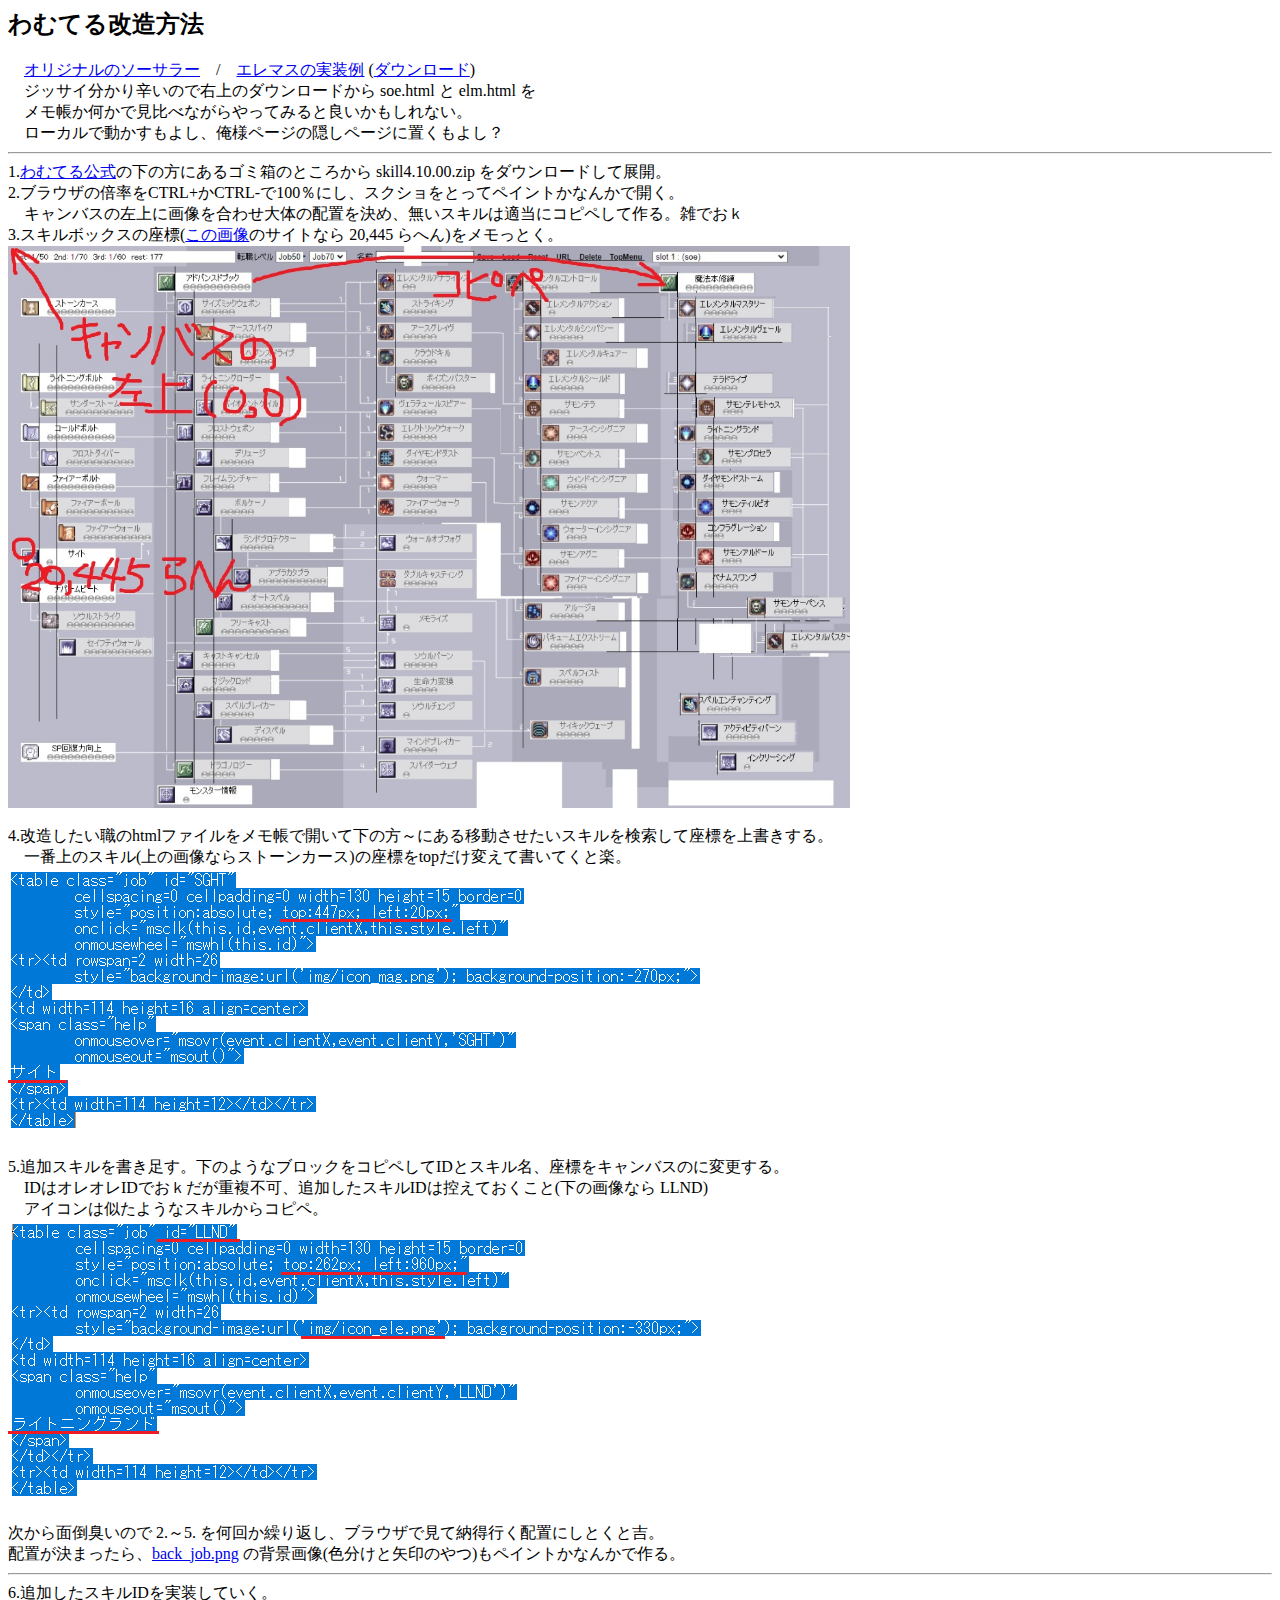
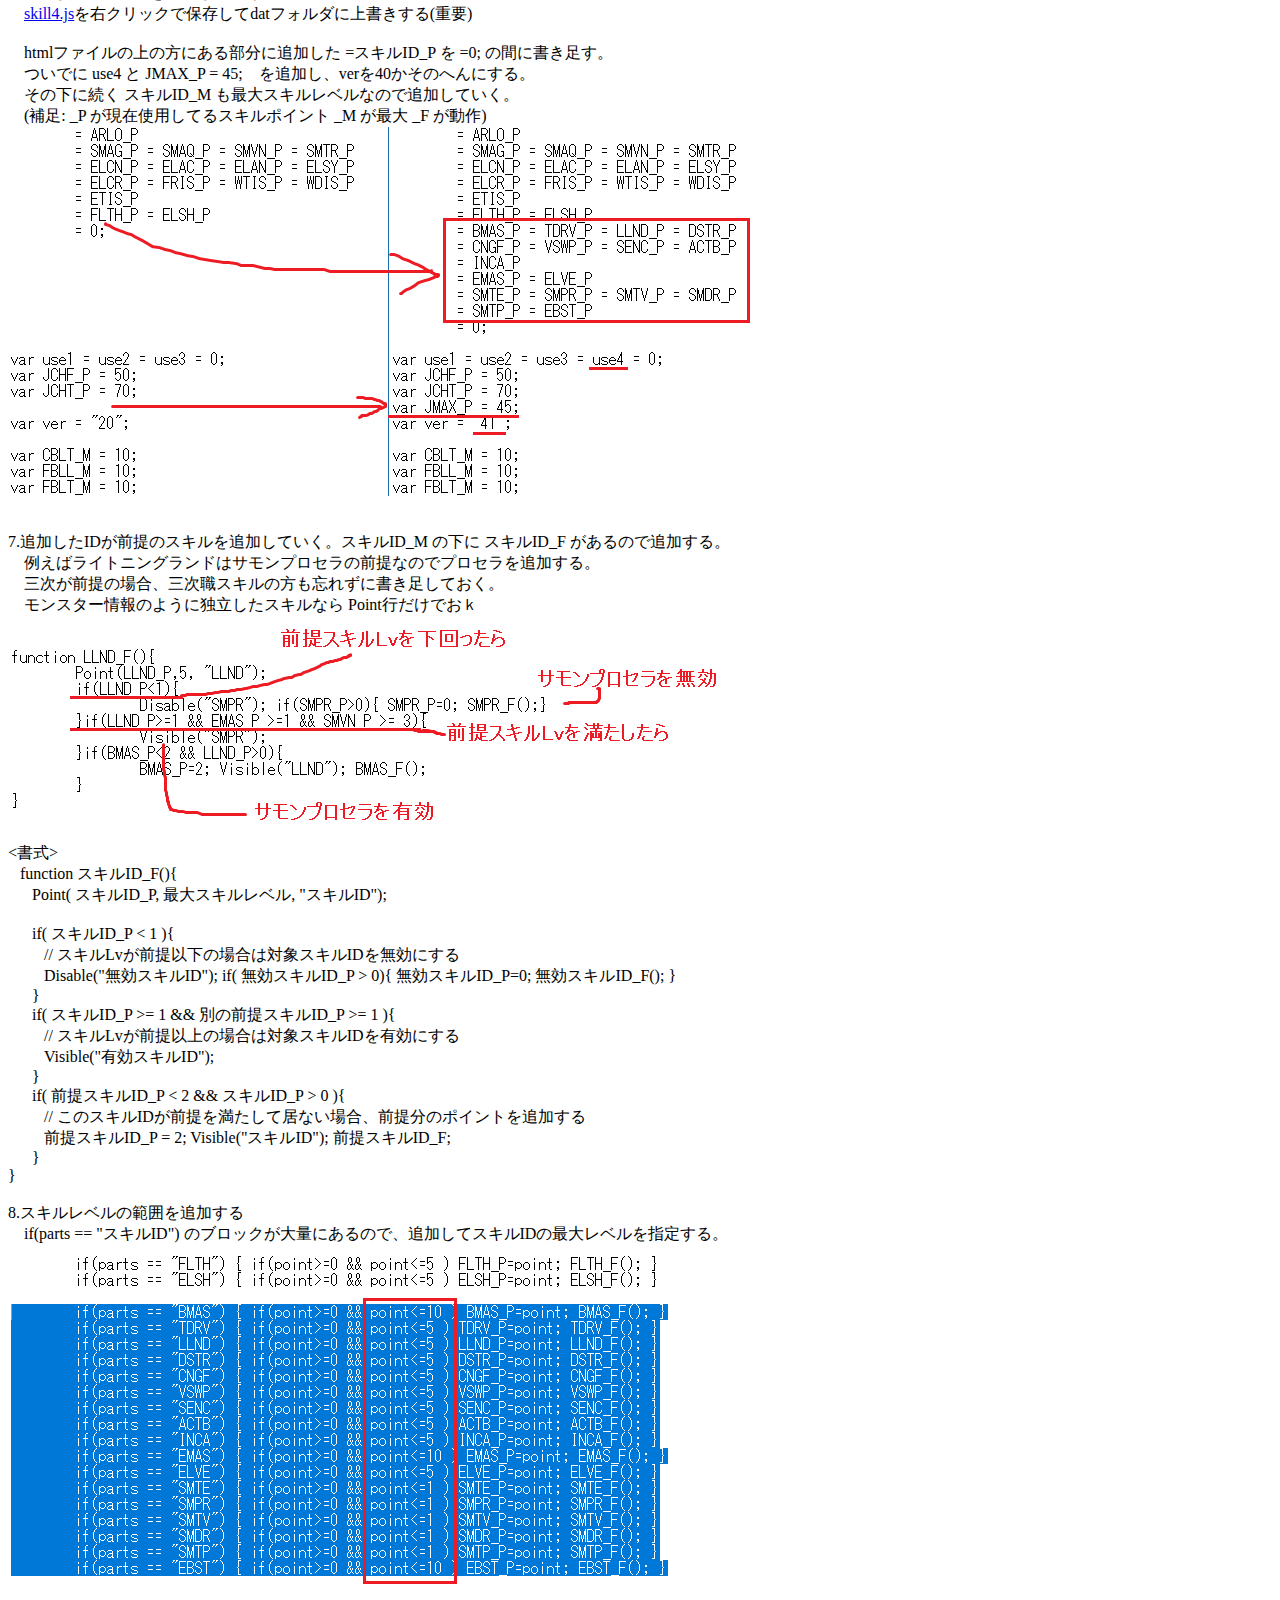
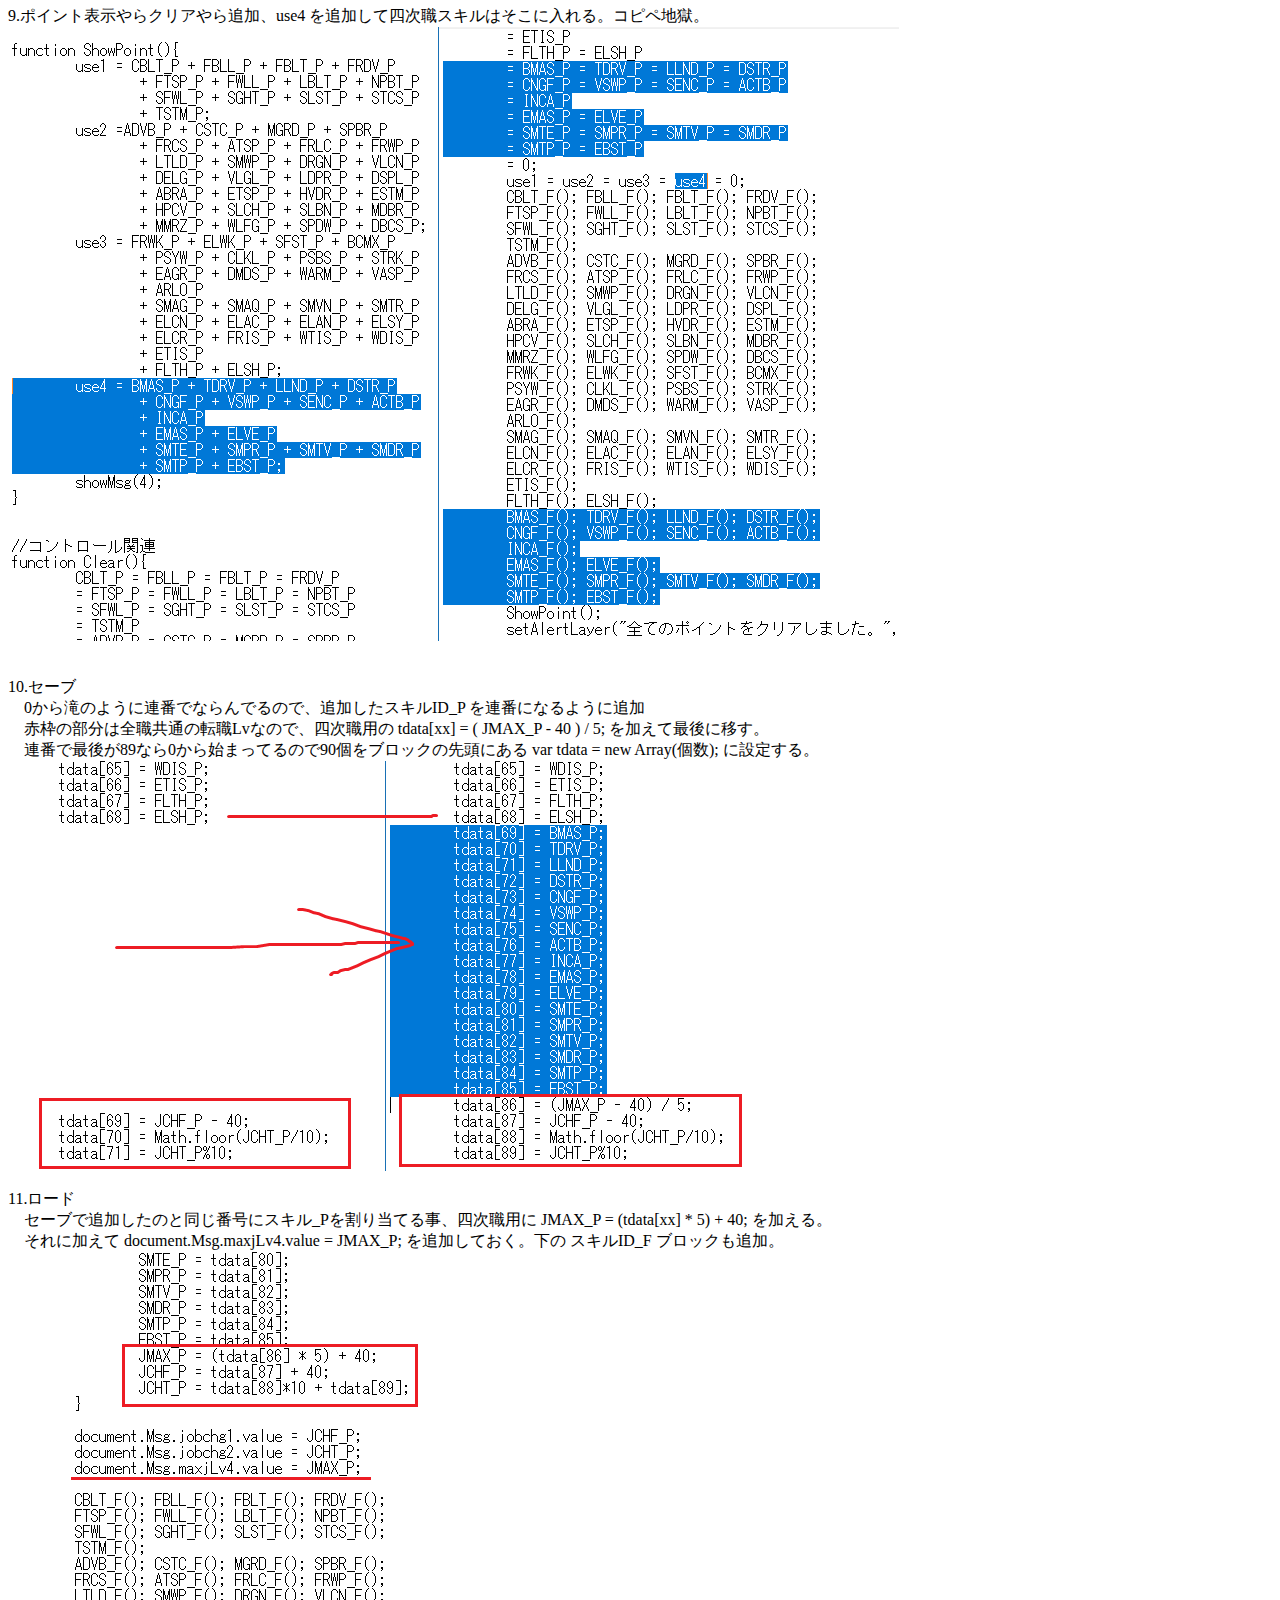
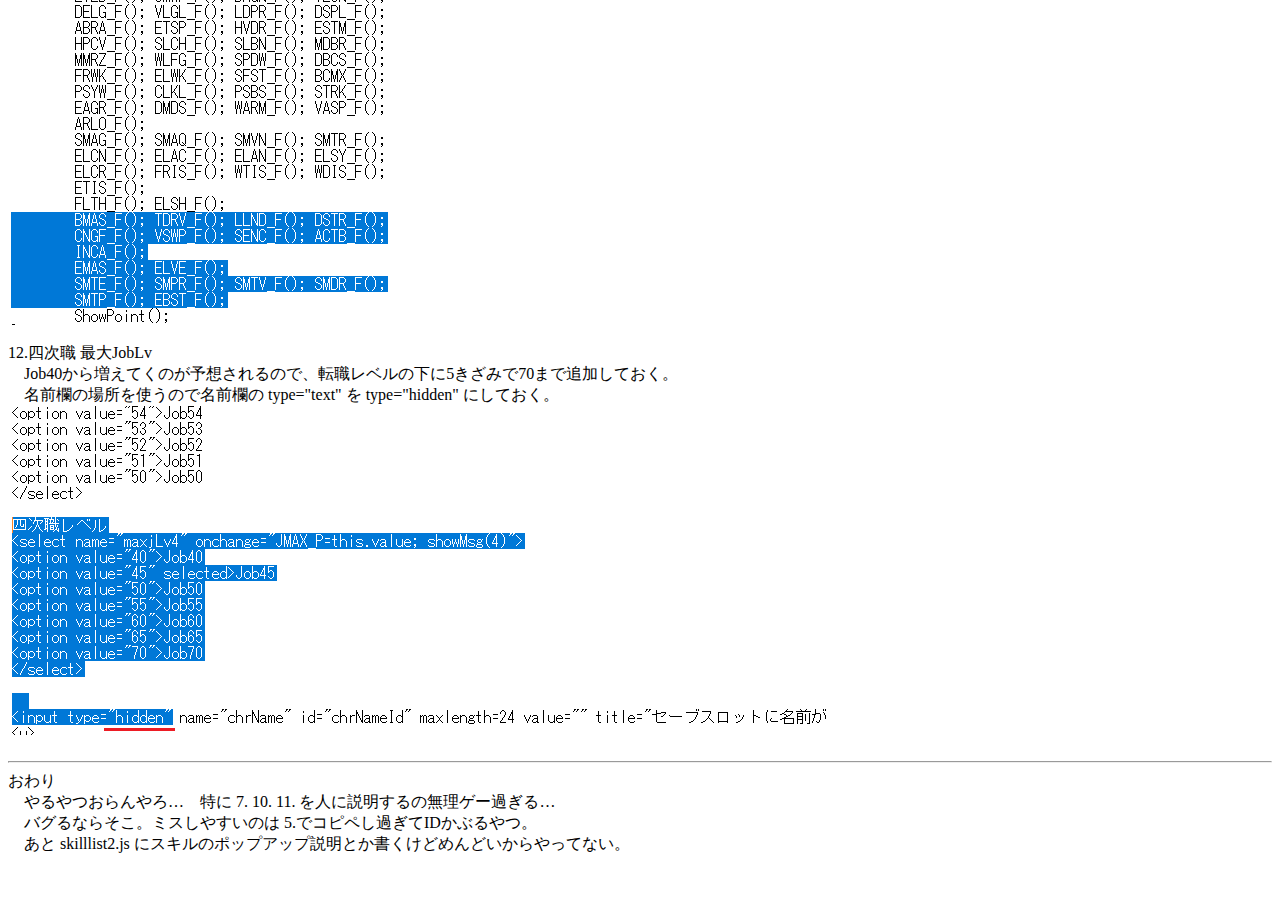
<file: docs/index.html>
<html>
<head>
    <title>わむてるを四次職対応に改造する</title>
</head>
<body>
<h2>わむてる改造方法</h2>

　<a href="./soe.html">オリジナルのソーサラー</a>　/　<a href="./elm.html">エレマスの実装例</a> (<a href="./elm.zip">ダウンロード</a>) <br>
　ジッサイ分かり辛いので右上のダウンロードから soe.html と elm.html を<br>
　メモ帳か何かで見比べながらやってみると良いかもしれない。<br>
　ローカルで動かすもよし、俺様ページの隠しページに置くもよし？<br>
<hr>

1.<a href="http://uniuni.dfz.jp/">わむてる公式</a>の下の方にあるゴミ箱のところから skill4.10.00.zip をダウンロードして展開。<br>

2.ブラウザの倍率をCTRL+かCTRL-で100％にし、スクショをとってペイントかなんかで開く。<br>
　キャンバスの左上に画像を合わせ大体の配置を決め、無いスキルは適当にコピペして作る。雑でおｋ<br>
3.スキルボックスの座標(<a href="./guide_img/ro_uniuni_mod1.jpg" target="_blank">この画像</a>のサイトなら 20,445 らへん)をメモっとく。<br>
<img src="./guide_img/ro_uniuni_mod1.jpg" width="842" height="562"><br>
<br>
4.改造したい職のhtmlファイルをメモ帳で開いて下の方～にある移動させたいスキルを検索して座標を上書きする。<br>
　一番上のスキル(上の画像ならストーンカース)の座標をtopだけ変えて書いてくと楽。<br>
<img src="./guide_img/ro_uniuni_mod2.png"><br>
<br>
5.追加スキルを書き足す。下のようなブロックをコピペしてIDとスキル名、座標をキャンバスのに変更する。<br>
　IDはオレオレIDでおｋだが重複不可、追加したスキルIDは控えておくこと(下の画像なら LLND)<br>
　アイコンは似たようなスキルからコピペ。<br>
<img src="./guide_img/ro_uniuni_mod3.png"><br>
<br>
次から面倒臭いので  2.～5. を何回か繰り返し、ブラウザで見て納得行く配置にしとくと吉。<br>
配置が決まったら、<a href="./img/back_elm.png" target="_blank">back_job.png</a> の背景画像(色分けと矢印のやつ)もペイントかなんかで作る。<br>
<hr>
6.追加したスキルIDを実装していく。<br>
　<a href="./dat/skill4.js">skill4.js</a>を右クリックで保存してdatフォルダに上書きする(重要)<br><br>
　htmlファイルの上の方にある部分に追加した =スキルID_P を =0; の間に書き足す。<br>
　ついでに use4 と JMAX_P = 45;　を追加し、verを40かそのへんにする。<br>
　その下に続く スキルID_M も最大スキルレベルなので追加していく。<br>
　(補足: _P が現在使用してるスキルポイント _M が最大 _F が動作)<br>
<img src="./guide_img/ro_uniuni_mod4.png"><br>
<br><br>
7.追加したIDが前提のスキルを追加していく。スキルID_M の下に スキルID_F があるので追加する。<br>
　例えばライトニングランドはサモンプロセラの前提なのでプロセラを追加する。<br>
　三次が前提の場合、三次職スキルの方も忘れずに書き足しておく。<br>
　モンスター情報のように独立したスキルなら Point行だけでおｋ<br>
<img src="./guide_img/ro_uniuni_mod5.png"><br>
<br>
&lt;書式&gt;<br>

&nbsp;&nbsp;&nbsp;function スキルID_F(){ <br>
&nbsp;&nbsp;&nbsp;&nbsp;&nbsp;&nbsp;Point( スキルID_P, 最大スキルレベル, "スキルID"); <br>
<br>
&nbsp;&nbsp;&nbsp;&nbsp;&nbsp;&nbsp;if( スキルID_P &lt; 1 ){ <br>
&nbsp;&nbsp;&nbsp;&nbsp;&nbsp;&nbsp;&nbsp;&nbsp;&nbsp;// スキルLvが前提以下の場合は対象スキルIDを無効にする<br>
&nbsp;&nbsp;&nbsp;&nbsp;&nbsp;&nbsp;&nbsp;&nbsp;&nbsp;Disable("無効スキルID"); if( 無効スキルID_P &gt; 0){ 無効スキルID_P=0; 無効スキルID_F(); }<br>
&nbsp;&nbsp;&nbsp;&nbsp;&nbsp;&nbsp;}<br>
&nbsp;&nbsp;&nbsp;&nbsp;&nbsp;&nbsp;if( スキルID_P &gt;= 1 && 別の前提スキルID_P &gt;= 1 ){ <br>
&nbsp;&nbsp;&nbsp;&nbsp;&nbsp;&nbsp;&nbsp;&nbsp;&nbsp;// スキルLvが前提以上の場合は対象スキルIDを有効にする<br>
&nbsp;&nbsp;&nbsp;&nbsp;&nbsp;&nbsp;&nbsp;&nbsp;&nbsp;Visible("有効スキルID");<br>
&nbsp;&nbsp;&nbsp;&nbsp;&nbsp;&nbsp;}<br>
&nbsp;&nbsp;&nbsp;&nbsp;&nbsp;&nbsp;if( 前提スキルID_P &lt; 2 && スキルID_P &gt; 0 ){ <br>
&nbsp;&nbsp;&nbsp;&nbsp;&nbsp;&nbsp;&nbsp;&nbsp;&nbsp;// このスキルIDが前提を満たして居ない場合、前提分のポイントを追加する<br>
&nbsp;&nbsp;&nbsp;&nbsp;&nbsp;&nbsp;&nbsp;&nbsp;&nbsp;前提スキルID_P = 2; Visible("スキルID"); 前提スキルID_F;<br>
&nbsp;&nbsp;&nbsp;&nbsp;&nbsp;&nbsp;}<br>
}<br>
<br>
8.スキルレベルの範囲を追加する<br>
　if(parts == "スキルID") のブロックが大量にあるので、追加してスキルIDの最大レベルを指定する。<br>
<img src="./guide_img/ro_uniuni_mod6.png"><br>
<br>
9.ポイント表示やらクリアやら追加、use4 を追加して四次職スキルはそこに入れる。コピペ地獄。<br>
<img src="./guide_img/ro_uniuni_mod7.png"><br>
<br><br>
10.セーブ<br>
　0から滝のように連番でならんでるので、追加したスキルID_P を連番になるように追加 <br>
　赤枠の部分は全職共通の転職Lvなので、四次職用の tdata[xx] = ( JMAX_P - 40 ) / 5; を加えて最後に移す。<br>
　連番で最後が89なら0から始まってるので90個をブロックの先頭にある var tdata = new Array(個数); に設定する。<br>
<img src="./guide_img/ro_uniuni_mod8.png"><br>
<br>
11.ロード<br>
　セーブで追加したのと同じ番号にスキル_Pを割り当てる事、四次職用に JMAX_P = (tdata[xx] * 5) + 40; を加える。<br>
　それに加えて document.Msg.maxjLv4.value = JMAX_P; を追加しておく。下の スキルID_F ブロックも追加。<br>
<img src="./guide_img/ro_uniuni_mod9.png"><br>
<br>
12.四次職 最大JobLv<br>
　Job40から増えてくのが予想されるので、転職レベルの下に5きざみで70まで追加しておく。<br>
　名前欄の場所を使うので名前欄の type="text" を type="hidden" にしておく。<br>
<img src="./guide_img/ro_uniuni_mod10.png"><br>
<br>
<hr>
おわり<br>
　やるやつおらんやろ…　特に 7. 10. 11. を人に説明するの無理ゲー過ぎる…<br>
　バグるならそこ。ミスしやすいのは 5.でコピペし過ぎてIDかぶるやつ。<br>
　あと skilllist2.js にスキルのポップアップ説明とか書くけどめんどいからやってない。<br>
<br><br>
</body>
</html>
</file>
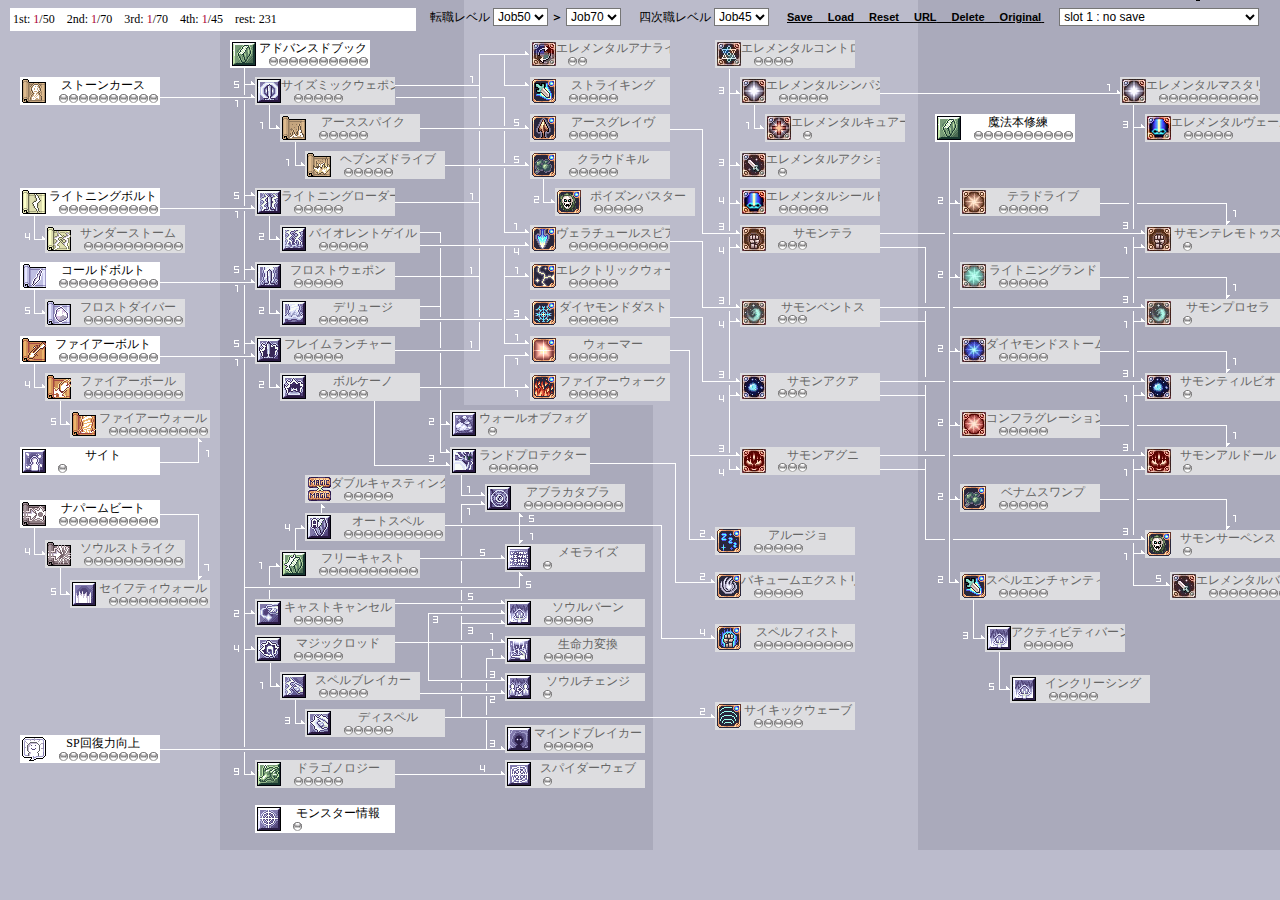
<file: docs/elm.html>
<html>
<head>
<meta name="robots" content="noindex,nofollow,noarchive">
<link id="csslink" rel=stylesheet href="./dat/skill.css" type="text/css">
<title>ElementalMaster &lt;Sorcerer - Professor - Sage - Magician&gt; </title>
<style>
body{
	font-size:9pt;
	background-image: url("img/back_elm.png");
	background-repeat:no-repeat;
}
</style>
<script language="JavaScript" src="./dat/skill4.js"></script>
<script language="JavaScript" src="./dat/skilllist2.js"></script>
<script language="JavaScript">

var CBLT_P = FBLL_P = FBLT_P = FRDV_P
	= FTSP_P = FWLL_P = LBLT_P = NPBT_P
	= SFWL_P = SGHT_P = SLST_P = STCS_P
	= TSTM_P
	= ADVB_P = CSTC_P = MGRD_P = SPBR_P
	= FRCS_P = ATSP_P = FRLC_P = FRWP_P
	= LTLD_P = SMWP_P = DRGN_P = VLCN_P
	= DELG_P = VLGL_P = LDPR_P = DSPL_P
	= ABRA_P = ETSP_P = HVDR_P = ESTM_P
	= HPCV_P = SLCH_P = SLBN_P = MDBR_P
	= MMRZ_P = WLFG_P = SPDW_P = DBCS_P
	= FRWK_P = ELWK_P = SFST_P = BCMX_P
	= PSYW_P = CLKL_P = PSBS_P = STRK_P
	= EAGR_P = DMDS_P = WARM_P = VASP_P
	= ARLO_P
	= SMAG_P = SMAQ_P = SMVN_P = SMTR_P
	= ELCN_P = ELAC_P = ELAN_P = ELSY_P
	= ELCR_P = FRIS_P = WTIS_P = WDIS_P
	= ETIS_P
	= FLTH_P = ELSH_P
	= BMAS_P = TDRV_P = LLND_P = DSTR_P
	= CNGF_P = VSWP_P = SENC_P = ACTB_P
	= INCA_P
	= EMAS_P = ELVE_P
	= SMTE_P = SMPR_P = SMTV_P = SMDR_P
	= SMTP_P = EBST_P
	= 0;

var use1 = use2 = use3 = use4 = 0;
var JCHF_P = 50;
var JCHT_P = 70;
var JMAX_P = 45;
var ver = "41";

var CBLT_M = 10;
var FBLL_M = 10;
var FBLT_M = 10;
var FRDV_M = 10;
var FTSP_M = 10;
var FWLL_M = 10;
var LBLT_M = 10;
var NPBT_M = 10;
var SFWL_M = 10;
var SGHT_M = 1;
var SLST_M = 10;
var STCS_M = 10;
var TSTM_M = 10;

var ADVB_M = 10;
var CSTC_M = 5;
var MGRD_M = 5;
var SPBR_M = 5;
var FRCS_M = 10;
var ATSP_M = 10;
var FRLC_M = 5;
var FRWP_M = 5;
var LTLD_M = 5;
var SMWP_M = 5;
var DRGN_M = 5;
var VLCN_M = 5;
var DELG_M = 5;
var VLGL_M = 5;
var LDPR_M = 5;
var DSPL_M = 5;
var ABRA_M = 10;
var ETSP_M = 5;
var HVDR_M = 5;
var ESTM_M = 1;

var HPCV_M = 5;
var SLCH_M = 1;
var SLBN_M = 5;
var MDBR_M = 5;
var MMRZ_M = 1;
var WLFG_M = 1;
var SPDW_M = 1;
var DBCS_M = 5;

var FRWK_M = 5;
var ELWK_M = 5;
var SFST_M = 10;
var BCMX_M = 5;
var PSYW_M = 5;
var CLKL_M = 5;
var PSBS_M = 5;
var STRK_M = 5;
var EAGR_M = 5;
var DMDS_M = 5;
var WARM_M = 5;
var VASP_M = 10;
var ARLO_M = 5;

var SMAG_M = 3;
var SMAQ_M = 3;
var SMVN_M = 3;
var SMTR_M = 3;
var ELCN_M = 4;
var ELAC_M = 1;
var ELAN_M = 2;
var ELSY_M = 5;
var ELCR_M = 1;
var FRIS_M = 3;
var WTIS_M = 3;
var WDIS_M = 3;
var ETIS_M = 3;

var FLTH_M = 5;
var ELSH_M = 5;

var BMAS_M = 10;
var TDRV_M = 5;
var LLND_M = 5;
var DSTR_M = 5;
var CNGF_M = 5;
var VSWP_M = 5;

var EMAS_M = 10;
var ELVE_M = 5;
var SMTE_M = 1;
var SMPR_M = 1;
var SMTV_M = 1;
var SMDR_M = 1;
var SMTP_M = 1;
var EBST_M = 10;

var SENC_M = 5;
var ACTB_M = 5;
var INCA_M = 5;

// 各スキルのフラグ
// マジシャン

function CBLT_F(){
	Point(CBLT_P,10,"CBLT");
	if(CBLT_P<1){
		Disable("FRWP"); if(FRWP_P>0){ FRWP_P=0; FRWP_F();}
	}if(CBLT_P>=1 && ADVB_P>=5){
		Visible("FRWP");
	}if(CBLT_P<5){
		Disable("FRDV"); if(FRDV_P>0){ FRDV_P=0; FRDV_F();}
	}if(CBLT_P>=5){
		Visible("FRDV");
	}
}


function FBLL_F(){
	Point(FBLL_P,10,"FBLL");
	if(FBLL_P<5){
		Disable("FWLL"); if(FWLL_P>0){ FWLL_P=0; FWLL_F();}
	}if(FBLL_P>=5 && SGHT_P>=1){
		Visible("FWLL");
	}if(FBLT_P<4 && FBLL_P>0){
		FBLT_P=4; Visible("FBLL"); FBLT_F();
	}
}
function FBLT_F(){
	Point(FBLT_P,10,"FBLT");
	if(FBLT_P<1){
		Disable("FRLC"); if(FRLC_P>0){ FRLC_P=0; FRLC_F();}
	}if(FBLT_P>=1 && ADVB_P>=5){
		Visible("FRLC");
	}if(FBLT_P<4){
		Disable("FBLL"); if(FBLL_P>0){ FBLL_P=0; FBLL_F();}
	}if(FBLT_P>=4){
		Visible("FBLL");
	}
}
function FRDV_F(){
	Point(FRDV_P,10,"FRDV");
	if(CBLT_P<5 && FRDV_P>0){
		CBLT_P=5; Visible("FRDV"); CBLT_F();
	}
}
function FTSP_F(){
	Point(FTSP_P,10,"FTSP");
	if(FTSP_P<1){
		Disable("HPCV"); if(HPCV_P>0){ HPCV_P=0; HPCV_F();}
	}if(FTSP_P>=1 && MGRD_P>=1){
		Visible("HPCV");
	}if(FTSP_P<3){
		Disable("MDBR"); if(MDBR_P>0){ MDBR_P=0; MDBR_F();}
	}if(FTSP_P>=3 && SLBN_P>=2){
		Visible("MDBR");
	}
}
function FWLL_F(){
	Point(FWLL_P,10,"FWLL");
	if(FBLL_P<5 && FWLL_P>0){
		FBLL_P=5; Visible("FWLL"); FBLL_F();
	}if(SGHT_P<1 && FWLL_P>0){
		SGHT_P=1; Visible("FWLL"); SGHT_F();
	}
}
function LBLT_F(){
	Point(LBLT_P,10,"LBLT");
	if(LBLT_P<1){
		Disable("LTLD"); if(LTLD_P>0){ LTLD_P=0; LTLD_F();}
	}if(LBLT_P>=1 && ADVB_P>=5){
		Visible("LTLD");
	}if(LBLT_P<4){
		Disable("TSTM"); if(TSTM_P>0){ TSTM_P=0; TSTM_F();}
	}if(LBLT_P>=4){
		Visible("TSTM");
	}
}
function NPBT_F(){
	Point(NPBT_P,10,"NPBT");
	if(NPBT_P<4){
		Disable("SLST"); if(SLST_P>0){ SLST_P=0; SLST_F();}
	}if(NPBT_P>=4){
		Visible("SLST");
	}if(NPBT_P<7){
		Disable("SFWL"); if(SFWL_P>0){ SFWL_P=0; SFWL_F();}
	}if(NPBT_P>=7 && SLST_P>=5){
		Visible("SFWL");
	}
}
function SFWL_F(){
	Point(SFWL_P,10,"SFWL");
	if(NPBT_P<7 && SFWL_P>0){
		NPBT_P=7; Visible("SFWL"); NPBT_F();
	}if(SLST_P<5 && SFWL_P>0){
		SLST_P=5; Visible("SFWL"); SLST_F();
	}
}
function SGHT_F(){
	Point(SGHT_P,1,"SGHT");
	if(SGHT_P<1){
		Disable("FWLL"); if(FWLL_P>0){ FWLL_P=0; FWLL_F();}
	}if(SGHT_P>=1 && FBLL_P>=5){
		Visible("FWLL");
	}
}
function SLST_F(){
	Point(SLST_P,10,"SLST");
	if(SLST_P<5){
		Disable("SFWL"); if(SFWL_P>0){ SFWL_P=0; SFWL_F();}
	}if(SLST_P>=5 && NPBT_P>=7){
		Visible("SFWL");
	}if(NPBT_P<4 && SLST_P>0){
		NPBT_P=4; Visible("SLST"); NPBT_F();
	}
}
function STCS_F(){
	Point(STCS_P,10,"STCS");
	if(STCS_P<1){
		Disable("SMWP"); if(SMWP_P>0){ SMWP_P=0; SMWP_F();}
	}if(STCS_P>=1 && ADVB_P>=5){
		Visible("SMWP");
	}
}
function TSTM_F(){
	Point(TSTM_P,10,"TSTM");
	if(LBLT_P<4 && TSTM_P>0){
		LBLT_P=4; Visible("TSTM"); LBLT_F();
	}
}

// セージ
function ADVB_F(){
	Point(ADVB_P,10,"ADVB");
	if(ADVB_P<2){
		Disable("CSTC"); if(CSTC_P>0){ CSTC_P=0; CSTC_F();}
	}if(ADVB_P>=2){
		Visible("CSTC");
	}if(ADVB_P<4){
		Disable("MGRD"); if(MGRD_P>0){ MGRD_P=0; MGRD_F();}
	}if(ADVB_P>=4){
		Visible("MGRD");
	}if(ADVB_P<5){
		Disable("LTLD"); if(LTLD_P>0){ LTLD_P=0; LTLD_F();}
		Disable("FRWP"); if(FRWP_P>0){ FRWP_P=0; FRWP_F();}
		Disable("FRLC"); if(FRLC_P>0){ FRLC_P=0; FRLC_F();}
		Disable("SMWP"); if(SMWP_P>0){ SMWP_P=0; SMWP_F();}
		Disable("MMRZ"); if(MMRZ_P>0){ MMRZ_P=0; MMRZ_F();}
	}if(ADVB_P>=5 && LBLT_P>=1){
		Visible("LTLD");
	}if(ADVB_P>=5 && CBLT_P>=1){
		Visible("FRWP");
	}if(ADVB_P>=5 && FBLT_P>=1){
		Visible("FRLC");
	}if(ADVB_P>=5 && STCS_P>=1){
		Visible("SMWP");
	}if(ADVB_P>=5 && ATSP_P>=1 && FRCS_P>=5){
		Visible("MMRZ");
	}if(ADVB_P<9){
		Disable("DRGN"); if(DRGN_P>0){ DRGN_P=0; DRGN_F();}
	}if(ADVB_P>=9){
		Visible("DRGN");
	}
}
function CSTC_F(){
	Point(CSTC_P,5, "CSTC");
	if(CSTC_P<1){
		Disable("FRCS"); if(FRCS_P>0){ FRCS_P=0; FRCS_F();}
	}if(CSTC_P>=1){
		Visible("FRCS");
	}if(CSTC_P<5){
		Disable("SLBN"); if(SLBN_P>0){ SLBN_P=0; SLBN_F();}
	}if(CSTC_P>=5 && DSPL_P>=3 && MGRD_P>=3){
		Visible("SLBN");
	}if(ADVB_P<2 && CSTC_P>0){
		ADVB_P=2; Visible("CSTC"); ADVB_F();
	}
}
function MGRD_F(){
	Point(MGRD_P,5, "MGRD");
	if(MGRD_P<1){
		Disable("SPBR"); if(SPBR_P>0){ SPBR_P=0; SPBR_F();}
		Disable("HPCV"); if(HPCV_P>0){ HPCV_P=0; HPCV_F();}
	}if(MGRD_P>=1){
		Visible("SPBR");
	}if(MGRD_P>=1 && FTSP_P>=1){
		Visible("HPCV");
	}if(MGRD_P<3){
		Disable("SLCH"); if(SLCH_P>0){ SLCH_P=0; SLCH_F();}
		Disable("SLBN"); if(SLBN_P>0){ SLBN_P=0; SLBN_F();}
	}if(MGRD_P>=3 && SPBR_P>=2){
		Visible("SLCH");
	}if(MGRD_P>=3 && DSPL_P>=3 && CSTC_P>=5){
		Visible("SLBN");
	}if(ADVB_P<4 && MGRD_P>0){
		ADVB_P=4; Visible("MGRD"); ADVB_F();
	}
}
function SPBR_F(){
	Point(SPBR_P,5, "SPBR");
	if(SPBR_P<2){
		Disable("SLCH"); if(SLCH_P>0){ SLCH_P=0; SLCH_F();}
	}if(SPBR_P>=2 && MGRD_P>=3){
		Visible("SLCH");
	}if(SPBR_P<3){
		Disable("DSPL"); if(DSPL_P>0){ DSPL_P=0; DSPL_F();}
	}if(SPBR_P>=3){
		Visible("DSPL");
	}if(MGRD_P<1 && SPBR_P>0){
		MGRD_P=1; Visible("MGRD"); MGRD_F();
	}
}
function FRCS_F(){
	Point(FRCS_P,10,"FRCS");
	if(FRCS_P<4){
		Disable("ATSP"); if(ATSP_P>0){ ATSP_P=0; ATSP_F();}
	}if(FRCS_P>=4){
		Visible("ATSP");
	}if(FRCS_P<5){
		Disable("MMRZ"); if(MMRZ_P>0){ MMRZ_P=0; MMRZ_F();}
	}if(FRCS_P>=5 && ATSP_P>=1 && ADVB_P>=5){
		Visible("MMRZ");
	}if(CSTC_P<1 && FRCS_P>0){
		CSTC_P=1; Visible("FRCS"); CSTC_F();
	}
}
function ATSP_F(){
	Point(ATSP_P,10,"ATSP");
	if(ATSP_P<1){
		Disable("MMRZ"); if(MMRZ_P>0){ MMRZ_P=0; MMRZ_F();}
		Disable("DBCS"); if(DBCS_P>0){ DBCS_P=0; DBCS_F();}
	}if(ATSP_P>=1 && FRCS_P>=5 && ADVB_P>=5){
		Visible("MMRZ");
	}if(ATSP_P>=1){
		Visible("DBCS");
	}if(ATSP_P<4){
		Disable("SFST"); if(SFST_P>0){ SFST_P=0; SFST_F();}
	}if(ATSP_P>=4){
		Visible("SFST");
	}if(ATSP_P<5){
		Disable("ABRA"); if(ABRA_P>0){ ABRA_P=0; ABRA_F();}
	}if(ATSP_P>=5 && DSPL_P>=1 && LDPR_P>=1){
		Visible("ABRA");
	}if(FRCS_P<4 && ATSP_P>0){
		FRCS_P=4; Visible("ATSP"); FRCS_F();
	}
}
function FRLC_F(){
	Point(FRLC_P,5, "FRLC");
	if(FRLC_P<1){
		Disable("STRK"); if(STRK_P>0){ STRK_P=0; STRK_F();}
		Disable("ELAN"); if(ELAN_P>0){ ELAN_P=0; ELAN_F();}
	}if(FRLC_P>=1 && SMWP_P>=1 && LTLD_P>=1 && FRWP_P>=1){
		Visible("STRK");
		Visible("ELAN");
	}if(FRLC_P<2){
		Disable("VLCN"); if(VLCN_P>0){ VLCN_P=0; VLCN_F();}
	}if(FRLC_P>=2){
		Visible("VLCN");
	}if(FBLT_P<1 && FRLC_P>0){
		FBLT_P=1; Visible("FRLC"); FBLT_F();
	}if(ADVB_P<5 && FRLC_P>0){
		ADVB_P=5; Visible("FRLC"); ADVB_F();
	}
}
function FRWP_F(){
	Point(FRWP_P,5, "FRWP");
	if(FRWP_P<1){
		Disable("STRK"); if(STRK_P>0){ STRK_P=0; STRK_F();}
		Disable("ELAN"); if(ELAN_P>0){ ELAN_P=0; ELAN_F();}
	}if(FRWP_P>=1 && FRLC_P>=1 && SMWP_P>=1 && LTLD_P>=1){
		Visible("STRK");
		Visible("ELAN");
	}if(FRWP_P<2){
		Disable("DELG"); if(DELG_P>0){ DELG_P=0; DELG_F();}
	}if(FRWP_P>=2){
		Visible("DELG");
	}if(CBLT_P<1 && FRWP_P>0){
		CBLT_P=1; Visible("FRWP"); CBLT_F();
	}if(ADVB_P<5 && FRWP_P>0){
		ADVB_P=5; Visible("FRWP"); ADVB_F();
	}
}
function LTLD_F(){
	Point(LTLD_P,5, "LTLD");
	if(LTLD_P<1){
		Disable("STRK"); if(STRK_P>0){ STRK_P=0; STRK_F();}
		Disable("ELAN"); if(ELAN_P>0){ ELAN_P=0; ELAN_F();}
	}if(LTLD_P>=1 && FRWP_P>=1 && FRLC_P>=1 && SMWP_P>=1){
		Visible("STRK");
		Visible("ELAN");
	}if(LTLD_P<2){
		Disable("VLGL"); if(VLGL_P>0){ VLGL_P=0; VLGL_F();}
	}if(LTLD_P>=2){
		Visible("VLGL");
	}if(LBLT_P<1 && LTLD_P>0){
		LBLT_P=1; Visible("LTLD"); LBLT_F();
	}if(ADVB_P<5 && LTLD_P>0){
		ADVB_P=5; Visible("LTLD"); ADVB_F();
	}
}
function SMWP_F(){
	Point(SMWP_P,5, "SMWP");
	if(SMWP_P<1){
		Disable("ETSP"); if(ETSP_P>0){ ETSP_P=0; ETSP_F();}
		Disable("STRK"); if(STRK_P>0){ STRK_P=0; STRK_F();}
		Disable("ELAN"); if(ELAN_P>0){ ELAN_P=0; ELAN_F();}
		Disable("VASP"); if(VASP_P>0){ VASP_P=0; VASP_F();}
	}if(SMWP_P>=1){
		Visible("ETSP");
	}if(SMWP_P>=1 && LTLD_P>=1 && FRWP_P>=1 && FRLC_P>=1){
		Visible("STRK");
		Visible("ELAN");
	}if(SMWP_P>=1 && VLGL_P>=4){
		Visible("VASP");
	}if(STCS_P<1 && SMWP_P>0){
		STCS_P=1; Visible("SMWP"); STCS_F();
	}if(ADVB_P<5 && SMWP_P>0){
		ADVB_P=5; Visible("SMWP"); ADVB_F();
	}
}
function DRGN_F(){
	Point(DRGN_P,5, "DRGN");
	if(DRGN_P<4){
		Disable("SPDW"); if(SPDW_P>0){ SPDW_P=0; SPDW_F();}
	}if(DRGN_P>=4){
		Visible("SPDW");
	}if(ADVB_P<9 && DRGN_P>0){
		ADVB_P=9; Visible("DRGN"); ADVB_F();
	}
}
function VLCN_F(){
	Point(VLCN_P,5, "VLCN");
	if(VLCN_P<1){
		Disable("FRWK"); if(FRWK_P>0){ FRWK_P=0; FRWK_F();}
		Disable("WARM"); if(WARM_P>0){ WARM_P=0; WARM_F();}
	}if(VLCN_P>=1){
		Visible("FRWK");
	}if(VLCN_P>=1 && VLGL_P>=1){
		Visible("WARM");
	}if(VLCN_P<3){
		Disable("LDPR"); if(LDPR_P>0){ LDPR_P=0; LDPR_F();}
	}if(VLCN_P>=3 && DELG_P>=3 && VLGL_P>=3){
		Visible("LDPR");
	}if(FRLC_P<2 && VLCN_P>0){
		FRLC_P=2; Visible("VLCN"); FRLC_F();
	}
}
function DELG_F(){
	Point(DELG_P,5, "DELG");
	if(DELG_P<2){
		Disable("WLFG"); if(WLFG_P>0){ WLFG_P=0; WLFG_F();}
	}if(DELG_P>=2 && VLGL_P>=2){
		Visible("WLFG");
	}if(DELG_P<3){
		Disable("LDPR"); if(LDPR_P>0){ LDPR_P=0; LDPR_F();}
		Disable("DMDS"); if(DMDS_P>0){ DMDS_P=0; DMDS_F();}
	}if(DELG_P>=3 && VLGL_P>=3 && VLCN_P>=3){
		Visible("LDPR");
	}if(DELG_P>=3){
		Visible("DMDS");
	}if(FRWP_P<2 && DELG_P>0){
		FRWP_P=2; Visible("DELG"); FRWP_F();
	}
}
function VLGL_F(){
	Point(VLGL_P,5, "VLGL");
	if(VLGL_P<1){
		Disable("ELWK"); if(ELWK_P>0){ ELWK_P=0; ELWK_F();}
		Disable("WARM"); if(WARM_P>0){ WARM_P=0; WARM_F();}
	}if(VLGL_P>=1){
		Visible("ELWK");
	}if(VLGL_P>=1 && VLCN_P>=1){
		Visible("WARM");
	}if(VLGL_P<2){
		Disable("WLFG"); if(WLFG_P>0){ WLFG_P=0; WLFG_F();}
	}if(VLGL_P>=2 && DELG_P>=2){
		Visible("WLFG");
	}if(VLGL_P<3){
		Disable("LDPR"); if(LDPR_P>0){ LDPR_P=0; LDPR_F();}
	}if(VLGL_P>=3 && DELG_P>=3 && VLCN_P>=3){
		Visible("LDPR");
	}if(VLGL_P<4){
		Disable("VASP"); if(VASP_P>0){ VASP_P=0; VASP_F();}
	}if(VLGL_P>=4 && SMWP_P>=1){
		Visible("VASP");
	}if(LTLD_P<2 && VLGL_P>0){
		LTLD_P=2; Visible("VLGL"); LTLD_F();
	}
}
function LDPR_F(){
	Point(LDPR_P,5, "LDPR");
	if(LDPR_P<1){
		Disable("ABRA"); if(ABRA_P>0){ ABRA_P=0; ABRA_F();}
	}if(LDPR_P>=1 && DSPL_P>=1 && ATSP_P>=5){
		Visible("ABRA");
	}if(LDPR_P<2){
		Disable("BCMX"); if(BCMX_P>0){ BCMX_P=0; BCMX_F();}
	}if(LDPR_P>=2){
		Visible("BCMX");
	}if(VLGL_P<3 && LDPR_P>0){
		VLGL_P=3; Visible("LDPR"); VLGL_F();
	}if(DELG_P<3 && LDPR_P>0){
		DELG_P=3; Visible("LDPR"); DELG_F();
	}if(VLCN_P<3 && LDPR_P>0){
		VLCN_P=3; Visible("LDPR"); VLCN_F();
	}
}
function DSPL_F(){
	Point(DSPL_P,5, "DSPL");
	if(DSPL_P<1){
		Disable("ABRA"); if(ABRA_P>0){ ABRA_P=0; ABRA_F();}
	}if(DSPL_P>=1 && ATSP_P>=5 && LDPR_P>=1){
		Visible("ABRA");
	}if(DSPL_P<2){
		Disable("PSYW"); if(PSYW_P>0){ PSYW_P=0; PSYW_F();}
	}if(DSPL_P>=2){
		Visible("PSYW");
	}if(DSPL_P<3){
		Disable("SLBN"); if(SLBN_P>0){ SLBN_P=0; SLBN_F();}
	}if(DSPL_P>=3 && MGRD_P>=3 && CSTC_P>=5){
		Visible("SLBN");
	}if(SPBR_P<3 && DSPL_P>0){
		SPBR_P=3; Visible("DSPL"); SPBR_F();
	}
}
function ABRA_F(){
	Point(ABRA_P,10,"ABRA");
	if(LDPR_P<1 && ABRA_P>0){
		LDPR_P=1; Visible("ABRA"); LDPR_F();
	}if(DSPL_P<1 && ABRA_P>0){
		DSPL_P=1; Visible("ABRA"); DSPL_F();
	}if(ATSP_P<5 && ABRA_P>0){
		ATSP_P=5; Visible("ABRA"); ATSP_F();
	}
}
function ETSP_F(){
	Point(ETSP_P,5, "ETSP");
	if(ETSP_P<1){
		Disable("HVDR"); if(HVDR_P>0){ HVDR_P=0; HVDR_F();}
	}if(ETSP_P>=1){
		Visible("HVDR");
	}if(ETSP_P<5){
		Disable("EAGR"); if(EAGR_P>0){ EAGR_P=0; EAGR_F();}
	}if(ETSP_P>=5){
		Visible("EAGR");
	}if(SMWP_P<1 && ETSP_P>0){
		SMWP_P=1; Visible("ETSP"); SMWP_F();
	}
}
function HVDR_F(){
	Point(HVDR_P,5, "HVDR");
	if(HVDR_P<5){
		Disable("CLKL"); if(CLKL_P>0){ CLKL_P=0; CLKL_F();}
	}if(HVDR_P>=5){
		Visible("CLKL");
	}if(ETSP_P<1 && HVDR_P>0){
		ETSP_P=1; Visible("HVDR"); ETSP_F();
	}
}
function ESTM_F(){	Point(ESTM_P,1, "ESTM");}

// プロフェッサー
function HPCV_F(){
	Point(HPCV_P,5, "HPCV");
	if(FTSP_P<1 && HPCV_P>0){
		FTSP_P=1; Visible("HPCV"); FTSP_F();
	}if(MGRD_P<1 && HPCV_P>0){
		MGRD_P=1; Visible("HPCV"); MGRD_F();
	}
}
function SLCH_F(){
	Point(SLCH_P,1, "SLCH");
	if(MGRD_P<3 && SLCH_P>0){
		MGRD_P=3; Visible("SLCH"); MGRD_F();
	}if(SPBR_P<2 && SLCH_P>0){
		SPBR_P=2; Visible("SLCH"); SPBR_F();
	}
}
function SLBN_F(){
	Point(SLBN_P,5, "SLBN");
	if(SLBN_P<2){
		Disable("MDBR"); if(MDBR_P>0){ MDBR_P=0; MDBR_F();}
	}if(SLBN_P>=2 && FTSP_P>=3){
		Visible("MDBR");
	}if(MGRD_P<3 && SLBN_P>0){
		MGRD_P=3; Visible("SLBN"); MGRD_F();
	}if(DSPL_P<3 && SLBN_P>0){
		DSPL_P=3; Visible("SLBN"); DSPL_F();
	}if(CSTC_P<5 && SLBN_P>0){
		CSTC_P=5; Visible("SLBN"); CSTC_F();
	}
}
function MDBR_F(){
	Point(MDBR_P,5, "MDBR");
	if(SLBN_P<2 && MDBR_P>0){
		SLBN_P=2; Visible("MDBR"); SLBN_F();
	}if(FTSP_P<3 && MDBR_P>0){
		FTSP_P=3; Visible("MDBR"); FTSP_F();
	}
}
function MMRZ_F(){
	Point(MMRZ_P,1, "MMRZ");
	if(ADVB_P<5 && MMRZ_P>0){
		ADVB_P=5; Visible("MMRZ"); ADVB_F();
	}if(FRCS_P<5 && MMRZ_P>0){
		FRCS_P=5; Visible("MMRZ"); FRCS_F();
	}if(ATSP_P<1 && MMRZ_P>0){
		ATSP_P=1; Visible("MMRZ"); ATSP_F();
	}
}
function WLFG_F(){
	Point(WLFG_P,1, "WLFG");
	if(DELG_P<2 && WLFG_P>0){
		DELG_P=2; Visible("WLFG"); DELG_F();
	}if(VLGL_P<2 && WLFG_P>0){
		VLGL_P=2; Visible("WLFG"); VLGL_F();
	}
}
function SPDW_F(){
	Point(SPDW_P,1, "SPDW");
	if(DRGN_P<4 && SPDW_P>0){
		DRGN_P=4; Visible("SPDW"); DRGN_F();
	}
}
function DBCS_F(){
	Point(DBCS_P,5, "DBCS");
	if(ATSP_P<1 && DBCS_P>0){
		ATSP_P=1; Visible("DBCS"); ATSP_F();
	}
}

// ソーサラー
function FRWK_F(){
	Point(FRWK_P,5, "FRWK");
	if(VLCN_P<1 && FRWK_P>0){
		VLCN_P=1; Visible("FRWK"); VLCN_F();
	}
}
function ELWK_F(){
	Point(ELWK_P,5, "ELWK");
	if(VLGL_P<1 && ELWK_P>0){
		VLGL_P=1; Visible("ELWK"); VLGL_F();
	}
}
function SFST_F(){
	Point(SFST_P,10, "SFST");
	if(ATSP_P<4 && SFST_P>0){
		ATSP_P=4; Visible("SFST"); ATSP_F();
	}
}
function BCMX_F(){
	Point(BCMX_P,5, "BCMX");
	if(LDPR_P<2 && BCMX_P>0){
		LDPR_P=2; Visible("BCMX"); LDPR_F();
	}
}
function PSYW_F(){
	Point(PSYW_P,5, "PSYW");
	if(DSPL_P<2 && PSYW_P>0){
		DSPL_P=2; Visible("PSYW"); DSPL_F();
	}
}
function CLKL_F(){
	Point(CLKL_P,5, "CLKL");
	if(CLKL_P<2){
		Disable("PSBS"); if(PSBS_P>0){ PSBS_P=0; PSBS_F();}
	}if(CLKL_P>=2){
		Visible("PSBS");
	}if(HVDR_P<5 && CLKL_P>0){
		HVDR_P=5; Visible("CLKL"); HVDR_F();
	}
}
function PSBS_F(){
	Point(PSBS_P,5, "PSBS");
	if(CLKL_P<2 && PSBS_P>0){
		CLKL_P=2; Visible("PSBS"); CLKL_F();
	}
}
function STRK_F(){
	Point(STRK_P,5, "STRK");
	if(SMWP_P<1 && STRK_P>0){
		SMWP_P=1; Visible("STRK"); SMWP_F();
	}if(LTLD_P<1 && STRK_P>0){
		LTLD_P=1; Visible("STRK"); LTLD_F();
	}if(FRWP_P<1 && STRK_P>0){
		FRWP_P=1; Visible("STRK"); FRWP_F();
	}if(FRLC_P<1 && STRK_P>0){
		FRLC_P=1; Visible("STRK"); FRLC_F();
	}
}
function EAGR_F(){
	Point(EAGR_P,5, "EAGR");
	if(EAGR_P<3){
		Disable("SMTR"); if(SMTR_P>0){ SMTR_P=0; SMTR_F();}
	}if(EAGR_P>=3 && ELCN_P>=4){
		Visible("SMTR");
	}if(ETSP_P<5 && EAGR_P>0){
		ETSP_P=5; Visible("EAGR"); ETSP_F();
	}
}
function DMDS_F(){
	Point(DMDS_P,5, "DMDS");
	if(DMDS_P<3){
		Disable("SMAQ"); if(SMAQ_P>0){ SMAQ_P=0; SMAQ_F();}
	}if(DMDS_P>=3 && ELCN_P>=4){
		Visible("SMAQ");
	}if(DELG_P<3 && DMDS_P>0){
		DELG_P=3; Visible("DMDS"); DELG_F();
	}
}
function WARM_F(){
	Point(WARM_P,5, "WARM");
	if(WARM_P<3){
		Disable("SMAG"); if(SMAG_P>0){ SMAG_P=0; SMAG_F();}
	}if(WARM_P>=3 && ELCN_P>=4){
		Visible("SMAG");
	}if(WARM_P<2){
		Disable("ARLO"); if(ARLO_P>0){ ARLO_P=0; ARLO_F();}
	}if(WARM_P>=2){
		Visible("ARLO");
	}if(VLGL_P<1 && WARM_P>0){
		VLGL_P=1; Visible("WARM"); VLGL_F();
	}if(VLCN_P<1 && WARM_P>0){
		VLCN_P=1; Visible("WARM"); VLCN_F();
	}
}
function VASP_F(){
	Point(VASP_P,10, "VASP");
	if(VASP_P<3){
		Disable("SMVN"); if(SMVN_P>0){ SMVN_P=0; SMVN_F();}
	}if(VASP_P>=3 && ELCN_P>=4){
		Visible("SMVN");
	}if(SMWP_P<1 && VASP_P>0){
		SMWP_P=1; Visible("VASP"); SMWP_F();
	}if(VLGL_P<4 && VASP_P>0){
		VLGL_P=4; Visible("VASP"); VLGL_F();
	}
}
function ARLO_F(){
	Point(ARLO_P,5, "ARLO");
	if(WARM_P<2 && ARLO_P>0){
		WARM_P=2; Visible("ARLO"); WARM_F();
	}
}

// 2023-03-26 精霊追記 (四次職スキルの前提条件を追加)
function SMAG_F(){
	Point(SMAG_P,3, "SMAG");
	if(SMAG_P<3){
//		Disable("FRIS"); if(FRIS_P>0){ FRIS_P=0; FRIS_F();}
		Disable("SMDR"); if(SMDR_P>0){ SMDR_P=0; SMDR_F();}
		Disable("SMTP"); if(SMTP_P>0){ SMTP_P=0; SMTP_F();}
	}if(SMAG_P >=3 && EMAS_P >=1 && CNGF_P >=1){
//		Visible("FRIS");
		Visible("SMDR");
	}if(SMAG_P>=3 && SMTR_P >=3 && SMVN_P >= 3 && SMAQ_P >=3 && EMAS_P >=1 && VSWP_P >=1){
		Visible("SMTP");
	}if(WARM_P<3 && SMAG_P>0){
		WARM_P=3; Visible("SMAG"); WARM_F();
	}if(ELCN_P<4 && SMAG_P>0){
		ELCN_P=4; Visible("SMAG"); ELCN_F();
	}
}
function SMAQ_F(){
	Point(SMAQ_P,3, "SMAQ");
	if(SMAQ_P<3){
//		Disable("WTIS"); if(WTIS_P>0){ WTIS_P=0; WTIS_F();}
		Disable("SMTV"); if(SMTV_P>0){ SMTV_P=0; SMTV_F();}
		Disable("SMTP"); if(SMTP_P>0){ SMTP_P=0; SMTP_F();}
	}if(SMAQ_P>=3 && EMAS_P >=1 && DSTR_P >=1){
//		Visible("WTIS");
		Visible("SMTV");
	}if(SMAQ_P>=3 && SMTR_P >=3 && SMVN_P >= 3 && SMAG_P >=3 && EMAS_P >=1 && VSWP_P >=1){
		Visible("SMTP");
	}if(DMDS_P<3 && SMAQ_P>0){
		DMDS_P=3; Visible("SMAQ"); DMDS_F();
	}if(ELCN_P<4 && SMAQ_P>0){
		ELCN_P=4; Visible("SMAQ"); ELCN_F();
	}
}
function SMVN_F(){
	Point(SMVN_P,3, "SMVN");
	if(SMVN_P<3){
//		Disable("WDIS"); if(WDIS_P>0){ WDIS_P=0; WDIS_F();}
		Disable("SMPR"); if(SMPR_P>0){ SMPR_P=0; SMPR_F();}
		Disable("SMTP"); if(SMTP_P>0){ SMTP_P=0; SMTP_F();}
	}if(SMVN_P>=3 && EMAS_P >=1 && LLND_P >=1){
//		Visible("WDIS");
		Visible("SMPR");
	}if(SMVN_P>=3 && SMTR_P >=3 && SMAQ_P >= 3 && SMAG_P >=3 && EMAS_P >=1 && VSWP_P >=1){
		Visible("SMTP");
	}if(VASP_P<3 && SMVN_P>0){
		VASP_P=3; Visible("SMVN"); VASP_F();
	}if(ELCN_P<4 && SMVN_P>0){
		ELCN_P=4; Visible("SMVN"); ELCN_F();
	}
}
function SMTR_F(){
	Point(SMTR_P,3, "SMTR");
	if(SMTR_P<3){
//		Disable("ETIS"); if(ETIS_P>0){ ETIS_P=0; ETIS_F();}
		Disable("SMTE"); if(SMTE_P>0){ SMTE_P=0; SMTE_F();}
		Disable("SMTP"); if(SMTP_P>0){ SMTP_P=0; SMTP_F();}
	}if(SMTR_P>=3 && EMAS_P >=1 && TDRV_P >=1){
//		Visible("ETIS");
		Visible("SMTE");
	}if(SMTR_P>=3 && SMVN_P >=3 && SMAQ_P >= 3 && SMAG_P >=3 && EMAS_P >=1 && VSWP_P >=1){
		Visible("SMTP");
	}if(EAGR_P<3 && SMTR_P>0){
		EAGR_P=3; Visible("SMTR"); EAGR_F();
	}if(ELCN_P<4 && SMTR_P>0){
		ELCN_P=4; Visible("SMTR"); ELCN_F();
	}
}
function ELCN_F(){
	Point(ELCN_P,4, "ELCN");
	if(ELCN_P<3){
		Disable("ELAC"); if(ELAC_P>0){ ELAC_P=0; ELAC_F();}
		Disable("ELSY"); if(ELSY_P>0){ ELSY_P=0; ELSY_F();}
	}if(ELCN_P>=3){
		Visible("ELAC");
		Visible("ELSY");
	}if(ELCN_P<4){
		Disable("ELSH"); if(ELSH_P>0){ ELSH_P=0; ELSH_F();}
		Disable("SMAG"); if(SMAG_P>0){ SMAG_P=0; SMAG_F();}
		Disable("SMAQ"); if(SMAQ_P>0){ SMAQ_P=0; SMAQ_F();}
		Disable("SMVN"); if(SMVN_P>0){ SMVN_P=0; SMVN_F();}
		Disable("SMTR"); if(SMTR_P>0){ SMTR_P=0; SMTR_F();}
	}if(ELCN_P>=4 ){
		Visible("ELSH");
	}if(ELCN_P>=4 && WARM_P>=3){
		Visible("SMAG");
	}if(ELCN_P>=4 && DMDS_P>=3){
		Visible("SMAQ");
	}if(ELCN_P>=4 && VASP_P>=3){
		Visible("SMVN");
	}if(ELCN_P>=4 && EAGR_P>=3){
		Visible("SMTR");
	}if(ELAN_P<1 && ELCN_P>0){
		ELAN_P=1; Visible("ELCN"); ELAN_F();
	}
}
function ELAC_F(){
	Point(ELAC_P,1, "ELAC");
	if(ELCN_P<3 && ELAC_P>0){
		ELCN_P=3; Visible("ELAC"); ELCN_F();
	}
}
function ELAN_F(){
	Point(ELAN_P,2, "ELAN");
	if(ELAN_P<1){
		Disable("ELCN"); if(ELCN_P>0){ ELCN_P=0; ELCN_F();}
	}if(ELAN_P>=1){
		Visible("ELCN");
	}if(SMWP_P<1 && ELAN_P>0){
		SMWP_P=1; Visible("ELAN"); SMWP_F();
	}if(LTLD_P<1 && ELAN_P>0){
		LTLD_P=1; Visible("ELAN"); LTLD_F();
	}if(FRWP_P<1 && ELAN_P>0){
		FRWP_P=1; Visible("ELAN"); FRWP_F();
	}if(FRLC_P<1 && ELAN_P>0){
		FRLC_P=1; Visible("ELAN"); FRLC_F();
	}
}
function ELSY_F(){
	Point(ELSY_P,5, "ELSY");
	if(ELSY_P<1){
		Disable("ELCR"); if(ELCR_P>0){ ELCR_P=0; ELCR_F();}
		Disable("EMAS"); if(EMAS_P>0){ EMAS_P=0; EMAS_F();}
	}if(ELSY_P>=1){
		Visible("ELCR");
		Visible("EMAS");
	}if(ELCN_P<3 && ELSY_P>0){
		ELCN_P=3; Visible("ELSY"); ELCN_F();
	}
}
function ELCR_F(){
	Point(ELCR_P,1, "ELCR");
	if(ELSY_P<1 && ELCR_P>0){
		ELSY_P=1; Visible("ELCR"); ELSY_F();
	}
}
function FRIS_F(){
	Point(FRIS_P,3, "FRIS");
	if(SMAG_P<3 && FRIS_P>0){
		SMAG_P=3; Visible("FRIS"); SMAG_F();
	}
}
function WTIS_F(){
	Point(WTIS_P,3, "WTIS");
	if(SMAQ_P<3 && WTIS_P>0){
		SMAQ_P=3; Visible("WTIS"); SMAQ_F();
	}
}
function WDIS_F(){
	Point(WDIS_P,3, "WDIS");
	if(SMVN_P<3 && WDIS_P>0){
		SMVN_P=3; Visible("WDIS"); SMVN_F();
	}
}
function ETIS_F(){
	Point(ETIS_P,3, "ETIS");
	if(SMTR_P<3 && ETIS_P>0){
		SMTR_P=3; Visible("ETIS"); SMTR_F();
	}
}

function FLTH_F(){
	Point(FLTH_P,5 , "FLTH");
}

function ELSH_F(){
	Point(ELSH_P,5, "ELSH");
	if(ELCN_P<4 && ELSH_P>0){
		ELCN_P=4; Visible("ELSH"); ELCN_F();
	}
}

// 2023-03-26 エレメンタルマスター
function BMAS_F(){
	Point(BMAS_P,10,"BMAS");
	if(BMAS_P<2){
		Disable("TDRV"); if(TDRV_P>0){ TDRV_P=0; TDRV_F();}
		Disable("LLND"); if(LLND_P>0){ LLND_P=0; LLND_F();}
		Disable("DSTR"); if(DSTR_P>0){ DSTR_P=0; DSTR_F();}
		Disable("CNGF"); if(CNGF_P>0){ CNGF_P=0; CNGF_F();}
		Disable("VSWP"); if(VSWP_P>0){ VSWP_P=0; VSWP_F();}
	}if(BMAS_P>=2){
		Visible("TDRV");
		Visible("LLND");
		Visible("DSTR");
		Visible("CNGF");
		Visible("VSWP");
	}if(BMAS_P<5){
		Disable("SENC"); if(SENC_P>0){ SENC_P=0; SENC_F();}
	}if(BMAS_P>=5){
		Visible("SENC");
	}
}

function TDRV_F(){
	Point(TDRV_P,5, "TDRV");
	if(TDRV_P<1){
		Disable("SMTE"); if(SMTE_P>0){ SMTE_P=0; SMTE_F();}
	}if(TDRV_P >=1 && EMAS_P >=1 && SMTR_P >= 3){
		Visible("SMTE");
	}if(BMAS_P<2 && TDRV_P>0){
		BMAS_P=2; Visible("TDRV"); BMAS_F();
	}
}

function LLND_F(){
	Point(LLND_P,5, "LLND");
	if(LLND_P<1){
		Disable("SMPR"); if(SMPR_P>0){ SMPR_P=0; SMPR_F();}
	}if(LLND_P>=1 && EMAS_P >=1 && SMVN_P >= 3){
		Visible("SMPR");
	}if(BMAS_P<2 && LLND_P>0){
		BMAS_P=2; Visible("LLND"); BMAS_F();
	}
}

function DSTR_F(){
	Point(DSTR_P,5, "DSTR");
	if(DSTR_P<1){
		Disable("SMTV"); if(SMTV_P>0){ SMTV_P=0; SMTV_F();}
	}if(DSTR_P>=1 && EMAS_P >=1 && SMAQ_P >= 3){
		Visible("SMTV");
	}if(BMAS_P<2 && DSTR_P>0){
		BMAS_P=2; Visible("DSTR"); BMAS_F();
	}
}

function CNGF_F(){
	Point(CNGF_P,5, "CNGF");
	if(CNGF_P<1){
		Disable("SMDR"); if(SMDR_P>0){ SMDR_P=0; SMDR_F();}
	}if(CNGF_P>=1 && EMAS_P >=1 && SMAG_P >= 3){
		Visible("SMDR");
	}if(BMAS_P<2 && CNGF_P>0){
		BMAS_P=2; Visible("CNGF"); BMAS_F();
	}
}

function VSWP_F(){
	Point(VSWP_P,5, "VSWP");
	if(VSWP_P<1){
		Disable("SMTP"); if(SMTP_P>0){ SMTP_P=0; SMTP_F();}
	}if(VSWP_P>=1 && EMAS_P >=1 && SMTR_P >= 3 && SMVN_P >= 3 && SMAQ_P >= 3 && SMAG_P >= 3){
		Visible("SMTP");
	}if(BMAS_P<2 && VSWP_P>0){
		BMAS_P=2; Visible("VSWP"); BMAS_F();
	}
}

function SENC_F(){
	Point(SENC_P,5, "SENC");
	if(SENC_P<3){
		Disable("ACTB"); if(ACTB_P>0){ ACTB_P=0; ACTB_F();}
	}if(SENC_P>=4){
		Visible("ACTB");
	}if(BMAS_P<5 && SENC_P>0){
		BMAS_P=5; Visible("SENC"); BMAS_F();
	}
}

function ACTB_F(){
	Point(ACTB_P,5, "ACTB");
	if(ACTB_P<4){
		Disable("INCA"); if(INCA_P>0){ INCA_P=0; INCA_F();}
	}if(ACTB_P>=5){
		Visible("INCA");
	}if(SENC_P<3 && ACTB_P>0){
		SENC_P=3; Visible("ACTB"); SENC_F();
	}
}

function INCA_F(){
	Point(INCA_P,5, "INCA");
	if(ACTB_P<5 && INCA_P>0){
		ACTB_P=5; Visible("INCA"); ACTB_F();
	}
}

function EMAS_F(){
	Point(EMAS_P,10,"EMAS");
	if(EMAS_P<1){
		Disable("SMTE"); if(SMTE_P>0){ SMTE_P=0; SMTE_F();}
		Disable("SMPR"); if(SMPR_P>0){ SMPR_P=0; SMPR_F();}
		Disable("SMTV"); if(SMTV_P>0){ SMTV_P=0; SMTV_F();}
		Disable("SMDR"); if(SMDR_P>0){ SMDR_P=0; SMDR_F();}
		Disable("SMTP"); if(SMTP_P>0){ SMTP_P=0; SMTP_F();}
	}
	if(EMAS_P>=1 && SMTR_P >=3 && TDRV_P >= 1){  Visible("SMTE"); }
	if(EMAS_P>=1 && SMVN_P >=3 && LLND_P >= 1){  Visible("SMPR"); }
	if(EMAS_P>=1 && SMAQ_P >=3 && DSTR_P >= 1){  Visible("SMTV"); }
	if(EMAS_P>=1 && SMAG_P >=3 && CNGF_P >= 1){  Visible("SMDR"); }
	if(EMAS_P>=1 && SMTR_P >=3 && VSWP_P >= 1 && SMVN_P >=3 && SMAQ_P >=3 && SMAG_P >=3){  Visible("SMTP"); }
	if(EMAS_P<3){
		Disable("ELVE"); if(ELVE_P>0){ ELVE_P=0; ELVE_F();}
	}if(EMAS_P>=3){
		Visible("ELVE");
	}if(EMAS_P<5){
		Disable("EBST"); if(EBST_P>0){ EBST_P=0; EBST_F();}
	}if(EMAS_P>=5 && SMTE_P >=1 && SMPR_P >=1 && SMTV_P >=1 && SMDR_P >=1 && SMTP_P >=1){
		Visible("EBST");
	}
	if(ELSY_P<1 && EMAS_P>0){
		ELSY_P=1; Visible("EMAS"); ELSY_F();
	}
}

function ELVE_F(){
	Point(ELVE_P,5, "ELVE");
	if(EMAS_P<3 && ELVE_P>0){
		EMAS_P=3; Visible("ELVE"); EMAS_F();
	}
}

function SMTE_F(){
	Point(SMTE_P,1, "SMTE");
	if(SMTE_P<1){
		Disable("EBST"); if(EBST_P>0){ EBST_P=0; EBST_F();}
	}if(EMAS_P >=5 && SMTE_P >=1 && SMPR_P >=1 && SMTV_P >=1 && SMDR_P >=1 && SMTP_P >=1){
		Visible("EBST");
	}if(EMAS_P <1 && SMTE_P>0){
		EMAS_P=1; Visible("SMTE"); EMAS_F();
	}if(TDRV_P<1 && SMTE_P>0){
		TDRV_P=1; Visible("SMTE"); TDRV_F();
	}if(SMTR_P<3 && SMTE_P>0){
		SMTR_P=3; Visible("SMTE"); SMTR_F();
	}
}

function SMPR_F(){
	Point(SMPR_P,1, "SMPR");
	if(SMPR_P<1){
		Disable("EBST"); if(EBST_P>0){ EBST_P=0; EBST_F();}
	}if(EMAS_P >=5 && SMPR_P >=1 && SMTE_P >=1 && SMTV_P >=1 && SMDR_P >=1 && SMTP_P >=1){
		Visible("EBST");
	}if(EMAS_P<1 && SMPR_P>0){
		EMAS_P=1; Visible("SMPR"); EMAS_F();
	}if(LLND_P<1 && SMPR_P>0){
		LLND_P=1; Visible("SMPR"); LLND_F();
	}if(SMVN_P<3 && SMPR_P>0){
		SMVN_P=3; Visible("SMPR"); SMVN_F();
	}
}

function SMTV_F(){
	Point(SMTV_P,1, "SMTV");
	if(SMTV_P<1){
		Disable("EBST"); if(EBST_P>0){ EBST_P=0; EBST_F();}
	}if(EMAS_P >=5 && SMTV_P >=1 && SMTE_P >=1 && SMPR_P >=1 && SMDR_P >=1 && SMTP_P >=1){
		Visible("EBST");
	}if(EMAS_P<1 && SMTV_P>0){
		EMAS_P=1; Visible("SMTV"); EMAS_F();
	}if(DSTR_P<1 && SMTV_P>0){
		DSTR_P=1; Visible("SMTV"); DSTR_F();
	}if(SMAQ_P<3 && SMTV_P>0){
		SMAQ_P=3; Visible("SMTV"); SMAQ_F();
	}
}

function SMDR_F(){
	Point(SMDR_P,1, "SMDR");
	if(SMDR_P<1){
		Disable("EBST"); if(EBST_P>0){ EBST_P=0; EBST_F();}
	}if(EMAS_P >=5 && SMDR_P >=1 && SMTE_P >=1 && SMPR_P >=1 && SMTV_P >=1 && SMTP_P >=1){
		Visible("EBST");
	}if(EMAS_P<1 && SMDR_P>0){
		EMAS_P=1; Visible("SMDR"); EMAS_F();
	}if(CNGF_P<1 && SMDR_P>0){
		CNGF_P=1; Visible("SMDR"); CNGF_F();
	}if(SMAG_P<3 && SMDR_P>0){
		SMAG_P=3; Visible("SMDR"); SMAG_F();
	}
}

function SMTP_F(){
	Point(SMTP_P,1, "SMTP");
	if(SMTP_P<1){
		Disable("EBST"); if(EBST_P>0){ EBST_P=0; EBST_F();}
	}if(EMAS_P >=5 && SMTP_P>=1 && SMTE_P >=1 && SMPR_P >=1 && SMTV_P >=1 && SMDR_P >=1){
		Visible("EBST");
	}if(EMAS_P<1 && SMTP_P>0){
		EMAS_P=1; Visible("SMTP"); EMAS_F();
	}if(VSWP_P<1 && SMTP_P>0){
		VSWP_P=1; Visible("SMTP"); VSWP_F();
	}if(SMTR_P<3 && SMTP_P>0){
		SMTR_P=3; Visible("SMTP"); SMTR_F();
	}if(SMVN_P<3 && SMTP_P>0){
		SMVN_P=3; Visible("SMTP"); SMVN_F();
	}if(SMAQ_P<3 && SMTP_P>0){
		SMAQ_P=3; Visible("SMTP"); SMAQ_F();
	}if(SMAG_P<3 && SMTP_P>0){
		SMAG_P=3; Visible("SMTP"); SMAG_F();
	}
}

function EBST_F(){
	Point(EBST_P,10, "EBST");
	if(EMAS_P<5 && EBST_P>0){
		EMAS_P=5; Visible("EBST"); EMAS_F();
	}if(SMTE_P<1 && EBST_P>0){
		SMTE_P=1; Visible("EBST"); SMTE_F();
	}if(SMPR_P<1 && EBST_P>0){
		SMPR_P=1; Visible("EBST"); SMPR_F();
	}if(SMTV_P<1 && EBST_P>0){
		SMTV_P=1; Visible("EBST"); SMTV_F();
	}if(SMDR_P<1 && EBST_P>0){
		SMDR_P=1; Visible("EBST"); SMDR_F();
	}if(SMTP_P<1 && EBST_P>0){
		SMTP_P=1; Visible("EBST"); SMTP_F();
	}
}

// イベント
function setPoint(parts,point){
	if(parts == "CBLT") { if(point>=0 && point<=10) CBLT_P=point; CBLT_F(); }
	if(parts == "FBLL") { if(point>=0 && point<=10) FBLL_P=point; FBLL_F(); }
	if(parts == "FBLT") { if(point>=0 && point<=10) FBLT_P=point; FBLT_F(); }
	if(parts == "FRDV") { if(point>=0 && point<=10) FRDV_P=point; FRDV_F(); }
	if(parts == "FTSP") { if(point>=0 && point<=10) FTSP_P=point; FTSP_F(); }
	if(parts == "FWLL") { if(point>=0 && point<=10) FWLL_P=point; FWLL_F(); }
	if(parts == "LBLT") { if(point>=0 && point<=10) LBLT_P=point; LBLT_F(); }
	if(parts == "NPBT") { if(point>=0 && point<=10) NPBT_P=point; NPBT_F(); }
	if(parts == "SFWL") { if(point>=0 && point<=10) SFWL_P=point; SFWL_F(); }
	if(parts == "SGHT") { if(point>=0 && point<=1 ) SGHT_P=point; SGHT_F(); }
	if(parts == "SLST") { if(point>=0 && point<=10) SLST_P=point; SLST_F(); }
	if(parts == "STCS") { if(point>=0 && point<=10) STCS_P=point; STCS_F(); }
	if(parts == "TSTM") { if(point>=0 && point<=10) TSTM_P=point; TSTM_F(); }
	if(parts == "ADVB") { if(point>=0 && point<=10) ADVB_P=point; ADVB_F(); }
	if(parts == "CSTC") { if(point>=0 && point<=5 ) CSTC_P=point; CSTC_F(); }
	if(parts == "MGRD") { if(point>=0 && point<=5 ) MGRD_P=point; MGRD_F(); }
	if(parts == "SPBR") { if(point>=0 && point<=5 ) SPBR_P=point; SPBR_F(); }
	if(parts == "FRCS") { if(point>=0 && point<=10) FRCS_P=point; FRCS_F(); }
	if(parts == "ATSP") { if(point>=0 && point<=10) ATSP_P=point; ATSP_F(); }
	if(parts == "FRLC") { if(point>=0 && point<=5 ) FRLC_P=point; FRLC_F(); }
	if(parts == "FRWP") { if(point>=0 && point<=5 ) FRWP_P=point; FRWP_F(); }
	if(parts == "LTLD") { if(point>=0 && point<=5 ) LTLD_P=point; LTLD_F(); }
	if(parts == "SMWP") { if(point>=0 && point<=5 ) SMWP_P=point; SMWP_F(); }
	if(parts == "DRGN") { if(point>=0 && point<=5 ) DRGN_P=point; DRGN_F(); }
	if(parts == "VLCN") { if(point>=0 && point<=5 ) VLCN_P=point; VLCN_F(); }
	if(parts == "DELG") { if(point>=0 && point<=5 ) DELG_P=point; DELG_F(); }
	if(parts == "VLGL") { if(point>=0 && point<=5 ) VLGL_P=point; VLGL_F(); }
	if(parts == "LDPR") { if(point>=0 && point<=5 ) LDPR_P=point; LDPR_F(); }
	if(parts == "DSPL") { if(point>=0 && point<=5 ) DSPL_P=point; DSPL_F(); }
	if(parts == "ABRA") { if(point>=0 && point<=10) ABRA_P=point; ABRA_F(); }
	if(parts == "ETSP") { if(point>=0 && point<=5 ) ETSP_P=point; ETSP_F(); }
	if(parts == "HVDR") { if(point>=0 && point<=5 ) HVDR_P=point; HVDR_F(); }
	if(parts == "ESTM") { if(point>=0 && point<=1 ) ESTM_P=point; ESTM_F(); }
	if(parts == "HPCV") { if(point>=0 && point<=5 ) HPCV_P=point; HPCV_F(); }
	if(parts == "SLCH") { if(point>=0 && point<=1 ) SLCH_P=point; SLCH_F(); }
	if(parts == "SLBN") { if(point>=0 && point<=5 ) SLBN_P=point; SLBN_F(); }
	if(parts == "MDBR") { if(point>=0 && point<=5 ) MDBR_P=point; MDBR_F(); }
	if(parts == "MMRZ") { if(point>=0 && point<=1 ) MMRZ_P=point; MMRZ_F(); }
	if(parts == "WLFG") { if(point>=0 && point<=1 ) WLFG_P=point; WLFG_F(); }
	if(parts == "SPDW") { if(point>=0 && point<=1 ) SPDW_P=point; SPDW_F(); }
	if(parts == "DBCS") { if(point>=0 && point<=5 ) DBCS_P=point; DBCS_F(); }
	if(parts == "FRWK") { if(point>=0 && point<=5 ) FRWK_P=point; FRWK_F(); }
	if(parts == "ELWK") { if(point>=0 && point<=5 ) ELWK_P=point; ELWK_F(); }
	if(parts == "SFST") { if(point>=0 && point<=10 ) SFST_P=point; SFST_F(); }
	if(parts == "BCMX") { if(point>=0 && point<=5 ) BCMX_P=point; BCMX_F(); }
	if(parts == "PSYW") { if(point>=0 && point<=5 ) PSYW_P=point; PSYW_F(); }
	if(parts == "CLKL") { if(point>=0 && point<=5 ) CLKL_P=point; CLKL_F(); }
	if(parts == "PSBS") { if(point>=0 && point<=5 ) PSBS_P=point; PSBS_F(); }
	if(parts == "STRK") { if(point>=0 && point<=5 ) STRK_P=point; STRK_F(); }
	if(parts == "EAGR") { if(point>=0 && point<=5 ) EAGR_P=point; EAGR_F(); }
	if(parts == "DMDS") { if(point>=0 && point<=5 ) DMDS_P=point; DMDS_F(); }
	if(parts == "WARM") { if(point>=0 && point<=5 ) WARM_P=point; WARM_F(); }
	if(parts == "VASP") { if(point>=0 && point<=10 ) VASP_P=point; VASP_F(); }
	if(parts == "ARLO") { if(point>=0 && point<=5 ) ARLO_P=point; ARLO_F(); }

	if(parts == "SMAG") { if(point>=0 && point<=3 ) SMAG_P=point; SMAG_F(); }
	if(parts == "SMAQ") { if(point>=0 && point<=3 ) SMAQ_P=point; SMAQ_F(); }
	if(parts == "SMVN") { if(point>=0 && point<=3 ) SMVN_P=point; SMVN_F(); }
	if(parts == "SMTR") { if(point>=0 && point<=3 ) SMTR_P=point; SMTR_F(); }
	if(parts == "ELCN") { if(point>=0 && point<=4 ) ELCN_P=point; ELCN_F(); }
	if(parts == "ELAC") { if(point>=0 && point<=1 ) ELAC_P=point; ELAC_F(); }
	if(parts == "ELAN") { if(point>=0 && point<=2 ) ELAN_P=point; ELAN_F(); }
	if(parts == "ELSY") { if(point>=0 && point<=5 ) ELSY_P=point; ELSY_F(); }
	if(parts == "ELCR") { if(point>=0 && point<=1 ) ELCR_P=point; ELCR_F(); }
	if(parts == "FRIS") { if(point>=0 && point<=3 ) FRIS_P=point; FRIS_F(); }
	if(parts == "WTIS") { if(point>=0 && point<=3 ) WTIS_P=point; WTIS_F(); }
	if(parts == "WDIS") { if(point>=0 && point<=3 ) WDIS_P=point; WDIS_F(); }
	if(parts == "ETIS") { if(point>=0 && point<=3 ) ETIS_P=point; ETIS_F(); }

	if(parts == "FLTH") { if(point>=0 && point<=5 ) FLTH_P=point; FLTH_F(); }
	if(parts == "ELSH") { if(point>=0 && point<=5 ) ELSH_P=point; ELSH_F(); }

	if(parts == "BMAS") { if(point>=0 && point<=10 ) BMAS_P=point; BMAS_F(); }
	if(parts == "TDRV") { if(point>=0 && point<=5 ) TDRV_P=point; TDRV_F(); }
	if(parts == "LLND") { if(point>=0 && point<=5 ) LLND_P=point; LLND_F(); }
	if(parts == "DSTR") { if(point>=0 && point<=5 ) DSTR_P=point; DSTR_F(); }
	if(parts == "CNGF") { if(point>=0 && point<=5 ) CNGF_P=point; CNGF_F(); }
	if(parts == "VSWP") { if(point>=0 && point<=5 ) VSWP_P=point; VSWP_F(); }
	if(parts == "SENC") { if(point>=0 && point<=5 ) SENC_P=point; SENC_F(); }
	if(parts == "ACTB") { if(point>=0 && point<=5 ) ACTB_P=point; ACTB_F(); }
	if(parts == "INCA") { if(point>=0 && point<=5 ) INCA_P=point; INCA_F(); }
	if(parts == "EMAS") { if(point>=0 && point<=10 ) EMAS_P=point; EMAS_F(); }
	if(parts == "ELVE") { if(point>=0 && point<=5 ) ELVE_P=point; ELVE_F(); }
	if(parts == "SMTE") { if(point>=0 && point<=1 ) SMTE_P=point; SMTE_F(); }
	if(parts == "SMPR") { if(point>=0 && point<=1 ) SMPR_P=point; SMPR_F(); }
	if(parts == "SMTV") { if(point>=0 && point<=1 ) SMTV_P=point; SMTV_F(); }
	if(parts == "SMDR") { if(point>=0 && point<=1 ) SMDR_P=point; SMDR_F(); }
	if(parts == "SMTP") { if(point>=0 && point<=1 ) SMTP_P=point; SMTP_F(); }
	if(parts == "EBST") { if(point>=0 && point<=10 ) EBST_P=point; EBST_F(); }

	ShowPoint();
}

function ShowPoint(){
	use1 = CBLT_P + FBLL_P + FBLT_P + FRDV_P
		+ FTSP_P + FWLL_P + LBLT_P + NPBT_P
		+ SFWL_P + SGHT_P + SLST_P + STCS_P
		+ TSTM_P;
	use2 =ADVB_P + CSTC_P + MGRD_P + SPBR_P
		+ FRCS_P + ATSP_P + FRLC_P + FRWP_P
		+ LTLD_P + SMWP_P + DRGN_P + VLCN_P
		+ DELG_P + VLGL_P + LDPR_P + DSPL_P
		+ ABRA_P + ETSP_P + HVDR_P + ESTM_P
		+ HPCV_P + SLCH_P + SLBN_P + MDBR_P
		+ MMRZ_P + WLFG_P + SPDW_P + DBCS_P;
	use3 = FRWK_P + ELWK_P + SFST_P + BCMX_P
		+ PSYW_P + CLKL_P + PSBS_P + STRK_P
		+ EAGR_P + DMDS_P + WARM_P + VASP_P
		+ ARLO_P
		+ SMAG_P + SMAQ_P + SMVN_P + SMTR_P
		+ ELCN_P + ELAC_P + ELAN_P + ELSY_P
		+ ELCR_P + FRIS_P + WTIS_P + WDIS_P
		+ ETIS_P
		+ FLTH_P + ELSH_P;
	use4 = BMAS_P + TDRV_P + LLND_P + DSTR_P
		+ CNGF_P + VSWP_P + SENC_P + ACTB_P
		+ INCA_P
		+ EMAS_P + ELVE_P
		+ SMTE_P + SMPR_P + SMTV_P + SMDR_P
		+ SMTP_P + EBST_P;
	showMsg(4);
}


//コントロール関連
function Clear(){
	CBLT_P = FBLL_P = FBLT_P = FRDV_P
	= FTSP_P = FWLL_P = LBLT_P = NPBT_P
	= SFWL_P = SGHT_P = SLST_P = STCS_P
	= TSTM_P
	= ADVB_P = CSTC_P = MGRD_P = SPBR_P
	= FRCS_P = ATSP_P = FRLC_P = FRWP_P
	= LTLD_P = SMWP_P = DRGN_P = VLCN_P
	= DELG_P = VLGL_P = LDPR_P = DSPL_P
	= ABRA_P = ETSP_P = HVDR_P = ESTM_P
	= HPCV_P = SLCH_P = SLBN_P = MDBR_P
	= MMRZ_P = WLFG_P = SPDW_P = DBCS_P
	= FRWK_P = ELWK_P = SFST_P = BCMX_P
	= PSYW_P = CLKL_P = PSBS_P = STRK_P
	= EAGR_P = DMDS_P = WARM_P = VASP_P
	= ARLO_P
	= SMAG_P = SMAQ_P = SMVN_P = SMTR_P
	= ELCN_P = ELAC_P = ELAN_P = ELSY_P
	= ELCR_P = FRIS_P = WTIS_P = WDIS_P
	= ETIS_P
	= FLTH_P = ELSH_P
	= BMAS_P = TDRV_P = LLND_P = DSTR_P
	= CNGF_P = VSWP_P = SENC_P = ACTB_P
	= INCA_P
	= EMAS_P = ELVE_P
	= SMTE_P = SMPR_P = SMTV_P = SMDR_P
	= SMTP_P = EBST_P
	= 0;
	use1 = use2 = use3 = use4 = 0;
	CBLT_F(); FBLL_F(); FBLT_F(); FRDV_F();
	FTSP_F(); FWLL_F(); LBLT_F(); NPBT_F();
	SFWL_F(); SGHT_F(); SLST_F(); STCS_F();
	TSTM_F();
	ADVB_F(); CSTC_F(); MGRD_F(); SPBR_F();
	FRCS_F(); ATSP_F(); FRLC_F(); FRWP_F();
	LTLD_F(); SMWP_F(); DRGN_F(); VLCN_F();
	DELG_F(); VLGL_F(); LDPR_F(); DSPL_F();
	ABRA_F(); ETSP_F(); HVDR_F(); ESTM_F();
	HPCV_F(); SLCH_F(); SLBN_F(); MDBR_F();
	MMRZ_F(); WLFG_F(); SPDW_F(); DBCS_F();
	FRWK_F(); ELWK_F(); SFST_F(); BCMX_F();
	PSYW_F(); CLKL_F(); PSBS_F(); STRK_F();
	EAGR_F(); DMDS_F(); WARM_F(); VASP_F();
	ARLO_F();
	SMAG_F(); SMAQ_F(); SMVN_F(); SMTR_F();
	ELCN_F(); ELAC_F(); ELAN_F(); ELSY_F();
	ELCR_F(); FRIS_F(); WTIS_F(); WDIS_F();
	ETIS_F();
	FLTH_F(); ELSH_F();
	BMAS_F(); TDRV_F(); LLND_F(); DSTR_F();
	CNGF_F(); VSWP_F(); SENC_F(); ACTB_F();
	INCA_F();
	EMAS_F(); ELVE_F();
	SMTE_F(); SMPR_F(); SMTV_F(); SMDR_F();
	SMTP_F(); EBST_F();
	ShowPoint();
	setAlertLayer("全てのポイントをクリアしました。",1);
}

function Save(mode){
	var tdata = new Array(90);
	tdata[0]  = CBLT_P;
	tdata[1]  = FBLL_P;
	tdata[2]  = FBLT_P;
	tdata[3]  = FRDV_P;
	tdata[4]  = FTSP_P;
	tdata[5]  = FWLL_P;
	tdata[6]  = LBLT_P;
	tdata[7]  = NPBT_P;
	tdata[8]  = SFWL_P;
	tdata[9]  = SGHT_P;
	tdata[10] = SLST_P;
	tdata[11] = STCS_P;
	tdata[12] = TSTM_P;
	tdata[13] = ADVB_P;
	tdata[14] = CSTC_P;
	tdata[15] = MGRD_P;
	tdata[16] = SPBR_P;
	tdata[17] = FRCS_P;
	tdata[18] = ATSP_P;
	tdata[19] = FRLC_P;
	tdata[20] = FRWP_P;
	tdata[21] = LTLD_P;
	tdata[22] = SMWP_P;
	tdata[23] = DRGN_P;
	tdata[24] = VLCN_P;
	tdata[25] = DELG_P;
	tdata[26] = VLGL_P;
	tdata[27] = LDPR_P;
	tdata[28] = DSPL_P;
	tdata[29] = ABRA_P;
	tdata[30] = ETSP_P;
	tdata[31] = HVDR_P;
	tdata[32] = ESTM_P;
	tdata[33] = HPCV_P;
	tdata[34] = SLCH_P;
	tdata[35] = SLBN_P;
	tdata[36] = MDBR_P;
	tdata[37] = MMRZ_P;
	tdata[38] = WLFG_P;
	tdata[39] = SPDW_P;
	tdata[40] = DBCS_P;
	tdata[41] = FRWK_P;
	tdata[42] = ELWK_P;
	tdata[43] = SFST_P;
	tdata[44] = BCMX_P;
	tdata[45] = PSYW_P;
	tdata[46] = CLKL_P;
	tdata[47] = PSBS_P;
	tdata[48] = STRK_P;
	tdata[49] = EAGR_P;
	tdata[50] = DMDS_P;
	tdata[51] = WARM_P;
	tdata[52] = VASP_P;
	tdata[53] = ARLO_P;
	tdata[54] = SMAG_P;
	tdata[55] = SMAQ_P;
	tdata[56] = SMVN_P;
	tdata[57] = SMTR_P;
	tdata[58] = ELCN_P;
	tdata[59] = ELAC_P;
	tdata[60] = ELAN_P;
	tdata[61] = ELSY_P;
	tdata[62] = ELCR_P;
	tdata[63] = FRIS_P;
	tdata[64] = WTIS_P;
	tdata[65] = WDIS_P;
	tdata[66] = ETIS_P;
	tdata[67] = FLTH_P;
	tdata[68] = ELSH_P;
	tdata[69] = BMAS_P;
	tdata[70] = TDRV_P;
	tdata[71] = LLND_P;
	tdata[72] = DSTR_P;
	tdata[73] = CNGF_P;
	tdata[74] = VSWP_P;
	tdata[75] = SENC_P;
	tdata[76] = ACTB_P;
	tdata[77] = INCA_P;
	tdata[78] = EMAS_P;
	tdata[79] = ELVE_P;
	tdata[80] = SMTE_P;
	tdata[81] = SMPR_P;
	tdata[82] = SMTV_P;
	tdata[83] = SMDR_P;
	tdata[84] = SMTP_P;
	tdata[85] = EBST_P;
	tdata[86] = (JMAX_P - 40) / 5;
	tdata[87] = JCHF_P - 40;
	tdata[88] = Math.floor(JCHT_P/10);
	tdata[89] = JCHT_P%10;

	code = encode(tdata,ver);

	if(mode == "scode"){
		return code;
	}if(mode == "cookie"){
		Save2(code);
	}
}

function Load(mode){
	code = loadType(mode);
	if(code){
		tdata = decode(code,ver);

		CBLT_P = tdata[0];
		FBLL_P = tdata[1];
		FBLT_P = tdata[2];
		FRDV_P = tdata[3];
		FTSP_P = tdata[4];
		FWLL_P = tdata[5];
		LBLT_P = tdata[6];
		NPBT_P = tdata[7];
		SFWL_P = tdata[8];
		SGHT_P = tdata[9];
		SLST_P = tdata[10];
		STCS_P = tdata[11];
		TSTM_P = tdata[12];
		ADVB_P = tdata[13];
		CSTC_P = tdata[14];
		MGRD_P = tdata[15];
		SPBR_P = tdata[16];
		FRCS_P = tdata[17];
		ATSP_P = tdata[18];
		FRLC_P = tdata[19];
		FRWP_P = tdata[20];
		LTLD_P = tdata[21];
		SMWP_P = tdata[22];
		DRGN_P = tdata[23];
		VLCN_P = tdata[24];
		DELG_P = tdata[25];
		VLGL_P = tdata[26];
		LDPR_P = tdata[27];
		DSPL_P = tdata[28];
		ABRA_P = tdata[29];
		ETSP_P = tdata[30];
		HVDR_P = tdata[31];
		ESTM_P = tdata[32];
		HPCV_P = tdata[33];
		SLCH_P = tdata[34];
		SLBN_P = tdata[35];
		MDBR_P = tdata[36];
		MMRZ_P = tdata[37];
		WLFG_P = tdata[38];
		SPDW_P = tdata[39];
		DBCS_P = tdata[40];
		FRWK_P = tdata[41];
		ELWK_P = tdata[42];
		SFST_P = tdata[43];
		BCMX_P = tdata[44];
		PSYW_P = tdata[45];
		CLKL_P = tdata[46];
		PSBS_P = tdata[47];
		STRK_P = tdata[48];
		EAGR_P = tdata[49];
		DMDS_P = tdata[50];
		WARM_P = tdata[51];
		VASP_P = tdata[52];
		ARLO_P = tdata[53];
		SMAG_P = tdata[54];
		SMAQ_P = tdata[55];
		SMVN_P = tdata[56];
		SMTR_P = tdata[57];
		ELCN_P = tdata[58];
		ELAC_P = tdata[59];
		ELAN_P = tdata[60];
		ELSY_P = tdata[61];
		ELCR_P = tdata[62];
		FRIS_P = tdata[63];
		WTIS_P = tdata[64];
		WDIS_P = tdata[65];
		ETIS_P = tdata[66];
		FLTH_P = tdata[67];
		ELSH_P = tdata[68];
		BMAS_P = tdata[69];
		TDRV_P = tdata[70];
		LLND_P = tdata[71];
		DSTR_P = tdata[72];
		CNGF_P = tdata[73];
		VSWP_P = tdata[74];
		SENC_P = tdata[75];
		ACTB_P = tdata[76];
		INCA_P = tdata[77];
		EMAS_P = tdata[78];
		ELVE_P = tdata[79];
		SMTE_P = tdata[80];
		SMPR_P = tdata[81];
		SMTV_P = tdata[82];
		SMDR_P = tdata[83];
		SMTP_P = tdata[84];
		EBST_P = tdata[85];
		JMAX_P = (tdata[86] * 5) + 40;
		JCHF_P = tdata[87] + 40;
		JCHT_P = tdata[88]*10 + tdata[89];
	}

	document.Msg.jobchg1.value = JCHF_P;
	document.Msg.jobchg2.value = JCHT_P;
	document.Msg.maxjLv4.value = JMAX_P;

	CBLT_F(); FBLL_F(); FBLT_F(); FRDV_F();
	FTSP_F(); FWLL_F(); LBLT_F(); NPBT_F();
	SFWL_F(); SGHT_F(); SLST_F(); STCS_F();
	TSTM_F();
	ADVB_F(); CSTC_F(); MGRD_F(); SPBR_F();
	FRCS_F(); ATSP_F(); FRLC_F(); FRWP_F();
	LTLD_F(); SMWP_F(); DRGN_F(); VLCN_F();
	DELG_F(); VLGL_F(); LDPR_F(); DSPL_F();
	ABRA_F(); ETSP_F(); HVDR_F(); ESTM_F();
	HPCV_F(); SLCH_F(); SLBN_F(); MDBR_F();
	MMRZ_F(); WLFG_F(); SPDW_F(); DBCS_F();
	FRWK_F(); ELWK_F(); SFST_F(); BCMX_F();
	PSYW_F(); CLKL_F(); PSBS_F(); STRK_F();
	EAGR_F(); DMDS_F(); WARM_F(); VASP_F();
	ARLO_F();
	SMAG_F(); SMAQ_F(); SMVN_F(); SMTR_F();
	ELCN_F(); ELAC_F(); ELAN_F(); ELSY_F();
	ELCR_F(); FRIS_F(); WTIS_F(); WDIS_F();
	ETIS_F();
	FLTH_F(); ELSH_F();
	BMAS_F(); TDRV_F(); LLND_F(); DSTR_F();
	CNGF_F(); VSWP_F(); SENC_F(); ACTB_F();
	INCA_F();
	EMAS_F(); ELVE_F();
	SMTE_F(); SMPR_F(); SMTV_F(); SMDR_F();
	SMTP_F(); EBST_F();
	ShowPoint();
}
</script>

</head>

<body onLoad="Init();" onmousewheel="return false;">

<div id="msgid" style="position:absolute; top:8px; left:10px; width:400px; padding:3px;">Loading...</div>

<div style="position:absolute; top:8px; left:430px; width:850px;">
<form name="Msg" onsubmit="return false;">
<nobr>

転職レベル
<select name="jobchg1" onchange="JCHF_P=this.value; showMsg(4)">
<option value="50" selected>Job50
<option value="49">Job49
<option value="48">Job48
<option value="47">Job47
<option value="46">Job46
<option value="45">Job45
<option value="44">Job44
<option value="43">Job43
<option value="42">Job42
<option value="41">Job41
<option value="40">Job40
</select>
<b>＞</b>
<select name="jobchg2" onchange="JCHT_P=this.value; showMsg(4)">
<option value="70" selected>Job70
<option value="69">Job69
<option value="68">Job68
<option value="67">Job67
<option value="66">Job66
<option value="65">Job65
<option value="64">Job64
<option value="63">Job63
<option value="62">Job62
<option value="61">Job61
<option value="60">Job60
<option value="59">Job59
<option value="58">Job58
<option value="57">Job57
<option value="56">Job56
<option value="55">Job55
<option value="54">Job54
<option value="53">Job53
<option value="52">Job52
<option value="51">Job51
<option value="50">Job50
</select>
　
四次職レベル
<select name="maxjLv4" onchange="JMAX_P=this.value; showMsg(4)">
<option value="40">Job40
<option value="45" selected>Job45
<option value="50">Job50
<option value="55">Job55
<option value="60">Job60
<option value="65">Job65
<option value="70">Job70
</select>

　
<input type="hidden" name="chrName" id="chrNameId" maxlength=24 value="" title="セーブスロットに名前がつきます。" onblur="setNameForm();">
<u>
<a class="con" href="JavaScript:Save('cookie');"	title="Cookieに今の状態をセーブ">Save</a>　
<a class="con" href="JavaScript:Load('cookie');"	title="Cookieからロード">Load</a>　
<a class="con" href="JavaScript:Reset();"			title="スキルポイントをリセットします。">Reset</a>　
<a class="con" href="JavaScript:codeCopy();"		title="スキルコード付のURLを出力します。">URL</a>　
<a class="con" href="JavaScript:DeleteSlot();"		title="セーブスロットを消去します。">Delete</a>　
<a class="con" href="http://uniuni.dfz.jp/skill4/"	title="オリジナルサイトに飛びます。">Original</a>
</u>　
<select name="Data" style="width:200px;">
<option value="1" selected>slot 1 : no save
<option value="2">slot 2 : no save
<option value="3">slot 3 : no save
<option value="4">slot 4 : no save
<option value="5">slot 5 : no save
<option value="6">slot 6 : no save
<option value="7">slot 7 : no save
<option value="8">slot 8 : no save
<option value="9">slot 9 : no save
<option value="10">slot 10 : no save
<option value="11">slot 11 : no save
<option value="12">slot 12 : no save
<option value="13">slot 13 : no save
<option value="14">slot 14 : no save
<option value="15">slot 15 : no save
<option value="16">slot 16 : no save
<option value="17">slot 17 : no save
<option value="18">slot 18 : no save
<option value="19">slot 19 : no save
<option value="20">slot 20 : no save
<option value="21">slot 21 : no save
<option value="22">slot 22 : no save
<option value="23">slot 23 : no save
<option value="24">slot 24 : no save
<option value="25">slot 25 : no save
<option value="26">slot 26 : no save
<option value="27">slot 27 : no save
<option value="28">slot 28 : no save
<option value="29">slot 29 : no save
<option value="30">slot 30 : no save
</select>
</nobr>
<input type="hidden" name="scode" size=32 value="" readonly>
</form>
</div>


<!-- Magician -->


<table class="job" id="CBLT"
	cellspacing=0 cellpadding=0 width=130 height=15 border=0
	style="position:absolute; top:262px; left:20px;"
	onclick="msclk(this.id,event.clientX,this.style.left)"
	onmousewheel="mswhl(this.id)">
<tr><td rowspan=2 width=26
	style="background-image:url('img/icon_mag.png'); background-position:0px;">
</td>
<td width=114 height=16 align=center>
<span class="help"
	onmouseover="msovr(event.clientX,event.clientY,'CBLT')"
	onmouseout="msout()">
コールドボルト
</span>
<tr><td width=114 height=12></td></tr>
</table>

<table class="job" id="FBLL"
	cellspacing=0 cellpadding=0 width=130 height=15 border=0
	style="position:absolute; top:373px; left:45px;"
	onclick="msclk(this.id,event.clientX,this.style.left)"
	onmousewheel="mswhl(this.id)">
<tr><td rowspan=2 width=26
	style="background-image:url('img/icon_mag.png'); background-position:-30px;">
</td>
<td width=114 height=16 align=center>
<span class="help"
	onmouseover="msovr(event.clientX,event.clientY,'FBLL')"
	onmouseout="msout()">
ファイアーボール
</span>
<tr><td width=114 height=12></td></tr>
</table>

<table class="job" id="FBLT"
	cellspacing=0 cellpadding=0 width=130 height=15 border=0
	style="position:absolute; top:336px; left:20px;"
	onclick="msclk(this.id,event.clientX,this.style.left)"
	onmousewheel="mswhl(this.id)">
<tr><td rowspan=2 width=26
	style="background-image:url('img/icon_mag.png'); background-position:-60px;">
</td>
<td width=114 height=16 align=center>
<span class="help"
	onmouseover="msovr(event.clientX,event.clientY,'FBLT')"
	onmouseout="msout()">
ファイアーボルト
</span>
<tr><td width=114 height=12></td></tr>
</table>

<table class="job" id="FRDV"
	cellspacing=0 cellpadding=0 width=130 height=15 border=0
	style="position:absolute; top:299px; left:45px;"
	onclick="msclk(this.id,event.clientX,this.style.left)"
	onmousewheel="mswhl(this.id)">
<tr><td rowspan=2 width=26
	style="background-image:url('img/icon_mag.png'); background-position:-90px;">
</td>
<td width=114 height=16 align=center>
<span class="help"
	onmouseover="msovr(event.clientX,event.clientY,'FRDV')"
	onmouseout="msout()">
フロストダイバー
</span>
<tr><td width=114 height=12></td></tr>
</table>

<table class="job" id="FTSP"
	cellspacing=0 cellpadding=0 width=130 height=15 border=0
	style="position:absolute; top:735px; left:20px;"
	onclick="msclk(this.id,event.clientX,this.style.left)"
	onmousewheel="mswhl(this.id)">
<tr><td rowspan=2 width=26
	style="background-image:url('img/icon_mag.png'); background-position:-120px;">
</td>
<td width=114 height=16 align=center>
<span class="help"
	onmouseover="msovr(event.clientX,event.clientY,'FTSP')"
	onmouseout="msout()">
SP回復力向上
</span>
<tr><td width=114 height=12></td></tr>
</table>

<table class="job" id="FWLL"
	cellspacing=0 cellpadding=0 width=130 height=15 border=0
	style="position:absolute; top:410px; left:70px;"
	onclick="msclk(this.id,event.clientX,this.style.left)"
	onmousewheel="mswhl(this.id)">
<tr><td rowspan=2 width=26
	style="background-image:url('img/icon_mag.png'); background-position:-150px;">
</td>
<td width=114 height=16 align=center>
<span class="help"
	onmouseover="msovr(event.clientX,event.clientY,'FWLL')"
	onmouseout="msout()">
ファイアーウォール
</span>
<tr><td width=114 height=12></td></tr>
</table>

<table class="job" id="LBLT"
	cellspacing=0 cellpadding=0 width=130 height=15 border=0
	style="position:absolute; top:188px; left:20px;"
	onclick="msclk(this.id,event.clientX,this.style.left)"
	onmousewheel="mswhl(this.id)">
<tr><td rowspan=2 width=26
	style="background-image:url('img/icon_mag.png'); background-position:-180px;">
</td>
<td width=114 height=16 align=center>
<span class="help"
	onmouseover="msovr(event.clientX,event.clientY,'LBLT')"
	onmouseout="msout()">
ライトニングボルト
</span>
<tr><td width=114 height=12></td></tr>
</table>

<table class="job" id="NPBT"
	cellspacing=0 cellpadding=0 width=130 height=15 border=0
	style="position:absolute; top:500px; left:20px;"
	onclick="msclk(this.id,event.clientX,this.style.left)"
	onmousewheel="mswhl(this.id)">
<tr><td rowspan=2 width=26
	style="background-image:url('img/icon_mag.png'); background-position:-210px;">
</td>
<td width=114 height=16 align=center>
<span class="help"
	onmouseover="msovr(event.clientX,event.clientY,'NPBT')"
	onmouseout="msout()">
ナパームビート
</span>
<tr><td width=114 height=12></td></tr>
</table>

<table class="job" id="SFWL"
	cellspacing=0 cellpadding=0 width=130 height=15 border=0
	style="position:absolute; top:580px; left:70px;"
	onclick="msclk(this.id,event.clientX,this.style.left)"
	onmousewheel="mswhl(this.id)">
<tr><td rowspan=2 width=26
	style="background-image:url('img/icon_mag.png'); background-position:-240px;">
</td>
<td width=114 height=16 align=center>
<span class="help"
	onmouseover="msovr(event.clientX,event.clientY,'SFWL')"
	onmouseout="msout()">
セイフティウォール
</span>
<tr><td width=114 height=12></td></tr>
</table>

<table class="job" id="SGHT"
	cellspacing=0 cellpadding=0 width=130 height=15 border=0
	style="position:absolute; top:447px; left:20px;"
	onclick="msclk(this.id,event.clientX,this.style.left)"
	onmousewheel="mswhl(this.id)">
<tr><td rowspan=2 width=26
	style="background-image:url('img/icon_mag.png'); background-position:-270px;">
</td>
<td width=114 height=16 align=center>
<span class="help"
	onmouseover="msovr(event.clientX,event.clientY,'SGHT')"
	onmouseout="msout()">
サイト
</span>
<tr><td width=114 height=12></td></tr>
</table>

<table class="job" id="SLST"
	cellspacing=0 cellpadding=0 width=130 height=15 border=0
	style="position:absolute; top:540px; left:45px;"
	onclick="msclk(this.id,event.clientX,this.style.left)"
	onmousewheel="mswhl(this.id)">
<tr><td rowspan=2 width=26
	style="background-image:url('img/icon_mag.png'); background-position:-300px;">
</td>
<td width=114 height=16 align=center>
<span class="help"
	onmouseover="msovr(event.clientX,event.clientY,'SLST')"
	onmouseout="msout()">
ソウルストライク
</span>
<tr><td width=114 height=12></td></tr>
</table>

<table class="job" id="STCS"
	cellspacing=0 cellpadding=0 width=130 height=15 border=0
	style="position:absolute; top:77px; left:20px;"
	onclick="msclk(this.id,event.clientX,this.style.left)"
	onmousewheel="mswhl(this.id)">
<tr><td rowspan=2 width=26
	style="background-image:url('img/icon_mag.png'); background-position:-330px;">
</td>
<td width=114 height=16 align=center>
<span class="help"
	onmouseover="msovr(event.clientX,event.clientY,'STCS')"
	onmouseout="msout()">
ストーンカース
</span>
<tr><td width=114 height=12></td></tr>
</table>

<table class="job" id="TSTM"
	cellspacing=0 cellpadding=0 width=130 height=15 border=0
	style="position:absolute; top:225px; left:45px;"
	onclick="msclk(this.id,event.clientX,this.style.left)"
	onmousewheel="mswhl(this.id)">
<tr><td rowspan=2 width=26
	style="background-image:url('img/icon_mag.png'); background-position:-360px;">
</td>
<td width=114 height=16 align=center>
<span class="help"
	onmouseover="msovr(event.clientX,event.clientY,'TSTM')"
	onmouseout="msout()">
サンダーストーム
</span>
<tr><td width=114 height=12></td></tr>
</table>


<!-- Sage -->


<table class="job" id="ADVB"
	cellspacing=0 cellpadding=0 width=130 height=15 border=0
	style="position:absolute; top:40px; left:230px;"
	onclick="msclk(this.id,event.clientX,this.style.left)"
	onmousewheel="mswhl(this.id)">
<tr><td rowspan=2 width=26
	style="background-image:url('img/icon_sag.png'); background-position:0px;">
</td>
<td width=114 height=16 align=center>
<span class="help"
	onmouseover="msovr(event.clientX,event.clientY,'ADVB')"
	onmouseout="msout()">
アドバンスドブック
</span>
<tr><td width=114 height=12></td></tr>
</table>

<table class="job" id="CSTC"
	cellspacing=0 cellpadding=0 width=130 height=15 border=0
	style="position:absolute; top:599px; left:255px;"
	onclick="msclk(this.id,event.clientX,this.style.left)"
	onmousewheel="mswhl(this.id)">
<tr><td rowspan=2 width=26
	style="background-image:url('img/icon_sag.png'); background-position:-30px;">
</td>
<td width=114 height=16 align=center>
<span class="help"
	onmouseover="msovr(event.clientX,event.clientY,'CSTC')"
	onmouseout="msout()">
キャストキャンセル
</span>
<tr><td width=114 height=12></td></tr>
</table>

<table class="job" id="MGRD"
	cellspacing=0 cellpadding=0 width=130 height=15 border=0
	style="position:absolute; top:635px; left:255px;"
	onclick="msclk(this.id,event.clientX,this.style.left)"
	onmousewheel="mswhl(this.id)">
<tr><td rowspan=2 width=26
	style="background-image:url('img/icon_sag.png'); background-position:-60px;">
</td>
<td width=114 height=16 align=center>
<span class="help"
	onmouseover="msovr(event.clientX,event.clientY,'MGRD')"
	onmouseout="msout()">
マジックロッド
</span>
<tr><td width=114 height=12></td></tr>
</table>

<table class="job" id="SPBR"
	cellspacing=0 cellpadding=0 width=130 height=15 border=0
	style="position:absolute; top:672px; left:280px;"
	onclick="msclk(this.id,event.clientX,this.style.left)"
	onmousewheel="mswhl(this.id)">
<tr><td rowspan=2 width=26
	style="background-image:url('img/icon_sag.png'); background-position:-90px;">
</td>
<td width=114 height=16 align=center>
<span class="help"
	onmouseover="msovr(event.clientX,event.clientY,'SPBR')"
	onmouseout="msout()">
スペルブレイカー
</span>
<tr><td width=114 height=12></td></tr>
</table>

<table class="job" id="FRCS"
	cellspacing=0 cellpadding=0 width=130 height=15 border=0
	style="position:absolute; top:550px; left:280px;"
	onclick="msclk(this.id,event.clientX,this.style.left)"
	onmousewheel="mswhl(this.id)">
<tr><td rowspan=2 width=26
	style="background-image:url('img/icon_sag.png'); background-position:-120px;">
</td>
<td width=114 height=16 align=center>
<span class="help"
	onmouseover="msovr(event.clientX,event.clientY,'FRCS')"
	onmouseout="msout()">
フリーキャスト
</span>
<tr><td width=114 height=12></td></tr>
</table>

<table class="job" id="ATSP"
	cellspacing=0 cellpadding=0 width=130 height=15 border=0
	style="position:absolute; top:513px; left:305px;"
	onclick="msclk(this.id,event.clientX,this.style.left)"
	onmousewheel="mswhl(this.id)">
<tr><td rowspan=2 width=26
	style="background-image:url('img/icon_sag.png'); background-position:-150px;">
</td>
<td width=114 height=16 align=center>
<span class="help"
	onmouseover="msovr(event.clientX,event.clientY,'ATSP')"
	onmouseout="msout()">
オートスペル
</span>
<tr><td width=114 height=12></td></tr>
</table>

<table class="job" id="FRLC"
	cellspacing=0 cellpadding=0 width=130 height=15 border=0
	style="position:absolute; top:336px; left:255px;"
	onclick="msclk(this.id,event.clientX,this.style.left)"
	onmousewheel="mswhl(this.id)">
<tr><td rowspan=2 width=26
	style="background-image:url('img/icon_sag.png'); background-position:-180px;">
</td>
<td width=114 height=16 align=center>
<span class="help"
	onmouseover="msovr(event.clientX,event.clientY,'FRLC')"
	onmouseout="msout()">
フレイムランチャー
</span>
<tr><td width=114 height=12></td></tr>
</table>

<table class="job" id="FRWP"
	cellspacing=0 cellpadding=0 width=130 height=15 border=0
	style="position:absolute; top:262px; left:255px;"
	onclick="msclk(this.id,event.clientX,this.style.left)"
	onmousewheel="mswhl(this.id)">
<tr><td rowspan=2 width=26
	style="background-image:url('img/icon_sag.png'); background-position:-210px;">
</td>
<td width=114 height=16 align=center>
<span class="help"
	onmouseover="msovr(event.clientX,event.clientY,'FRWP')"
	onmouseout="msout()">
フロストウェポン
</span>
<tr><td width=114 height=12></td></tr>
</table>

<table class="job" id="LTLD"
	cellspacing=0 cellpadding=0 width=130 height=15 border=0
	style="position:absolute; top:188px; left:255px;"
	onclick="msclk(this.id,event.clientX,this.style.left)"
	onmousewheel="mswhl(this.id)">
<tr><td rowspan=2 width=26
	style="background-image:url('img/icon_sag.png'); background-position:-240px;">
</td>
<td width=114 height=16 align=center>
<span class="help"
	onmouseover="msovr(event.clientX,event.clientY,'LTLD')"
	onmouseout="msout()">
ライトニングローダー
</span>
<tr><td width=114 height=12></td></tr>
</table>

<table class="job" id="SMWP"
	cellspacing=0 cellpadding=0 width=130 height=15 border=0
	style="position:absolute; top:77px; left:255px;"
	onclick="msclk(this.id,event.clientX,this.style.left)"
	onmousewheel="mswhl(this.id)">
<tr><td rowspan=2 width=26
	style="background-image:url('img/icon_sag.png'); background-position:-270px;">
</td>
<td width=114 height=16 align=center>
<span class="help"
	onmouseover="msovr(event.clientX,event.clientY,'SMWP')"
	onmouseout="msout()">
サイズミックウェポン
</span>
<tr><td width=114 height=12></td></tr>
</table>

<table class="job" id="DRGN"
	cellspacing=0 cellpadding=0 width=130 height=15 border=0
	style="position:absolute; top:760px; left:255px;"
	onclick="msclk(this.id,event.clientX,this.style.left)"
	onmousewheel="mswhl(this.id)">
<tr><td rowspan=2 width=26
	style="background-image:url('img/icon_sag.png'); background-position:-300px;">
</td>
<td width=114 height=16 align=center>
<span class="help"
	onmouseover="msovr(event.clientX,event.clientY,'DRGN')"
	onmouseout="msout()">
ドラゴノロジー
</span>
<tr><td width=114 height=12></td></tr>
</table>

<table class="job" id="VLCN"
	cellspacing=0 cellpadding=0 width=130 height=15 border=0
	style="position:absolute; top:373px; left:280px;"
	onclick="msclk(this.id,event.clientX,this.style.left)"
	onmousewheel="mswhl(this.id)">
<tr><td rowspan=2 width=26
	style="background-image:url('img/icon_sag.png'); background-position:-330px;">
</td>
<td width=114 height=16 align=center>
<span class="help"
	onmouseover="msovr(event.clientX,event.clientY,'VLCN')"
	onmouseout="msout()">
ボルケーノ
</span>
<tr><td width=114 height=12></td></tr>
</table>

<table class="job" id="DELG"
	cellspacing=0 cellpadding=0 width=130 height=15 border=0
	style="position:absolute; top:299px; left:280px;"
	onclick="msclk(this.id,event.clientX,this.style.left)"
	onmousewheel="mswhl(this.id)">
<tr><td rowspan=2 width=26
	style="background-image:url('img/icon_sag.png'); background-position:-360px;">
</td>
<td width=114 height=16 align=center>
<span class="help"
	onmouseover="msovr(event.clientX,event.clientY,'DELG')"
	onmouseout="msout()">
デリュージ
</span>
<tr><td width=114 height=12></td></tr>
</table>

<table class="job" id="VLGL"
	cellspacing=0 cellpadding=0 width=130 height=15 border=0
	style="position:absolute; top:225px; left:280px;"
	onclick="msclk(this.id,event.clientX,this.style.left)"
	onmousewheel="mswhl(this.id)">
<tr><td rowspan=2 width=26
	style="background-image:url('img/icon_sag.png'); background-position:-390px;">
</td>
<td width=114 height=16 align=center>
<span class="help"
	onmouseover="msovr(event.clientX,event.clientY,'VLGL')"
	onmouseout="msout()">
バイオレントゲイル
</span>
<tr><td width=114 height=12></td></tr>
</table>

<table class="job" id="LDPR"
	cellspacing=0 cellpadding=0 width=130 height=15 border=0
	style="position:absolute; top:447px; left:450px;"
	onclick="msclk(this.id,event.clientX,this.style.left)"
	onmousewheel="mswhl(this.id)">
<tr><td rowspan=2 width=26
	style="background-image:url('img/icon_sag.png'); background-position:-420px;">
</td>
<td width=114 height=16 align=center>
<span class="help"
	onmouseover="msovr(event.clientX,event.clientY,'LDPR')"
	onmouseout="msout()">
ランドプロテクター
</span>
<tr><td width=114 height=12></td></tr>
</table>

<table class="job" id="DSPL"
	cellspacing=0 cellpadding=0 width=130 height=15 border=0
	style="position:absolute; top:709px; left:305px;"
	onclick="msclk(this.id,event.clientX,this.style.left)"
	onmousewheel="mswhl(this.id)">
<tr><td rowspan=2 width=26
	style="background-image:url('img/icon_sag.png'); background-position:-450px;">
</td>
<td width=114 height=16 align=center>
<span class="help"
	onmouseover="msovr(event.clientX,event.clientY,'DSPL')"
	onmouseout="msout()">
ディスペル
</span>
<tr><td width=114 height=12></td></tr>
</table>

<table class="job" id="ABRA"
	cellspacing=0 cellpadding=0 width=130 height=15 border=0
	style="position:absolute; top:484px; left:485px;"
	onclick="msclk(this.id,event.clientX,this.style.left)"
	onmousewheel="mswhl(this.id)">
<tr><td rowspan=2 width=26
	style="background-image:url('img/icon_sag.png'); background-position:-480px;">
</td>
<td width=114 height=16 align=center>
<span class="help"
	onmouseover="msovr(event.clientX,event.clientY,'ABRA')"
	onmouseout="msout()">
アブラカタブラ
</span>
<tr><td width=114 height=12></td></tr>
</table>

<table class="job" id="ETSP"
	cellspacing=0 cellpadding=0 width=130 height=15 border=0
	style="position:absolute; top:114px; left:280px;"
	onclick="msclk(this.id,event.clientX,this.style.left)"
	onmousewheel="mswhl(this.id)">
<tr><td rowspan=2 width=26
	style="background-image:url('img/icon_sag.png'); background-position:-510px;">
</td>
<td width=114 height=16 align=center>
<span class="help"
	onmouseover="msovr(event.clientX,event.clientY,'ETSP',1)"
	onmouseout="msout()">
アーススパイク
</span>
<tr><td width=114 height=12></td></tr>
</table>

<table class="job" id="HVDR"
	cellspacing=0 cellpadding=0 width=130 height=15 border=0
	style="position:absolute; top:151px; left:305px;"
	onclick="msclk(this.id,event.clientX,this.style.left)"
	onmousewheel="mswhl(this.id)">
<tr><td rowspan=2 width=26
	style="background-image:url('img/icon_sag.png'); background-position:-540px;">
</td>
<td width=114 height=16 align=center>
<span class="help"
	onmouseover="msovr(event.clientX,event.clientY,'HVDR',1)"
	onmouseout="msout()">
ヘブンズドライブ
</span>
<tr><td width=114 height=12></td></tr>
</table>

<table class="job" id="ESTM"
	cellspacing=0 cellpadding=0 width=130 height=15 border=0
	style="position:absolute; top:805px; left:255px;"
	onclick="msclk(this.id,event.clientX,this.style.left)"
	onmousewheel="mswhl(this.id)">
<tr><td rowspan=2 width=26
	style="background-image:url('img/icon_sag.png'); background-position:-570px;">
</td>
<td width=114 height=16 align=center>
<span class="help"
	onmouseover="msovr(event.clientX,event.clientY,'ESTM')"
	onmouseout="msout()">
モンスター情報
</span>
<tr><td width=114 height=12></td></tr>
</table>


<!-- Professor -->


<table class="job" id="HPCV"
	cellspacing=0 cellpadding=0 width=130 height=15 border=0
	style="position:absolute; top:636px; left:505px;"
	onclick="msclk(this.id,event.clientX,this.style.left)"
	onmousewheel="mswhl(this.id)">
<tr><td rowspan=2 width=26
	style="background-image:url('img/icon_pro.png'); background-position:0px;">
</td>
<td width=114 height=16 align=center>
<span class="help"
	onmouseover="msovr(event.clientX,event.clientY,'HPCV')"
	onmouseout="msout()">
生命力変換
</span>
<tr><td width=114 height=12></td></tr>
</table>

<table class="job" id="SLCH"
	cellspacing=0 cellpadding=0 width=130 height=15 border=0
	style="position:absolute; top:673px; left:505px;"
	onclick="msclk(this.id,event.clientX,this.style.left)"
	onmousewheel="mswhl(this.id)">
<tr><td rowspan=2 width=26
	style="background-image:url('img/icon_pro.png'); background-position:-30px;">
</td>
<td width=114 height=16 align=center>
<span class="help"
	onmouseover="msovr(event.clientX,event.clientY,'SLCH')"
	onmouseout="msout()">
ソウルチェンジ
</span>
<tr><td width=114 height=12></td></tr>
</table>

<table class="job" id="SLBN"
	cellspacing=0 cellpadding=0 width=130 height=15 border=0
	style="position:absolute; top:599px; left:505px;"
	onclick="msclk(this.id,event.clientX,this.style.left)"
	onmousewheel="mswhl(this.id)">
<tr><td rowspan=2 width=26
	style="background-image:url('img/icon_pro.png'); background-position:-60px;">
</td>
<td width=114 height=16 align=center>
<span class="help"
	onmouseover="msovr(event.clientX,event.clientY,'SLBN')"
	onmouseout="msout()">
ソウルバーン
</span>
<tr><td width=114 height=12></td></tr>
</table>

<table class="job" id="MDBR"
	cellspacing=0 cellpadding=0 width=130 height=15 border=0
	style="position:absolute; top:725px; left:505px;"
	onclick="msclk(this.id,event.clientX,this.style.left)"
	onmousewheel="mswhl(this.id)">
<tr><td rowspan=2 width=26
	style="background-image:url('img/icon_pro.png'); background-position:-90px;">
</td>
<td width=114 height=16 align=center>
<span class="help"
	onmouseover="msovr(event.clientX,event.clientY,'MDBR')"
	onmouseout="msout()">
マインドブレイカー
</span>
<tr><td width=114 height=12></td></tr>
</table>

<table class="job" id="MMRZ"
	cellspacing=0 cellpadding=0 width=130 height=15 border=0
	style="position:absolute; top:544px; left:505px;"
	onclick="msclk(this.id,event.clientX,this.style.left)"
	onmousewheel="mswhl(this.id)">
<tr><td rowspan=2 width=26
	style="background-image:url('img/icon_pro.png'); background-position:-120px;">
</td>
<td width=114 height=16 align=center>
<span class="help"
	onmouseover="msovr(event.clientX,event.clientY,'MMRZ')"
	onmouseout="msout()">
メモライズ
</span>
<tr><td width=114 height=12></td></tr>
</table>

<table class="job" id="WLFG"
	cellspacing=0 cellpadding=0 width=130 height=15 border=0
	style="position:absolute; top:410px; left:450px;"
	onclick="msclk(this.id,event.clientX,this.style.left)"
	onmousewheel="mswhl(this.id)">
<tr><td rowspan=2 width=26
	style="background-image:url('img/icon_pro.png'); background-position:-150px;">
</td>
<td width=114 height=16 align=center>
<span class="help"
	onmouseover="msovr(event.clientX,event.clientY,'WLFG')"
	onmouseout="msout()">
ウォールオブフォグ
</span>
<tr><td width=114 height=12></td></tr>
</table>

<table class="job" id="SPDW"
	cellspacing=0 cellpadding=0 width=130 height=15 border=0
	style="position:absolute; top:760px; left:505px;"
	onclick="msclk(this.id,event.clientX,this.style.left)"
	onmousewheel="mswhl(this.id)">
<tr><td rowspan=2 width=26
	style="background-image:url('img/icon_pro.png'); background-position:-180px;">
</td>
<td width=114 height=16 align=center>
<span class="help"
	onmouseover="msovr(event.clientX,event.clientY,'SPDW')"
	onmouseout="msout()">
スパイダーウェブ
</span>
<tr><td width=114 height=12></td></tr>
</table>

<table class="job" id="DBCS"
	cellspacing=0 cellpadding=0 width=130 height=15 border=0
	style="position:absolute; top:475px; left:305px;"
	onclick="msclk(this.id,event.clientX,this.style.left)"
	onmousewheel="mswhl(this.id)">
<tr><td rowspan=2 width=26
	style="background-image:url('img/icon_pro.png'); background-position:-210px;">
</td>
<td width=114 height=16 align=center>
<span class="help"
	onmouseover="msovr(event.clientX,event.clientY,'DBCS')"
	onmouseout="msout()">
ダブルキャスティング
</span>
<tr><td width=114 height=12></td></tr>
</table>


<!-- Sorcerer -->


<table class="job" id="FRWK"
	cellspacing=0 cellpadding=0 width=130 height=15 border=0
	style="position:absolute; top:373px; left:530px;"
	onclick="msclk(this.id,event.clientX,this.style.left)"
	onmousewheel="mswhl(this.id)">
<tr><td rowspan=2 width=26
	style="background-image:url('img/icon_soc.png'); background-position:0px;">
</td>
<td width=114 height=16 align=center>
<span class="help"
	onmouseover="msovr(event.clientX,event.clientY,'FRWK')"
	onmouseout="msout()">
ファイアーウォーク
</span>
<tr><td width=114 height=12></td></tr>
</table>

<table class="job" id="ELWK"
	cellspacing=0 cellpadding=0 width=130 height=15 border=0
	style="position:absolute; top:262px; left:530px;"
	onclick="msclk(this.id,event.clientX,this.style.left)"
	onmousewheel="mswhl(this.id)">
<tr><td rowspan=2 width=26
	style="background-image:url('img/icon_soc.png'); background-position:-30px;">
</td>
<td width=114 height=16 align=center>
<span class="help"
	onmouseover="msovr(event.clientX,event.clientY,'ELWK')"
	onmouseout="msout()">
エレクトリックウォーク
</span>
<tr><td width=114 height=12></td></tr>
</table>

<table class="job" id="SFST"
	cellspacing=0 cellpadding=0 width=130 height=15 border=0
	style="position:absolute; top:624px; left:715px;"
	onclick="msclk(this.id,event.clientX,this.style.left)"
	onmousewheel="mswhl(this.id)">
<tr><td rowspan=2 width=26
	style="background-image:url('img/icon_soc.png'); background-position:-60px;">
</td>
<td width=114 height=16 align=center>
<span class="help"
	onmouseover="msovr(event.clientX,event.clientY,'SFST')"
	onmouseout="msout()">
スペルフィスト
</span>
<tr><td width=114 height=12></td></tr>
</table>

<table class="job" id="BCMX"
	cellspacing=0 cellpadding=0 width=130 height=15 border=0
	style="position:absolute; top:572px; left:715px;"
	onclick="msclk(this.id,event.clientX,this.style.left)"
	onmousewheel="mswhl(this.id)">
<tr><td rowspan=2 width=26
	style="background-image:url('img/icon_soc.png'); background-position:-90px;">
</td>
<td width=114 height=16 align=center>
<span class="help"
	onmouseover="msovr(event.clientX,event.clientY,'BCMX')"
	onmouseout="msout()">
バキュームエクストリーム
</span>
<tr><td width=114 height=12></td></tr>
</table>

<table class="job" id="PSYW"
	cellspacing=0 cellpadding=0 width=130 height=15 border=0
	style="position:absolute; top:702px; left:715px;"
	onclick="msclk(this.id,event.clientX,this.style.left)"
	onmousewheel="mswhl(this.id)">
<tr><td rowspan=2 width=26
	style="background-image:url('img/icon_soc.png'); background-position:-120px;">
</td>
<td width=114 height=16 align=center>
<span class="help"
	onmouseover="msovr(event.clientX,event.clientY,'PSYW')"
	onmouseout="msout()">
サイキックウェーブ
</span>
<tr><td width=114 height=12></td></tr>
</table>

<table class="job" id="CLKL"
	cellspacing=0 cellpadding=0 width=130 height=15 border=0
	style="position:absolute; top:151px; left:530px;"
	onclick="msclk(this.id,event.clientX,this.style.left)"
	onmousewheel="mswhl(this.id)">
<tr><td rowspan=2 width=26
	style="background-image:url('img/icon_soc.png'); background-position:-150px;">
</td>
<td width=114 height=16 align=center>
<span class="help"
	onmouseover="msovr(event.clientX,event.clientY,'CLKL')"
	onmouseout="msout()">
クラウドキル
</span>
<tr><td width=114 height=12></td></tr>
</table>

<table class="job" id="PSBS"
	cellspacing=0 cellpadding=0 width=130 height=15 border=0
	style="position:absolute; top:188px; left:555px;"
	onclick="msclk(this.id,event.clientX,this.style.left)"
	onmousewheel="mswhl(this.id)">
<tr><td rowspan=2 width=26
	style="background-image:url('img/icon_soc.png'); background-position:-180px;">
</td>
<td width=114 height=16 align=center>
<span class="help"
	onmouseover="msovr(event.clientX,event.clientY,'PSBS')"
	onmouseout="msout()">
ポイズンバスター
</span>
<tr><td width=114 height=12></td></tr>
</table>

<table class="job" id="STRK"
	cellspacing=0 cellpadding=0 width=130 height=15 border=0
	style="position:absolute; top:77px; left:530px;"
	onclick="msclk(this.id,event.clientX,this.style.left)"
	onmousewheel="mswhl(this.id)">
<tr><td rowspan=2 width=26
	style="background-image:url('img/icon_soc.png'); background-position:-210px;">
</td>
<td width=114 height=16 align=center>
<span class="help"
	onmouseover="msovr(event.clientX,event.clientY,'STRK')"
	onmouseout="msout()">
ストライキング
</span>
<tr><td width=114 height=12></td></tr>
</table>

<table class="job" id="EAGR"
	cellspacing=0 cellpadding=0 width=130 height=15 border=0
	style="position:absolute; top:114px; left:530px;"
	onclick="msclk(this.id,event.clientX,this.style.left)"
	onmousewheel="mswhl(this.id)">
<tr><td rowspan=2 width=26
	style="background-image:url('img/icon_soc.png'); background-position:-240px;">
</td>
<td width=114 height=16 align=center>
<span class="help"
	onmouseover="msovr(event.clientX,event.clientY,'EAGR')"
	onmouseout="msout()">
アースグレイヴ
</span>
<tr><td width=114 height=12></td></tr>
</table>

<table class="job" id="DMDS"
	cellspacing=0 cellpadding=0 width=130 height=15 border=0
	style="position:absolute; top:299px; left:530px;"
	onclick="msclk(this.id,event.clientX,this.style.left)"
	onmousewheel="mswhl(this.id)">
<tr><td rowspan=2 width=26
	style="background-image:url('img/icon_soc.png'); background-position:-270px;">
</td>
<td width=114 height=16 align=center>
<span class="help"
	onmouseover="msovr(event.clientX,event.clientY,'DMDS')"
	onmouseout="msout()">
ダイヤモンドダスト
</span>
<tr><td width=114 height=12></td></tr>
</table>

<table class="job" id="WARM"
	cellspacing=0 cellpadding=0 width=130 height=15 border=0
	style="position:absolute; top:336px; left:530px;"
	onclick="msclk(this.id,event.clientX,this.style.left)"
	onmousewheel="mswhl(this.id)">
<tr><td rowspan=2 width=26
	style="background-image:url('img/icon_soc.png'); background-position:-300px;">
</td>
<td width=114 height=16 align=center>
<span class="help"
	onmouseover="msovr(event.clientX,event.clientY,'WARM')"
	onmouseout="msout()">
ウォーマー
</span>
<tr><td width=114 height=12></td></tr>
</table>

<table class="job" id="VASP"
	cellspacing=0 cellpadding=0 width=130 height=15 border=0
	style="position:absolute; top:225px; left:530px;"
	onclick="msclk(this.id,event.clientX,this.style.left)"
	onmousewheel="mswhl(this.id)">
<tr><td rowspan=2 width=26
	style="background-image:url('img/icon_soc.png'); background-position:-330px;">
</td>
<td width=114 height=16 align=center>
<span class="help"
	onmouseover="msovr(event.clientX,event.clientY,'VASP')"
	onmouseout="msout()">
ヴェラチュールスピアー
</span>
<tr><td width=114 height=12></td></tr>
</table>

<table class="job" id="ARLO"
	cellspacing=0 cellpadding=0 width=130 height=15 border=0
	style="position:absolute; top:527px; left:715px;"
	onclick="msclk(this.id,event.clientX,this.style.left)"
	onmousewheel="mswhl(this.id)">
<tr><td rowspan=2 width=26
	style="background-image:url('img/icon_soc.png'); background-position:-360px;">
</td>
<td width=114 height=16 align=center>
<span class="help"
	onmouseover="msovr(event.clientX,event.clientY,'ARLO')"
	onmouseout="msout()">
アルージョ
</span>
<tr><td width=114 height=12></td></tr>
</table>


<!-- Elemental -->


<table class="job" id="SMAG"
	cellspacing=0 cellpadding=0 width=130 height=15 border=0
	style="position:absolute; top:447px; left:740px;"
	onclick="msclk(this.id,event.clientX,this.style.left)"
	onmousewheel="mswhl(this.id)">
<tr><td rowspan=2 width=26
	style="background-image:url('img/icon_ele.png'); background-position:0px;">
</td>
<td width=114 height=16 align=center>
<span class="help"
	onmouseover="msovr(event.clientX,event.clientY,'SMAG')"
	onmouseout="msout()">
サモンアグニ
</span>
</td></tr>
<tr><td width=114 height=12></td></tr>
</table>

<table class="job" id="SMAQ"
	cellspacing=0 cellpadding=0 width=130 height=15 border=0
	style="position:absolute; top:373px; left:740px;"
	onclick="msclk(this.id,event.clientX,this.style.left)"
	onmousewheel="mswhl(this.id)">
<tr><td rowspan=2 width=26
	style="background-image:url('img/icon_ele.png'); background-position:-30px;">
</td>
<td width=114 height=16 align=center>
<span class="help"
	onmouseover="msovr(event.clientX,event.clientY,'SMAQ')"
	onmouseout="msout()">
サモンアクア
</span>
</td></tr>
<tr><td width=114 height=12></td></tr>
</table>

<table class="job" id="SMVN"
	cellspacing=0 cellpadding=0 width=130 height=15 border=0
	style="position:absolute; top:299px; left:740px;"
	onclick="msclk(this.id,event.clientX,this.style.left)"
	onmousewheel="mswhl(this.id)">
<tr><td rowspan=2 width=26
	style="background-image:url('img/icon_ele.png'); background-position:-60px;">
</td>
<td width=114 height=16 align=center>
<span class="help"
	onmouseover="msovr(event.clientX,event.clientY,'SMVN')"
	onmouseout="msout()">
サモンベントス
</span>
</td></tr>
<tr><td width=114 height=12></td></tr>
</table>

<table class="job" id="SMTR"
	cellspacing=0 cellpadding=0 width=130 height=15 border=0
	style="position:absolute; top:225px; left:740px;"
	onclick="msclk(this.id,event.clientX,this.style.left)"
	onmousewheel="mswhl(this.id)">
<tr><td rowspan=2 width=26
	style="background-image:url('img/icon_ele.png'); background-position:-90px;">
</td>
<td width=114 height=16 align=center>
<span class="help"
	onmouseover="msovr(event.clientX,event.clientY,'SMTR')"
	onmouseout="msout()">
サモンテラ
</span>
</td></tr>
<tr><td width=114 height=12></td></tr>
</table>

<table class="job" id="ELCN"
	cellspacing=0 cellpadding=0 width=130 height=15 border=0
	style="position:absolute; top:40px; left:715px;"
	onclick="msclk(this.id,event.clientX,this.style.left)"
	onmousewheel="mswhl(this.id)">
<tr><td rowspan=2 width=26
	style="background-image:url('img/icon_ele.png'); background-position:-120px;">
</td>
<td width=114 height=16 align=center>
<span class="help"
	onmouseover="msovr(event.clientX,event.clientY,'ELCN')"
	onmouseout="msout()">
エレメンタルコントロール
</span>
</td></tr>
<tr><td width=114 height=12></td></tr>
</table>

<table class="job" id="ELAC"
	cellspacing=0 cellpadding=0 width=130 height=15 border=0
	style="position:absolute; top:151px; left:740px;"
	onclick="msclk(this.id,event.clientX,this.style.left)"
	onmousewheel="mswhl(this.id)">
<tr><td rowspan=2 width=26
	style="background-image:url('img/icon_ele.png'); background-position:-150px;">
</td>
<td width=114 height=16 align=center>
<span class="help"
	onmouseover="msovr(event.clientX,event.clientY,'ELAC')"
	onmouseout="msout()">
エレメンタルアクション
</span>
</td></tr>
<tr><td width=114 height=12></td></tr>
</table>

<table class="job" id="ELAN"
	cellspacing=0 cellpadding=0 width=130 height=15 border=0
	style="position:absolute; top:40px; left:530px;"
	onclick="msclk(this.id,event.clientX,this.style.left)"
	onmousewheel="mswhl(this.id)">
<tr><td rowspan=2 width=26
	style="background-image:url('img/icon_ele.png'); background-position:-180px;">
</td>
<td width=114 height=16 align=center>
<span class="help"
	onmouseover="msovr(event.clientX,event.clientY,'ELAN')"
	onmouseout="msout()">
エレメンタルアナライシス
</span>
</td></tr>
<tr><td width=114 height=12></td></tr>
</table>

<table class="job" id="ELSY"
	cellspacing=0 cellpadding=0 width=130 height=15 border=0
	style="position:absolute; top:77px; left:740px;"
	onclick="msclk(this.id,event.clientX,this.style.left)"
	onmousewheel="mswhl(this.id)">
<tr><td rowspan=2 width=26
	style="background-image:url('img/icon_ele.png'); background-position:-210px;">
</td>
<td width=114 height=16 align=center>
<span class="help"
	onmouseover="msovr(event.clientX,event.clientY,'ELSY')"
	onmouseout="msout()">
エレメンタルシンパシー
</span>
</td></tr>
<tr><td width=114 height=12></td></tr>
</table>

<table class="job" id="ELCR"
	cellspacing=0 cellpadding=0 width=130 height=15 border=0
	style="position:absolute; top:114px; left:765px;"
	onclick="msclk(this.id,event.clientX,this.style.left)"
	onmousewheel="mswhl(this.id)">
<tr><td rowspan=2 width=26
	style="background-image:url('img/icon_ele.png'); background-position:-240px;">
</td>
<td width=114 height=16 align=center>
<span class="help"
	onmouseover="msovr(event.clientX,event.clientY,'ELCR')"
	onmouseout="msout()">
エレメンタルキュアー
</span>
</td></tr>
<tr><td width=114 height=12></td></tr>
</table>

<table class="job" id="FRIS"
	cellspacing=0 cellpadding=0 width=130 height=15 border=0
	style="position:absolute; top:484px; left:765px; visibility:hidden;"
	onclick="msclk(this.id,event.clientX,this.style.left)"
	onmousewheel="mswhl(this.id)">
<tr><td rowspan=2 width=26
	style="background-image:url('img/icon_ele.png'); background-position:-270px;">
</td>
<td width=114 height=16 align=center>
<span class="help"
	onmouseover="msovr(event.clientX,event.clientY,'FRIS')"
	onmouseout="msout()">
ファイアーインシグニア
</span>
</td></tr>
<tr><td width=114 height=12></td></tr>
</table>

<table class="job" id="WTIS"
	cellspacing=0 cellpadding=0 width=130 height=15 border=0
	style="position:absolute; top:410px; left:765px; visibility:hidden;"
	onclick="msclk(this.id,event.clientX,this.style.left)"
	onmousewheel="mswhl(this.id)">
<tr><td rowspan=2 width=26
	style="background-image:url('img/icon_ele.png'); background-position:-300px;">
</td>
<td width=114 height=16 align=center>
<span class="help"
	onmouseover="msovr(event.clientX,event.clientY,'WTIS')"
	onmouseout="msout()">
ウォーターインシグニア
</span>
</td></tr>
<tr><td width=114 height=12></td></tr>
</table>

<table class="job" id="WDIS"
	cellspacing=0 cellpadding=0 width=130 height=15 border=0
	style="position:absolute; top:336px; left:765px; visibility:hidden;"
	onclick="msclk(this.id,event.clientX,this.style.left)"
	onmousewheel="mswhl(this.id)">
<tr><td rowspan=2 width=26
	style="background-image:url('img/icon_ele.png'); background-position:-330px;">
</td>
<td width=114 height=16 align=center>
<span class="help"
	onmouseover="msovr(event.clientX,event.clientY,'WDIS')"
	onmouseout="msout()">
ウィンドインシグニア
</span>
</td></tr>
<tr><td width=114 height=12></td></tr>
</table>

<table class="job" id="ETIS"
	cellspacing=0 cellpadding=0 width=130 height=15 border=0
	style="position:absolute; top:262px; left:765px; visibility:hidden;"
	onclick="msclk(this.id,event.clientX,this.style.left)"
	onmousewheel="mswhl(this.id)">
<tr><td rowspan=2 width=26
	style="background-image:url('img/icon_ele.png'); background-position:-360px;">
</td>
<td width=114 height=16 align=center>
<span class="help"
	onmouseover="msovr(event.clientX,event.clientY,'ETIS')"
	onmouseout="msout()">
アースインシグニア
</span>
</td></tr>
<tr><td width=114 height=12></td></tr>
</table>

<table class="job" id="FLTH"
	cellspacing=0 cellpadding=0 width=130 height=15 border=0
	style="position:absolute; top:750px; left:715px; visibility:hidden;"
	onclick="msclk(this.id,event.clientX,this.style.left)"
	onmousewheel="mswhl(this.id)">
<tr><td rowspan=2 width=26
	style="background-image:url('img/icon_xxx.png'); background-position:0px;">
</td>
<td width=114 height=16 align=center>
<span class="help"
	onmouseover="msovr(event.clientX,event.clientY,'FLTH')"
	onmouseout="msout()">
フルスロットル
</span>
</td></tr>
<tr><td width=114 height=12></td></tr>
</table>

<table class="job" id="ELSH"
	cellspacing=0 cellpadding=0 width=130 height=15 border=0
	style="position:absolute; top:188px; left:740px;"
	onclick="msclk(this.id,event.clientX,this.style.left)"
	onmousewheel="mswhl(this.id)">
<tr><td rowspan=2 width=26
	style="background-image:url('img/icon_xxx.png'); background-position:-240px;">
</td>
<td width=114 height=16 align=center>
<span class="help"
	onmouseover="msovr(event.clientX,event.clientY,'ELSH')"
	onmouseout="msout()">
エレメンタルシールド
</span>
</td></tr>
<tr><td width=114 height=12></td></tr>
</table>

<!-- Elemental Master -->

<table class="job" id="BMAS"
	cellspacing=0 cellpadding=0 width=130 height=15 border=0
	style="position:absolute; top:114px; left:935px;"
	onclick="msclk(this.id,event.clientX,this.style.left)"
	onmousewheel="mswhl(this.id)">
<tr><td rowspan=2 width=26
	style="background-image:url('img/icon_sag.png'); background-position:0px;">
</td>
<td width=114 height=16 align=center>
<span class="help"
	onmouseover="msovr(event.clientX,event.clientY,'BMAS')"
	onmouseout="msout()">
魔法本修練
</span>
<tr><td width=114 height=12></td></tr>
</table>

<table class="job" id="TDRV"
	cellspacing=0 cellpadding=0 width=130 height=15 border=0
	style="position:absolute; top:188px; left:960px;"
	onclick="msclk(this.id,event.clientX,this.style.left)"
	onmousewheel="mswhl(this.id)">
<tr><td rowspan=2 width=26
	style="background-image:url('img/icon_ele.png'); background-position:-360px;">
</td>
<td width=114 height=16 align=center>
<span class="help"
	onmouseover="msovr(event.clientX,event.clientY,'TDRV')"
	onmouseout="msout()">
テラドライブ
</span>
</td></tr>
<tr><td width=114 height=12></td></tr>
</table>

<table class="job" id="LLND"
	cellspacing=0 cellpadding=0 width=130 height=15 border=0
	style="position:absolute; top:262px; left:960px;"
	onclick="msclk(this.id,event.clientX,this.style.left)"
	onmousewheel="mswhl(this.id)">
<tr><td rowspan=2 width=26
	style="background-image:url('img/icon_ele.png'); background-position:-330px;">
</td>
<td width=114 height=16 align=center>
<span class="help"
	onmouseover="msovr(event.clientX,event.clientY,'LLND')"
	onmouseout="msout()">
ライトニングランド
</span>
</td></tr>
<tr><td width=114 height=12></td></tr>
</table>

<table class="job" id="DSTR"
	cellspacing=0 cellpadding=0 width=130 height=15 border=0
	style="position:absolute; top:336px; left:960px;"
	onclick="msclk(this.id,event.clientX,this.style.left)"
	onmousewheel="mswhl(this.id)">
<tr><td rowspan=2 width=26
	style="background-image:url('img/icon_ele.png'); background-position:-300px;">
</td>
<td width=114 height=16 align=center>
<span class="help"
	onmouseover="msovr(event.clientX,event.clientY,'DSTR')"
	onmouseout="msout()">
ダイヤモンドストーム
</span>
</td></tr>
<tr><td width=114 height=12></td></tr>
</table>

<table class="job" id="CNGF"
	cellspacing=0 cellpadding=0 width=130 height=15 border=0
	style="position:absolute; top:410px; left:960px;"
	onclick="msclk(this.id,event.clientX,this.style.left)"
	onmousewheel="mswhl(this.id)">
<tr><td rowspan=2 width=26
	style="background-image:url('img/icon_ele.png'); background-position:-270px;">
</td>
<td width=114 height=16 align=center>
<span class="help"
	onmouseover="msovr(event.clientX,event.clientY,'CNGF')"
	onmouseout="msout()">
コンフラグレーション
</span>
</td></tr>
<tr><td width=114 height=12></td></tr>
</table>

<table class="job" id="VSWP"
	cellspacing=0 cellpadding=0 width=130 height=15 border=0
	style="position:absolute; top:484px; left:960px;"
	onclick="msclk(this.id,event.clientX,this.style.left)"
	onmousewheel="mswhl(this.id)">
<tr><td rowspan=2 width=26
	style="background-image:url('img/icon_soc.png'); background-position:-150px;">
</td>
<td width=114 height=16 align=center>
<span class="help"
	onmouseover="msovr(event.clientX,event.clientY,'VSWP')"
	onmouseout="msout()">
ベナムスワンプ
</span>
</td></tr>
<tr><td width=114 height=12></td></tr>
</table>

<table class="job" id="SENC"
	cellspacing=0 cellpadding=0 width=130 height=15 border=0
	style="position:absolute; top:572px; left:960px;"
	onclick="msclk(this.id,event.clientX,this.style.left)"
	onmousewheel="mswhl(this.id)">
<tr><td rowspan=2 width=26
	style="background-image:url('img/icon_soc.png'); background-position:-210px;">
</td>
<td width=114 height=16 align=center>
<span class="help"
	onmouseover="msovr(event.clientX,event.clientY,'SENC')"
	onmouseout="msout()">
スペルエンチャンティング
</span>
<tr><td width=114 height=12></td></tr>
</table>

<table class="job" id="ACTB"
	cellspacing=0 cellpadding=0 width=130 height=15 border=0
	style="position:absolute; top:624px; left:985px;"
	onclick="msclk(this.id,event.clientX,this.style.left)"
	onmousewheel="mswhl(this.id)">
<tr><td rowspan=2 width=26
	style="background-image:url('img/icon_pro.png'); background-position:-60px;">
</td>
<td width=114 height=16 align=center>
<span class="help"
	onmouseover="msovr(event.clientX,event.clientY,'ACTB')"
	onmouseout="msout()">
アクティビティバーン
</span>
<tr><td width=114 height=12></td></tr>
</table>

<table class="job" id="INCA"
	cellspacing=0 cellpadding=0 width=130 height=15 border=0
	style="position:absolute; top:675px; left:1010px;"
	onclick="msclk(this.id,event.clientX,this.style.left)"
	onmousewheel="mswhl(this.id)">
<tr><td rowspan=2 width=26
	style="background-image:url('img/icon_pro.png'); background-position:-60px;">
</td>
<td width=114 height=16 align=center>
<span class="help"
	onmouseover="msovr(event.clientX,event.clientY,'INCA')"
	onmouseout="msout()">
インクリーシング
</span>
<tr><td width=114 height=12></td></tr>
</table>

<table class="job" id="EMAS"
	cellspacing=0 cellpadding=0 width=130 height=15 border=0
	style="position:absolute; top:77px; left:1120px;"
	onclick="msclk(this.id,event.clientX,this.style.left)"
	onmousewheel="mswhl(this.id)">
<tr><td rowspan=2 width=26
	style="background-image:url('img/icon_ele.png'); background-position:-210px;">
</td>
<td width=114 height=16 align=center>
<span class="help"
	onmouseover="msovr(event.clientX,event.clientY,'EMAS')"
	onmouseout="msout()">
エレメンタルマスタリー
</span>
</td></tr>
<tr><td width=114 height=12></td></tr>
</table>

<table class="job" id="ELVE"
	cellspacing=0 cellpadding=0 width=130 height=15 border=0
	style="position:absolute; top:114px; left:1145px;"
	onclick="msclk(this.id,event.clientX,this.style.left)"
	onmousewheel="mswhl(this.id)">
<tr><td rowspan=2 width=26
	style="background-image:url('img/icon_xxx.png'); background-position:-240px;">
</td>
<td width=114 height=16 align=center>
<span class="help"
	onmouseover="msovr(event.clientX,event.clientY,'ELVE')"
	onmouseout="msout()">
エレメンタルヴェール
</span>
<tr><td width=114 height=12></td></tr>
</table>

<table class="job" id="SMTE"
	cellspacing=0 cellpadding=0 width=130 height=15 border=0
	style="position:absolute; top:225px; left:1145px;"
	onclick="msclk(this.id,event.clientX,this.style.left)"
	onmousewheel="mswhl(this.id)">
<tr><td rowspan=2 width=26
	style="background-image:url('img/icon_ele.png'); background-position:-90px;">
</td>
<td width=114 height=16 align=center>
<span class="help"
	onmouseover="msovr(event.clientX,event.clientY,'SMTE')"
	onmouseout="msout()">
サモンテレモトゥス
</span>
</td></tr>
<tr><td width=114 height=12></td></tr>
</table>

<table class="job" id="SMPR"
	cellspacing=0 cellpadding=0 width=130 height=15 border=0
	style="position:absolute; top:299px; left:1145px;"
	onclick="msclk(this.id,event.clientX,this.style.left)"
	onmousewheel="mswhl(this.id)">
<tr><td rowspan=2 width=26
	style="background-image:url('img/icon_ele.png'); background-position:-60px;">
</td>
<td width=114 height=16 align=center>
<span class="help"
	onmouseover="msovr(event.clientX,event.clientY,'SMPR')"
	onmouseout="msout()">
サモンプロセラ
</span>
</td></tr>
<tr><td width=114 height=12></td></tr>
</table>

<table class="job" id="SMTV"
	cellspacing=0 cellpadding=0 width=130 height=15 border=0
	style="position:absolute; top:373px; left:1145px;"
	onclick="msclk(this.id,event.clientX,this.style.left)"
	onmousewheel="mswhl(this.id)">
<tr><td rowspan=2 width=26
	style="background-image:url('img/icon_ele.png'); background-position:-30px;">
</td>
<td width=114 height=16 align=center>
<span class="help"
	onmouseover="msovr(event.clientX,event.clientY,'SMTV')"
	onmouseout="msout()">
サモンティルビオ
</span>
</td></tr>
<tr><td width=114 height=12></td></tr>
</table>

<table class="job" id="SMDR"
	cellspacing=0 cellpadding=0 width=130 height=15 border=0
	style="position:absolute; top:447px; left:1145px;"
	onclick="msclk(this.id,event.clientX,this.style.left)"
	onmousewheel="mswhl(this.id)">
<tr><td rowspan=2 width=26
	style="background-image:url('img/icon_ele.png'); background-position:0px;">
</td>
<td width=114 height=16 align=center>
<span class="help"
	onmouseover="msovr(event.clientX,event.clientY,'SMDR')"
	onmouseout="msout()">
サモンアルドール
</span>
</td></tr>
<tr><td width=114 height=12></td></tr>
</table>

<table class="job" id="SMTP"
	cellspacing=0 cellpadding=0 width=130 height=15 border=0
	style="position:absolute; top:530px; left:1145px;"
	onclick="msclk(this.id,event.clientX,this.style.left)"
	onmousewheel="mswhl(this.id)">
<tr><td rowspan=2 width=26
	style="background-image:url('img/icon_soc.png'); background-position:-180px;">
</td>
<td width=114 height=16 align=center>
<span class="help"
	onmouseover="msovr(event.clientX,event.clientY,'SMTP')"
	onmouseout="msout()">
サモンサーペンス
</span>
<tr><td width=114 height=12></td></tr>
</table>

<table class="job" id="EBST"
	cellspacing=0 cellpadding=0 width=130 height=15 border=0
	style="position:absolute; top:572px; left:1170px;"
	onclick="msclk(this.id,event.clientX,this.style.left)"
	onmousewheel="mswhl(this.id)">
<tr><td rowspan=2 width=26
	style="background-image:url('img/icon_ele.png'); background-position:-150px;">
</td>
<td width=114 height=16 align=center>
<span class="help"
	onmouseover="msovr(event.clientX,event.clientY,'EBST')"
	onmouseout="msout()">
エレメンタルバスター
</span>
<tr><td width=114 height=12></td></tr>
</table>

<div id="skill"style="position:absolute; z-index:1;"></div>
<div id="option1" style="position:absolute; top:0px; left:0px; width:0px; height:0px; background-image:url(img/alpha.png);" onclick="JavaScript:offOptionLayer();"></div>
<div id="option2" style="position:absolute; top:0px; left:0px; width:0px; height:0px;"></div>
<div id="dummy" style="position:absolute; top:0px; left:0px; width:1324px; height:850px; z-index:-1;"></div>
<span id="dmyname" style="visibility:hidden;"></span>


</body>
</html>
</file>
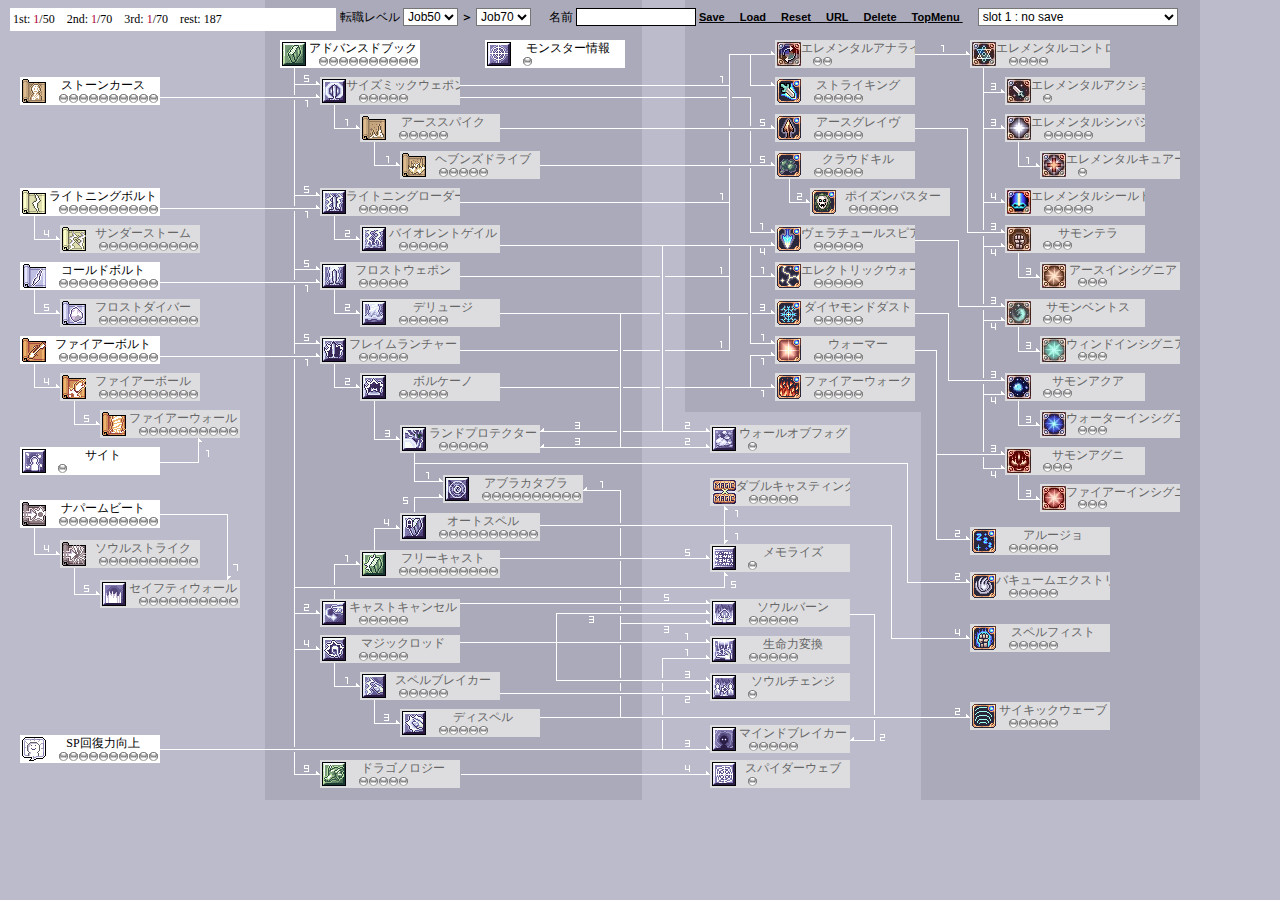
<file: docs/soe.html>
<html>
<head>

<meta name="robots" content="noindex,nofollow,noarchive">
<link id="csslink" rel=stylesheet href="dat/skill.css" type="text/css">
<title>Magician - Sage - Professor - Sorcerer with Elemental</title>
<style>
body{
	font-size:9pt;
	background-image: url("img/back_sox.png");
	background-repeat:no-repeat;
}
</style>
<script language="JavaScript" src="dat/skill4.js"></script>
<script language="JavaScript" src="dat/skilllist2.js"></script>
<script language="JavaScript">

var CBLT_P = FBLL_P = FBLT_P = FRDV_P
	= FTSP_P = FWLL_P = LBLT_P = NPBT_P
	= SFWL_P = SGHT_P = SLST_P = STCS_P
	= TSTM_P
	= ADVB_P = CSTC_P = MGRD_P = SPBR_P
	= FRCS_P = ATSP_P = FRLC_P = FRWP_P
	= LTLD_P = SMWP_P = DRGN_P = VLCN_P
	= DELG_P = VLGL_P = LDPR_P = DSPL_P
	= ABRA_P = ETSP_P = HVDR_P = ESTM_P
	= HPCV_P = SLCH_P = SLBN_P = MDBR_P
	= MMRZ_P = WLFG_P = SPDW_P = DBCS_P
	= FRWK_P = ELWK_P = SFST_P = BCMX_P
	= PSYW_P = CLKL_P = PSBS_P = STRK_P
	= EAGR_P = DMDS_P = WARM_P = VASP_P
	= ARLO_P
	= SMAG_P = SMAQ_P = SMVN_P = SMTR_P
	= ELCN_P = ELAC_P = ELAN_P = ELSY_P
	= ELCR_P = FRIS_P = WTIS_P = WDIS_P
	= ETIS_P
	= FLTH_P = ELSH_P
	= 0;

var use1 = use2 = use3 = 0;
var JCHF_P = 50;
var JCHT_P = 70;
var ver = "20";

var CBLT_M = 10;
var FBLL_M = 10;
var FBLT_M = 10;
var FRDV_M = 10;
var FTSP_M = 10;
var FWLL_M = 10;
var LBLT_M = 10;
var NPBT_M = 10;
var SFWL_M = 10;
var SGHT_M = 1;
var SLST_M = 10;
var STCS_M = 10;
var TSTM_M = 10;

var ADVB_M = 10;
var CSTC_M = 5;
var MGRD_M = 5;
var SPBR_M = 5;
var FRCS_M = 10;
var ATSP_M = 10;
var FRLC_M = 5;
var FRWP_M = 5;
var LTLD_M = 5;
var SMWP_M = 5;
var DRGN_M = 5;
var VLCN_M = 5;
var DELG_M = 5;
var VLGL_M = 5;
var LDPR_M = 5;
var DSPL_M = 5;
var ABRA_M = 10;
var ETSP_M = 5;
var HVDR_M = 5;
var ESTM_M = 1;

var HPCV_M = 5;
var SLCH_M = 1;
var SLBN_M = 5;
var MDBR_M = 5;
var MMRZ_M = 1;
var WLFG_M = 1;
var SPDW_M = 1;
var DBCS_M = 5;

var FRWK_M = 5;
var ELWK_M = 5;
var SFST_M = 5;
var BCMX_M = 5;
var PSYW_M = 5;
var CLKL_M = 5;
var PSBS_M = 5;
var STRK_M = 5;
var EAGR_M = 5;
var DMDS_M = 5;
var WARM_M = 5;
var VASP_M = 5;
var ARLO_M = 5;

var SMAG_M = 3;
var SMAQ_M = 3;
var SMVN_M = 3;
var SMTR_M = 3;
var ELCN_M = 4;
var ELAC_M = 1;
var ELAN_M = 2;
var ELSY_M = 5;
var ELCR_M = 1;
var FRIS_M = 3;
var WTIS_M = 3;
var WDIS_M = 3;
var ETIS_M = 3;

var FLTH_M = 5;
var ELSH_M = 5;

// 各スキルのフラグ
// マジシャン

function CBLT_F(){
	Point(CBLT_P,10,"CBLT");
	if(CBLT_P<1){
		Disable("FRWP"); if(FRWP_P>0){ FRWP_P=0; FRWP_F();}
	}if(CBLT_P>=1 && ADVB_P>=5){
		Visible("FRWP");
	}if(CBLT_P<5){
		Disable("FRDV"); if(FRDV_P>0){ FRDV_P=0; FRDV_F();}
	}if(CBLT_P>=5){
		Visible("FRDV");
	}
}


function FBLL_F(){
	Point(FBLL_P,10,"FBLL");
	if(FBLL_P<5){
		Disable("FWLL"); if(FWLL_P>0){ FWLL_P=0; FWLL_F();}
	}if(FBLL_P>=5 && SGHT_P>=1){
		Visible("FWLL");
	}if(FBLT_P<4 && FBLL_P>0){
		FBLT_P=4; Visible("FBLL"); FBLT_F();
	}
}
function FBLT_F(){
	Point(FBLT_P,10,"FBLT");
	if(FBLT_P<1){
		Disable("FRLC"); if(FRLC_P>0){ FRLC_P=0; FRLC_F();}
	}if(FBLT_P>=1 && ADVB_P>=5){
		Visible("FRLC");
	}if(FBLT_P<4){
		Disable("FBLL"); if(FBLL_P>0){ FBLL_P=0; FBLL_F();}
	}if(FBLT_P>=4){
		Visible("FBLL");
	}
}
function FRDV_F(){
	Point(FRDV_P,10,"FRDV");
	if(CBLT_P<5 && FRDV_P>0){
		CBLT_P=5; Visible("FRDV"); CBLT_F();
	}
}
function FTSP_F(){
	Point(FTSP_P,10,"FTSP");
	if(FTSP_P<1){
		Disable("HPCV"); if(HPCV_P>0){ HPCV_P=0; HPCV_F();}
	}if(FTSP_P>=1 && MGRD_P>=1){
		Visible("HPCV");
	}if(FTSP_P<3){
		Disable("MDBR"); if(MDBR_P>0){ MDBR_P=0; MDBR_F();}
	}if(FTSP_P>=3 && SLBN_P>=2){
		Visible("MDBR");
	}
}
function FWLL_F(){
	Point(FWLL_P,10,"FWLL");
	if(FBLL_P<5 && FWLL_P>0){
		FBLL_P=5; Visible("FWLL"); FBLL_F();
	}if(SGHT_P<1 && FWLL_P>0){
		SGHT_P=1; Visible("FWLL"); SGHT_F();
	}
}
function LBLT_F(){
	Point(LBLT_P,10,"LBLT");
	if(LBLT_P<1){
		Disable("LTLD"); if(LTLD_P>0){ LTLD_P=0; LTLD_F();}
	}if(LBLT_P>=1 && ADVB_P>=5){
		Visible("LTLD");
	}if(LBLT_P<4){
		Disable("TSTM"); if(TSTM_P>0){ TSTM_P=0; TSTM_F();}
	}if(LBLT_P>=4){
		Visible("TSTM");
	}
}
function NPBT_F(){
	Point(NPBT_P,10,"NPBT");
	if(NPBT_P<4){
		Disable("SLST"); if(SLST_P>0){ SLST_P=0; SLST_F();}
	}if(NPBT_P>=4){
		Visible("SLST");
	}if(NPBT_P<7){
		Disable("SFWL"); if(SFWL_P>0){ SFWL_P=0; SFWL_F();}
	}if(NPBT_P>=7 && SLST_P>=5){
		Visible("SFWL");
	}
}
function SFWL_F(){
	Point(SFWL_P,10,"SFWL");
	if(NPBT_P<7 && SFWL_P>0){
		NPBT_P=7; Visible("SFWL"); NPBT_F();
	}if(SLST_P<5 && SFWL_P>0){
		SLST_P=5; Visible("SFWL"); SLST_F();
	}
}
function SGHT_F(){
	Point(SGHT_P,1,"SGHT");
	if(SGHT_P<1){
		Disable("FWLL"); if(FWLL_P>0){ FWLL_P=0; FWLL_F();}
	}if(SGHT_P>=1 && FBLL_P>=5){
		Visible("FWLL");
	}
}
function SLST_F(){
	Point(SLST_P,10,"SLST");
	if(SLST_P<5){
		Disable("SFWL"); if(SFWL_P>0){ SFWL_P=0; SFWL_F();}
	}if(SLST_P>=5 && NPBT_P>=7){
		Visible("SFWL");
	}if(NPBT_P<4 && SLST_P>0){
		NPBT_P=4; Visible("SLST"); NPBT_F();
	}
}
function STCS_F(){
	Point(STCS_P,10,"STCS");
	if(STCS_P<1){
		Disable("SMWP"); if(SMWP_P>0){ SMWP_P=0; SMWP_F();}
	}if(STCS_P>=1 && ADVB_P>=5){
		Visible("SMWP");
	}
}
function TSTM_F(){
	Point(TSTM_P,10,"TSTM");
	if(LBLT_P<4 && TSTM_P>0){
		LBLT_P=4; Visible("TSTM"); LBLT_F();
	}
}

// セージ
function ADVB_F(){
	Point(ADVB_P,10,"ADVB");
	if(ADVB_P<2){
		Disable("CSTC"); if(CSTC_P>0){ CSTC_P=0; CSTC_F();}
	}if(ADVB_P>=2){
		Visible("CSTC");
	}if(ADVB_P<4){
		Disable("MGRD"); if(MGRD_P>0){ MGRD_P=0; MGRD_F();}
	}if(ADVB_P>=4){
		Visible("MGRD");
	}if(ADVB_P<5){
		Disable("LTLD"); if(LTLD_P>0){ LTLD_P=0; LTLD_F();}
		Disable("FRWP"); if(FRWP_P>0){ FRWP_P=0; FRWP_F();}
		Disable("FRLC"); if(FRLC_P>0){ FRLC_P=0; FRLC_F();}
		Disable("SMWP"); if(SMWP_P>0){ SMWP_P=0; SMWP_F();}
		Disable("MMRZ"); if(MMRZ_P>0){ MMRZ_P=0; MMRZ_F();}
	}if(ADVB_P>=5 && LBLT_P>=1){
		Visible("LTLD");
	}if(ADVB_P>=5 && CBLT_P>=1){
		Visible("FRWP");
	}if(ADVB_P>=5 && FBLT_P>=1){
		Visible("FRLC");
	}if(ADVB_P>=5 && STCS_P>=1){
		Visible("SMWP");
	}if(ADVB_P>=5 && ATSP_P>=1 && FRCS_P>=5){
		Visible("MMRZ");
	}if(ADVB_P<9){
		Disable("DRGN"); if(DRGN_P>0){ DRGN_P=0; DRGN_F();}
	}if(ADVB_P>=9){
		Visible("DRGN");
	}
}
function CSTC_F(){
	Point(CSTC_P,5, "CSTC");
	if(CSTC_P<1){
		Disable("FRCS"); if(FRCS_P>0){ FRCS_P=0; FRCS_F();}
	}if(CSTC_P>=1){
		Visible("FRCS");
	}if(CSTC_P<5){
		Disable("SLBN"); if(SLBN_P>0){ SLBN_P=0; SLBN_F();}
	}if(CSTC_P>=5 && DSPL_P>=3 && MGRD_P>=3){
		Visible("SLBN");
	}if(ADVB_P<2 && CSTC_P>0){
		ADVB_P=2; Visible("CSTC"); ADVB_F();
	}
}
function MGRD_F(){
	Point(MGRD_P,5, "MGRD");
	if(MGRD_P<1){
		Disable("SPBR"); if(SPBR_P>0){ SPBR_P=0; SPBR_F();}
		Disable("HPCV"); if(HPCV_P>0){ HPCV_P=0; HPCV_F();}
	}if(MGRD_P>=1){
		Visible("SPBR");
	}if(MGRD_P>=1 && FTSP_P>=1){
		Visible("HPCV");
	}if(MGRD_P<3){
		Disable("SLCH"); if(SLCH_P>0){ SLCH_P=0; SLCH_F();}
		Disable("SLBN"); if(SLBN_P>0){ SLBN_P=0; SLBN_F();}
	}if(MGRD_P>=3 && SPBR_P>=2){
		Visible("SLCH");
	}if(MGRD_P>=3 && DSPL_P>=3 && CSTC_P>=5){
		Visible("SLBN");
	}if(ADVB_P<4 && MGRD_P>0){
		ADVB_P=4; Visible("MGRD"); ADVB_F();
	}
}
function SPBR_F(){
	Point(SPBR_P,5, "SPBR");
	if(SPBR_P<2){
		Disable("SLCH"); if(SLCH_P>0){ SLCH_P=0; SLCH_F();}
	}if(SPBR_P>=2 && MGRD_P>=3){
		Visible("SLCH");
	}if(SPBR_P<3){
		Disable("DSPL"); if(DSPL_P>0){ DSPL_P=0; DSPL_F();}
	}if(SPBR_P>=3){
		Visible("DSPL");
	}if(MGRD_P<1 && SPBR_P>0){
		MGRD_P=1; Visible("MGRD"); MGRD_F();
	}
}
function FRCS_F(){
	Point(FRCS_P,10,"FRCS");
	if(FRCS_P<4){
		Disable("ATSP"); if(ATSP_P>0){ ATSP_P=0; ATSP_F();}
	}if(FRCS_P>=4){
		Visible("ATSP");
	}if(FRCS_P<5){
		Disable("MMRZ"); if(MMRZ_P>0){ MMRZ_P=0; MMRZ_F();}
	}if(FRCS_P>=5 && ATSP_P>=1 && ADVB_P>=5){
		Visible("MMRZ");
	}if(CSTC_P<1 && FRCS_P>0){
		CSTC_P=1; Visible("FRCS"); CSTC_F();
	}
}
function ATSP_F(){
	Point(ATSP_P,10,"ATSP");
	if(ATSP_P<1){
		Disable("MMRZ"); if(MMRZ_P>0){ MMRZ_P=0; MMRZ_F();}
		Disable("DBCS"); if(DBCS_P>0){ DBCS_P=0; DBCS_F();}
	}if(ATSP_P>=1 && FRCS_P>=5 && ADVB_P>=5){
		Visible("MMRZ");
	}if(ATSP_P>=1){
		Visible("DBCS");
	}if(ATSP_P<4){
		Disable("SFST"); if(SFST_P>0){ SFST_P=0; SFST_F();}
	}if(ATSP_P>=4){
		Visible("SFST");
	}if(ATSP_P<5){
		Disable("ABRA"); if(ABRA_P>0){ ABRA_P=0; ABRA_F();}
	}if(ATSP_P>=5 && DSPL_P>=1 && LDPR_P>=1){
		Visible("ABRA");
	}if(FRCS_P<4 && ATSP_P>0){
		FRCS_P=4; Visible("ATSP"); FRCS_F();
	}
}
function FRLC_F(){
	Point(FRLC_P,5, "FRLC");
	if(FRLC_P<1){
		Disable("STRK"); if(STRK_P>0){ STRK_P=0; STRK_F();}
		Disable("ELAN"); if(ELAN_P>0){ ELAN_P=0; ELAN_F();}
	}if(FRLC_P>=1 && SMWP_P>=1 && LTLD_P>=1 && FRWP_P>=1){
		Visible("STRK");
		Visible("ELAN");
	}if(FRLC_P<2){
		Disable("VLCN"); if(VLCN_P>0){ VLCN_P=0; VLCN_F();}
	}if(FRLC_P>=2){
		Visible("VLCN");
	}if(FBLT_P<1 && FRLC_P>0){
		FBLT_P=1; Visible("FRLC"); FBLT_F();
	}if(ADVB_P<5 && FRLC_P>0){
		ADVB_P=5; Visible("FRLC"); ADVB_F();
	}
}
function FRWP_F(){
	Point(FRWP_P,5, "FRWP");
	if(FRWP_P<1){
		Disable("STRK"); if(STRK_P>0){ STRK_P=0; STRK_F();}
		Disable("ELAN"); if(ELAN_P>0){ ELAN_P=0; ELAN_F();}
	}if(FRWP_P>=1 && FRLC_P>=1 && SMWP_P>=1 && LTLD_P>=1){
		Visible("STRK");
		Visible("ELAN");
	}if(FRWP_P<2){
		Disable("DELG"); if(DELG_P>0){ DELG_P=0; DELG_F();}
	}if(FRWP_P>=2){
		Visible("DELG");
	}if(CBLT_P<1 && FRWP_P>0){
		CBLT_P=1; Visible("FRWP"); CBLT_F();
	}if(ADVB_P<5 && FRWP_P>0){
		ADVB_P=5; Visible("FRWP"); ADVB_F();
	}
}
function LTLD_F(){
	Point(LTLD_P,5, "LTLD");
	if(LTLD_P<1){
		Disable("STRK"); if(STRK_P>0){ STRK_P=0; STRK_F();}
		Disable("ELAN"); if(ELAN_P>0){ ELAN_P=0; ELAN_F();}
	}if(LTLD_P>=1 && FRWP_P>=1 && FRLC_P>=1 && SMWP_P>=1){
		Visible("STRK");
		Visible("ELAN");
	}if(LTLD_P<2){
		Disable("VLGL"); if(VLGL_P>0){ VLGL_P=0; VLGL_F();}
	}if(LTLD_P>=2){
		Visible("VLGL");
	}if(LBLT_P<1 && LTLD_P>0){
		LBLT_P=1; Visible("LTLD"); LBLT_F();
	}if(ADVB_P<5 && LTLD_P>0){
		ADVB_P=5; Visible("LTLD"); ADVB_F();
	}
}
function SMWP_F(){
	Point(SMWP_P,5, "SMWP");
	if(SMWP_P<1){
		Disable("ETSP"); if(ETSP_P>0){ ETSP_P=0; ETSP_F();}
		Disable("STRK"); if(STRK_P>0){ STRK_P=0; STRK_F();}
		Disable("ELAN"); if(ELAN_P>0){ ELAN_P=0; ELAN_F();}
		Disable("VASP"); if(VASP_P>0){ VASP_P=0; VASP_F();}
	}if(SMWP_P>=1){
		Visible("ETSP");
	}if(SMWP_P>=1 && LTLD_P>=1 && FRWP_P>=1 && FRLC_P>=1){
		Visible("STRK");
		Visible("ELAN");
	}if(SMWP_P>=1 && VLGL_P>=4){
		Visible("VASP");
	}if(STCS_P<1 && SMWP_P>0){
		STCS_P=1; Visible("SMWP"); STCS_F();
	}if(ADVB_P<5 && SMWP_P>0){
		ADVB_P=5; Visible("SMWP"); ADVB_F();
	}
}
function DRGN_F(){
	Point(DRGN_P,5, "DRGN");
	if(DRGN_P<4){
		Disable("SPDW"); if(SPDW_P>0){ SPDW_P=0; SPDW_F();}
	}if(DRGN_P>=4){
		Visible("SPDW");
	}if(ADVB_P<9 && DRGN_P>0){
		ADVB_P=9; Visible("DRGN"); ADVB_F();
	}
}
function VLCN_F(){
	Point(VLCN_P,5, "VLCN");
	if(VLCN_P<1){
		Disable("FRWK"); if(FRWK_P>0){ FRWK_P=0; FRWK_F();}
		Disable("WARM"); if(WARM_P>0){ WARM_P=0; WARM_F();}
	}if(VLCN_P>=1){
		Visible("FRWK");
	}if(VLCN_P>=1 && VLGL_P>=1){
		Visible("WARM");
	}if(VLCN_P<3){
		Disable("LDPR"); if(LDPR_P>0){ LDPR_P=0; LDPR_F();}
	}if(VLCN_P>=3 && DELG_P>=3 && VLGL_P>=3){
		Visible("LDPR");
	}if(FRLC_P<2 && VLCN_P>0){
		FRLC_P=2; Visible("VLCN"); FRLC_F();
	}
}
function DELG_F(){
	Point(DELG_P,5, "DELG");
	if(DELG_P<2){
		Disable("WLFG"); if(WLFG_P>0){ WLFG_P=0; WLFG_F();}
	}if(DELG_P>=2 && VLGL_P>=2){
		Visible("WLFG");
	}if(DELG_P<3){
		Disable("LDPR"); if(LDPR_P>0){ LDPR_P=0; LDPR_F();}
		Disable("DMDS"); if(DMDS_P>0){ DMDS_P=0; DMDS_F();}
	}if(DELG_P>=3 && VLGL_P>=3 && VLCN_P>=3){
		Visible("LDPR");
	}if(DELG_P>=3){
		Visible("DMDS");
	}if(FRWP_P<2 && DELG_P>0){
		FRWP_P=2; Visible("DELG"); FRWP_F();
	}
}
function VLGL_F(){
	Point(VLGL_P,5, "VLGL");
	if(VLGL_P<1){
		Disable("ELWK"); if(ELWK_P>0){ ELWK_P=0; ELWK_F();}
		Disable("WARM"); if(WARM_P>0){ WARM_P=0; WARM_F();}
	}if(VLGL_P>=1){
		Visible("ELWK");
	}if(VLGL_P>=1 && VLCN_P>=1){
		Visible("WARM");
	}if(VLGL_P<2){
		Disable("WLFG"); if(WLFG_P>0){ WLFG_P=0; WLFG_F();}
	}if(VLGL_P>=2 && DELG_P>=2){
		Visible("WLFG");
	}if(VLGL_P<3){
		Disable("LDPR"); if(LDPR_P>0){ LDPR_P=0; LDPR_F();}
	}if(VLGL_P>=3 && DELG_P>=3 && VLCN_P>=3){
		Visible("LDPR");
	}if(VLGL_P<4){
		Disable("VASP"); if(VASP_P>0){ VASP_P=0; VASP_F();}
	}if(VLGL_P>=4 && SMWP_P>=1){
		Visible("VASP");
	}if(LTLD_P<2 && VLGL_P>0){
		LTLD_P=2; Visible("VLGL"); LTLD_F();
	}
}
function LDPR_F(){
	Point(LDPR_P,5, "LDPR");
	if(LDPR_P<1){
		Disable("ABRA"); if(ABRA_P>0){ ABRA_P=0; ABRA_F();}
	}if(LDPR_P>=1 && DSPL_P>=1 && ATSP_P>=5){
		Visible("ABRA");
	}if(LDPR_P<2){
		Disable("BCMX"); if(BCMX_P>0){ BCMX_P=0; BCMX_F();}
	}if(LDPR_P>=2){
		Visible("BCMX");
	}if(VLGL_P<3 && LDPR_P>0){
		VLGL_P=3; Visible("LDPR"); VLGL_F();
	}if(DELG_P<3 && LDPR_P>0){
		DELG_P=3; Visible("LDPR"); DELG_F();
	}if(VLCN_P<3 && LDPR_P>0){
		VLCN_P=3; Visible("LDPR"); VLCN_F();
	}
}
function DSPL_F(){
	Point(DSPL_P,5, "DSPL");
	if(DSPL_P<1){
		Disable("ABRA"); if(ABRA_P>0){ ABRA_P=0; ABRA_F();}
	}if(DSPL_P>=1 && ATSP_P>=5 && LDPR_P>=1){
		Visible("ABRA");
	}if(DSPL_P<2){
		Disable("PSYW"); if(PSYW_P>0){ PSYW_P=0; PSYW_F();}
	}if(DSPL_P>=2){
		Visible("PSYW");
	}if(DSPL_P<3){
		Disable("SLBN"); if(SLBN_P>0){ SLBN_P=0; SLBN_F();}
	}if(DSPL_P>=3 && MGRD_P>=3 && CSTC_P>=5){
		Visible("SLBN");
	}if(SPBR_P<3 && DSPL_P>0){
		SPBR_P=3; Visible("DSPL"); SPBR_F();
	}
}
function ABRA_F(){
	Point(ABRA_P,10,"ABRA");
	if(LDPR_P<1 && ABRA_P>0){
		LDPR_P=1; Visible("ABRA"); LDPR_F();
	}if(DSPL_P<1 && ABRA_P>0){
		DSPL_P=1; Visible("ABRA"); DSPL_F();
	}if(ATSP_P<5 && ABRA_P>0){
		ATSP_P=5; Visible("ABRA"); ATSP_F();
	}
}
function ETSP_F(){
	Point(ETSP_P,5, "ETSP");
	if(ETSP_P<1){
		Disable("HVDR"); if(HVDR_P>0){ HVDR_P=0; HVDR_F();}
	}if(ETSP_P>=1){
		Visible("HVDR");
	}if(ETSP_P<5){
		Disable("EAGR"); if(EAGR_P>0){ EAGR_P=0; EAGR_F();}
	}if(ETSP_P>=5){
		Visible("EAGR");
	}if(SMWP_P<1 && ETSP_P>0){
		SMWP_P=1; Visible("ETSP"); SMWP_F();
	}
}
function HVDR_F(){
	Point(HVDR_P,5, "HVDR");
	if(HVDR_P<5){
		Disable("CLKL"); if(CLKL_P>0){ CLKL_P=0; CLKL_F();}
	}if(HVDR_P>=5){
		Visible("CLKL");
	}if(ETSP_P<1 && HVDR_P>0){
		ETSP_P=1; Visible("HVDR"); ETSP_F();
	}
}
function ESTM_F(){	Point(ESTM_P,1, "ESTM");}

// プロフェッサー
function HPCV_F(){
	Point(HPCV_P,5, "HPCV");
	if(FTSP_P<1 && HPCV_P>0){
		FTSP_P=1; Visible("HPCV"); FTSP_F();
	}if(MGRD_P<1 && HPCV_P>0){
		MGRD_P=1; Visible("HPCV"); MGRD_F();
	}
}
function SLCH_F(){
	Point(SLCH_P,1, "SLCH");
	if(MGRD_P<3 && SLCH_P>0){
		MGRD_P=3; Visible("SLCH"); MGRD_F();
	}if(SPBR_P<2 && SLCH_P>0){
		SPBR_P=2; Visible("SLCH"); SPBR_F();
	}
}
function SLBN_F(){
	Point(SLBN_P,5, "SLBN");
	if(SLBN_P<2){
		Disable("MDBR"); if(MDBR_P>0){ MDBR_P=0; MDBR_F();}
	}if(SLBN_P>=2 && FTSP_P>=3){
		Visible("MDBR");
	}if(MGRD_P<3 && SLBN_P>0){
		MGRD_P=3; Visible("SLBN"); MGRD_F();
	}if(DSPL_P<3 && SLBN_P>0){
		DSPL_P=3; Visible("SLBN"); DSPL_F();
	}if(CSTC_P<5 && SLBN_P>0){
		CSTC_P=5; Visible("SLBN"); CSTC_F();
	}
}
function MDBR_F(){
	Point(MDBR_P,5, "MDBR");
	if(SLBN_P<2 && MDBR_P>0){
		SLBN_P=2; Visible("MDBR"); SLBN_F();
	}if(FTSP_P<3 && MDBR_P>0){
		FTSP_P=3; Visible("MDBR"); FTSP_F();
	}
}
function MMRZ_F(){
	Point(MMRZ_P,1, "MMRZ");
	if(ADVB_P<5 && MMRZ_P>0){
		ADVB_P=5; Visible("MMRZ"); ADVB_F();
	}if(FRCS_P<5 && MMRZ_P>0){
		FRCS_P=5; Visible("MMRZ"); FRCS_F();
	}if(ATSP_P<1 && MMRZ_P>0){
		ATSP_P=1; Visible("MMRZ"); ATSP_F();
	}
}
function WLFG_F(){
	Point(WLFG_P,1, "WLFG");
	if(DELG_P<2 && WLFG_P>0){
		DELG_P=2; Visible("WLFG"); DELG_F();
	}if(VLGL_P<2 && WLFG_P>0){
		VLGL_P=2; Visible("WLFG"); VLGL_F();
	}
}
function SPDW_F(){
	Point(SPDW_P,1, "SPDW");
	if(DRGN_P<4 && SPDW_P>0){
		DRGN_P=4; Visible("SPDW"); DRGN_F();
	}
}
function DBCS_F(){
	Point(DBCS_P,5, "DBCS");
	if(ATSP_P<1 && DBCS_P>0){
		ATSP_P=1; Visible("DBCS"); ATSP_F();
	}
}

// ソーサラー
function FRWK_F(){
	Point(FRWK_P,5, "FRWK");
	if(VLCN_P<1 && FRWK_P>0){
		VLCN_P=1; Visible("FRWK"); VLCN_F();
	}
}
function ELWK_F(){
	Point(ELWK_P,5, "ELWK");
	if(VLGL_P<1 && ELWK_P>0){
		VLGL_P=1; Visible("ELWK"); VLGL_F();
	}
}
function SFST_F(){
	Point(SFST_P,5, "SFST");
	if(ATSP_P<4 && SFST_P>0){
		ATSP_P=4; Visible("SFST"); ATSP_F();
	}
}
function BCMX_F(){
	Point(BCMX_P,5, "BCMX");
	if(LDPR_P<2 && BCMX_P>0){
		LDPR_P=2; Visible("BCMX"); LDPR_F();
	}
}
function PSYW_F(){
	Point(PSYW_P,5, "PSYW");
	if(DSPL_P<2 && PSYW_P>0){
		DSPL_P=2; Visible("PSYW"); DSPL_F();
	}
}
function CLKL_F(){
	Point(CLKL_P,5, "CLKL");
	if(CLKL_P<2){
		Disable("PSBS"); if(PSBS_P>0){ PSBS_P=0; PSBS_F();}
	}if(CLKL_P>=2){
		Visible("PSBS");
	}if(HVDR_P<5 && CLKL_P>0){
		HVDR_P=5; Visible("CLKL"); HVDR_F();
	}
}
function PSBS_F(){
	Point(PSBS_P,5, "PSBS");
	if(CLKL_P<2 && PSBS_P>0){
		CLKL_P=2; Visible("PSBS"); CLKL_F();
	}
}
function STRK_F(){
	Point(STRK_P,5, "STRK");
	if(SMWP_P<1 && STRK_P>0){
		SMWP_P=1; Visible("STRK"); SMWP_F();
	}if(LTLD_P<1 && STRK_P>0){
		LTLD_P=1; Visible("STRK"); LTLD_F();
	}if(FRWP_P<1 && STRK_P>0){
		FRWP_P=1; Visible("STRK"); FRWP_F();
	}if(FRLC_P<1 && STRK_P>0){
		FRLC_P=1; Visible("STRK"); FRLC_F();
	}
}
function EAGR_F(){
	Point(EAGR_P,5, "EAGR");
	if(EAGR_P<3){
		Disable("SMTR"); if(SMTR_P>0){ SMTR_P=0; SMTR_F();}
	}if(EAGR_P>=3 && ELCN_P>=4){
		Visible("SMTR");
	}if(ETSP_P<5 && EAGR_P>0){
		ETSP_P=5; Visible("EAGR"); ETSP_F();
	}
}
function DMDS_F(){
	Point(DMDS_P,5, "DMDS");
	if(DMDS_P<3){
		Disable("SMAQ"); if(SMAQ_P>0){ SMAQ_P=0; SMAQ_F();}
	}if(DMDS_P>=3 && ELCN_P>=4){
		Visible("SMAQ");
	}if(DELG_P<3 && DMDS_P>0){
		DELG_P=3; Visible("DMDS"); DELG_F();
	}
}
function WARM_F(){
	Point(WARM_P,5, "WARM");
	if(WARM_P<3){
		Disable("SMAG"); if(SMAG_P>0){ SMAG_P=0; SMAG_F();}
	}if(WARM_P>=3 && ELCN_P>=4){
		Visible("SMAG");
	}if(WARM_P<2){
		Disable("ARLO"); if(ARLO_P>0){ ARLO_P=0; ARLO_F();}
	}if(WARM_P>=2){
		Visible("ARLO");
	}if(VLGL_P<1 && WARM_P>0){
		VLGL_P=1; Visible("WARM"); VLGL_F();
	}if(VLCN_P<1 && WARM_P>0){
		VLCN_P=1; Visible("WARM"); VLCN_F();
	}
}
function VASP_F(){
	Point(VASP_P,5, "VASP");
	if(VASP_P<3){
		Disable("SMVN"); if(SMVN_P>0){ SMVN_P=0; SMVN_F();}
	}if(VASP_P>=3 && ELCN_P>=4){
		Visible("SMVN");
	}if(SMWP_P<1 && VASP_P>0){
		SMWP_P=1; Visible("VASP"); SMWP_F();
	}if(VLGL_P<4 && VASP_P>0){
		VLGL_P=4; Visible("VASP"); VLGL_F();
	}
}
function ARLO_F(){
	Point(ARLO_P,5, "ARLO");
	if(WARM_P<2 && ARLO_P>0){
		WARM_P=2; Visible("ARLO"); WARM_F();
	}
}

// 精霊
function SMAG_F(){
	Point(SMAG_P,3, "SMAG");
	if(SMAG_P<3){
		Disable("FRIS"); if(FRIS_P>0){ FRIS_P=0; FRIS_F();}
	}if(SMAG_P>=3){
		Visible("FRIS");
	}if(WARM_P<3 && SMAG_P>0){
		WARM_P=3; Visible("SMAG"); WARM_F();
	}if(ELCN_P<4 && SMAG_P>0){
		ELCN_P=4; Visible("SMAG"); ELCN_F();
	}
}
function SMAQ_F(){
	Point(SMAQ_P,3, "SMAQ");
	if(SMAQ_P<3){
		Disable("WTIS"); if(WTIS_P>0){ WTIS_P=0; WTIS_F();}
	}if(SMAQ_P>=3){
		Visible("WTIS");
	}if(DMDS_P<3 && SMAQ_P>0){
		DMDS_P=3; Visible("SMAQ"); DMDS_F();
	}if(ELCN_P<4 && SMAQ_P>0){
		ELCN_P=4; Visible("SMAQ"); ELCN_F();
	}
}
function SMVN_F(){
	Point(SMVN_P,3, "SMVN");
	if(SMVN_P<3){
		Disable("WDIS"); if(WDIS_P>0){ WDIS_P=0; WDIS_F();}
	}if(SMVN_P>=3){
		Visible("WDIS");
	}if(VASP_P<3 && SMVN_P>0){
		VASP_P=3; Visible("SMVN"); VASP_F();
	}if(ELCN_P<4 && SMVN_P>0){
		ELCN_P=4; Visible("SMVN"); ELCN_F();
	}
}
function SMTR_F(){
	Point(SMTR_P,3, "SMTR");
	if(SMTR_P<3){
		Disable("ETIS"); if(ETIS_P>0){ ETIS_P=0; ETIS_F();}
	}if(SMTR_P>=3){
		Visible("ETIS");
	}if(EAGR_P<3 && SMTR_P>0){
		EAGR_P=3; Visible("SMTR"); EAGR_F();
	}if(ELCN_P<4 && SMTR_P>0){
		ELCN_P=4; Visible("SMTR"); ELCN_F();
	}
}
function ELCN_F(){
	Point(ELCN_P,4, "ELCN");
	if(ELCN_P<3){
		Disable("ELAC"); if(ELAC_P>0){ ELAC_P=0; ELAC_F();}
		Disable("ELSY"); if(ELSY_P>0){ ELSY_P=0; ELSY_F();}
	}if(ELCN_P>=3){
		Visible("ELAC");
		Visible("ELSY");
	}if(ELCN_P<4){
		Disable("ELSH"); if(ELSH_P>0){ ELSH_P=0; ELSH_F();}
		Disable("SMAG"); if(SMAG_P>0){ SMAG_P=0; SMAG_F();}
		Disable("SMAQ"); if(SMAQ_P>0){ SMAQ_P=0; SMAQ_F();}
		Disable("SMVN"); if(SMVN_P>0){ SMVN_P=0; SMVN_F();}
		Disable("SMTR"); if(SMTR_P>0){ SMTR_P=0; SMTR_F();}
	}if(ELCN_P>=4 ){
		Visible("ELSH");
	}if(ELCN_P>=4 && WARM_P>=3){
		Visible("SMAG");
	}if(ELCN_P>=4 && DMDS_P>=3){
		Visible("SMAQ");
	}if(ELCN_P>=4 && VASP_P>=3){
		Visible("SMVN");
	}if(ELCN_P>=4 && EAGR_P>=3){
		Visible("SMTR");
	}if(ELAN_P<1 && ELCN_P>0){
		ELAN_P=1; Visible("ELCN"); ELAN_F();
	}
}
function ELAC_F(){
	Point(ELAC_P,1, "ELAC");
	if(ELCN_P<3 && ELAC_P>0){
		ELCN_P=3; Visible("ELAC"); ELCN_F();
	}
}
function ELAN_F(){
	Point(ELAN_P,2, "ELAN");
	if(ELAN_P<1){
		Disable("ELCN"); if(ELCN_P>0){ ELCN_P=0; ELCN_F();}
	}if(ELAN_P>=1){
		Visible("ELCN");
	}if(SMWP_P<1 && ELAN_P>0){
		SMWP_P=1; Visible("ELAN"); SMWP_F();
	}if(LTLD_P<1 && ELAN_P>0){
		LTLD_P=1; Visible("ELAN"); LTLD_F();
	}if(FRWP_P<1 && ELAN_P>0){
		FRWP_P=1; Visible("ELAN"); FRWP_F();
	}if(FRLC_P<1 && ELAN_P>0){
		FRLC_P=1; Visible("ELAN"); FRLC_F();
	}
}
function ELSY_F(){
	Point(ELSY_P,5, "ELSY");
	if(ELSY_P<1){
		Disable("ELCR"); if(ELCR_P>0){ ELCR_P=0; ELCR_F();}
	}if(ELSY_P>=1){
		Visible("ELCR");
	}if(ELCN_P<3 && ELSY_P>0){
		ELCN_P=3; Visible("ELSY"); ELCN_F();
	}
}
function ELCR_F(){
	Point(ELCR_P,1, "ELCR");
	if(ELSY_P<1 && ELCR_P>0){
		ELSY_P=1; Visible("ELCR"); ELSY_F();
	}
}
function FRIS_F(){
	Point(FRIS_P,3, "FRIS");
	if(SMAG_P<3 && FRIS_P>0){
		SMAG_P=3; Visible("FRIS"); SMAG_F();
	}
}
function WTIS_F(){
	Point(WTIS_P,3, "WTIS");
	if(SMAQ_P<3 && WTIS_P>0){
		SMAQ_P=3; Visible("WTIS"); SMAQ_F();
	}
}
function WDIS_F(){
	Point(WDIS_P,3, "WDIS");
	if(SMVN_P<3 && WDIS_P>0){
		SMVN_P=3; Visible("WDIS"); SMVN_F();
	}
}
function ETIS_F(){
	Point(ETIS_P,3, "ETIS");
	if(SMTR_P<3 && ETIS_P>0){
		SMTR_P=3; Visible("ETIS"); SMTR_F();
	}
}

function FLTH_F(){
	Point(FLTH_P,5 , "FLTH");
}

function ELSH_F(){
	Point(ELSH_P,5, "ELSH");
	if(ELCN_P<4 && ELSH_P>0){
		ELCN_P=4; Visible("ELSH"); ELCN_F();
	}
}

// イベント
function setPoint(parts,point){
	if(parts == "CBLT") { if(point>=0 && point<=10) CBLT_P=point; CBLT_F(); }
	if(parts == "FBLL") { if(point>=0 && point<=10) FBLL_P=point; FBLL_F(); }
	if(parts == "FBLT") { if(point>=0 && point<=10) FBLT_P=point; FBLT_F(); }
	if(parts == "FRDV") { if(point>=0 && point<=10) FRDV_P=point; FRDV_F(); }
	if(parts == "FTSP") { if(point>=0 && point<=10) FTSP_P=point; FTSP_F(); }
	if(parts == "FWLL") { if(point>=0 && point<=10) FWLL_P=point; FWLL_F(); }
	if(parts == "LBLT") { if(point>=0 && point<=10) LBLT_P=point; LBLT_F(); }
	if(parts == "NPBT") { if(point>=0 && point<=10) NPBT_P=point; NPBT_F(); }
	if(parts == "SFWL") { if(point>=0 && point<=10) SFWL_P=point; SFWL_F(); }
	if(parts == "SGHT") { if(point>=0 && point<=1 ) SGHT_P=point; SGHT_F(); }
	if(parts == "SLST") { if(point>=0 && point<=10) SLST_P=point; SLST_F(); }
	if(parts == "STCS") { if(point>=0 && point<=10) STCS_P=point; STCS_F(); }
	if(parts == "TSTM") { if(point>=0 && point<=10) TSTM_P=point; TSTM_F(); }
	if(parts == "ADVB") { if(point>=0 && point<=10) ADVB_P=point; ADVB_F(); }
	if(parts == "CSTC") { if(point>=0 && point<=5 ) CSTC_P=point; CSTC_F(); }
	if(parts == "MGRD") { if(point>=0 && point<=5 ) MGRD_P=point; MGRD_F(); }
	if(parts == "SPBR") { if(point>=0 && point<=5 ) SPBR_P=point; SPBR_F(); }
	if(parts == "FRCS") { if(point>=0 && point<=10) FRCS_P=point; FRCS_F(); }
	if(parts == "ATSP") { if(point>=0 && point<=10) ATSP_P=point; ATSP_F(); }
	if(parts == "FRLC") { if(point>=0 && point<=5 ) FRLC_P=point; FRLC_F(); }
	if(parts == "FRWP") { if(point>=0 && point<=5 ) FRWP_P=point; FRWP_F(); }
	if(parts == "LTLD") { if(point>=0 && point<=5 ) LTLD_P=point; LTLD_F(); }
	if(parts == "SMWP") { if(point>=0 && point<=5 ) SMWP_P=point; SMWP_F(); }
	if(parts == "DRGN") { if(point>=0 && point<=5 ) DRGN_P=point; DRGN_F(); }
	if(parts == "VLCN") { if(point>=0 && point<=5 ) VLCN_P=point; VLCN_F(); }
	if(parts == "DELG") { if(point>=0 && point<=5 ) DELG_P=point; DELG_F(); }
	if(parts == "VLGL") { if(point>=0 && point<=5 ) VLGL_P=point; VLGL_F(); }
	if(parts == "LDPR") { if(point>=0 && point<=5 ) LDPR_P=point; LDPR_F(); }
	if(parts == "DSPL") { if(point>=0 && point<=5 ) DSPL_P=point; DSPL_F(); }
	if(parts == "ABRA") { if(point>=0 && point<=10) ABRA_P=point; ABRA_F(); }
	if(parts == "ETSP") { if(point>=0 && point<=5 ) ETSP_P=point; ETSP_F(); }
	if(parts == "HVDR") { if(point>=0 && point<=5 ) HVDR_P=point; HVDR_F(); }
	if(parts == "ESTM") { if(point>=0 && point<=1 ) ESTM_P=point; ESTM_F(); }
	if(parts == "HPCV") { if(point>=0 && point<=5 ) HPCV_P=point; HPCV_F(); }
	if(parts == "SLCH") { if(point>=0 && point<=1 ) SLCH_P=point; SLCH_F(); }
	if(parts == "SLBN") { if(point>=0 && point<=5 ) SLBN_P=point; SLBN_F(); }
	if(parts == "MDBR") { if(point>=0 && point<=5 ) MDBR_P=point; MDBR_F(); }
	if(parts == "MMRZ") { if(point>=0 && point<=1 ) MMRZ_P=point; MMRZ_F(); }
	if(parts == "WLFG") { if(point>=0 && point<=1 ) WLFG_P=point; WLFG_F(); }
	if(parts == "SPDW") { if(point>=0 && point<=1 ) SPDW_P=point; SPDW_F(); }
	if(parts == "DBCS") { if(point>=0 && point<=5 ) DBCS_P=point; DBCS_F(); }
	if(parts == "FRWK") { if(point>=0 && point<=5 ) FRWK_P=point; FRWK_F(); }
	if(parts == "ELWK") { if(point>=0 && point<=5 ) ELWK_P=point; ELWK_F(); }
	if(parts == "SFST") { if(point>=0 && point<=5 ) SFST_P=point; SFST_F(); }
	if(parts == "BCMX") { if(point>=0 && point<=5 ) BCMX_P=point; BCMX_F(); }
	if(parts == "PSYW") { if(point>=0 && point<=5 ) PSYW_P=point; PSYW_F(); }
	if(parts == "CLKL") { if(point>=0 && point<=5 ) CLKL_P=point; CLKL_F(); }
	if(parts == "PSBS") { if(point>=0 && point<=5 ) PSBS_P=point; PSBS_F(); }
	if(parts == "STRK") { if(point>=0 && point<=5 ) STRK_P=point; STRK_F(); }
	if(parts == "EAGR") { if(point>=0 && point<=5 ) EAGR_P=point; EAGR_F(); }
	if(parts == "DMDS") { if(point>=0 && point<=5 ) DMDS_P=point; DMDS_F(); }
	if(parts == "WARM") { if(point>=0 && point<=5 ) WARM_P=point; WARM_F(); }
	if(parts == "VASP") { if(point>=0 && point<=5 ) VASP_P=point; VASP_F(); }
	if(parts == "ARLO") { if(point>=0 && point<=5 ) ARLO_P=point; ARLO_F(); }

	if(parts == "SMAG") { if(point>=0 && point<=3 ) SMAG_P=point; SMAG_F(); }
	if(parts == "SMAQ") { if(point>=0 && point<=3 ) SMAQ_P=point; SMAQ_F(); }
	if(parts == "SMVN") { if(point>=0 && point<=3 ) SMVN_P=point; SMVN_F(); }
	if(parts == "SMTR") { if(point>=0 && point<=3 ) SMTR_P=point; SMTR_F(); }
	if(parts == "ELCN") { if(point>=0 && point<=4 ) ELCN_P=point; ELCN_F(); }
	if(parts == "ELAC") { if(point>=0 && point<=1 ) ELAC_P=point; ELAC_F(); }
	if(parts == "ELAN") { if(point>=0 && point<=2 ) ELAN_P=point; ELAN_F(); }
	if(parts == "ELSY") { if(point>=0 && point<=5 ) ELSY_P=point; ELSY_F(); }
	if(parts == "ELCR") { if(point>=0 && point<=1 ) ELCR_P=point; ELCR_F(); }
	if(parts == "FRIS") { if(point>=0 && point<=3 ) FRIS_P=point; FRIS_F(); }
	if(parts == "WTIS") { if(point>=0 && point<=3 ) WTIS_P=point; WTIS_F(); }
	if(parts == "WDIS") { if(point>=0 && point<=3 ) WDIS_P=point; WDIS_F(); }
	if(parts == "ETIS") { if(point>=0 && point<=3 ) ETIS_P=point; ETIS_F(); }

	if(parts == "FLTH") { if(point>=0 && point<=5 ) FLTH_P=point; FLTH_F(); }
	if(parts == "ELSH") { if(point>=0 && point<=5 ) ELSH_P=point; ELSH_F(); }

	ShowPoint();
}

function ShowPoint(){
	use1 = CBLT_P + FBLL_P + FBLT_P + FRDV_P
		+ FTSP_P + FWLL_P + LBLT_P + NPBT_P
		+ SFWL_P + SGHT_P + SLST_P + STCS_P
		+ TSTM_P;
	use2 =ADVB_P + CSTC_P + MGRD_P + SPBR_P
		+ FRCS_P + ATSP_P + FRLC_P + FRWP_P
		+ LTLD_P + SMWP_P + DRGN_P + VLCN_P
		+ DELG_P + VLGL_P + LDPR_P + DSPL_P
		+ ABRA_P + ETSP_P + HVDR_P + ESTM_P
		+ HPCV_P + SLCH_P + SLBN_P + MDBR_P
		+ MMRZ_P + WLFG_P + SPDW_P + DBCS_P;
	use3 = FRWK_P + ELWK_P + SFST_P + BCMX_P
		+ PSYW_P + CLKL_P + PSBS_P + STRK_P
		+ EAGR_P + DMDS_P + WARM_P + VASP_P
		+ ARLO_P
		+ SMAG_P + SMAQ_P + SMVN_P + SMTR_P
		+ ELCN_P + ELAC_P + ELAN_P + ELSY_P
		+ ELCR_P + FRIS_P + WTIS_P + WDIS_P
		+ ETIS_P
		+ FLTH_P + ELSH_P;
	showMsg(3);
}


//コントロール関連
function Clear(){
	CBLT_P = FBLL_P = FBLT_P = FRDV_P
	= FTSP_P = FWLL_P = LBLT_P = NPBT_P
	= SFWL_P = SGHT_P = SLST_P = STCS_P
	= TSTM_P
	= ADVB_P = CSTC_P = MGRD_P = SPBR_P
	= FRCS_P = ATSP_P = FRLC_P = FRWP_P
	= LTLD_P = SMWP_P = DRGN_P = VLCN_P
	= DELG_P = VLGL_P = LDPR_P = DSPL_P
	= ABRA_P = ETSP_P = HVDR_P = ESTM_P
	= HPCV_P = SLCH_P = SLBN_P = MDBR_P
	= MMRZ_P = WLFG_P = SPDW_P = DBCS_P
	= FRWK_P = ELWK_P = SFST_P = BCMX_P
	= PSYW_P = CLKL_P = PSBS_P = STRK_P
	= EAGR_P = DMDS_P = WARM_P = VASP_P
	= ARLO_P
	= SMAG_P = SMAQ_P = SMVN_P = SMTR_P
	= ELCN_P = ELAC_P = ELAN_P = ELSY_P
	= ELCR_P = FRIS_P = WTIS_P = WDIS_P
	= ETIS_P
	= FLTH_P = ELSH_P
	= 0;
	use1 = use2 = use3 = 0;
	CBLT_F(); FBLL_F(); FBLT_F(); FRDV_F();
	FTSP_F(); FWLL_F(); LBLT_F(); NPBT_F();
	SFWL_F(); SGHT_F(); SLST_F(); STCS_F();
	TSTM_F();
	ADVB_F(); CSTC_F(); MGRD_F(); SPBR_F();
	FRCS_F(); ATSP_F(); FRLC_F(); FRWP_F();
	LTLD_F(); SMWP_F(); DRGN_F(); VLCN_F();
	DELG_F(); VLGL_F(); LDPR_F(); DSPL_F();
	ABRA_F(); ETSP_F(); HVDR_F(); ESTM_F();
	HPCV_F(); SLCH_F(); SLBN_F(); MDBR_F();
	MMRZ_F(); WLFG_F(); SPDW_F(); DBCS_F();
	FRWK_F(); ELWK_F(); SFST_F(); BCMX_F();
	PSYW_F(); CLKL_F(); PSBS_F(); STRK_F();
	EAGR_F(); DMDS_F(); WARM_F(); VASP_F();
	ARLO_F();
	SMAG_F(); SMAQ_F(); SMVN_F(); SMTR_F();
	ELCN_F(); ELAC_F(); ELAN_F(); ELSY_F();
	ELCR_F(); FRIS_F(); WTIS_F(); WDIS_F();
	ETIS_F();
	FLTH_F(); ELSH_F();
	ShowPoint();
	setAlertLayer("全てのポイントをクリアしました。",1);
}

function Save(mode){
	var tdata = new Array(72);
	tdata[0]  = CBLT_P;
	tdata[1]  = FBLL_P;
	tdata[2]  = FBLT_P;
	tdata[3]  = FRDV_P;
	tdata[4]  = FTSP_P;
	tdata[5]  = FWLL_P;
	tdata[6]  = LBLT_P;
	tdata[7]  = NPBT_P;
	tdata[8]  = SFWL_P;
	tdata[9]  = SGHT_P;
	tdata[10] = SLST_P;
	tdata[11] = STCS_P;
	tdata[12] = TSTM_P;
	tdata[13] = ADVB_P;
	tdata[14] = CSTC_P;
	tdata[15] = MGRD_P;
	tdata[16] = SPBR_P;
	tdata[17] = FRCS_P;
	tdata[18] = ATSP_P;
	tdata[19] = FRLC_P;
	tdata[20] = FRWP_P;
	tdata[21] = LTLD_P;
	tdata[22] = SMWP_P;
	tdata[23] = DRGN_P;
	tdata[24] = VLCN_P;
	tdata[25] = DELG_P;
	tdata[26] = VLGL_P;
	tdata[27] = LDPR_P;
	tdata[28] = DSPL_P;
	tdata[29] = ABRA_P;
	tdata[30] = ETSP_P;
	tdata[31] = HVDR_P;
	tdata[32] = ESTM_P;
	tdata[33] = HPCV_P;
	tdata[34] = SLCH_P;
	tdata[35] = SLBN_P;
	tdata[36] = MDBR_P;
	tdata[37] = MMRZ_P;
	tdata[38] = WLFG_P;
	tdata[39] = SPDW_P;
	tdata[40] = DBCS_P;
	tdata[41] = FRWK_P;
	tdata[42] = ELWK_P;
	tdata[43] = SFST_P;
	tdata[44] = BCMX_P;
	tdata[45] = PSYW_P;
	tdata[46] = CLKL_P;
	tdata[47] = PSBS_P;
	tdata[48] = STRK_P;
	tdata[49] = EAGR_P;
	tdata[50] = DMDS_P;
	tdata[51] = WARM_P;
	tdata[52] = VASP_P;
	tdata[53] = ARLO_P;
	tdata[54] = SMAG_P;
	tdata[55] = SMAQ_P;
	tdata[56] = SMVN_P;
	tdata[57] = SMTR_P;
	tdata[58] = ELCN_P;
	tdata[59] = ELAC_P;
	tdata[60] = ELAN_P;
	tdata[61] = ELSY_P;
	tdata[62] = ELCR_P;
	tdata[63] = FRIS_P;
	tdata[64] = WTIS_P;
	tdata[65] = WDIS_P;
	tdata[66] = ETIS_P;
	tdata[67] = FLTH_P;
	tdata[68] = ELSH_P;
	tdata[69] = JCHF_P - 40;
	tdata[70] = Math.floor(JCHT_P/10);
	tdata[71] = JCHT_P%10;

	code = encode(tdata,ver);

	if(mode == "scode"){
		return code;
	}if(mode == "cookie"){
		Save2(code);
	}
}

function Load(mode){
	code = loadType(mode);
	if(code){
		tdata = decode(code,ver);

		CBLT_P = tdata[0];
		FBLL_P = tdata[1];
		FBLT_P = tdata[2];
		FRDV_P = tdata[3];
		FTSP_P = tdata[4];
		FWLL_P = tdata[5];
		LBLT_P = tdata[6];
		NPBT_P = tdata[7];
		SFWL_P = tdata[8];
		SGHT_P = tdata[9];
		SLST_P = tdata[10];
		STCS_P = tdata[11];
		TSTM_P = tdata[12];
		ADVB_P = tdata[13];
		CSTC_P = tdata[14];
		MGRD_P = tdata[15];
		SPBR_P = tdata[16];
		FRCS_P = tdata[17];
		ATSP_P = tdata[18];
		FRLC_P = tdata[19];
		FRWP_P = tdata[20];
		LTLD_P = tdata[21];
		SMWP_P = tdata[22];
		DRGN_P = tdata[23];
		VLCN_P = tdata[24];
		DELG_P = tdata[25];
		VLGL_P = tdata[26];
		LDPR_P = tdata[27];
		DSPL_P = tdata[28];
		ABRA_P = tdata[29];
		ETSP_P = tdata[30];
		HVDR_P = tdata[31];
		ESTM_P = tdata[32];
		HPCV_P = tdata[33];
		SLCH_P = tdata[34];
		SLBN_P = tdata[35];
		MDBR_P = tdata[36];
		MMRZ_P = tdata[37];
		WLFG_P = tdata[38];
		SPDW_P = tdata[39];
		DBCS_P = tdata[40];
		FRWK_P = tdata[41];
		ELWK_P = tdata[42];
		SFST_P = tdata[43];
		BCMX_P = tdata[44];
		PSYW_P = tdata[45];
		CLKL_P = tdata[46];
		PSBS_P = tdata[47];
		STRK_P = tdata[48];
		EAGR_P = tdata[49];
		DMDS_P = tdata[50];
		WARM_P = tdata[51];
		VASP_P = tdata[52];
		ARLO_P = tdata[53];
		SMAG_P = tdata[54];
		SMAQ_P = tdata[55];
		SMVN_P = tdata[56];
		SMTR_P = tdata[57];
		ELCN_P = tdata[58];
		ELAC_P = tdata[59];
		ELAN_P = tdata[60];
		ELSY_P = tdata[61];
		ELCR_P = tdata[62];
		FRIS_P = tdata[63];
		WTIS_P = tdata[64];
		WDIS_P = tdata[65];
		ETIS_P = tdata[66];
		FLTH_P = tdata[67];
		ELSH_P = tdata[68];
		JCHF_P = tdata[69] + 40;
		JCHT_P = tdata[70]*10 + tdata[71];
	}

	document.Msg.jobchg1.value = JCHF_P;
	document.Msg.jobchg2.value = JCHT_P;

	CBLT_F(); FBLL_F(); FBLT_F(); FRDV_F();
	FTSP_F(); FWLL_F(); LBLT_F(); NPBT_F();
	SFWL_F(); SGHT_F(); SLST_F(); STCS_F();
	TSTM_F();
	ADVB_F(); CSTC_F(); MGRD_F(); SPBR_F();
	FRCS_F(); ATSP_F(); FRLC_F(); FRWP_F();
	LTLD_F(); SMWP_F(); DRGN_F(); VLCN_F();
	DELG_F(); VLGL_F(); LDPR_F(); DSPL_F();
	ABRA_F(); ETSP_F(); HVDR_F(); ESTM_F();
	HPCV_F(); SLCH_F(); SLBN_F(); MDBR_F();
	MMRZ_F(); WLFG_F(); SPDW_F(); DBCS_F();
	FRWK_F(); ELWK_F(); SFST_F(); BCMX_F();
	PSYW_F(); CLKL_F(); PSBS_F(); STRK_F();
	EAGR_F(); DMDS_F(); WARM_F(); VASP_F();
	ARLO_F();
	SMAG_F(); SMAQ_F(); SMVN_F(); SMTR_F();
	ELCN_F(); ELAC_F(); ELAN_F(); ELSY_F();
	ELCR_F(); FRIS_F(); WTIS_F(); WDIS_F();
	ETIS_F();
	FLTH_F(); ELSH_F();

	ShowPoint();
}
</script>

</head>

<body onLoad="Init();" onmousewheel="return false;">

<div id="msgid" style="position:absolute; top:8px; left:10px; width:320px; padding:3px;">Loading...</div>

<div style="position:absolute; top:8px; left:340px; width:850px;">
<form name="Msg" onsubmit="return false;">
<nobr>

転職レベル
<select name="jobchg1" onchange="JCHF_P=this.value; showMsg(3)">
<option value="50" selected>Job50
<option value="49">Job49
<option value="48">Job48
<option value="47">Job47
<option value="46">Job46
<option value="45">Job45
<option value="44">Job44
<option value="43">Job43
<option value="42">Job42
<option value="41">Job41
<option value="40">Job40
</select>
<b>＞</b>
<select name="jobchg2" onchange="JCHT_P=this.value; showMsg(3)">
<option value="70" selected>Job70
<option value="69">Job69
<option value="68">Job68
<option value="67">Job67
<option value="66">Job66
<option value="65">Job65
<option value="64">Job64
<option value="63">Job63
<option value="62">Job62
<option value="61">Job61
<option value="60">Job60
<option value="59">Job59
<option value="58">Job58
<option value="57">Job57
<option value="56">Job56
<option value="55">Job55
<option value="54">Job54
<option value="53">Job53
<option value="52">Job52
<option value="51">Job51
<option value="50">Job50
</select>
　
名前 <input type="text" name="chrName" id="chrNameId" maxlength=24 value="" title="セーブスロットに名前がつきます。" onblur="setNameForm();">
<u>
<a class="con" href="JavaScript:Save('cookie');"	title="Cookieに今の状態をセーブ">Save</a>　
<a class="con" href="JavaScript:Load('cookie');"	title="Cookieからロード">Load</a>　
<a class="con" href="JavaScript:Reset();"			title="スキルポイントをリセットします。">Reset</a>　
<a class="con" href="JavaScript:codeCopy();"		title="スキルコード付のURLを出力します。">URL</a>　
<a class="con" href="JavaScript:DeleteSlot();"		title="セーブスロットを消去します。">Delete</a>　
<a class="con" href="http://uniuni.dfz.jp/skill4/"	title="トップメニューに飛びます。">TopMenu</a>
</u>　
<select name="Data" style="width:200px;">
<option value="1" selected>slot 1 : no save
<option value="2">slot 2 : no save
<option value="3">slot 3 : no save
<option value="4">slot 4 : no save
<option value="5">slot 5 : no save
<option value="6">slot 6 : no save
<option value="7">slot 7 : no save
<option value="8">slot 8 : no save
<option value="9">slot 9 : no save
<option value="10">slot 10 : no save
<option value="11">slot 11 : no save
<option value="12">slot 12 : no save
<option value="13">slot 13 : no save
<option value="14">slot 14 : no save
<option value="15">slot 15 : no save
<option value="16">slot 16 : no save
<option value="17">slot 17 : no save
<option value="18">slot 18 : no save
<option value="19">slot 19 : no save
<option value="20">slot 20 : no save
<option value="21">slot 21 : no save
<option value="22">slot 22 : no save
<option value="23">slot 23 : no save
<option value="24">slot 24 : no save
<option value="25">slot 25 : no save
<option value="26">slot 26 : no save
<option value="27">slot 27 : no save
<option value="28">slot 28 : no save
<option value="29">slot 29 : no save
<option value="30">slot 30 : no save
</select>
</nobr>
<input type="hidden" name="scode" size=32 value="" readonly>
</form>
</div>


<!-- Magician -->


<table class="job" id="CBLT"
	cellspacing=0 cellpadding=0 width=130 height=15 border=0
	style="position:absolute; top:262px; left:20px;"
	onclick="msclk(this.id,event.clientX,this.style.left)"
	onmousewheel="mswhl(this.id)">
<tr><td rowspan=2 width=26
	style="background-image:url('img/icon_mag.png'); background-position:0px;">
</td>
<td width=114 height=16 align=center>
<span class="help"
	onmouseover="msovr(event.clientX,event.clientY,'CBLT')"
	onmouseout="msout()">
コールドボルト
</span>
<tr><td width=114 height=12></td></tr>
</table>

<table class="job" id="FBLL"
	cellspacing=0 cellpadding=0 width=130 height=15 border=0
	style="position:absolute; top:373px; left:60px;"
	onclick="msclk(this.id,event.clientX,this.style.left)"
	onmousewheel="mswhl(this.id)">
<tr><td rowspan=2 width=26
	style="background-image:url('img/icon_mag.png'); background-position:-30px;">
</td>
<td width=114 height=16 align=center>
<span class="help"
	onmouseover="msovr(event.clientX,event.clientY,'FBLL')"
	onmouseout="msout()">
ファイアーボール
</span>
<tr><td width=114 height=12></td></tr>
</table>

<table class="job" id="FBLT"
	cellspacing=0 cellpadding=0 width=130 height=15 border=0
	style="position:absolute; top:336px; left:20px;"
	onclick="msclk(this.id,event.clientX,this.style.left)"
	onmousewheel="mswhl(this.id)">
<tr><td rowspan=2 width=26
	style="background-image:url('img/icon_mag.png'); background-position:-60px;">
</td>
<td width=114 height=16 align=center>
<span class="help"
	onmouseover="msovr(event.clientX,event.clientY,'FBLT')"
	onmouseout="msout()">
ファイアーボルト
</span>
<tr><td width=114 height=12></td></tr>
</table>

<table class="job" id="FRDV"
	cellspacing=0 cellpadding=0 width=130 height=15 border=0
	style="position:absolute; top:299px; left:60px;"
	onclick="msclk(this.id,event.clientX,this.style.left)"
	onmousewheel="mswhl(this.id)">
<tr><td rowspan=2 width=26
	style="background-image:url('img/icon_mag.png'); background-position:-90px;">
</td>
<td width=114 height=16 align=center>
<span class="help"
	onmouseover="msovr(event.clientX,event.clientY,'FRDV')"
	onmouseout="msout()">
フロストダイバー
</span>
<tr><td width=114 height=12></td></tr>
</table>

<table class="job" id="FTSP"
	cellspacing=0 cellpadding=0 width=130 height=15 border=0
	style="position:absolute; top:735px; left:20px;"
	onclick="msclk(this.id,event.clientX,this.style.left)"
	onmousewheel="mswhl(this.id)">
<tr><td rowspan=2 width=26
	style="background-image:url('img/icon_mag.png'); background-position:-120px;">
</td>
<td width=114 height=16 align=center>
<span class="help"
	onmouseover="msovr(event.clientX,event.clientY,'FTSP')"
	onmouseout="msout()">
SP回復力向上
</span>
<tr><td width=114 height=12></td></tr>
</table>

<table class="job" id="FWLL"
	cellspacing=0 cellpadding=0 width=130 height=15 border=0
	style="position:absolute; top:410px; left:100px;"
	onclick="msclk(this.id,event.clientX,this.style.left)"
	onmousewheel="mswhl(this.id)">
<tr><td rowspan=2 width=26
	style="background-image:url('img/icon_mag.png'); background-position:-150px;">
</td>
<td width=114 height=16 align=center>
<span class="help"
	onmouseover="msovr(event.clientX,event.clientY,'FWLL')"
	onmouseout="msout()">
ファイアーウォール
</span>
<tr><td width=114 height=12></td></tr>
</table>

<table class="job" id="LBLT"
	cellspacing=0 cellpadding=0 width=130 height=15 border=0
	style="position:absolute; top:188px; left:20px;"
	onclick="msclk(this.id,event.clientX,this.style.left)"
	onmousewheel="mswhl(this.id)">
<tr><td rowspan=2 width=26
	style="background-image:url('img/icon_mag.png'); background-position:-180px;">
</td>
<td width=114 height=16 align=center>
<span class="help"
	onmouseover="msovr(event.clientX,event.clientY,'LBLT')"
	onmouseout="msout()">
ライトニングボルト
</span>
<tr><td width=114 height=12></td></tr>
</table>

<table class="job" id="NPBT"
	cellspacing=0 cellpadding=0 width=130 height=15 border=0
	style="position:absolute; top:500px; left:20px;"
	onclick="msclk(this.id,event.clientX,this.style.left)"
	onmousewheel="mswhl(this.id)">
<tr><td rowspan=2 width=26
	style="background-image:url('img/icon_mag.png'); background-position:-210px;">
</td>
<td width=114 height=16 align=center>
<span class="help"
	onmouseover="msovr(event.clientX,event.clientY,'NPBT')"
	onmouseout="msout()">
ナパームビート
</span>
<tr><td width=114 height=12></td></tr>
</table>

<table class="job" id="SFWL"
	cellspacing=0 cellpadding=0 width=130 height=15 border=0
	style="position:absolute; top:580px; left:100px;"
	onclick="msclk(this.id,event.clientX,this.style.left)"
	onmousewheel="mswhl(this.id)">
<tr><td rowspan=2 width=26
	style="background-image:url('img/icon_mag.png'); background-position:-240px;">
</td>
<td width=114 height=16 align=center>
<span class="help"
	onmouseover="msovr(event.clientX,event.clientY,'SFWL')"
	onmouseout="msout()">
セイフティウォール
</span>
<tr><td width=114 height=12></td></tr>
</table>

<table class="job" id="SGHT"
	cellspacing=0 cellpadding=0 width=130 height=15 border=0
	style="position:absolute; top:447px; left:20px;"
	onclick="msclk(this.id,event.clientX,this.style.left)"
	onmousewheel="mswhl(this.id)">
<tr><td rowspan=2 width=26
	style="background-image:url('img/icon_mag.png'); background-position:-270px;">
</td>
<td width=114 height=16 align=center>
<span class="help"
	onmouseover="msovr(event.clientX,event.clientY,'SGHT')"
	onmouseout="msout()">
サイト
</span>
<tr><td width=114 height=12></td></tr>
</table>

<table class="job" id="SLST"
	cellspacing=0 cellpadding=0 width=130 height=15 border=0
	style="position:absolute; top:540px; left:60px;"
	onclick="msclk(this.id,event.clientX,this.style.left)"
	onmousewheel="mswhl(this.id)">
<tr><td rowspan=2 width=26
	style="background-image:url('img/icon_mag.png'); background-position:-300px;">
</td>
<td width=114 height=16 align=center>
<span class="help"
	onmouseover="msovr(event.clientX,event.clientY,'SLST')"
	onmouseout="msout()">
ソウルストライク
</span>
<tr><td width=114 height=12></td></tr>
</table>

<table class="job" id="STCS"
	cellspacing=0 cellpadding=0 width=130 height=15 border=0
	style="position:absolute; top:77px; left:20px;"
	onclick="msclk(this.id,event.clientX,this.style.left)"
	onmousewheel="mswhl(this.id)">
<tr><td rowspan=2 width=26
	style="background-image:url('img/icon_mag.png'); background-position:-330px;">
</td>
<td width=114 height=16 align=center>
<span class="help"
	onmouseover="msovr(event.clientX,event.clientY,'STCS')"
	onmouseout="msout()">
ストーンカース
</span>
<tr><td width=114 height=12></td></tr>
</table>

<table class="job" id="TSTM"
	cellspacing=0 cellpadding=0 width=130 height=15 border=0
	style="position:absolute; top:225px; left:60px;"
	onclick="msclk(this.id,event.clientX,this.style.left)"
	onmousewheel="mswhl(this.id)">
<tr><td rowspan=2 width=26
	style="background-image:url('img/icon_mag.png'); background-position:-360px;">
</td>
<td width=114 height=16 align=center>
<span class="help"
	onmouseover="msovr(event.clientX,event.clientY,'TSTM')"
	onmouseout="msout()">
サンダーストーム
</span>
<tr><td width=114 height=12></td></tr>
</table>


<!-- Sage -->


<table class="job" id="ADVB"
	cellspacing=0 cellpadding=0 width=130 height=15 border=0
	style="position:absolute; top:40px; left:280px;"
	onclick="msclk(this.id,event.clientX,this.style.left)"
	onmousewheel="mswhl(this.id)">
<tr><td rowspan=2 width=26
	style="background-image:url('img/icon_sag.png'); background-position:0px;">
</td>
<td width=114 height=16 align=center>
<span class="help"
	onmouseover="msovr(event.clientX,event.clientY,'ADVB')"
	onmouseout="msout()">
アドバンスドブック
</span>
<tr><td width=114 height=12></td></tr>
</table>

<table class="job" id="CSTC"
	cellspacing=0 cellpadding=0 width=130 height=15 border=0
	style="position:absolute; top:599px; left:320px;"
	onclick="msclk(this.id,event.clientX,this.style.left)"
	onmousewheel="mswhl(this.id)">
<tr><td rowspan=2 width=26
	style="background-image:url('img/icon_sag.png'); background-position:-30px;">
</td>
<td width=114 height=16 align=center>
<span class="help"
	onmouseover="msovr(event.clientX,event.clientY,'CSTC')"
	onmouseout="msout()">
キャストキャンセル
</span>
<tr><td width=114 height=12></td></tr>
</table>

<table class="job" id="MGRD"
	cellspacing=0 cellpadding=0 width=130 height=15 border=0
	style="position:absolute; top:635px; left:320px;"
	onclick="msclk(this.id,event.clientX,this.style.left)"
	onmousewheel="mswhl(this.id)">
<tr><td rowspan=2 width=26
	style="background-image:url('img/icon_sag.png'); background-position:-60px;">
</td>
<td width=114 height=16 align=center>
<span class="help"
	onmouseover="msovr(event.clientX,event.clientY,'MGRD')"
	onmouseout="msout()">
マジックロッド
</span>
<tr><td width=114 height=12></td></tr>
</table>

<table class="job" id="SPBR"
	cellspacing=0 cellpadding=0 width=130 height=15 border=0
	style="position:absolute; top:672px; left:360px;"
	onclick="msclk(this.id,event.clientX,this.style.left)"
	onmousewheel="mswhl(this.id)">
<tr><td rowspan=2 width=26
	style="background-image:url('img/icon_sag.png'); background-position:-90px;">
</td>
<td width=114 height=16 align=center>
<span class="help"
	onmouseover="msovr(event.clientX,event.clientY,'SPBR')"
	onmouseout="msout()">
スペルブレイカー
</span>
<tr><td width=114 height=12></td></tr>
</table>

<table class="job" id="FRCS"
	cellspacing=0 cellpadding=0 width=130 height=15 border=0
	style="position:absolute; top:550px; left:360px;"
	onclick="msclk(this.id,event.clientX,this.style.left)"
	onmousewheel="mswhl(this.id)">
<tr><td rowspan=2 width=26
	style="background-image:url('img/icon_sag.png'); background-position:-120px;">
</td>
<td width=114 height=16 align=center>
<span class="help"
	onmouseover="msovr(event.clientX,event.clientY,'FRCS')"
	onmouseout="msout()">
フリーキャスト
</span>
<tr><td width=114 height=12></td></tr>
</table>

<table class="job" id="ATSP"
	cellspacing=0 cellpadding=0 width=130 height=15 border=0
	style="position:absolute; top:513px; left:400px;"
	onclick="msclk(this.id,event.clientX,this.style.left)"
	onmousewheel="mswhl(this.id)">
<tr><td rowspan=2 width=26
	style="background-image:url('img/icon_sag.png'); background-position:-150px;">
</td>
<td width=114 height=16 align=center>
<span class="help"
	onmouseover="msovr(event.clientX,event.clientY,'ATSP')"
	onmouseout="msout()">
オートスペル
</span>
<tr><td width=114 height=12></td></tr>
</table>

<table class="job" id="FRLC"
	cellspacing=0 cellpadding=0 width=130 height=15 border=0
	style="position:absolute; top:336px; left:320px;"
	onclick="msclk(this.id,event.clientX,this.style.left)"
	onmousewheel="mswhl(this.id)">
<tr><td rowspan=2 width=26
	style="background-image:url('img/icon_sag.png'); background-position:-180px;">
</td>
<td width=114 height=16 align=center>
<span class="help"
	onmouseover="msovr(event.clientX,event.clientY,'FRLC')"
	onmouseout="msout()">
フレイムランチャー
</span>
<tr><td width=114 height=12></td></tr>
</table>

<table class="job" id="FRWP"
	cellspacing=0 cellpadding=0 width=130 height=15 border=0
	style="position:absolute; top:262px; left:320px;"
	onclick="msclk(this.id,event.clientX,this.style.left)"
	onmousewheel="mswhl(this.id)">
<tr><td rowspan=2 width=26
	style="background-image:url('img/icon_sag.png'); background-position:-210px;">
</td>
<td width=114 height=16 align=center>
<span class="help"
	onmouseover="msovr(event.clientX,event.clientY,'FRWP')"
	onmouseout="msout()">
フロストウェポン
</span>
<tr><td width=114 height=12></td></tr>
</table>

<table class="job" id="LTLD"
	cellspacing=0 cellpadding=0 width=130 height=15 border=0
	style="position:absolute; top:188px; left:320px;"
	onclick="msclk(this.id,event.clientX,this.style.left)"
	onmousewheel="mswhl(this.id)">
<tr><td rowspan=2 width=26
	style="background-image:url('img/icon_sag.png'); background-position:-240px;">
</td>
<td width=114 height=16 align=center>
<span class="help"
	onmouseover="msovr(event.clientX,event.clientY,'LTLD')"
	onmouseout="msout()">
ライトニングローダー
</span>
<tr><td width=114 height=12></td></tr>
</table>

<table class="job" id="SMWP"
	cellspacing=0 cellpadding=0 width=130 height=15 border=0
	style="position:absolute; top:77px; left:320px;"
	onclick="msclk(this.id,event.clientX,this.style.left)"
	onmousewheel="mswhl(this.id)">
<tr><td rowspan=2 width=26
	style="background-image:url('img/icon_sag.png'); background-position:-270px;">
</td>
<td width=114 height=16 align=center>
<span class="help"
	onmouseover="msovr(event.clientX,event.clientY,'SMWP')"
	onmouseout="msout()">
サイズミックウェポン
</span>
<tr><td width=114 height=12></td></tr>
</table>

<table class="job" id="DRGN"
	cellspacing=0 cellpadding=0 width=130 height=15 border=0
	style="position:absolute; top:760px; left:320px;"
	onclick="msclk(this.id,event.clientX,this.style.left)"
	onmousewheel="mswhl(this.id)">
<tr><td rowspan=2 width=26
	style="background-image:url('img/icon_sag.png'); background-position:-300px;">
</td>
<td width=114 height=16 align=center>
<span class="help"
	onmouseover="msovr(event.clientX,event.clientY,'DRGN')"
	onmouseout="msout()">
ドラゴノロジー
</span>
<tr><td width=114 height=12></td></tr>
</table>

<table class="job" id="VLCN"
	cellspacing=0 cellpadding=0 width=130 height=15 border=0
	style="position:absolute; top:373px; left:360px;"
	onclick="msclk(this.id,event.clientX,this.style.left)"
	onmousewheel="mswhl(this.id)">
<tr><td rowspan=2 width=26
	style="background-image:url('img/icon_sag.png'); background-position:-330px;">
</td>
<td width=114 height=16 align=center>
<span class="help"
	onmouseover="msovr(event.clientX,event.clientY,'VLCN')"
	onmouseout="msout()">
ボルケーノ
</span>
<tr><td width=114 height=12></td></tr>
</table>

<table class="job" id="DELG"
	cellspacing=0 cellpadding=0 width=130 height=15 border=0
	style="position:absolute; top:299px; left:360px;"
	onclick="msclk(this.id,event.clientX,this.style.left)"
	onmousewheel="mswhl(this.id)">
<tr><td rowspan=2 width=26
	style="background-image:url('img/icon_sag.png'); background-position:-360px;">
</td>
<td width=114 height=16 align=center>
<span class="help"
	onmouseover="msovr(event.clientX,event.clientY,'DELG')"
	onmouseout="msout()">
デリュージ
</span>
<tr><td width=114 height=12></td></tr>
</table>

<table class="job" id="VLGL"
	cellspacing=0 cellpadding=0 width=130 height=15 border=0
	style="position:absolute; top:225px; left:360px;"
	onclick="msclk(this.id,event.clientX,this.style.left)"
	onmousewheel="mswhl(this.id)">
<tr><td rowspan=2 width=26
	style="background-image:url('img/icon_sag.png'); background-position:-390px;">
</td>
<td width=114 height=16 align=center>
<span class="help"
	onmouseover="msovr(event.clientX,event.clientY,'VLGL')"
	onmouseout="msout()">
バイオレントゲイル
</span>
<tr><td width=114 height=12></td></tr>
</table>

<table class="job" id="LDPR"
	cellspacing=0 cellpadding=0 width=130 height=15 border=0
	style="position:absolute; top:425px; left:400px;"
	onclick="msclk(this.id,event.clientX,this.style.left)"
	onmousewheel="mswhl(this.id)">
<tr><td rowspan=2 width=26
	style="background-image:url('img/icon_sag.png'); background-position:-420px;">
</td>
<td width=114 height=16 align=center>
<span class="help"
	onmouseover="msovr(event.clientX,event.clientY,'LDPR')"
	onmouseout="msout()">
ランドプロテクター
</span>
<tr><td width=114 height=12></td></tr>
</table>

<table class="job" id="DSPL"
	cellspacing=0 cellpadding=0 width=130 height=15 border=0
	style="position:absolute; top:709px; left:400px;"
	onclick="msclk(this.id,event.clientX,this.style.left)"
	onmousewheel="mswhl(this.id)">
<tr><td rowspan=2 width=26
	style="background-image:url('img/icon_sag.png'); background-position:-450px;">
</td>
<td width=114 height=16 align=center>
<span class="help"
	onmouseover="msovr(event.clientX,event.clientY,'DSPL')"
	onmouseout="msout()">
ディスペル
</span>
<tr><td width=114 height=12></td></tr>
</table>

<table class="job" id="ABRA"
	cellspacing=0 cellpadding=0 width=130 height=15 border=0
	style="position:absolute; top:475px; left:443px;"
	onclick="msclk(this.id,event.clientX,this.style.left)"
	onmousewheel="mswhl(this.id)">
<tr><td rowspan=2 width=26
	style="background-image:url('img/icon_sag.png'); background-position:-480px;">
</td>
<td width=114 height=16 align=center>
<span class="help"
	onmouseover="msovr(event.clientX,event.clientY,'ABRA')"
	onmouseout="msout()">
アブラカタブラ
</span>
<tr><td width=114 height=12></td></tr>
</table>

<table class="job" id="ETSP"
	cellspacing=0 cellpadding=0 width=130 height=15 border=0
	style="position:absolute; top:114px; left:360px;"
	onclick="msclk(this.id,event.clientX,this.style.left)"
	onmousewheel="mswhl(this.id)">
<tr><td rowspan=2 width=26
	style="background-image:url('img/icon_sag.png'); background-position:-510px;">
</td>
<td width=114 height=16 align=center>
<span class="help"
	onmouseover="msovr(event.clientX,event.clientY,'ETSP',1)"
	onmouseout="msout()">
アーススパイク
</span>
<tr><td width=114 height=12></td></tr>
</table>

<table class="job" id="HVDR"
	cellspacing=0 cellpadding=0 width=130 height=15 border=0
	style="position:absolute; top:151px; left:400px;"
	onclick="msclk(this.id,event.clientX,this.style.left)"
	onmousewheel="mswhl(this.id)">
<tr><td rowspan=2 width=26
	style="background-image:url('img/icon_sag.png'); background-position:-540px;">
</td>
<td width=114 height=16 align=center>
<span class="help"
	onmouseover="msovr(event.clientX,event.clientY,'HVDR',1)"
	onmouseout="msout()">
ヘブンズドライブ
</span>
<tr><td width=114 height=12></td></tr>
</table>

<table class="job" id="ESTM"
	cellspacing=0 cellpadding=0 width=130 height=15 border=0
	style="position:absolute; top:40px; left:485px;"
	onclick="msclk(this.id,event.clientX,this.style.left)"
	onmousewheel="mswhl(this.id)">
<tr><td rowspan=2 width=26
	style="background-image:url('img/icon_sag.png'); background-position:-570px;">
</td>
<td width=114 height=16 align=center>
<span class="help"
	onmouseover="msovr(event.clientX,event.clientY,'ESTM')"
	onmouseout="msout()">
モンスター情報
</span>
<tr><td width=114 height=12></td></tr>
</table>


<!-- Professor -->


<table class="job" id="HPCV"
	cellspacing=0 cellpadding=0 width=130 height=15 border=0
	style="position:absolute; top:636px; left:710px;"
	onclick="msclk(this.id,event.clientX,this.style.left)"
	onmousewheel="mswhl(this.id)">
<tr><td rowspan=2 width=26
	style="background-image:url('img/icon_pro.png'); background-position:0px;">
</td>
<td width=114 height=16 align=center>
<span class="help"
	onmouseover="msovr(event.clientX,event.clientY,'HPCV')"
	onmouseout="msout()">
生命力変換
</span>
<tr><td width=114 height=12></td></tr>
</table>

<table class="job" id="SLCH"
	cellspacing=0 cellpadding=0 width=130 height=15 border=0
	style="position:absolute; top:673px; left:710px;"
	onclick="msclk(this.id,event.clientX,this.style.left)"
	onmousewheel="mswhl(this.id)">
<tr><td rowspan=2 width=26
	style="background-image:url('img/icon_pro.png'); background-position:-30px;">
</td>
<td width=114 height=16 align=center>
<span class="help"
	onmouseover="msovr(event.clientX,event.clientY,'SLCH')"
	onmouseout="msout()">
ソウルチェンジ
</span>
<tr><td width=114 height=12></td></tr>
</table>

<table class="job" id="SLBN"
	cellspacing=0 cellpadding=0 width=130 height=15 border=0
	style="position:absolute; top:599px; left:710px;"
	onclick="msclk(this.id,event.clientX,this.style.left)"
	onmousewheel="mswhl(this.id)">
<tr><td rowspan=2 width=26
	style="background-image:url('img/icon_pro.png'); background-position:-60px;">
</td>
<td width=114 height=16 align=center>
<span class="help"
	onmouseover="msovr(event.clientX,event.clientY,'SLBN')"
	onmouseout="msout()">
ソウルバーン
</span>
<tr><td width=114 height=12></td></tr>
</table>

<table class="job" id="MDBR"
	cellspacing=0 cellpadding=0 width=130 height=15 border=0
	style="position:absolute; top:725px; left:710px;"
	onclick="msclk(this.id,event.clientX,this.style.left)"
	onmousewheel="mswhl(this.id)">
<tr><td rowspan=2 width=26
	style="background-image:url('img/icon_pro.png'); background-position:-90px;">
</td>
<td width=114 height=16 align=center>
<span class="help"
	onmouseover="msovr(event.clientX,event.clientY,'MDBR')"
	onmouseout="msout()">
マインドブレイカー
</span>
<tr><td width=114 height=12></td></tr>
</table>

<table class="job" id="MMRZ"
	cellspacing=0 cellpadding=0 width=130 height=15 border=0
	style="position:absolute; top:544px; left:710px;"
	onclick="msclk(this.id,event.clientX,this.style.left)"
	onmousewheel="mswhl(this.id)">
<tr><td rowspan=2 width=26
	style="background-image:url('img/icon_pro.png'); background-position:-120px;">
</td>
<td width=114 height=16 align=center>
<span class="help"
	onmouseover="msovr(event.clientX,event.clientY,'MMRZ')"
	onmouseout="msout()">
メモライズ
</span>
<tr><td width=114 height=12></td></tr>
</table>

<table class="job" id="WLFG"
	cellspacing=0 cellpadding=0 width=130 height=15 border=0
	style="position:absolute; top:425px; left:710px;"
	onclick="msclk(this.id,event.clientX,this.style.left)"
	onmousewheel="mswhl(this.id)">
<tr><td rowspan=2 width=26
	style="background-image:url('img/icon_pro.png'); background-position:-150px;">
</td>
<td width=114 height=16 align=center>
<span class="help"
	onmouseover="msovr(event.clientX,event.clientY,'WLFG')"
	onmouseout="msout()">
ウォールオブフォグ
</span>
<tr><td width=114 height=12></td></tr>
</table>

<table class="job" id="SPDW"
	cellspacing=0 cellpadding=0 width=130 height=15 border=0
	style="position:absolute; top:760px; left:710px;"
	onclick="msclk(this.id,event.clientX,this.style.left)"
	onmousewheel="mswhl(this.id)">
<tr><td rowspan=2 width=26
	style="background-image:url('img/icon_pro.png'); background-position:-180px;">
</td>
<td width=114 height=16 align=center>
<span class="help"
	onmouseover="msovr(event.clientX,event.clientY,'SPDW')"
	onmouseout="msout()">
スパイダーウェブ
</span>
<tr><td width=114 height=12></td></tr>
</table>

<table class="job" id="DBCS"
	cellspacing=0 cellpadding=0 width=130 height=15 border=0
	style="position:absolute; top:478px; left:710px;"
	onclick="msclk(this.id,event.clientX,this.style.left)"
	onmousewheel="mswhl(this.id)">
<tr><td rowspan=2 width=26
	style="background-image:url('img/icon_pro.png'); background-position:-210px;">
</td>
<td width=114 height=16 align=center>
<span class="help"
	onmouseover="msovr(event.clientX,event.clientY,'DBCS')"
	onmouseout="msout()">
ダブルキャスティング
</span>
<tr><td width=114 height=12></td></tr>
</table>


<!-- Sorcerer -->


<table class="job" id="FRWK"
	cellspacing=0 cellpadding=0 width=130 height=15 border=0
	style="position:absolute; top:373px; left:775px;"
	onclick="msclk(this.id,event.clientX,this.style.left)"
	onmousewheel="mswhl(this.id)">
<tr><td rowspan=2 width=26
	style="background-image:url('img/icon_soc.png'); background-position:0px;">
</td>
<td width=114 height=16 align=center>
<span class="help"
	onmouseover="msovr(event.clientX,event.clientY,'FRWK')"
	onmouseout="msout()">
ファイアーウォーク
</span>
<tr><td width=114 height=12></td></tr>
</table>

<table class="job" id="ELWK"
	cellspacing=0 cellpadding=0 width=130 height=15 border=0
	style="position:absolute; top:262px; left:775px;"
	onclick="msclk(this.id,event.clientX,this.style.left)"
	onmousewheel="mswhl(this.id)">
<tr><td rowspan=2 width=26
	style="background-image:url('img/icon_soc.png'); background-position:-30px;">
</td>
<td width=114 height=16 align=center>
<span class="help"
	onmouseover="msovr(event.clientX,event.clientY,'ELWK')"
	onmouseout="msout()">
エレクトリックウォーク
</span>
<tr><td width=114 height=12></td></tr>
</table>

<table class="job" id="SFST"
	cellspacing=0 cellpadding=0 width=130 height=15 border=0
	style="position:absolute; top:624px; left:970px;"
	onclick="msclk(this.id,event.clientX,this.style.left)"
	onmousewheel="mswhl(this.id)">
<tr><td rowspan=2 width=26
	style="background-image:url('img/icon_soc.png'); background-position:-60px;">
</td>
<td width=114 height=16 align=center>
<span class="help"
	onmouseover="msovr(event.clientX,event.clientY,'SFST')"
	onmouseout="msout()">
スペルフィスト
</span>
<tr><td width=114 height=12></td></tr>
</table>

<table class="job" id="BCMX"
	cellspacing=0 cellpadding=0 width=130 height=15 border=0
	style="position:absolute; top:572px; left:970px;"
	onclick="msclk(this.id,event.clientX,this.style.left)"
	onmousewheel="mswhl(this.id)">
<tr><td rowspan=2 width=26
	style="background-image:url('img/icon_soc.png'); background-position:-90px;">
</td>
<td width=114 height=16 align=center>
<span class="help"
	onmouseover="msovr(event.clientX,event.clientY,'BCMX')"
	onmouseout="msout()">
バキュームエクストリーム
</span>
<tr><td width=114 height=12></td></tr>
</table>

<table class="job" id="PSYW"
	cellspacing=0 cellpadding=0 width=130 height=15 border=0
	style="position:absolute; top:702px; left:970px;"
	onclick="msclk(this.id,event.clientX,this.style.left)"
	onmousewheel="mswhl(this.id)">
<tr><td rowspan=2 width=26
	style="background-image:url('img/icon_soc.png'); background-position:-120px;">
</td>
<td width=114 height=16 align=center>
<span class="help"
	onmouseover="msovr(event.clientX,event.clientY,'PSYW')"
	onmouseout="msout()">
サイキックウェーブ
</span>
<tr><td width=114 height=12></td></tr>
</table>

<table class="job" id="CLKL"
	cellspacing=0 cellpadding=0 width=130 height=15 border=0
	style="position:absolute; top:151px; left:775px;"
	onclick="msclk(this.id,event.clientX,this.style.left)"
	onmousewheel="mswhl(this.id)">
<tr><td rowspan=2 width=26
	style="background-image:url('img/icon_soc.png'); background-position:-150px;">
</td>
<td width=114 height=16 align=center>
<span class="help"
	onmouseover="msovr(event.clientX,event.clientY,'CLKL')"
	onmouseout="msout()">
クラウドキル
</span>
<tr><td width=114 height=12></td></tr>
</table>

<table class="job" id="PSBS"
	cellspacing=0 cellpadding=0 width=130 height=15 border=0
	style="position:absolute; top:188px; left:810px;"
	onclick="msclk(this.id,event.clientX,this.style.left)"
	onmousewheel="mswhl(this.id)">
<tr><td rowspan=2 width=26
	style="background-image:url('img/icon_soc.png'); background-position:-180px;">
</td>
<td width=114 height=16 align=center>
<span class="help"
	onmouseover="msovr(event.clientX,event.clientY,'PSBS')"
	onmouseout="msout()">
ポイズンバスター
</span>
<tr><td width=114 height=12></td></tr>
</table>

<table class="job" id="STRK"
	cellspacing=0 cellpadding=0 width=130 height=15 border=0
	style="position:absolute; top:77px; left:775px;"
	onclick="msclk(this.id,event.clientX,this.style.left)"
	onmousewheel="mswhl(this.id)">
<tr><td rowspan=2 width=26
	style="background-image:url('img/icon_soc.png'); background-position:-210px;">
</td>
<td width=114 height=16 align=center>
<span class="help"
	onmouseover="msovr(event.clientX,event.clientY,'STRK')"
	onmouseout="msout()">
ストライキング
</span>
<tr><td width=114 height=12></td></tr>
</table>

<table class="job" id="EAGR"
	cellspacing=0 cellpadding=0 width=130 height=15 border=0
	style="position:absolute; top:114px; left:775px;"
	onclick="msclk(this.id,event.clientX,this.style.left)"
	onmousewheel="mswhl(this.id)">
<tr><td rowspan=2 width=26
	style="background-image:url('img/icon_soc.png'); background-position:-240px;">
</td>
<td width=114 height=16 align=center>
<span class="help"
	onmouseover="msovr(event.clientX,event.clientY,'EAGR')"
	onmouseout="msout()">
アースグレイヴ
</span>
<tr><td width=114 height=12></td></tr>
</table>

<table class="job" id="DMDS"
	cellspacing=0 cellpadding=0 width=130 height=15 border=0
	style="position:absolute; top:299px; left:775px;"
	onclick="msclk(this.id,event.clientX,this.style.left)"
	onmousewheel="mswhl(this.id)">
<tr><td rowspan=2 width=26
	style="background-image:url('img/icon_soc.png'); background-position:-270px;">
</td>
<td width=114 height=16 align=center>
<span class="help"
	onmouseover="msovr(event.clientX,event.clientY,'DMDS')"
	onmouseout="msout()">
ダイヤモンドダスト
</span>
<tr><td width=114 height=12></td></tr>
</table>

<table class="job" id="WARM"
	cellspacing=0 cellpadding=0 width=130 height=15 border=0
	style="position:absolute; top:336px; left:775px;"
	onclick="msclk(this.id,event.clientX,this.style.left)"
	onmousewheel="mswhl(this.id)">
<tr><td rowspan=2 width=26
	style="background-image:url('img/icon_soc.png'); background-position:-300px;">
</td>
<td width=114 height=16 align=center>
<span class="help"
	onmouseover="msovr(event.clientX,event.clientY,'WARM')"
	onmouseout="msout()">
ウォーマー
</span>
<tr><td width=114 height=12></td></tr>
</table>

<table class="job" id="VASP"
	cellspacing=0 cellpadding=0 width=130 height=15 border=0
	style="position:absolute; top:225px; left:775px;"
	onclick="msclk(this.id,event.clientX,this.style.left)"
	onmousewheel="mswhl(this.id)">
<tr><td rowspan=2 width=26
	style="background-image:url('img/icon_soc.png'); background-position:-330px;">
</td>
<td width=114 height=16 align=center>
<span class="help"
	onmouseover="msovr(event.clientX,event.clientY,'VASP')"
	onmouseout="msout()">
ヴェラチュールスピアー
</span>
<tr><td width=114 height=12></td></tr>
</table>

<table class="job" id="ARLO"
	cellspacing=0 cellpadding=0 width=130 height=15 border=0
	style="position:absolute; top:527px; left:970px;"
	onclick="msclk(this.id,event.clientX,this.style.left)"
	onmousewheel="mswhl(this.id)">
<tr><td rowspan=2 width=26
	style="background-image:url('img/icon_soc.png'); background-position:-360px;">
</td>
<td width=114 height=16 align=center>
<span class="help"
	onmouseover="msovr(event.clientX,event.clientY,'ARLO')"
	onmouseout="msout()">
アルージョ
</span>
<tr><td width=114 height=12></td></tr>
</table>


<!-- Elemental -->


<table class="job" id="SMAG"
	cellspacing=0 cellpadding=0 width=130 height=15 border=0
	style="position:absolute; top:447px; left:1005px;"
	onclick="msclk(this.id,event.clientX,this.style.left)"
	onmousewheel="mswhl(this.id)">
<tr><td rowspan=2 width=26
	style="background-image:url('img/icon_ele.png'); background-position:0px;">
</td>
<td width=114 height=16 align=center>
<span class="help"
	onmouseover="msovr(event.clientX,event.clientY,'SMAG')"
	onmouseout="msout()">
サモンアグニ
</span>
</td></tr>
<tr><td width=114 height=12></td></tr>
</table>

<table class="job" id="SMAQ"
	cellspacing=0 cellpadding=0 width=130 height=15 border=0
	style="position:absolute; top:373px; left:1005px;"
	onclick="msclk(this.id,event.clientX,this.style.left)"
	onmousewheel="mswhl(this.id)">
<tr><td rowspan=2 width=26
	style="background-image:url('img/icon_ele.png'); background-position:-30px;">
</td>
<td width=114 height=16 align=center>
<span class="help"
	onmouseover="msovr(event.clientX,event.clientY,'SMAQ')"
	onmouseout="msout()">
サモンアクア
</span>
</td></tr>
<tr><td width=114 height=12></td></tr>
</table>

<table class="job" id="SMVN"
	cellspacing=0 cellpadding=0 width=130 height=15 border=0
	style="position:absolute; top:299px; left:1005px;"
	onclick="msclk(this.id,event.clientX,this.style.left)"
	onmousewheel="mswhl(this.id)">
<tr><td rowspan=2 width=26
	style="background-image:url('img/icon_ele.png'); background-position:-60px;">
</td>
<td width=114 height=16 align=center>
<span class="help"
	onmouseover="msovr(event.clientX,event.clientY,'SMVN')"
	onmouseout="msout()">
サモンベントス
</span>
</td></tr>
<tr><td width=114 height=12></td></tr>
</table>

<table class="job" id="SMTR"
	cellspacing=0 cellpadding=0 width=130 height=15 border=0
	style="position:absolute; top:225px; left:1005px;"
	onclick="msclk(this.id,event.clientX,this.style.left)"
	onmousewheel="mswhl(this.id)">
<tr><td rowspan=2 width=26
	style="background-image:url('img/icon_ele.png'); background-position:-90px;">
</td>
<td width=114 height=16 align=center>
<span class="help"
	onmouseover="msovr(event.clientX,event.clientY,'SMTR')"
	onmouseout="msout()">
サモンテラ
</span>
</td></tr>
<tr><td width=114 height=12></td></tr>
</table>

<table class="job" id="ELCN"
	cellspacing=0 cellpadding=0 width=130 height=15 border=0
	style="position:absolute; top:40px; left:970px;"
	onclick="msclk(this.id,event.clientX,this.style.left)"
	onmousewheel="mswhl(this.id)">
<tr><td rowspan=2 width=26
	style="background-image:url('img/icon_ele.png'); background-position:-120px;">
</td>
<td width=114 height=16 align=center>
<span class="help"
	onmouseover="msovr(event.clientX,event.clientY,'ELCN')"
	onmouseout="msout()">
エレメンタルコントロール
</span>
</td></tr>
<tr><td width=114 height=12></td></tr>
</table>

<table class="job" id="ELAC"
	cellspacing=0 cellpadding=0 width=130 height=15 border=0
	style="position:absolute; top:77px; left:1005px;"
	onclick="msclk(this.id,event.clientX,this.style.left)"
	onmousewheel="mswhl(this.id)">
<tr><td rowspan=2 width=26
	style="background-image:url('img/icon_ele.png'); background-position:-150px;">
</td>
<td width=114 height=16 align=center>
<span class="help"
	onmouseover="msovr(event.clientX,event.clientY,'ELAC')"
	onmouseout="msout()">
エレメンタルアクション
</span>
</td></tr>
<tr><td width=114 height=12></td></tr>
</table>

<table class="job" id="ELAN"
	cellspacing=0 cellpadding=0 width=130 height=15 border=0
	style="position:absolute; top:40px; left:775px;"
	onclick="msclk(this.id,event.clientX,this.style.left)"
	onmousewheel="mswhl(this.id)">
<tr><td rowspan=2 width=26
	style="background-image:url('img/icon_ele.png'); background-position:-180px;">
</td>
<td width=114 height=16 align=center>
<span class="help"
	onmouseover="msovr(event.clientX,event.clientY,'ELAN')"
	onmouseout="msout()">
エレメンタルアナライシス
</span>
</td></tr>
<tr><td width=114 height=12></td></tr>
</table>

<table class="job" id="ELSY"
	cellspacing=0 cellpadding=0 width=130 height=15 border=0
	style="position:absolute; top:114px; left:1005px;"
	onclick="msclk(this.id,event.clientX,this.style.left)"
	onmousewheel="mswhl(this.id)">
<tr><td rowspan=2 width=26
	style="background-image:url('img/icon_ele.png'); background-position:-210px;">
</td>
<td width=114 height=16 align=center>
<span class="help"
	onmouseover="msovr(event.clientX,event.clientY,'ELSY')"
	onmouseout="msout()">
エレメンタルシンパシー
</span>
</td></tr>
<tr><td width=114 height=12></td></tr>
</table>

<table class="job" id="ELCR"
	cellspacing=0 cellpadding=0 width=130 height=15 border=0
	style="position:absolute; top:151px; left:1040px;"
	onclick="msclk(this.id,event.clientX,this.style.left)"
	onmousewheel="mswhl(this.id)">
<tr><td rowspan=2 width=26
	style="background-image:url('img/icon_ele.png'); background-position:-240px;">
</td>
<td width=114 height=16 align=center>
<span class="help"
	onmouseover="msovr(event.clientX,event.clientY,'ELCR')"
	onmouseout="msout()">
エレメンタルキュアー
</span>
</td></tr>
<tr><td width=114 height=12></td></tr>
</table>

<table class="job" id="FRIS"
	cellspacing=0 cellpadding=0 width=130 height=15 border=0
	style="position:absolute; top:484px; left:1040px;"
	onclick="msclk(this.id,event.clientX,this.style.left)"
	onmousewheel="mswhl(this.id)">
<tr><td rowspan=2 width=26
	style="background-image:url('img/icon_ele.png'); background-position:-270px;">
</td>
<td width=114 height=16 align=center>
<span class="help"
	onmouseover="msovr(event.clientX,event.clientY,'FRIS')"
	onmouseout="msout()">
ファイアーインシグニア
</span>
</td></tr>
<tr><td width=114 height=12></td></tr>
</table>

<table class="job" id="WTIS"
	cellspacing=0 cellpadding=0 width=130 height=15 border=0
	style="position:absolute; top:410px; left:1040px;"
	onclick="msclk(this.id,event.clientX,this.style.left)"
	onmousewheel="mswhl(this.id)">
<tr><td rowspan=2 width=26
	style="background-image:url('img/icon_ele.png'); background-position:-300px;">
</td>
<td width=114 height=16 align=center>
<span class="help"
	onmouseover="msovr(event.clientX,event.clientY,'WTIS')"
	onmouseout="msout()">
ウォーターインシグニア
</span>
</td></tr>
<tr><td width=114 height=12></td></tr>
</table>

<table class="job" id="WDIS"
	cellspacing=0 cellpadding=0 width=130 height=15 border=0
	style="position:absolute; top:336px; left:1040px;"
	onclick="msclk(this.id,event.clientX,this.style.left)"
	onmousewheel="mswhl(this.id)">
<tr><td rowspan=2 width=26
	style="background-image:url('img/icon_ele.png'); background-position:-330px;">
</td>
<td width=114 height=16 align=center>
<span class="help"
	onmouseover="msovr(event.clientX,event.clientY,'WDIS')"
	onmouseout="msout()">
ウィンドインシグニア
</span>
</td></tr>
<tr><td width=114 height=12></td></tr>
</table>

<table class="job" id="ETIS"
	cellspacing=0 cellpadding=0 width=130 height=15 border=0
	style="position:absolute; top:262px; left:1040px;"
	onclick="msclk(this.id,event.clientX,this.style.left)"
	onmousewheel="mswhl(this.id)">
<tr><td rowspan=2 width=26
	style="background-image:url('img/icon_ele.png'); background-position:-360px;">
</td>
<td width=114 height=16 align=center>
<span class="help"
	onmouseover="msovr(event.clientX,event.clientY,'ETIS')"
	onmouseout="msout()">
アースインシグニア
</span>
</td></tr>
<tr><td width=114 height=12></td></tr>
</table>

<table class="job" id="FLTH"
	cellspacing=0 cellpadding=0 width=130 height=15 border=0
	style="position:absolute; top:750px; left:970px; visibility:hidden;"
	onclick="msclk(this.id,event.clientX,this.style.left)"
	onmousewheel="mswhl(this.id)">
<tr><td rowspan=2 width=26
	style="background-image:url('img/icon_xxx.png'); background-position:0px;">
</td>
<td width=114 height=16 align=center>
<span class="help"
	onmouseover="msovr(event.clientX,event.clientY,'FLTH')"
	onmouseout="msout()">
フルスロットル
</span>
</td></tr>
<tr><td width=114 height=12></td></tr>
</table>

<table class="job" id="ELSH"
	cellspacing=0 cellpadding=0 width=130 height=15 border=0
	style="position:absolute; top:188px; left:1005px;"
	onclick="msclk(this.id,event.clientX,this.style.left)"
	onmousewheel="mswhl(this.id)">
<tr><td rowspan=2 width=26
	style="background-image:url('img/icon_xxx.png'); background-position:-240px;">
</td>
<td width=114 height=16 align=center>
<span class="help"
	onmouseover="msovr(event.clientX,event.clientY,'ELSH')"
	onmouseout="msout()">
エレメンタルシールド
</span>
</td></tr>
<tr><td width=114 height=12></td></tr>
</table>


<div id="skill"style="position:absolute; z-index:1;"></div>
<div id="option1" style="position:absolute; top:0px; left:0px; width:0px; height:0px; background-image:url(img/alpha.png);" onclick="JavaScript:offOptionLayer();"></div>
<div id="option2" style="position:absolute; top:0px; left:0px; width:0px; height:0px;"></div>
<div id="dummy" style="position:absolute; top:0px; left:0px; width:1200px; height:800px; z-index:-1;"></div>
<span id="dmyname" style="visibility:hidden;"></span>


</body>
</html>
</file>
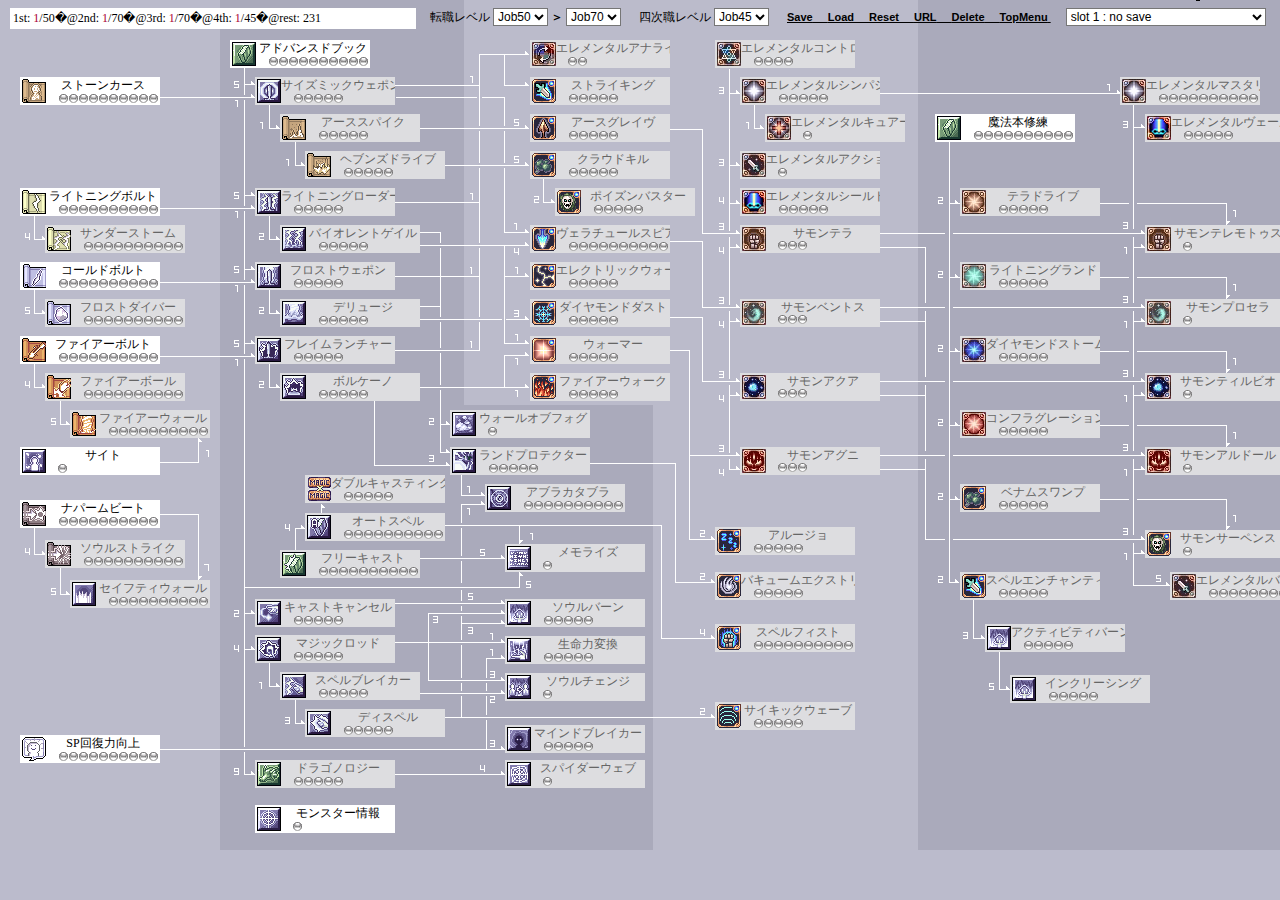
<file: uniuni/elm.html>
<html>
<head>
<meta http-equiv="Content-Type" content="text/html; charset=Shift_JIS">
<meta name="robots" content="noindex,nofollow,noarchive">
<link id="csslink" rel=stylesheet href="./dat/skill.css" type="text/css">
<title>ElementalMaster &lt;Sorcerer - Professor - Sage - Magician&gt; </title>
<style>
body{
	font-size:9pt;
	background-image: url("img/back_elm.png");
	background-repeat:no-repeat;
}
</style>
<script language="JavaScript" src="./dat/skill4.js"></script>
<script language="JavaScript" src="./dat/skilllist2.js"></script>
<script language="JavaScript">

var CBLT_P = FBLL_P = FBLT_P = FRDV_P
	= FTSP_P = FWLL_P = LBLT_P = NPBT_P
	= SFWL_P = SGHT_P = SLST_P = STCS_P
	= TSTM_P
	= ADVB_P = CSTC_P = MGRD_P = SPBR_P
	= FRCS_P = ATSP_P = FRLC_P = FRWP_P
	= LTLD_P = SMWP_P = DRGN_P = VLCN_P
	= DELG_P = VLGL_P = LDPR_P = DSPL_P
	= ABRA_P = ETSP_P = HVDR_P = ESTM_P
	= HPCV_P = SLCH_P = SLBN_P = MDBR_P
	= MMRZ_P = WLFG_P = SPDW_P = DBCS_P
	= FRWK_P = ELWK_P = SFST_P = BCMX_P
	= PSYW_P = CLKL_P = PSBS_P = STRK_P
	= EAGR_P = DMDS_P = WARM_P = VASP_P
	= ARLO_P
	= SMAG_P = SMAQ_P = SMVN_P = SMTR_P
	= ELCN_P = ELAC_P = ELAN_P = ELSY_P
	= ELCR_P = FRIS_P = WTIS_P = WDIS_P
	= ETIS_P
	= FLTH_P = ELSH_P
	= BMAS_P = TDRV_P = LLND_P = DSTR_P
	= CNGF_P = VSWP_P = SENC_P = ACTB_P
	= INCA_P
	= EMAS_P = ELVE_P
	= SMTE_P = SMPR_P = SMTV_P = SMDR_P
	= SMTP_P = EBST_P
	= 0;

var use1 = use2 = use3 = use4 = 0;
var JCHF_P = 50;
var JCHT_P = 70;
var JMAX_P = 45;
var ver = "41";

var CBLT_M = 10;
var FBLL_M = 10;
var FBLT_M = 10;
var FRDV_M = 10;
var FTSP_M = 10;
var FWLL_M = 10;
var LBLT_M = 10;
var NPBT_M = 10;
var SFWL_M = 10;
var SGHT_M = 1;
var SLST_M = 10;
var STCS_M = 10;
var TSTM_M = 10;

var ADVB_M = 10;
var CSTC_M = 5;
var MGRD_M = 5;
var SPBR_M = 5;
var FRCS_M = 10;
var ATSP_M = 10;
var FRLC_M = 5;
var FRWP_M = 5;
var LTLD_M = 5;
var SMWP_M = 5;
var DRGN_M = 5;
var VLCN_M = 5;
var DELG_M = 5;
var VLGL_M = 5;
var LDPR_M = 5;
var DSPL_M = 5;
var ABRA_M = 10;
var ETSP_M = 5;
var HVDR_M = 5;
var ESTM_M = 1;

var HPCV_M = 5;
var SLCH_M = 1;
var SLBN_M = 5;
var MDBR_M = 5;
var MMRZ_M = 1;
var WLFG_M = 1;
var SPDW_M = 1;
var DBCS_M = 5;

var FRWK_M = 5;
var ELWK_M = 5;
var SFST_M = 10;
var BCMX_M = 5;
var PSYW_M = 5;
var CLKL_M = 5;
var PSBS_M = 5;
var STRK_M = 5;
var EAGR_M = 5;
var DMDS_M = 5;
var WARM_M = 5;
var VASP_M = 10;
var ARLO_M = 5;

var SMAG_M = 3;
var SMAQ_M = 3;
var SMVN_M = 3;
var SMTR_M = 3;
var ELCN_M = 4;
var ELAC_M = 1;
var ELAN_M = 2;
var ELSY_M = 5;
var ELCR_M = 1;
var FRIS_M = 3;
var WTIS_M = 3;
var WDIS_M = 3;
var ETIS_M = 3;

var FLTH_M = 5;
var ELSH_M = 5;

var BMAS_M = 10;
var TDRV_M = 5;
var LLND_M = 5;
var DSTR_M = 5;
var CNGF_M = 5;
var VSWP_M = 5;

var EMAS_M = 10;
var ELVE_M = 5;
var SMTE_M = 1;
var SMPR_M = 1;
var SMTV_M = 1;
var SMDR_M = 1;
var SMTP_M = 1;
var EBST_M = 10;

var SENC_M = 5;
var ACTB_M = 5;
var INCA_M = 5;

// �e�X�L���̃t���O
// �}�W�V����

function CBLT_F(){
	Point(CBLT_P,10,"CBLT");
	if(CBLT_P<1){
		Disable("FRWP"); if(FRWP_P>0){ FRWP_P=0; FRWP_F();}
	}if(CBLT_P>=1 && ADVB_P>=5){
		Visible("FRWP");
	}if(CBLT_P<5){
		Disable("FRDV"); if(FRDV_P>0){ FRDV_P=0; FRDV_F();}
	}if(CBLT_P>=5){
		Visible("FRDV");
	}
}


function FBLL_F(){
	Point(FBLL_P,10,"FBLL");
	if(FBLL_P<5){
		Disable("FWLL"); if(FWLL_P>0){ FWLL_P=0; FWLL_F();}
	}if(FBLL_P>=5 && SGHT_P>=1){
		Visible("FWLL");
	}if(FBLT_P<4 && FBLL_P>0){
		FBLT_P=4; Visible("FBLL"); FBLT_F();
	}
}
function FBLT_F(){
	Point(FBLT_P,10,"FBLT");
	if(FBLT_P<1){
		Disable("FRLC"); if(FRLC_P>0){ FRLC_P=0; FRLC_F();}
	}if(FBLT_P>=1 && ADVB_P>=5){
		Visible("FRLC");
	}if(FBLT_P<4){
		Disable("FBLL"); if(FBLL_P>0){ FBLL_P=0; FBLL_F();}
	}if(FBLT_P>=4){
		Visible("FBLL");
	}
}
function FRDV_F(){
	Point(FRDV_P,10,"FRDV");
	if(CBLT_P<5 && FRDV_P>0){
		CBLT_P=5; Visible("FRDV"); CBLT_F();
	}
}
function FTSP_F(){
	Point(FTSP_P,10,"FTSP");
	if(FTSP_P<1){
		Disable("HPCV"); if(HPCV_P>0){ HPCV_P=0; HPCV_F();}
	}if(FTSP_P>=1 && MGRD_P>=1){
		Visible("HPCV");
	}if(FTSP_P<3){
		Disable("MDBR"); if(MDBR_P>0){ MDBR_P=0; MDBR_F();}
	}if(FTSP_P>=3 && SLBN_P>=2){
		Visible("MDBR");
	}
}
function FWLL_F(){
	Point(FWLL_P,10,"FWLL");
	if(FBLL_P<5 && FWLL_P>0){
		FBLL_P=5; Visible("FWLL"); FBLL_F();
	}if(SGHT_P<1 && FWLL_P>0){
		SGHT_P=1; Visible("FWLL"); SGHT_F();
	}
}
function LBLT_F(){
	Point(LBLT_P,10,"LBLT");
	if(LBLT_P<1){
		Disable("LTLD"); if(LTLD_P>0){ LTLD_P=0; LTLD_F();}
	}if(LBLT_P>=1 && ADVB_P>=5){
		Visible("LTLD");
	}if(LBLT_P<4){
		Disable("TSTM"); if(TSTM_P>0){ TSTM_P=0; TSTM_F();}
	}if(LBLT_P>=4){
		Visible("TSTM");
	}
}
function NPBT_F(){
	Point(NPBT_P,10,"NPBT");
	if(NPBT_P<4){
		Disable("SLST"); if(SLST_P>0){ SLST_P=0; SLST_F();}
	}if(NPBT_P>=4){
		Visible("SLST");
	}if(NPBT_P<7){
		Disable("SFWL"); if(SFWL_P>0){ SFWL_P=0; SFWL_F();}
	}if(NPBT_P>=7 && SLST_P>=5){
		Visible("SFWL");
	}
}
function SFWL_F(){
	Point(SFWL_P,10,"SFWL");
	if(NPBT_P<7 && SFWL_P>0){
		NPBT_P=7; Visible("SFWL"); NPBT_F();
	}if(SLST_P<5 && SFWL_P>0){
		SLST_P=5; Visible("SFWL"); SLST_F();
	}
}
function SGHT_F(){
	Point(SGHT_P,1,"SGHT");
	if(SGHT_P<1){
		Disable("FWLL"); if(FWLL_P>0){ FWLL_P=0; FWLL_F();}
	}if(SGHT_P>=1 && FBLL_P>=5){
		Visible("FWLL");
	}
}
function SLST_F(){
	Point(SLST_P,10,"SLST");
	if(SLST_P<5){
		Disable("SFWL"); if(SFWL_P>0){ SFWL_P=0; SFWL_F();}
	}if(SLST_P>=5 && NPBT_P>=7){
		Visible("SFWL");
	}if(NPBT_P<4 && SLST_P>0){
		NPBT_P=4; Visible("SLST"); NPBT_F();
	}
}
function STCS_F(){
	Point(STCS_P,10,"STCS");
	if(STCS_P<1){
		Disable("SMWP"); if(SMWP_P>0){ SMWP_P=0; SMWP_F();}
	}if(STCS_P>=1 && ADVB_P>=5){
		Visible("SMWP");
	}
}
function TSTM_F(){
	Point(TSTM_P,10,"TSTM");
	if(LBLT_P<4 && TSTM_P>0){
		LBLT_P=4; Visible("TSTM"); LBLT_F();
	}
}

// �Z�[�W
function ADVB_F(){
	Point(ADVB_P,10,"ADVB");
	if(ADVB_P<2){
		Disable("CSTC"); if(CSTC_P>0){ CSTC_P=0; CSTC_F();}
	}if(ADVB_P>=2){
		Visible("CSTC");
	}if(ADVB_P<4){
		Disable("MGRD"); if(MGRD_P>0){ MGRD_P=0; MGRD_F();}
	}if(ADVB_P>=4){
		Visible("MGRD");
	}if(ADVB_P<5){
		Disable("LTLD"); if(LTLD_P>0){ LTLD_P=0; LTLD_F();}
		Disable("FRWP"); if(FRWP_P>0){ FRWP_P=0; FRWP_F();}
		Disable("FRLC"); if(FRLC_P>0){ FRLC_P=0; FRLC_F();}
		Disable("SMWP"); if(SMWP_P>0){ SMWP_P=0; SMWP_F();}
		Disable("MMRZ"); if(MMRZ_P>0){ MMRZ_P=0; MMRZ_F();}
	}if(ADVB_P>=5 && LBLT_P>=1){
		Visible("LTLD");
	}if(ADVB_P>=5 && CBLT_P>=1){
		Visible("FRWP");
	}if(ADVB_P>=5 && FBLT_P>=1){
		Visible("FRLC");
	}if(ADVB_P>=5 && STCS_P>=1){
		Visible("SMWP");
	}if(ADVB_P>=5 && ATSP_P>=1 && FRCS_P>=5){
		Visible("MMRZ");
	}if(ADVB_P<9){
		Disable("DRGN"); if(DRGN_P>0){ DRGN_P=0; DRGN_F();}
	}if(ADVB_P>=9){
		Visible("DRGN");
	}
}
function CSTC_F(){
	Point(CSTC_P,5, "CSTC");
	if(CSTC_P<1){
		Disable("FRCS"); if(FRCS_P>0){ FRCS_P=0; FRCS_F();}
	}if(CSTC_P>=1){
		Visible("FRCS");
	}if(CSTC_P<5){
		Disable("SLBN"); if(SLBN_P>0){ SLBN_P=0; SLBN_F();}
	}if(CSTC_P>=5 && DSPL_P>=3 && MGRD_P>=3){
		Visible("SLBN");
	}if(ADVB_P<2 && CSTC_P>0){
		ADVB_P=2; Visible("CSTC"); ADVB_F();
	}
}
function MGRD_F(){
	Point(MGRD_P,5, "MGRD");
	if(MGRD_P<1){
		Disable("SPBR"); if(SPBR_P>0){ SPBR_P=0; SPBR_F();}
		Disable("HPCV"); if(HPCV_P>0){ HPCV_P=0; HPCV_F();}
	}if(MGRD_P>=1){
		Visible("SPBR");
	}if(MGRD_P>=1 && FTSP_P>=1){
		Visible("HPCV");
	}if(MGRD_P<3){
		Disable("SLCH"); if(SLCH_P>0){ SLCH_P=0; SLCH_F();}
		Disable("SLBN"); if(SLBN_P>0){ SLBN_P=0; SLBN_F();}
	}if(MGRD_P>=3 && SPBR_P>=2){
		Visible("SLCH");
	}if(MGRD_P>=3 && DSPL_P>=3 && CSTC_P>=5){
		Visible("SLBN");
	}if(ADVB_P<4 && MGRD_P>0){
		ADVB_P=4; Visible("MGRD"); ADVB_F();
	}
}
function SPBR_F(){
	Point(SPBR_P,5, "SPBR");
	if(SPBR_P<2){
		Disable("SLCH"); if(SLCH_P>0){ SLCH_P=0; SLCH_F();}
	}if(SPBR_P>=2 && MGRD_P>=3){
		Visible("SLCH");
	}if(SPBR_P<3){
		Disable("DSPL"); if(DSPL_P>0){ DSPL_P=0; DSPL_F();}
	}if(SPBR_P>=3){
		Visible("DSPL");
	}if(MGRD_P<1 && SPBR_P>0){
		MGRD_P=1; Visible("MGRD"); MGRD_F();
	}
}
function FRCS_F(){
	Point(FRCS_P,10,"FRCS");
	if(FRCS_P<4){
		Disable("ATSP"); if(ATSP_P>0){ ATSP_P=0; ATSP_F();}
	}if(FRCS_P>=4){
		Visible("ATSP");
	}if(FRCS_P<5){
		Disable("MMRZ"); if(MMRZ_P>0){ MMRZ_P=0; MMRZ_F();}
	}if(FRCS_P>=5 && ATSP_P>=1 && ADVB_P>=5){
		Visible("MMRZ");
	}if(CSTC_P<1 && FRCS_P>0){
		CSTC_P=1; Visible("FRCS"); CSTC_F();
	}
}
function ATSP_F(){
	Point(ATSP_P,10,"ATSP");
	if(ATSP_P<1){
		Disable("MMRZ"); if(MMRZ_P>0){ MMRZ_P=0; MMRZ_F();}
		Disable("DBCS"); if(DBCS_P>0){ DBCS_P=0; DBCS_F();}
	}if(ATSP_P>=1 && FRCS_P>=5 && ADVB_P>=5){
		Visible("MMRZ");
	}if(ATSP_P>=1){
		Visible("DBCS");
	}if(ATSP_P<4){
		Disable("SFST"); if(SFST_P>0){ SFST_P=0; SFST_F();}
	}if(ATSP_P>=4){
		Visible("SFST");
	}if(ATSP_P<5){
		Disable("ABRA"); if(ABRA_P>0){ ABRA_P=0; ABRA_F();}
	}if(ATSP_P>=5 && DSPL_P>=1 && LDPR_P>=1){
		Visible("ABRA");
	}if(FRCS_P<4 && ATSP_P>0){
		FRCS_P=4; Visible("ATSP"); FRCS_F();
	}
}
function FRLC_F(){
	Point(FRLC_P,5, "FRLC");
	if(FRLC_P<1){
		Disable("STRK"); if(STRK_P>0){ STRK_P=0; STRK_F();}
		Disable("ELAN"); if(ELAN_P>0){ ELAN_P=0; ELAN_F();}
	}if(FRLC_P>=1 && SMWP_P>=1 && LTLD_P>=1 && FRWP_P>=1){
		Visible("STRK");
		Visible("ELAN");
	}if(FRLC_P<2){
		Disable("VLCN"); if(VLCN_P>0){ VLCN_P=0; VLCN_F();}
	}if(FRLC_P>=2){
		Visible("VLCN");
	}if(FBLT_P<1 && FRLC_P>0){
		FBLT_P=1; Visible("FRLC"); FBLT_F();
	}if(ADVB_P<5 && FRLC_P>0){
		ADVB_P=5; Visible("FRLC"); ADVB_F();
	}
}
function FRWP_F(){
	Point(FRWP_P,5, "FRWP");
	if(FRWP_P<1){
		Disable("STRK"); if(STRK_P>0){ STRK_P=0; STRK_F();}
		Disable("ELAN"); if(ELAN_P>0){ ELAN_P=0; ELAN_F();}
	}if(FRWP_P>=1 && FRLC_P>=1 && SMWP_P>=1 && LTLD_P>=1){
		Visible("STRK");
		Visible("ELAN");
	}if(FRWP_P<2){
		Disable("DELG"); if(DELG_P>0){ DELG_P=0; DELG_F();}
	}if(FRWP_P>=2){
		Visible("DELG");
	}if(CBLT_P<1 && FRWP_P>0){
		CBLT_P=1; Visible("FRWP"); CBLT_F();
	}if(ADVB_P<5 && FRWP_P>0){
		ADVB_P=5; Visible("FRWP"); ADVB_F();
	}
}
function LTLD_F(){
	Point(LTLD_P,5, "LTLD");
	if(LTLD_P<1){
		Disable("STRK"); if(STRK_P>0){ STRK_P=0; STRK_F();}
		Disable("ELAN"); if(ELAN_P>0){ ELAN_P=0; ELAN_F();}
	}if(LTLD_P>=1 && FRWP_P>=1 && FRLC_P>=1 && SMWP_P>=1){
		Visible("STRK");
		Visible("ELAN");
	}if(LTLD_P<2){
		Disable("VLGL"); if(VLGL_P>0){ VLGL_P=0; VLGL_F();}
	}if(LTLD_P>=2){
		Visible("VLGL");
	}if(LBLT_P<1 && LTLD_P>0){
		LBLT_P=1; Visible("LTLD"); LBLT_F();
	}if(ADVB_P<5 && LTLD_P>0){
		ADVB_P=5; Visible("LTLD"); ADVB_F();
	}
}
function SMWP_F(){
	Point(SMWP_P,5, "SMWP");
	if(SMWP_P<1){
		Disable("ETSP"); if(ETSP_P>0){ ETSP_P=0; ETSP_F();}
		Disable("STRK"); if(STRK_P>0){ STRK_P=0; STRK_F();}
		Disable("ELAN"); if(ELAN_P>0){ ELAN_P=0; ELAN_F();}
		Disable("VASP"); if(VASP_P>0){ VASP_P=0; VASP_F();}
	}if(SMWP_P>=1){
		Visible("ETSP");
	}if(SMWP_P>=1 && LTLD_P>=1 && FRWP_P>=1 && FRLC_P>=1){
		Visible("STRK");
		Visible("ELAN");
	}if(SMWP_P>=1 && VLGL_P>=4){
		Visible("VASP");
	}if(STCS_P<1 && SMWP_P>0){
		STCS_P=1; Visible("SMWP"); STCS_F();
	}if(ADVB_P<5 && SMWP_P>0){
		ADVB_P=5; Visible("SMWP"); ADVB_F();
	}
}
function DRGN_F(){
	Point(DRGN_P,5, "DRGN");
	if(DRGN_P<4){
		Disable("SPDW"); if(SPDW_P>0){ SPDW_P=0; SPDW_F();}
	}if(DRGN_P>=4){
		Visible("SPDW");
	}if(ADVB_P<9 && DRGN_P>0){
		ADVB_P=9; Visible("DRGN"); ADVB_F();
	}
}
function VLCN_F(){
	Point(VLCN_P,5, "VLCN");
	if(VLCN_P<1){
		Disable("FRWK"); if(FRWK_P>0){ FRWK_P=0; FRWK_F();}
		Disable("WARM"); if(WARM_P>0){ WARM_P=0; WARM_F();}
	}if(VLCN_P>=1){
		Visible("FRWK");
	}if(VLCN_P>=1 && VLGL_P>=1){
		Visible("WARM");
	}if(VLCN_P<3){
		Disable("LDPR"); if(LDPR_P>0){ LDPR_P=0; LDPR_F();}
	}if(VLCN_P>=3 && DELG_P>=3 && VLGL_P>=3){
		Visible("LDPR");
	}if(FRLC_P<2 && VLCN_P>0){
		FRLC_P=2; Visible("VLCN"); FRLC_F();
	}
}
function DELG_F(){
	Point(DELG_P,5, "DELG");
	if(DELG_P<2){
		Disable("WLFG"); if(WLFG_P>0){ WLFG_P=0; WLFG_F();}
	}if(DELG_P>=2 && VLGL_P>=2){
		Visible("WLFG");
	}if(DELG_P<3){
		Disable("LDPR"); if(LDPR_P>0){ LDPR_P=0; LDPR_F();}
		Disable("DMDS"); if(DMDS_P>0){ DMDS_P=0; DMDS_F();}
	}if(DELG_P>=3 && VLGL_P>=3 && VLCN_P>=3){
		Visible("LDPR");
	}if(DELG_P>=3){
		Visible("DMDS");
	}if(FRWP_P<2 && DELG_P>0){
		FRWP_P=2; Visible("DELG"); FRWP_F();
	}
}
function VLGL_F(){
	Point(VLGL_P,5, "VLGL");
	if(VLGL_P<1){
		Disable("ELWK"); if(ELWK_P>0){ ELWK_P=0; ELWK_F();}
		Disable("WARM"); if(WARM_P>0){ WARM_P=0; WARM_F();}
	}if(VLGL_P>=1){
		Visible("ELWK");
	}if(VLGL_P>=1 && VLCN_P>=1){
		Visible("WARM");
	}if(VLGL_P<2){
		Disable("WLFG"); if(WLFG_P>0){ WLFG_P=0; WLFG_F();}
	}if(VLGL_P>=2 && DELG_P>=2){
		Visible("WLFG");
	}if(VLGL_P<3){
		Disable("LDPR"); if(LDPR_P>0){ LDPR_P=0; LDPR_F();}
	}if(VLGL_P>=3 && DELG_P>=3 && VLCN_P>=3){
		Visible("LDPR");
	}if(VLGL_P<4){
		Disable("VASP"); if(VASP_P>0){ VASP_P=0; VASP_F();}
	}if(VLGL_P>=4 && SMWP_P>=1){
		Visible("VASP");
	}if(LTLD_P<2 && VLGL_P>0){
		LTLD_P=2; Visible("VLGL"); LTLD_F();
	}
}
function LDPR_F(){
	Point(LDPR_P,5, "LDPR");
	if(LDPR_P<1){
		Disable("ABRA"); if(ABRA_P>0){ ABRA_P=0; ABRA_F();}
	}if(LDPR_P>=1 && DSPL_P>=1 && ATSP_P>=5){
		Visible("ABRA");
	}if(LDPR_P<2){
		Disable("BCMX"); if(BCMX_P>0){ BCMX_P=0; BCMX_F();}
	}if(LDPR_P>=2){
		Visible("BCMX");
	}if(VLGL_P<3 && LDPR_P>0){
		VLGL_P=3; Visible("LDPR"); VLGL_F();
	}if(DELG_P<3 && LDPR_P>0){
		DELG_P=3; Visible("LDPR"); DELG_F();
	}if(VLCN_P<3 && LDPR_P>0){
		VLCN_P=3; Visible("LDPR"); VLCN_F();
	}
}
function DSPL_F(){
	Point(DSPL_P,5, "DSPL");
	if(DSPL_P<1){
		Disable("ABRA"); if(ABRA_P>0){ ABRA_P=0; ABRA_F();}
	}if(DSPL_P>=1 && ATSP_P>=5 && LDPR_P>=1){
		Visible("ABRA");
	}if(DSPL_P<2){
		Disable("PSYW"); if(PSYW_P>0){ PSYW_P=0; PSYW_F();}
	}if(DSPL_P>=2){
		Visible("PSYW");
	}if(DSPL_P<3){
		Disable("SLBN"); if(SLBN_P>0){ SLBN_P=0; SLBN_F();}
	}if(DSPL_P>=3 && MGRD_P>=3 && CSTC_P>=5){
		Visible("SLBN");
	}if(SPBR_P<3 && DSPL_P>0){
		SPBR_P=3; Visible("DSPL"); SPBR_F();
	}
}
function ABRA_F(){
	Point(ABRA_P,10,"ABRA");
	if(LDPR_P<1 && ABRA_P>0){
		LDPR_P=1; Visible("ABRA"); LDPR_F();
	}if(DSPL_P<1 && ABRA_P>0){
		DSPL_P=1; Visible("ABRA"); DSPL_F();
	}if(ATSP_P<5 && ABRA_P>0){
		ATSP_P=5; Visible("ABRA"); ATSP_F();
	}
}
function ETSP_F(){
	Point(ETSP_P,5, "ETSP");
	if(ETSP_P<1){
		Disable("HVDR"); if(HVDR_P>0){ HVDR_P=0; HVDR_F();}
	}if(ETSP_P>=1){
		Visible("HVDR");
	}if(ETSP_P<5){
		Disable("EAGR"); if(EAGR_P>0){ EAGR_P=0; EAGR_F();}
	}if(ETSP_P>=5){
		Visible("EAGR");
	}if(SMWP_P<1 && ETSP_P>0){
		SMWP_P=1; Visible("ETSP"); SMWP_F();
	}
}
function HVDR_F(){
	Point(HVDR_P,5, "HVDR");
	if(HVDR_P<5){
		Disable("CLKL"); if(CLKL_P>0){ CLKL_P=0; CLKL_F();}
	}if(HVDR_P>=5){
		Visible("CLKL");
	}if(ETSP_P<1 && HVDR_P>0){
		ETSP_P=1; Visible("HVDR"); ETSP_F();
	}
}
function ESTM_F(){	Point(ESTM_P,1, "ESTM");}

// �v���t�F�b�T�[
function HPCV_F(){
	Point(HPCV_P,5, "HPCV");
	if(FTSP_P<1 && HPCV_P>0){
		FTSP_P=1; Visible("HPCV"); FTSP_F();
	}if(MGRD_P<1 && HPCV_P>0){
		MGRD_P=1; Visible("HPCV"); MGRD_F();
	}
}
function SLCH_F(){
	Point(SLCH_P,1, "SLCH");
	if(MGRD_P<3 && SLCH_P>0){
		MGRD_P=3; Visible("SLCH"); MGRD_F();
	}if(SPBR_P<2 && SLCH_P>0){
		SPBR_P=2; Visible("SLCH"); SPBR_F();
	}
}
function SLBN_F(){
	Point(SLBN_P,5, "SLBN");
	if(SLBN_P<2){
		Disable("MDBR"); if(MDBR_P>0){ MDBR_P=0; MDBR_F();}
	}if(SLBN_P>=2 && FTSP_P>=3){
		Visible("MDBR");
	}if(MGRD_P<3 && SLBN_P>0){
		MGRD_P=3; Visible("SLBN"); MGRD_F();
	}if(DSPL_P<3 && SLBN_P>0){
		DSPL_P=3; Visible("SLBN"); DSPL_F();
	}if(CSTC_P<5 && SLBN_P>0){
		CSTC_P=5; Visible("SLBN"); CSTC_F();
	}
}
function MDBR_F(){
	Point(MDBR_P,5, "MDBR");
	if(SLBN_P<2 && MDBR_P>0){
		SLBN_P=2; Visible("MDBR"); SLBN_F();
	}if(FTSP_P<3 && MDBR_P>0){
		FTSP_P=3; Visible("MDBR"); FTSP_F();
	}
}
function MMRZ_F(){
	Point(MMRZ_P,1, "MMRZ");
	if(ADVB_P<5 && MMRZ_P>0){
		ADVB_P=5; Visible("MMRZ"); ADVB_F();
	}if(FRCS_P<5 && MMRZ_P>0){
		FRCS_P=5; Visible("MMRZ"); FRCS_F();
	}if(ATSP_P<1 && MMRZ_P>0){
		ATSP_P=1; Visible("MMRZ"); ATSP_F();
	}
}
function WLFG_F(){
	Point(WLFG_P,1, "WLFG");
	if(DELG_P<2 && WLFG_P>0){
		DELG_P=2; Visible("WLFG"); DELG_F();
	}if(VLGL_P<2 && WLFG_P>0){
		VLGL_P=2; Visible("WLFG"); VLGL_F();
	}
}
function SPDW_F(){
	Point(SPDW_P,1, "SPDW");
	if(DRGN_P<4 && SPDW_P>0){
		DRGN_P=4; Visible("SPDW"); DRGN_F();
	}
}
function DBCS_F(){
	Point(DBCS_P,5, "DBCS");
	if(ATSP_P<1 && DBCS_P>0){
		ATSP_P=1; Visible("DBCS"); ATSP_F();
	}
}

// �\�[�T���[
function FRWK_F(){
	Point(FRWK_P,5, "FRWK");
	if(VLCN_P<1 && FRWK_P>0){
		VLCN_P=1; Visible("FRWK"); VLCN_F();
	}
}
function ELWK_F(){
	Point(ELWK_P,5, "ELWK");
	if(VLGL_P<1 && ELWK_P>0){
		VLGL_P=1; Visible("ELWK"); VLGL_F();
	}
}
function SFST_F(){
	Point(SFST_P,10, "SFST");
	if(ATSP_P<4 && SFST_P>0){
		ATSP_P=4; Visible("SFST"); ATSP_F();
	}
}
function BCMX_F(){
	Point(BCMX_P,5, "BCMX");
	if(LDPR_P<2 && BCMX_P>0){
		LDPR_P=2; Visible("BCMX"); LDPR_F();
	}
}
function PSYW_F(){
	Point(PSYW_P,5, "PSYW");
	if(DSPL_P<2 && PSYW_P>0){
		DSPL_P=2; Visible("PSYW"); DSPL_F();
	}
}
function CLKL_F(){
	Point(CLKL_P,5, "CLKL");
	if(CLKL_P<2){
		Disable("PSBS"); if(PSBS_P>0){ PSBS_P=0; PSBS_F();}
	}if(CLKL_P>=2){
		Visible("PSBS");
	}if(HVDR_P<5 && CLKL_P>0){
		HVDR_P=5; Visible("CLKL"); HVDR_F();
	}
}
function PSBS_F(){
	Point(PSBS_P,5, "PSBS");
	if(CLKL_P<2 && PSBS_P>0){
		CLKL_P=2; Visible("PSBS"); CLKL_F();
	}
}
function STRK_F(){
	Point(STRK_P,5, "STRK");
	if(SMWP_P<1 && STRK_P>0){
		SMWP_P=1; Visible("STRK"); SMWP_F();
	}if(LTLD_P<1 && STRK_P>0){
		LTLD_P=1; Visible("STRK"); LTLD_F();
	}if(FRWP_P<1 && STRK_P>0){
		FRWP_P=1; Visible("STRK"); FRWP_F();
	}if(FRLC_P<1 && STRK_P>0){
		FRLC_P=1; Visible("STRK"); FRLC_F();
	}
}
function EAGR_F(){
	Point(EAGR_P,5, "EAGR");
	if(EAGR_P<3){
		Disable("SMTR"); if(SMTR_P>0){ SMTR_P=0; SMTR_F();}
	}if(EAGR_P>=3 && ELCN_P>=4){
		Visible("SMTR");
	}if(ETSP_P<5 && EAGR_P>0){
		ETSP_P=5; Visible("EAGR"); ETSP_F();
	}
}
function DMDS_F(){
	Point(DMDS_P,5, "DMDS");
	if(DMDS_P<3){
		Disable("SMAQ"); if(SMAQ_P>0){ SMAQ_P=0; SMAQ_F();}
	}if(DMDS_P>=3 && ELCN_P>=4){
		Visible("SMAQ");
	}if(DELG_P<3 && DMDS_P>0){
		DELG_P=3; Visible("DMDS"); DELG_F();
	}
}
function WARM_F(){
	Point(WARM_P,5, "WARM");
	if(WARM_P<3){
		Disable("SMAG"); if(SMAG_P>0){ SMAG_P=0; SMAG_F();}
	}if(WARM_P>=3 && ELCN_P>=4){
		Visible("SMAG");
	}if(WARM_P<2){
		Disable("ARLO"); if(ARLO_P>0){ ARLO_P=0; ARLO_F();}
	}if(WARM_P>=2){
		Visible("ARLO");
	}if(VLGL_P<1 && WARM_P>0){
		VLGL_P=1; Visible("WARM"); VLGL_F();
	}if(VLCN_P<1 && WARM_P>0){
		VLCN_P=1; Visible("WARM"); VLCN_F();
	}
}
function VASP_F(){
	Point(VASP_P,10, "VASP");
	if(VASP_P<3){
		Disable("SMVN"); if(SMVN_P>0){ SMVN_P=0; SMVN_F();}
	}if(VASP_P>=3 && ELCN_P>=4){
		Visible("SMVN");
	}if(SMWP_P<1 && VASP_P>0){
		SMWP_P=1; Visible("VASP"); SMWP_F();
	}if(VLGL_P<4 && VASP_P>0){
		VLGL_P=4; Visible("VASP"); VLGL_F();
	}
}
function ARLO_F(){
	Point(ARLO_P,5, "ARLO");
	if(WARM_P<2 && ARLO_P>0){
		WARM_P=2; Visible("ARLO"); WARM_F();
	}
}

// 2023-03-26 ����ǋL (�l���E�X�L���̑O�������ǉ�)
function SMAG_F(){
	Point(SMAG_P,3, "SMAG");
	if(SMAG_P<3){
//		Disable("FRIS"); if(FRIS_P>0){ FRIS_P=0; FRIS_F();}
		Disable("SMDR"); if(SMDR_P>0){ SMDR_P=0; SMDR_F();}
		Disable("SMTP"); if(SMTP_P>0){ SMTP_P=0; SMTP_F();}
	}if(SMAG_P >=3 && EMAS_P >=1 && CNGF_P >=1){
//		Visible("FRIS");
		Visible("SMDR");
	}if(SMAG_P>=3 && SMTR_P >=3 && SMVN_P >= 3 && SMAQ_P >=3 && EMAS_P >=1 && VSWP_P >=1){
		Visible("SMTP");
	}if(WARM_P<3 && SMAG_P>0){
		WARM_P=3; Visible("SMAG"); WARM_F();
	}if(ELCN_P<4 && SMAG_P>0){
		ELCN_P=4; Visible("SMAG"); ELCN_F();
	}
}
function SMAQ_F(){
	Point(SMAQ_P,3, "SMAQ");
	if(SMAQ_P<3){
//		Disable("WTIS"); if(WTIS_P>0){ WTIS_P=0; WTIS_F();}
		Disable("SMTV"); if(SMTV_P>0){ SMTV_P=0; SMTV_F();}
		Disable("SMTP"); if(SMTP_P>0){ SMTP_P=0; SMTP_F();}
	}if(SMAQ_P>=3 && EMAS_P >=1 && DSTR_P >=1){
//		Visible("WTIS");
		Visible("SMTV");
	}if(SMAQ_P>=3 && SMTR_P >=3 && SMVN_P >= 3 && SMAG_P >=3 && EMAS_P >=1 && VSWP_P >=1){
		Visible("SMTP");
	}if(DMDS_P<3 && SMAQ_P>0){
		DMDS_P=3; Visible("SMAQ"); DMDS_F();
	}if(ELCN_P<4 && SMAQ_P>0){
		ELCN_P=4; Visible("SMAQ"); ELCN_F();
	}
}
function SMVN_F(){
	Point(SMVN_P,3, "SMVN");
	if(SMVN_P<3){
//		Disable("WDIS"); if(WDIS_P>0){ WDIS_P=0; WDIS_F();}
		Disable("SMPR"); if(SMPR_P>0){ SMPR_P=0; SMPR_F();}
		Disable("SMTP"); if(SMTP_P>0){ SMTP_P=0; SMTP_F();}
	}if(SMVN_P>=3 && EMAS_P >=1 && LLND_P >=1){
//		Visible("WDIS");
		Visible("SMPR");
	}if(SMVN_P>=3 && SMTR_P >=3 && SMAQ_P >= 3 && SMAG_P >=3 && EMAS_P >=1 && VSWP_P >=1){
		Visible("SMTP");
	}if(VASP_P<3 && SMVN_P>0){
		VASP_P=3; Visible("SMVN"); VASP_F();
	}if(ELCN_P<4 && SMVN_P>0){
		ELCN_P=4; Visible("SMVN"); ELCN_F();
	}
}
function SMTR_F(){
	Point(SMTR_P,3, "SMTR");
	if(SMTR_P<3){
//		Disable("ETIS"); if(ETIS_P>0){ ETIS_P=0; ETIS_F();}
		Disable("SMTE"); if(SMTE_P>0){ SMTE_P=0; SMTE_F();}
		Disable("SMTP"); if(SMTP_P>0){ SMTP_P=0; SMTP_F();}
	}if(SMTR_P>=3 && EMAS_P >=1 && TDRV_P >=1){
//		Visible("ETIS");
		Visible("SMTE");
	}if(SMTR_P>=3 && SMVN_P >=3 && SMAQ_P >= 3 && SMAG_P >=3 && EMAS_P >=1 && VSWP_P >=1){
		Visible("SMTP");
	}if(EAGR_P<3 && SMTR_P>0){
		EAGR_P=3; Visible("SMTR"); EAGR_F();
	}if(ELCN_P<4 && SMTR_P>0){
		ELCN_P=4; Visible("SMTR"); ELCN_F();
	}
}
function ELCN_F(){
	Point(ELCN_P,4, "ELCN");
	if(ELCN_P<3){
		Disable("ELAC"); if(ELAC_P>0){ ELAC_P=0; ELAC_F();}
		Disable("ELSY"); if(ELSY_P>0){ ELSY_P=0; ELSY_F();}
	}if(ELCN_P>=3){
		Visible("ELAC");
		Visible("ELSY");
	}if(ELCN_P<4){
		Disable("ELSH"); if(ELSH_P>0){ ELSH_P=0; ELSH_F();}
		Disable("SMAG"); if(SMAG_P>0){ SMAG_P=0; SMAG_F();}
		Disable("SMAQ"); if(SMAQ_P>0){ SMAQ_P=0; SMAQ_F();}
		Disable("SMVN"); if(SMVN_P>0){ SMVN_P=0; SMVN_F();}
		Disable("SMTR"); if(SMTR_P>0){ SMTR_P=0; SMTR_F();}
	}if(ELCN_P>=4 ){
		Visible("ELSH");
	}if(ELCN_P>=4 && WARM_P>=3){
		Visible("SMAG");
	}if(ELCN_P>=4 && DMDS_P>=3){
		Visible("SMAQ");
	}if(ELCN_P>=4 && VASP_P>=3){
		Visible("SMVN");
	}if(ELCN_P>=4 && EAGR_P>=3){
		Visible("SMTR");
	}if(ELAN_P<1 && ELCN_P>0){
		ELAN_P=1; Visible("ELCN"); ELAN_F();
	}
}
function ELAC_F(){
	Point(ELAC_P,1, "ELAC");
	if(ELCN_P<3 && ELAC_P>0){
		ELCN_P=3; Visible("ELAC"); ELCN_F();
	}
}
function ELAN_F(){
	Point(ELAN_P,2, "ELAN");
	if(ELAN_P<1){
		Disable("ELCN"); if(ELCN_P>0){ ELCN_P=0; ELCN_F();}
	}if(ELAN_P>=1){
		Visible("ELCN");
	}if(SMWP_P<1 && ELAN_P>0){
		SMWP_P=1; Visible("ELAN"); SMWP_F();
	}if(LTLD_P<1 && ELAN_P>0){
		LTLD_P=1; Visible("ELAN"); LTLD_F();
	}if(FRWP_P<1 && ELAN_P>0){
		FRWP_P=1; Visible("ELAN"); FRWP_F();
	}if(FRLC_P<1 && ELAN_P>0){
		FRLC_P=1; Visible("ELAN"); FRLC_F();
	}
}
function ELSY_F(){
	Point(ELSY_P,5, "ELSY");
	if(ELSY_P<1){
		Disable("ELCR"); if(ELCR_P>0){ ELCR_P=0; ELCR_F();}
		Disable("EMAS"); if(EMAS_P>0){ EMAS_P=0; EMAS_F();}
	}if(ELSY_P>=1){
		Visible("ELCR");
		Visible("EMAS");
	}if(ELCN_P<3 && ELSY_P>0){
		ELCN_P=3; Visible("ELSY"); ELCN_F();
	}
}
function ELCR_F(){
	Point(ELCR_P,1, "ELCR");
	if(ELSY_P<1 && ELCR_P>0){
		ELSY_P=1; Visible("ELCR"); ELSY_F();
	}
}
function FRIS_F(){
	Point(FRIS_P,3, "FRIS");
	if(SMAG_P<3 && FRIS_P>0){
		SMAG_P=3; Visible("FRIS"); SMAG_F();
	}
}
function WTIS_F(){
	Point(WTIS_P,3, "WTIS");
	if(SMAQ_P<3 && WTIS_P>0){
		SMAQ_P=3; Visible("WTIS"); SMAQ_F();
	}
}
function WDIS_F(){
	Point(WDIS_P,3, "WDIS");
	if(SMVN_P<3 && WDIS_P>0){
		SMVN_P=3; Visible("WDIS"); SMVN_F();
	}
}
function ETIS_F(){
	Point(ETIS_P,3, "ETIS");
	if(SMTR_P<3 && ETIS_P>0){
		SMTR_P=3; Visible("ETIS"); SMTR_F();
	}
}

function FLTH_F(){
	Point(FLTH_P,5 , "FLTH");
}

function ELSH_F(){
	Point(ELSH_P,5, "ELSH");
	if(ELCN_P<4 && ELSH_P>0){
		ELCN_P=4; Visible("ELSH"); ELCN_F();
	}
}

// 2023-03-26 �G�������^���}�X�^�[
function BMAS_F(){
	Point(BMAS_P,10,"BMAS");
	if(BMAS_P<2){
		Disable("TDRV"); if(TDRV_P>0){ TDRV_P=0; TDRV_F();}
		Disable("LLND"); if(LLND_P>0){ LLND_P=0; LLND_F();}
		Disable("DSTR"); if(DSTR_P>0){ DSTR_P=0; DSTR_F();}
		Disable("CNGF"); if(CNGF_P>0){ CNGF_P=0; CNGF_F();}
		Disable("VSWP"); if(VSWP_P>0){ VSWP_P=0; VSWP_F();}
	}if(BMAS_P>=2){
		Visible("TDRV");
		Visible("LLND");
		Visible("DSTR");
		Visible("CNGF");
		Visible("VSWP");
	}if(BMAS_P<5){
		Disable("SENC"); if(SENC_P>0){ SENC_P=0; SENC_F();}
	}if(BMAS_P>=5){
		Visible("SENC");
	}
}

function TDRV_F(){
	Point(TDRV_P,5, "TDRV");
	if(TDRV_P<1){
		Disable("SMTE"); if(SMTE_P>0){ SMTE_P=0; SMTE_F();}
	}if(TDRV_P >=1 && EMAS_P >=1 && SMTR_P >= 3){
		Visible("SMTE");
	}if(BMAS_P<2 && TDRV_P>0){
		BMAS_P=2; Visible("TDRV"); BMAS_F();
	}
}

function LLND_F(){
	Point(LLND_P,5, "LLND");
	if(LLND_P<1){
		Disable("SMPR"); if(SMPR_P>0){ SMPR_P=0; SMPR_F();}
	}if(LLND_P>=1 && EMAS_P >=1 && SMVN_P >= 3){
		Visible("SMPR");
	}if(BMAS_P<2 && LLND_P>0){
		BMAS_P=2; Visible("LLND"); BMAS_F();
	}
}

function DSTR_F(){
	Point(DSTR_P,5, "DSTR");
	if(DSTR_P<1){
		Disable("SMTV"); if(SMTV_P>0){ SMTV_P=0; SMTV_F();}
	}if(DSTR_P>=1 && EMAS_P >=1 && SMAQ_P >= 3){
		Visible("SMTV");
	}if(BMAS_P<2 && DSTR_P>0){
		BMAS_P=2; Visible("DSTR"); BMAS_F();
	}
}

function CNGF_F(){
	Point(CNGF_P,5, "CNGF");
	if(CNGF_P<1){
		Disable("SMDR"); if(SMDR_P>0){ SMDR_P=0; SMDR_F();}
	}if(CNGF_P>=1 && EMAS_P >=1 && SMAG_P >= 3){
		Visible("SMDR");
	}if(BMAS_P<2 && CNGF_P>0){
		BMAS_P=2; Visible("CNGF"); BMAS_F();
	}
}

function VSWP_F(){
	Point(VSWP_P,5, "VSWP");
	if(VSWP_P<1){
		Disable("SMTP"); if(SMTP_P>0){ SMTP_P=0; SMTP_F();}
	}if(VSWP_P>=1 && EMAS_P >=1 && SMTR_P >= 3 && SMVN_P >= 3 && SMAQ_P >= 3 && SMAG_P >= 3){
		Visible("SMTP");
	}if(BMAS_P<2 && VSWP_P>0){
		BMAS_P=2; Visible("VSWP"); BMAS_F();
	}
}

function SENC_F(){
	Point(SENC_P,5, "SENC");
	if(SENC_P<3){
		Disable("ACTB"); if(ACTB_P>0){ ACTB_P=0; ACTB_F();}
	}if(SENC_P>=4){
		Visible("ACTB");
	}if(BMAS_P<5 && SENC_P>0){
		BMAS_P=5; Visible("SENC"); BMAS_F();
	}
}

function ACTB_F(){
	Point(ACTB_P,5, "ACTB");
	if(ACTB_P<4){
		Disable("INCA"); if(INCA_P>0){ INCA_P=0; INCA_F();}
	}if(ACTB_P>=5){
		Visible("INCA");
	}if(SENC_P<3 && ACTB_P>0){
		SENC_P=3; Visible("ACTB"); SENC_F();
	}
}

function INCA_F(){
	Point(INCA_P,5, "INCA");
	if(ACTB_P<5 && INCA_P>0){
		ACTB_P=5; Visible("INCA"); ACTB_F();
	}
}

function EMAS_F(){
	Point(EMAS_P,10,"EMAS");
	if(EMAS_P<1){
		Disable("SMTE"); if(SMTE_P>0){ SMTE_P=0; SMTE_F();}
		Disable("SMPR"); if(SMPR_P>0){ SMPR_P=0; SMPR_F();}
		Disable("SMTV"); if(SMTV_P>0){ SMTV_P=0; SMTV_F();}
		Disable("SMDR"); if(SMDR_P>0){ SMDR_P=0; SMDR_F();}
		Disable("SMTP"); if(SMTP_P>0){ SMTP_P=0; SMTP_F();}
	}
	if(EMAS_P>=1 && SMTR_P >=3 && TDRV_P >= 1){  Visible("SMTE"); }
	if(EMAS_P>=1 && SMVN_P >=3 && LLND_P >= 1){  Visible("SMPR"); }
	if(EMAS_P>=1 && SMAQ_P >=3 && DSTR_P >= 1){  Visible("SMTV"); }
	if(EMAS_P>=1 && SMAG_P >=3 && CNGF_P >= 1){  Visible("SMDR"); }
	if(EMAS_P>=1 && SMTR_P >=3 && VSWP_P >= 1 && SMVN_P >=3 && SMAQ_P >=3 && SMAG_P >=3){  Visible("SMTP"); }
	if(EMAS_P<3){
		Disable("ELVE"); if(ELVE_P>0){ ELVE_P=0; ELVE_F();}
	}if(EMAS_P>=3){
		Visible("ELVE");
	}if(EMAS_P<5){
		Disable("EBST"); if(EBST_P>0){ EBST_P=0; EBST_F();}
	}if(EMAS_P>=5 && SMTE_P >=1 && SMPR_P >=1 && SMTV_P >=1 && SMDR_P >=1 && SMTP_P >=1){
		Visible("EBST");
	}
	if(ELSY_P<1 && EMAS_P>0){
		ELSY_P=1; Visible("EMAS"); ELSY_F();
	}
}

function ELVE_F(){
	Point(ELVE_P,5, "ELVE");
	if(EMAS_P<3 && ELVE_P>0){
		EMAS_P=3; Visible("ELVE"); EMAS_F();
	}
}

function SMTE_F(){
	Point(SMTE_P,1, "SMTE");
	if(SMTE_P<1){
		Disable("EBST"); if(EBST_P>0){ EBST_P=0; EBST_F();}
	}if(EMAS_P >=5 && SMTE_P >=1 && SMPR_P >=1 && SMTV_P >=1 && SMDR_P >=1 && SMTP_P >=1){
		Visible("EBST");
	}if(EMAS_P <1 && SMTE_P>0){
		EMAS_P=1; Visible("SMTE"); EMAS_F();
	}if(TDRV_P<1 && SMTE_P>0){
		TDRV_P=1; Visible("SMTE"); TDRV_F();
	}if(SMTR_P<3 && SMTE_P>0){
		SMTR_P=3; Visible("SMTE"); SMTR_F();
	}
}

function SMPR_F(){
	Point(SMPR_P,1, "SMPR");
	if(SMPR_P<1){
		Disable("EBST"); if(EBST_P>0){ EBST_P=0; EBST_F();}
	}if(EMAS_P >=5 && SMPR_P >=1 && SMTE_P >=1 && SMTV_P >=1 && SMDR_P >=1 && SMTP_P >=1){
		Visible("EBST");
	}if(EMAS_P<1 && SMPR_P>0){
		EMAS_P=1; Visible("SMPR"); EMAS_F();
	}if(LLND_P<1 && SMPR_P>0){
		LLND_P=1; Visible("SMPR"); LLND_F();
	}if(SMVN_P<3 && SMPR_P>0){
		SMVN_P=3; Visible("SMPR"); SMVN_F();
	}
}

function SMTV_F(){
	Point(SMTV_P,1, "SMTV");
	if(SMTV_P<1){
		Disable("EBST"); if(EBST_P>0){ EBST_P=0; EBST_F();}
	}if(EMAS_P >=5 && SMTV_P >=1 && SMTE_P >=1 && SMPR_P >=1 && SMDR_P >=1 && SMTP_P >=1){
		Visible("EBST");
	}if(EMAS_P<1 && SMTV_P>0){
		EMAS_P=1; Visible("SMTV"); EMAS_F();
	}if(DSTR_P<1 && SMTV_P>0){
		DSTR_P=1; Visible("SMTV"); DSTR_F();
	}if(SMAQ_P<3 && SMTV_P>0){
		SMAQ_P=3; Visible("SMTV"); SMAQ_F();
	}
}

function SMDR_F(){
	Point(SMDR_P,1, "SMDR");
	if(SMDR_P<1){
		Disable("EBST"); if(EBST_P>0){ EBST_P=0; EBST_F();}
	}if(EMAS_P >=5 && SMDR_P >=1 && SMTE_P >=1 && SMPR_P >=1 && SMTV_P >=1 && SMTP_P >=1){
		Visible("EBST");
	}if(EMAS_P<1 && SMDR_P>0){
		EMAS_P=1; Visible("SMDR"); EMAS_F();
	}if(CNGF_P<1 && SMDR_P>0){
		CNGF_P=1; Visible("SMDR"); CNGF_F();
	}if(SMAG_P<3 && SMDR_P>0){
		SMAG_P=3; Visible("SMDR"); SMAG_F();
	}
}

function SMTP_F(){
	Point(SMTP_P,1, "SMTP");
	if(SMTP_P<1){
		Disable("EBST"); if(EBST_P>0){ EBST_P=0; EBST_F();}
	}if(EMAS_P >=5 && SMTP_P>=1 && SMTE_P >=1 && SMPR_P >=1 && SMTV_P >=1 && SMDR_P >=1){
		Visible("EBST");
	}if(EMAS_P<1 && SMTP_P>0){
		EMAS_P=1; Visible("SMTP"); EMAS_F();
	}if(VSWP_P<1 && SMTP_P>0){
		VSWP_P=1; Visible("SMTP"); VSWP_F();
	}if(SMTR_P<3 && SMTP_P>0){
		SMTR_P=3; Visible("SMTP"); SMTR_F();
	}if(SMVN_P<3 && SMTP_P>0){
		SMVN_P=3; Visible("SMTP"); SMVN_F();
	}if(SMAQ_P<3 && SMTP_P>0){
		SMAQ_P=3; Visible("SMTP"); SMAQ_F();
	}if(SMAG_P<3 && SMTP_P>0){
		SMAG_P=3; Visible("SMTP"); SMAG_F();
	}
}

function EBST_F(){
	Point(EBST_P,10, "EBST");
	if(EMAS_P<5 && EBST_P>0){
		EMAS_P=5; Visible("EBST"); EMAS_F();
	}if(SMTE_P<1 && EBST_P>0){
		SMTE_P=1; Visible("EBST"); SMTE_F();
	}if(SMPR_P<1 && EBST_P>0){
		SMPR_P=1; Visible("EBST"); SMPR_F();
	}if(SMTV_P<1 && EBST_P>0){
		SMTV_P=1; Visible("EBST"); SMTV_F();
	}if(SMDR_P<1 && EBST_P>0){
		SMDR_P=1; Visible("EBST"); SMDR_F();
	}if(SMTP_P<1 && EBST_P>0){
		SMTP_P=1; Visible("EBST"); SMTP_F();
	}
}

// �C�x���g
function setPoint(parts,point){
	if(parts == "CBLT") { if(point>=0 && point<=10) CBLT_P=point; CBLT_F(); }
	if(parts == "FBLL") { if(point>=0 && point<=10) FBLL_P=point; FBLL_F(); }
	if(parts == "FBLT") { if(point>=0 && point<=10) FBLT_P=point; FBLT_F(); }
	if(parts == "FRDV") { if(point>=0 && point<=10) FRDV_P=point; FRDV_F(); }
	if(parts == "FTSP") { if(point>=0 && point<=10) FTSP_P=point; FTSP_F(); }
	if(parts == "FWLL") { if(point>=0 && point<=10) FWLL_P=point; FWLL_F(); }
	if(parts == "LBLT") { if(point>=0 && point<=10) LBLT_P=point; LBLT_F(); }
	if(parts == "NPBT") { if(point>=0 && point<=10) NPBT_P=point; NPBT_F(); }
	if(parts == "SFWL") { if(point>=0 && point<=10) SFWL_P=point; SFWL_F(); }
	if(parts == "SGHT") { if(point>=0 && point<=1 ) SGHT_P=point; SGHT_F(); }
	if(parts == "SLST") { if(point>=0 && point<=10) SLST_P=point; SLST_F(); }
	if(parts == "STCS") { if(point>=0 && point<=10) STCS_P=point; STCS_F(); }
	if(parts == "TSTM") { if(point>=0 && point<=10) TSTM_P=point; TSTM_F(); }
	if(parts == "ADVB") { if(point>=0 && point<=10) ADVB_P=point; ADVB_F(); }
	if(parts == "CSTC") { if(point>=0 && point<=5 ) CSTC_P=point; CSTC_F(); }
	if(parts == "MGRD") { if(point>=0 && point<=5 ) MGRD_P=point; MGRD_F(); }
	if(parts == "SPBR") { if(point>=0 && point<=5 ) SPBR_P=point; SPBR_F(); }
	if(parts == "FRCS") { if(point>=0 && point<=10) FRCS_P=point; FRCS_F(); }
	if(parts == "ATSP") { if(point>=0 && point<=10) ATSP_P=point; ATSP_F(); }
	if(parts == "FRLC") { if(point>=0 && point<=5 ) FRLC_P=point; FRLC_F(); }
	if(parts == "FRWP") { if(point>=0 && point<=5 ) FRWP_P=point; FRWP_F(); }
	if(parts == "LTLD") { if(point>=0 && point<=5 ) LTLD_P=point; LTLD_F(); }
	if(parts == "SMWP") { if(point>=0 && point<=5 ) SMWP_P=point; SMWP_F(); }
	if(parts == "DRGN") { if(point>=0 && point<=5 ) DRGN_P=point; DRGN_F(); }
	if(parts == "VLCN") { if(point>=0 && point<=5 ) VLCN_P=point; VLCN_F(); }
	if(parts == "DELG") { if(point>=0 && point<=5 ) DELG_P=point; DELG_F(); }
	if(parts == "VLGL") { if(point>=0 && point<=5 ) VLGL_P=point; VLGL_F(); }
	if(parts == "LDPR") { if(point>=0 && point<=5 ) LDPR_P=point; LDPR_F(); }
	if(parts == "DSPL") { if(point>=0 && point<=5 ) DSPL_P=point; DSPL_F(); }
	if(parts == "ABRA") { if(point>=0 && point<=10) ABRA_P=point; ABRA_F(); }
	if(parts == "ETSP") { if(point>=0 && point<=5 ) ETSP_P=point; ETSP_F(); }
	if(parts == "HVDR") { if(point>=0 && point<=5 ) HVDR_P=point; HVDR_F(); }
	if(parts == "ESTM") { if(point>=0 && point<=1 ) ESTM_P=point; ESTM_F(); }
	if(parts == "HPCV") { if(point>=0 && point<=5 ) HPCV_P=point; HPCV_F(); }
	if(parts == "SLCH") { if(point>=0 && point<=1 ) SLCH_P=point; SLCH_F(); }
	if(parts == "SLBN") { if(point>=0 && point<=5 ) SLBN_P=point; SLBN_F(); }
	if(parts == "MDBR") { if(point>=0 && point<=5 ) MDBR_P=point; MDBR_F(); }
	if(parts == "MMRZ") { if(point>=0 && point<=1 ) MMRZ_P=point; MMRZ_F(); }
	if(parts == "WLFG") { if(point>=0 && point<=1 ) WLFG_P=point; WLFG_F(); }
	if(parts == "SPDW") { if(point>=0 && point<=1 ) SPDW_P=point; SPDW_F(); }
	if(parts == "DBCS") { if(point>=0 && point<=5 ) DBCS_P=point; DBCS_F(); }
	if(parts == "FRWK") { if(point>=0 && point<=5 ) FRWK_P=point; FRWK_F(); }
	if(parts == "ELWK") { if(point>=0 && point<=5 ) ELWK_P=point; ELWK_F(); }
	if(parts == "SFST") { if(point>=0 && point<=10 ) SFST_P=point; SFST_F(); }
	if(parts == "BCMX") { if(point>=0 && point<=5 ) BCMX_P=point; BCMX_F(); }
	if(parts == "PSYW") { if(point>=0 && point<=5 ) PSYW_P=point; PSYW_F(); }
	if(parts == "CLKL") { if(point>=0 && point<=5 ) CLKL_P=point; CLKL_F(); }
	if(parts == "PSBS") { if(point>=0 && point<=5 ) PSBS_P=point; PSBS_F(); }
	if(parts == "STRK") { if(point>=0 && point<=5 ) STRK_P=point; STRK_F(); }
	if(parts == "EAGR") { if(point>=0 && point<=5 ) EAGR_P=point; EAGR_F(); }
	if(parts == "DMDS") { if(point>=0 && point<=5 ) DMDS_P=point; DMDS_F(); }
	if(parts == "WARM") { if(point>=0 && point<=5 ) WARM_P=point; WARM_F(); }
	if(parts == "VASP") { if(point>=0 && point<=10 ) VASP_P=point; VASP_F(); }
	if(parts == "ARLO") { if(point>=0 && point<=5 ) ARLO_P=point; ARLO_F(); }

	if(parts == "SMAG") { if(point>=0 && point<=3 ) SMAG_P=point; SMAG_F(); }
	if(parts == "SMAQ") { if(point>=0 && point<=3 ) SMAQ_P=point; SMAQ_F(); }
	if(parts == "SMVN") { if(point>=0 && point<=3 ) SMVN_P=point; SMVN_F(); }
	if(parts == "SMTR") { if(point>=0 && point<=3 ) SMTR_P=point; SMTR_F(); }
	if(parts == "ELCN") { if(point>=0 && point<=4 ) ELCN_P=point; ELCN_F(); }
	if(parts == "ELAC") { if(point>=0 && point<=1 ) ELAC_P=point; ELAC_F(); }
	if(parts == "ELAN") { if(point>=0 && point<=2 ) ELAN_P=point; ELAN_F(); }
	if(parts == "ELSY") { if(point>=0 && point<=5 ) ELSY_P=point; ELSY_F(); }
	if(parts == "ELCR") { if(point>=0 && point<=1 ) ELCR_P=point; ELCR_F(); }
	if(parts == "FRIS") { if(point>=0 && point<=3 ) FRIS_P=point; FRIS_F(); }
	if(parts == "WTIS") { if(point>=0 && point<=3 ) WTIS_P=point; WTIS_F(); }
	if(parts == "WDIS") { if(point>=0 && point<=3 ) WDIS_P=point; WDIS_F(); }
	if(parts == "ETIS") { if(point>=0 && point<=3 ) ETIS_P=point; ETIS_F(); }

	if(parts == "FLTH") { if(point>=0 && point<=5 ) FLTH_P=point; FLTH_F(); }
	if(parts == "ELSH") { if(point>=0 && point<=5 ) ELSH_P=point; ELSH_F(); }

	if(parts == "BMAS") { if(point>=0 && point<=10 ) BMAS_P=point; BMAS_F(); }
	if(parts == "TDRV") { if(point>=0 && point<=5 ) TDRV_P=point; TDRV_F(); }
	if(parts == "LLND") { if(point>=0 && point<=5 ) LLND_P=point; LLND_F(); }
	if(parts == "DSTR") { if(point>=0 && point<=5 ) DSTR_P=point; DSTR_F(); }
	if(parts == "CNGF") { if(point>=0 && point<=5 ) CNGF_P=point; CNGF_F(); }
	if(parts == "VSWP") { if(point>=0 && point<=5 ) VSWP_P=point; VSWP_F(); }
	if(parts == "SENC") { if(point>=0 && point<=5 ) SENC_P=point; SENC_F(); }
	if(parts == "ACTB") { if(point>=0 && point<=5 ) ACTB_P=point; ACTB_F(); }
	if(parts == "INCA") { if(point>=0 && point<=5 ) INCA_P=point; INCA_F(); }
	if(parts == "EMAS") { if(point>=0 && point<=10 ) EMAS_P=point; EMAS_F(); }
	if(parts == "ELVE") { if(point>=0 && point<=5 ) ELVE_P=point; ELVE_F(); }
	if(parts == "SMTE") { if(point>=0 && point<=1 ) SMTE_P=point; SMTE_F(); }
	if(parts == "SMPR") { if(point>=0 && point<=1 ) SMPR_P=point; SMPR_F(); }
	if(parts == "SMTV") { if(point>=0 && point<=1 ) SMTV_P=point; SMTV_F(); }
	if(parts == "SMDR") { if(point>=0 && point<=1 ) SMDR_P=point; SMDR_F(); }
	if(parts == "SMTP") { if(point>=0 && point<=1 ) SMTP_P=point; SMTP_F(); }
	if(parts == "EBST") { if(point>=0 && point<=10 ) EBST_P=point; EBST_F(); }

	ShowPoint();
}

function ShowPoint(){
	use1 = CBLT_P + FBLL_P + FBLT_P + FRDV_P
		+ FTSP_P + FWLL_P + LBLT_P + NPBT_P
		+ SFWL_P + SGHT_P + SLST_P + STCS_P
		+ TSTM_P;
	use2 =ADVB_P + CSTC_P + MGRD_P + SPBR_P
		+ FRCS_P + ATSP_P + FRLC_P + FRWP_P
		+ LTLD_P + SMWP_P + DRGN_P + VLCN_P
		+ DELG_P + VLGL_P + LDPR_P + DSPL_P
		+ ABRA_P + ETSP_P + HVDR_P + ESTM_P
		+ HPCV_P + SLCH_P + SLBN_P + MDBR_P
		+ MMRZ_P + WLFG_P + SPDW_P + DBCS_P;
	use3 = FRWK_P + ELWK_P + SFST_P + BCMX_P
		+ PSYW_P + CLKL_P + PSBS_P + STRK_P
		+ EAGR_P + DMDS_P + WARM_P + VASP_P
		+ ARLO_P
		+ SMAG_P + SMAQ_P + SMVN_P + SMTR_P
		+ ELCN_P + ELAC_P + ELAN_P + ELSY_P
		+ ELCR_P + FRIS_P + WTIS_P + WDIS_P
		+ ETIS_P
		+ FLTH_P + ELSH_P;
	use4 = BMAS_P + TDRV_P + LLND_P + DSTR_P
		+ CNGF_P + VSWP_P + SENC_P + ACTB_P
		+ INCA_P
		+ EMAS_P + ELVE_P
		+ SMTE_P + SMPR_P + SMTV_P + SMDR_P
		+ SMTP_P + EBST_P;
	showMsg(4);
}


//�R���g���[���֘A
function Clear(){
	CBLT_P = FBLL_P = FBLT_P = FRDV_P
	= FTSP_P = FWLL_P = LBLT_P = NPBT_P
	= SFWL_P = SGHT_P = SLST_P = STCS_P
	= TSTM_P
	= ADVB_P = CSTC_P = MGRD_P = SPBR_P
	= FRCS_P = ATSP_P = FRLC_P = FRWP_P
	= LTLD_P = SMWP_P = DRGN_P = VLCN_P
	= DELG_P = VLGL_P = LDPR_P = DSPL_P
	= ABRA_P = ETSP_P = HVDR_P = ESTM_P
	= HPCV_P = SLCH_P = SLBN_P = MDBR_P
	= MMRZ_P = WLFG_P = SPDW_P = DBCS_P
	= FRWK_P = ELWK_P = SFST_P = BCMX_P
	= PSYW_P = CLKL_P = PSBS_P = STRK_P
	= EAGR_P = DMDS_P = WARM_P = VASP_P
	= ARLO_P
	= SMAG_P = SMAQ_P = SMVN_P = SMTR_P
	= ELCN_P = ELAC_P = ELAN_P = ELSY_P
	= ELCR_P = FRIS_P = WTIS_P = WDIS_P
	= ETIS_P
	= FLTH_P = ELSH_P
	= BMAS_P = TDRV_P = LLND_P = DSTR_P
	= CNGF_P = VSWP_P = SENC_P = ACTB_P
	= INCA_P
	= EMAS_P = ELVE_P
	= SMTE_P = SMPR_P = SMTV_P = SMDR_P
	= SMTP_P = EBST_P
	= 0;
	use1 = use2 = use3 = use4 = 0;
	CBLT_F(); FBLL_F(); FBLT_F(); FRDV_F();
	FTSP_F(); FWLL_F(); LBLT_F(); NPBT_F();
	SFWL_F(); SGHT_F(); SLST_F(); STCS_F();
	TSTM_F();
	ADVB_F(); CSTC_F(); MGRD_F(); SPBR_F();
	FRCS_F(); ATSP_F(); FRLC_F(); FRWP_F();
	LTLD_F(); SMWP_F(); DRGN_F(); VLCN_F();
	DELG_F(); VLGL_F(); LDPR_F(); DSPL_F();
	ABRA_F(); ETSP_F(); HVDR_F(); ESTM_F();
	HPCV_F(); SLCH_F(); SLBN_F(); MDBR_F();
	MMRZ_F(); WLFG_F(); SPDW_F(); DBCS_F();
	FRWK_F(); ELWK_F(); SFST_F(); BCMX_F();
	PSYW_F(); CLKL_F(); PSBS_F(); STRK_F();
	EAGR_F(); DMDS_F(); WARM_F(); VASP_F();
	ARLO_F();
	SMAG_F(); SMAQ_F(); SMVN_F(); SMTR_F();
	ELCN_F(); ELAC_F(); ELAN_F(); ELSY_F();
	ELCR_F(); FRIS_F(); WTIS_F(); WDIS_F();
	ETIS_F();
	FLTH_F(); ELSH_F();
	BMAS_F(); TDRV_F(); LLND_F(); DSTR_F();
	CNGF_F(); VSWP_F(); SENC_F(); ACTB_F();
	INCA_F();
	EMAS_F(); ELVE_F();
	SMTE_F(); SMPR_F(); SMTV_F(); SMDR_F();
	SMTP_F(); EBST_F();
	ShowPoint();
	setAlertLayer("�S�Ẵ|�C���g���N���A���܂����B",1);
}

function Save(mode){
	var tdata = new Array(90);
	tdata[0]  = CBLT_P;
	tdata[1]  = FBLL_P;
	tdata[2]  = FBLT_P;
	tdata[3]  = FRDV_P;
	tdata[4]  = FTSP_P;
	tdata[5]  = FWLL_P;
	tdata[6]  = LBLT_P;
	tdata[7]  = NPBT_P;
	tdata[8]  = SFWL_P;
	tdata[9]  = SGHT_P;
	tdata[10] = SLST_P;
	tdata[11] = STCS_P;
	tdata[12] = TSTM_P;
	tdata[13] = ADVB_P;
	tdata[14] = CSTC_P;
	tdata[15] = MGRD_P;
	tdata[16] = SPBR_P;
	tdata[17] = FRCS_P;
	tdata[18] = ATSP_P;
	tdata[19] = FRLC_P;
	tdata[20] = FRWP_P;
	tdata[21] = LTLD_P;
	tdata[22] = SMWP_P;
	tdata[23] = DRGN_P;
	tdata[24] = VLCN_P;
	tdata[25] = DELG_P;
	tdata[26] = VLGL_P;
	tdata[27] = LDPR_P;
	tdata[28] = DSPL_P;
	tdata[29] = ABRA_P;
	tdata[30] = ETSP_P;
	tdata[31] = HVDR_P;
	tdata[32] = ESTM_P;
	tdata[33] = HPCV_P;
	tdata[34] = SLCH_P;
	tdata[35] = SLBN_P;
	tdata[36] = MDBR_P;
	tdata[37] = MMRZ_P;
	tdata[38] = WLFG_P;
	tdata[39] = SPDW_P;
	tdata[40] = DBCS_P;
	tdata[41] = FRWK_P;
	tdata[42] = ELWK_P;
	tdata[43] = SFST_P;
	tdata[44] = BCMX_P;
	tdata[45] = PSYW_P;
	tdata[46] = CLKL_P;
	tdata[47] = PSBS_P;
	tdata[48] = STRK_P;
	tdata[49] = EAGR_P;
	tdata[50] = DMDS_P;
	tdata[51] = WARM_P;
	tdata[52] = VASP_P;
	tdata[53] = ARLO_P;
	tdata[54] = SMAG_P;
	tdata[55] = SMAQ_P;
	tdata[56] = SMVN_P;
	tdata[57] = SMTR_P;
	tdata[58] = ELCN_P;
	tdata[59] = ELAC_P;
	tdata[60] = ELAN_P;
	tdata[61] = ELSY_P;
	tdata[62] = ELCR_P;
	tdata[63] = FRIS_P;
	tdata[64] = WTIS_P;
	tdata[65] = WDIS_P;
	tdata[66] = ETIS_P;
	tdata[67] = FLTH_P;
	tdata[68] = ELSH_P;
	tdata[69] = BMAS_P;
	tdata[70] = TDRV_P;
	tdata[71] = LLND_P;
	tdata[72] = DSTR_P;
	tdata[73] = CNGF_P;
	tdata[74] = VSWP_P;
	tdata[75] = SENC_P;
	tdata[76] = ACTB_P;
	tdata[77] = INCA_P;
	tdata[78] = EMAS_P;
	tdata[79] = ELVE_P;
	tdata[80] = SMTE_P;
	tdata[81] = SMPR_P;
	tdata[82] = SMTV_P;
	tdata[83] = SMDR_P;
	tdata[84] = SMTP_P;
	tdata[85] = EBST_P;
	tdata[86] = (JMAX_P - 40) / 5;
	tdata[87] = JCHF_P - 40;
	tdata[88] = Math.floor(JCHT_P/10);
	tdata[89] = JCHT_P%10;

	code = encode(tdata,ver);

	if(mode == "scode"){
		return code;
	}if(mode == "cookie"){
		Save2(code);
	}
}

function Load(mode){
	code = loadType(mode);
	if(code){
		tdata = decode(code,ver);

		CBLT_P = tdata[0];
		FBLL_P = tdata[1];
		FBLT_P = tdata[2];
		FRDV_P = tdata[3];
		FTSP_P = tdata[4];
		FWLL_P = tdata[5];
		LBLT_P = tdata[6];
		NPBT_P = tdata[7];
		SFWL_P = tdata[8];
		SGHT_P = tdata[9];
		SLST_P = tdata[10];
		STCS_P = tdata[11];
		TSTM_P = tdata[12];
		ADVB_P = tdata[13];
		CSTC_P = tdata[14];
		MGRD_P = tdata[15];
		SPBR_P = tdata[16];
		FRCS_P = tdata[17];
		ATSP_P = tdata[18];
		FRLC_P = tdata[19];
		FRWP_P = tdata[20];
		LTLD_P = tdata[21];
		SMWP_P = tdata[22];
		DRGN_P = tdata[23];
		VLCN_P = tdata[24];
		DELG_P = tdata[25];
		VLGL_P = tdata[26];
		LDPR_P = tdata[27];
		DSPL_P = tdata[28];
		ABRA_P = tdata[29];
		ETSP_P = tdata[30];
		HVDR_P = tdata[31];
		ESTM_P = tdata[32];
		HPCV_P = tdata[33];
		SLCH_P = tdata[34];
		SLBN_P = tdata[35];
		MDBR_P = tdata[36];
		MMRZ_P = tdata[37];
		WLFG_P = tdata[38];
		SPDW_P = tdata[39];
		DBCS_P = tdata[40];
		FRWK_P = tdata[41];
		ELWK_P = tdata[42];
		SFST_P = tdata[43];
		BCMX_P = tdata[44];
		PSYW_P = tdata[45];
		CLKL_P = tdata[46];
		PSBS_P = tdata[47];
		STRK_P = tdata[48];
		EAGR_P = tdata[49];
		DMDS_P = tdata[50];
		WARM_P = tdata[51];
		VASP_P = tdata[52];
		ARLO_P = tdata[53];
		SMAG_P = tdata[54];
		SMAQ_P = tdata[55];
		SMVN_P = tdata[56];
		SMTR_P = tdata[57];
		ELCN_P = tdata[58];
		ELAC_P = tdata[59];
		ELAN_P = tdata[60];
		ELSY_P = tdata[61];
		ELCR_P = tdata[62];
		FRIS_P = tdata[63];
		WTIS_P = tdata[64];
		WDIS_P = tdata[65];
		ETIS_P = tdata[66];
		FLTH_P = tdata[67];
		ELSH_P = tdata[68];
		BMAS_P = tdata[69];
		TDRV_P = tdata[70];
		LLND_P = tdata[71];
		DSTR_P = tdata[72];
		CNGF_P = tdata[73];
		VSWP_P = tdata[74];
		SENC_P = tdata[75];
		ACTB_P = tdata[76];
		INCA_P = tdata[77];
		EMAS_P = tdata[78];
		ELVE_P = tdata[79];
		SMTE_P = tdata[80];
		SMPR_P = tdata[81];
		SMTV_P = tdata[82];
		SMDR_P = tdata[83];
		SMTP_P = tdata[84];
		EBST_P = tdata[85];
		JMAX_P = (tdata[86] * 5) + 40;
		JCHF_P = tdata[87] + 40;
		JCHT_P = tdata[88]*10 + tdata[89];
	}

	document.Msg.jobchg1.value = JCHF_P;
	document.Msg.jobchg2.value = JCHT_P;
	document.Msg.maxjLv4.value = JMAX_P;

	CBLT_F(); FBLL_F(); FBLT_F(); FRDV_F();
	FTSP_F(); FWLL_F(); LBLT_F(); NPBT_F();
	SFWL_F(); SGHT_F(); SLST_F(); STCS_F();
	TSTM_F();
	ADVB_F(); CSTC_F(); MGRD_F(); SPBR_F();
	FRCS_F(); ATSP_F(); FRLC_F(); FRWP_F();
	LTLD_F(); SMWP_F(); DRGN_F(); VLCN_F();
	DELG_F(); VLGL_F(); LDPR_F(); DSPL_F();
	ABRA_F(); ETSP_F(); HVDR_F(); ESTM_F();
	HPCV_F(); SLCH_F(); SLBN_F(); MDBR_F();
	MMRZ_F(); WLFG_F(); SPDW_F(); DBCS_F();
	FRWK_F(); ELWK_F(); SFST_F(); BCMX_F();
	PSYW_F(); CLKL_F(); PSBS_F(); STRK_F();
	EAGR_F(); DMDS_F(); WARM_F(); VASP_F();
	ARLO_F();
	SMAG_F(); SMAQ_F(); SMVN_F(); SMTR_F();
	ELCN_F(); ELAC_F(); ELAN_F(); ELSY_F();
	ELCR_F(); FRIS_F(); WTIS_F(); WDIS_F();
	ETIS_F();
	FLTH_F(); ELSH_F();
	BMAS_F(); TDRV_F(); LLND_F(); DSTR_F();
	CNGF_F(); VSWP_F(); SENC_F(); ACTB_F();
	INCA_F();
	EMAS_F(); ELVE_F();
	SMTE_F(); SMPR_F(); SMTV_F(); SMDR_F();
	SMTP_F(); EBST_F();
	ShowPoint();
}
</script>

</head>

<body onLoad="Init();" onmousewheel="return false;">

<div id="msgid" style="position:absolute; top:8px; left:10px; width:400px; padding:3px;">Loading...</div>

<div style="position:absolute; top:8px; left:430px; width:850px;">
<form name="Msg" onsubmit="return false;">
<nobr>

�]�E���x��
<select name="jobchg1" onchange="JCHF_P=this.value; showMsg(4)">
<option value="50" selected>Job50
<option value="49">Job49
<option value="48">Job48
<option value="47">Job47
<option value="46">Job46
<option value="45">Job45
<option value="44">Job44
<option value="43">Job43
<option value="42">Job42
<option value="41">Job41
<option value="40">Job40
</select>
<b>��</b>
<select name="jobchg2" onchange="JCHT_P=this.value; showMsg(4)">
<option value="70" selected>Job70
<option value="69">Job69
<option value="68">Job68
<option value="67">Job67
<option value="66">Job66
<option value="65">Job65
<option value="64">Job64
<option value="63">Job63
<option value="62">Job62
<option value="61">Job61
<option value="60">Job60
<option value="59">Job59
<option value="58">Job58
<option value="57">Job57
<option value="56">Job56
<option value="55">Job55
<option value="54">Job54
<option value="53">Job53
<option value="52">Job52
<option value="51">Job51
<option value="50">Job50
</select>
�@
�l���E���x��
<select name="maxjLv4" onchange="JMAX_P=this.value; showMsg(4)">
<option value="40">Job40
<option value="45" selected>Job45
<option value="50">Job50
<option value="55">Job55
<option value="60">Job60
<option value="65">Job65
<option value="70">Job70
</select>

�@
<input type="hidden" name="chrName" id="chrNameId" maxlength=24 value="" title="�Z�[�u�X���b�g�ɖ��O�����܂��B" onblur="setNameForm();">
<u>
<a class="con" href="JavaScript:Save('cookie');"	title="Cookie�ɍ��̏�Ԃ��Z�[�u">Save</a>�@
<a class="con" href="JavaScript:Load('cookie');"	title="Cookie���烍�[�h">Load</a>�@
<a class="con" href="JavaScript:Reset();"			title="�X�L���|�C���g�����Z�b�g���܂��B">Reset</a>�@
<a class="con" href="JavaScript:codeCopy();"		title="�X�L���R�[�h�t��URL���o�͂��܂��B">URL</a>�@
<a class="con" href="JavaScript:DeleteSlot();"		title="�Z�[�u�X���b�g���������܂��B">Delete</a>�@
<a class="con" href="http://uniuni.dfz.jp/skill4/"	title="�g�b�v���j���[�ɔ�т܂��B">TopMenu</a>
</u>�@
<select name="Data" style="width:200px;">
<option value="1" selected>slot 1 : no save
<option value="2">slot 2 : no save
<option value="3">slot 3 : no save
<option value="4">slot 4 : no save
<option value="5">slot 5 : no save
<option value="6">slot 6 : no save
<option value="7">slot 7 : no save
<option value="8">slot 8 : no save
<option value="9">slot 9 : no save
<option value="10">slot 10 : no save
<option value="11">slot 11 : no save
<option value="12">slot 12 : no save
<option value="13">slot 13 : no save
<option value="14">slot 14 : no save
<option value="15">slot 15 : no save
<option value="16">slot 16 : no save
<option value="17">slot 17 : no save
<option value="18">slot 18 : no save
<option value="19">slot 19 : no save
<option value="20">slot 20 : no save
<option value="21">slot 21 : no save
<option value="22">slot 22 : no save
<option value="23">slot 23 : no save
<option value="24">slot 24 : no save
<option value="25">slot 25 : no save
<option value="26">slot 26 : no save
<option value="27">slot 27 : no save
<option value="28">slot 28 : no save
<option value="29">slot 29 : no save
<option value="30">slot 30 : no save
</select>
</nobr>
<input type="hidden" name="scode" size=32 value="" readonly>
</form>
</div>


<!-- Magician -->


<table class="job" id="CBLT"
	cellspacing=0 cellpadding=0 width=130 height=15 border=0
	style="position:absolute; top:262px; left:20px;"
	onclick="msclk(this.id,event.clientX,this.style.left)"
	onmousewheel="mswhl(this.id)">
<tr><td rowspan=2 width=26
	style="background-image:url('img/icon_mag.png'); background-position:0px;">
</td>
<td width=114 height=16 align=center>
<span class="help"
	onmouseover="msovr(event.clientX,event.clientY,'CBLT')"
	onmouseout="msout()">
�R�[���h�{���g
</span>
<tr><td width=114 height=12></td></tr>
</table>

<table class="job" id="FBLL"
	cellspacing=0 cellpadding=0 width=130 height=15 border=0
	style="position:absolute; top:373px; left:45px;"
	onclick="msclk(this.id,event.clientX,this.style.left)"
	onmousewheel="mswhl(this.id)">
<tr><td rowspan=2 width=26
	style="background-image:url('img/icon_mag.png'); background-position:-30px;">
</td>
<td width=114 height=16 align=center>
<span class="help"
	onmouseover="msovr(event.clientX,event.clientY,'FBLL')"
	onmouseout="msout()">
�t�@�C�A�[�{�[��
</span>
<tr><td width=114 height=12></td></tr>
</table>

<table class="job" id="FBLT"
	cellspacing=0 cellpadding=0 width=130 height=15 border=0
	style="position:absolute; top:336px; left:20px;"
	onclick="msclk(this.id,event.clientX,this.style.left)"
	onmousewheel="mswhl(this.id)">
<tr><td rowspan=2 width=26
	style="background-image:url('img/icon_mag.png'); background-position:-60px;">
</td>
<td width=114 height=16 align=center>
<span class="help"
	onmouseover="msovr(event.clientX,event.clientY,'FBLT')"
	onmouseout="msout()">
�t�@�C�A�[�{���g
</span>
<tr><td width=114 height=12></td></tr>
</table>

<table class="job" id="FRDV"
	cellspacing=0 cellpadding=0 width=130 height=15 border=0
	style="position:absolute; top:299px; left:45px;"
	onclick="msclk(this.id,event.clientX,this.style.left)"
	onmousewheel="mswhl(this.id)">
<tr><td rowspan=2 width=26
	style="background-image:url('img/icon_mag.png'); background-position:-90px;">
</td>
<td width=114 height=16 align=center>
<span class="help"
	onmouseover="msovr(event.clientX,event.clientY,'FRDV')"
	onmouseout="msout()">
�t���X�g�_�C�o�[
</span>
<tr><td width=114 height=12></td></tr>
</table>

<table class="job" id="FTSP"
	cellspacing=0 cellpadding=0 width=130 height=15 border=0
	style="position:absolute; top:735px; left:20px;"
	onclick="msclk(this.id,event.clientX,this.style.left)"
	onmousewheel="mswhl(this.id)">
<tr><td rowspan=2 width=26
	style="background-image:url('img/icon_mag.png'); background-position:-120px;">
</td>
<td width=114 height=16 align=center>
<span class="help"
	onmouseover="msovr(event.clientX,event.clientY,'FTSP')"
	onmouseout="msout()">
SP�񕜗͌���
</span>
<tr><td width=114 height=12></td></tr>
</table>

<table class="job" id="FWLL"
	cellspacing=0 cellpadding=0 width=130 height=15 border=0
	style="position:absolute; top:410px; left:70px;"
	onclick="msclk(this.id,event.clientX,this.style.left)"
	onmousewheel="mswhl(this.id)">
<tr><td rowspan=2 width=26
	style="background-image:url('img/icon_mag.png'); background-position:-150px;">
</td>
<td width=114 height=16 align=center>
<span class="help"
	onmouseover="msovr(event.clientX,event.clientY,'FWLL')"
	onmouseout="msout()">
�t�@�C�A�[�E�H�[��
</span>
<tr><td width=114 height=12></td></tr>
</table>

<table class="job" id="LBLT"
	cellspacing=0 cellpadding=0 width=130 height=15 border=0
	style="position:absolute; top:188px; left:20px;"
	onclick="msclk(this.id,event.clientX,this.style.left)"
	onmousewheel="mswhl(this.id)">
<tr><td rowspan=2 width=26
	style="background-image:url('img/icon_mag.png'); background-position:-180px;">
</td>
<td width=114 height=16 align=center>
<span class="help"
	onmouseover="msovr(event.clientX,event.clientY,'LBLT')"
	onmouseout="msout()">
���C�g�j���O�{���g
</span>
<tr><td width=114 height=12></td></tr>
</table>

<table class="job" id="NPBT"
	cellspacing=0 cellpadding=0 width=130 height=15 border=0
	style="position:absolute; top:500px; left:20px;"
	onclick="msclk(this.id,event.clientX,this.style.left)"
	onmousewheel="mswhl(this.id)">
<tr><td rowspan=2 width=26
	style="background-image:url('img/icon_mag.png'); background-position:-210px;">
</td>
<td width=114 height=16 align=center>
<span class="help"
	onmouseover="msovr(event.clientX,event.clientY,'NPBT')"
	onmouseout="msout()">
�i�p�[���r�[�g
</span>
<tr><td width=114 height=12></td></tr>
</table>

<table class="job" id="SFWL"
	cellspacing=0 cellpadding=0 width=130 height=15 border=0
	style="position:absolute; top:580px; left:70px;"
	onclick="msclk(this.id,event.clientX,this.style.left)"
	onmousewheel="mswhl(this.id)">
<tr><td rowspan=2 width=26
	style="background-image:url('img/icon_mag.png'); background-position:-240px;">
</td>
<td width=114 height=16 align=center>
<span class="help"
	onmouseover="msovr(event.clientX,event.clientY,'SFWL')"
	onmouseout="msout()">
�Z�C�t�e�B�E�H�[��
</span>
<tr><td width=114 height=12></td></tr>
</table>

<table class="job" id="SGHT"
	cellspacing=0 cellpadding=0 width=130 height=15 border=0
	style="position:absolute; top:447px; left:20px;"
	onclick="msclk(this.id,event.clientX,this.style.left)"
	onmousewheel="mswhl(this.id)">
<tr><td rowspan=2 width=26
	style="background-image:url('img/icon_mag.png'); background-position:-270px;">
</td>
<td width=114 height=16 align=center>
<span class="help"
	onmouseover="msovr(event.clientX,event.clientY,'SGHT')"
	onmouseout="msout()">
�T�C�g
</span>
<tr><td width=114 height=12></td></tr>
</table>

<table class="job" id="SLST"
	cellspacing=0 cellpadding=0 width=130 height=15 border=0
	style="position:absolute; top:540px; left:45px;"
	onclick="msclk(this.id,event.clientX,this.style.left)"
	onmousewheel="mswhl(this.id)">
<tr><td rowspan=2 width=26
	style="background-image:url('img/icon_mag.png'); background-position:-300px;">
</td>
<td width=114 height=16 align=center>
<span class="help"
	onmouseover="msovr(event.clientX,event.clientY,'SLST')"
	onmouseout="msout()">
�\�E���X�g���C�N
</span>
<tr><td width=114 height=12></td></tr>
</table>

<table class="job" id="STCS"
	cellspacing=0 cellpadding=0 width=130 height=15 border=0
	style="position:absolute; top:77px; left:20px;"
	onclick="msclk(this.id,event.clientX,this.style.left)"
	onmousewheel="mswhl(this.id)">
<tr><td rowspan=2 width=26
	style="background-image:url('img/icon_mag.png'); background-position:-330px;">
</td>
<td width=114 height=16 align=center>
<span class="help"
	onmouseover="msovr(event.clientX,event.clientY,'STCS')"
	onmouseout="msout()">
�X�g�[���J�[�X
</span>
<tr><td width=114 height=12></td></tr>
</table>

<table class="job" id="TSTM"
	cellspacing=0 cellpadding=0 width=130 height=15 border=0
	style="position:absolute; top:225px; left:45px;"
	onclick="msclk(this.id,event.clientX,this.style.left)"
	onmousewheel="mswhl(this.id)">
<tr><td rowspan=2 width=26
	style="background-image:url('img/icon_mag.png'); background-position:-360px;">
</td>
<td width=114 height=16 align=center>
<span class="help"
	onmouseover="msovr(event.clientX,event.clientY,'TSTM')"
	onmouseout="msout()">
�T���_�[�X�g�[��
</span>
<tr><td width=114 height=12></td></tr>
</table>


<!-- Sage -->


<table class="job" id="ADVB"
	cellspacing=0 cellpadding=0 width=130 height=15 border=0
	style="position:absolute; top:40px; left:230px;"
	onclick="msclk(this.id,event.clientX,this.style.left)"
	onmousewheel="mswhl(this.id)">
<tr><td rowspan=2 width=26
	style="background-image:url('img/icon_sag.png'); background-position:0px;">
</td>
<td width=114 height=16 align=center>
<span class="help"
	onmouseover="msovr(event.clientX,event.clientY,'ADVB')"
	onmouseout="msout()">
�A�h�o���X�h�u�b�N
</span>
<tr><td width=114 height=12></td></tr>
</table>

<table class="job" id="CSTC"
	cellspacing=0 cellpadding=0 width=130 height=15 border=0
	style="position:absolute; top:599px; left:255px;"
	onclick="msclk(this.id,event.clientX,this.style.left)"
	onmousewheel="mswhl(this.id)">
<tr><td rowspan=2 width=26
	style="background-image:url('img/icon_sag.png'); background-position:-30px;">
</td>
<td width=114 height=16 align=center>
<span class="help"
	onmouseover="msovr(event.clientX,event.clientY,'CSTC')"
	onmouseout="msout()">
�L���X�g�L�����Z��
</span>
<tr><td width=114 height=12></td></tr>
</table>

<table class="job" id="MGRD"
	cellspacing=0 cellpadding=0 width=130 height=15 border=0
	style="position:absolute; top:635px; left:255px;"
	onclick="msclk(this.id,event.clientX,this.style.left)"
	onmousewheel="mswhl(this.id)">
<tr><td rowspan=2 width=26
	style="background-image:url('img/icon_sag.png'); background-position:-60px;">
</td>
<td width=114 height=16 align=center>
<span class="help"
	onmouseover="msovr(event.clientX,event.clientY,'MGRD')"
	onmouseout="msout()">
�}�W�b�N���b�h
</span>
<tr><td width=114 height=12></td></tr>
</table>

<table class="job" id="SPBR"
	cellspacing=0 cellpadding=0 width=130 height=15 border=0
	style="position:absolute; top:672px; left:280px;"
	onclick="msclk(this.id,event.clientX,this.style.left)"
	onmousewheel="mswhl(this.id)">
<tr><td rowspan=2 width=26
	style="background-image:url('img/icon_sag.png'); background-position:-90px;">
</td>
<td width=114 height=16 align=center>
<span class="help"
	onmouseover="msovr(event.clientX,event.clientY,'SPBR')"
	onmouseout="msout()">
�X�y���u���C�J�[
</span>
<tr><td width=114 height=12></td></tr>
</table>

<table class="job" id="FRCS"
	cellspacing=0 cellpadding=0 width=130 height=15 border=0
	style="position:absolute; top:550px; left:280px;"
	onclick="msclk(this.id,event.clientX,this.style.left)"
	onmousewheel="mswhl(this.id)">
<tr><td rowspan=2 width=26
	style="background-image:url('img/icon_sag.png'); background-position:-120px;">
</td>
<td width=114 height=16 align=center>
<span class="help"
	onmouseover="msovr(event.clientX,event.clientY,'FRCS')"
	onmouseout="msout()">
�t���[�L���X�g
</span>
<tr><td width=114 height=12></td></tr>
</table>

<table class="job" id="ATSP"
	cellspacing=0 cellpadding=0 width=130 height=15 border=0
	style="position:absolute; top:513px; left:305px;"
	onclick="msclk(this.id,event.clientX,this.style.left)"
	onmousewheel="mswhl(this.id)">
<tr><td rowspan=2 width=26
	style="background-image:url('img/icon_sag.png'); background-position:-150px;">
</td>
<td width=114 height=16 align=center>
<span class="help"
	onmouseover="msovr(event.clientX,event.clientY,'ATSP')"
	onmouseout="msout()">
�I�[�g�X�y��
</span>
<tr><td width=114 height=12></td></tr>
</table>

<table class="job" id="FRLC"
	cellspacing=0 cellpadding=0 width=130 height=15 border=0
	style="position:absolute; top:336px; left:255px;"
	onclick="msclk(this.id,event.clientX,this.style.left)"
	onmousewheel="mswhl(this.id)">
<tr><td rowspan=2 width=26
	style="background-image:url('img/icon_sag.png'); background-position:-180px;">
</td>
<td width=114 height=16 align=center>
<span class="help"
	onmouseover="msovr(event.clientX,event.clientY,'FRLC')"
	onmouseout="msout()">
�t���C�������`���[
</span>
<tr><td width=114 height=12></td></tr>
</table>

<table class="job" id="FRWP"
	cellspacing=0 cellpadding=0 width=130 height=15 border=0
	style="position:absolute; top:262px; left:255px;"
	onclick="msclk(this.id,event.clientX,this.style.left)"
	onmousewheel="mswhl(this.id)">
<tr><td rowspan=2 width=26
	style="background-image:url('img/icon_sag.png'); background-position:-210px;">
</td>
<td width=114 height=16 align=center>
<span class="help"
	onmouseover="msovr(event.clientX,event.clientY,'FRWP')"
	onmouseout="msout()">
�t���X�g�E�F�|��
</span>
<tr><td width=114 height=12></td></tr>
</table>

<table class="job" id="LTLD"
	cellspacing=0 cellpadding=0 width=130 height=15 border=0
	style="position:absolute; top:188px; left:255px;"
	onclick="msclk(this.id,event.clientX,this.style.left)"
	onmousewheel="mswhl(this.id)">
<tr><td rowspan=2 width=26
	style="background-image:url('img/icon_sag.png'); background-position:-240px;">
</td>
<td width=114 height=16 align=center>
<span class="help"
	onmouseover="msovr(event.clientX,event.clientY,'LTLD')"
	onmouseout="msout()">
���C�g�j���O���[�_�[
</span>
<tr><td width=114 height=12></td></tr>
</table>

<table class="job" id="SMWP"
	cellspacing=0 cellpadding=0 width=130 height=15 border=0
	style="position:absolute; top:77px; left:255px;"
	onclick="msclk(this.id,event.clientX,this.style.left)"
	onmousewheel="mswhl(this.id)">
<tr><td rowspan=2 width=26
	style="background-image:url('img/icon_sag.png'); background-position:-270px;">
</td>
<td width=114 height=16 align=center>
<span class="help"
	onmouseover="msovr(event.clientX,event.clientY,'SMWP')"
	onmouseout="msout()">
�T�C�Y�~�b�N�E�F�|��
</span>
<tr><td width=114 height=12></td></tr>
</table>

<table class="job" id="DRGN"
	cellspacing=0 cellpadding=0 width=130 height=15 border=0
	style="position:absolute; top:760px; left:255px;"
	onclick="msclk(this.id,event.clientX,this.style.left)"
	onmousewheel="mswhl(this.id)">
<tr><td rowspan=2 width=26
	style="background-image:url('img/icon_sag.png'); background-position:-300px;">
</td>
<td width=114 height=16 align=center>
<span class="help"
	onmouseover="msovr(event.clientX,event.clientY,'DRGN')"
	onmouseout="msout()">
�h���S�m���W�[
</span>
<tr><td width=114 height=12></td></tr>
</table>

<table class="job" id="VLCN"
	cellspacing=0 cellpadding=0 width=130 height=15 border=0
	style="position:absolute; top:373px; left:280px;"
	onclick="msclk(this.id,event.clientX,this.style.left)"
	onmousewheel="mswhl(this.id)">
<tr><td rowspan=2 width=26
	style="background-image:url('img/icon_sag.png'); background-position:-330px;">
</td>
<td width=114 height=16 align=center>
<span class="help"
	onmouseover="msovr(event.clientX,event.clientY,'VLCN')"
	onmouseout="msout()">
�{���P�[�m
</span>
<tr><td width=114 height=12></td></tr>
</table>

<table class="job" id="DELG"
	cellspacing=0 cellpadding=0 width=130 height=15 border=0
	style="position:absolute; top:299px; left:280px;"
	onclick="msclk(this.id,event.clientX,this.style.left)"
	onmousewheel="mswhl(this.id)">
<tr><td rowspan=2 width=26
	style="background-image:url('img/icon_sag.png'); background-position:-360px;">
</td>
<td width=114 height=16 align=center>
<span class="help"
	onmouseover="msovr(event.clientX,event.clientY,'DELG')"
	onmouseout="msout()">
�f�����[�W
</span>
<tr><td width=114 height=12></td></tr>
</table>

<table class="job" id="VLGL"
	cellspacing=0 cellpadding=0 width=130 height=15 border=0
	style="position:absolute; top:225px; left:280px;"
	onclick="msclk(this.id,event.clientX,this.style.left)"
	onmousewheel="mswhl(this.id)">
<tr><td rowspan=2 width=26
	style="background-image:url('img/icon_sag.png'); background-position:-390px;">
</td>
<td width=114 height=16 align=center>
<span class="help"
	onmouseover="msovr(event.clientX,event.clientY,'VLGL')"
	onmouseout="msout()">
�o�C�I�����g�Q�C��
</span>
<tr><td width=114 height=12></td></tr>
</table>

<table class="job" id="LDPR"
	cellspacing=0 cellpadding=0 width=130 height=15 border=0
	style="position:absolute; top:447px; left:450px;"
	onclick="msclk(this.id,event.clientX,this.style.left)"
	onmousewheel="mswhl(this.id)">
<tr><td rowspan=2 width=26
	style="background-image:url('img/icon_sag.png'); background-position:-420px;">
</td>
<td width=114 height=16 align=center>
<span class="help"
	onmouseover="msovr(event.clientX,event.clientY,'LDPR')"
	onmouseout="msout()">
�����h�v���e�N�^�[
</span>
<tr><td width=114 height=12></td></tr>
</table>

<table class="job" id="DSPL"
	cellspacing=0 cellpadding=0 width=130 height=15 border=0
	style="position:absolute; top:709px; left:305px;"
	onclick="msclk(this.id,event.clientX,this.style.left)"
	onmousewheel="mswhl(this.id)">
<tr><td rowspan=2 width=26
	style="background-image:url('img/icon_sag.png'); background-position:-450px;">
</td>
<td width=114 height=16 align=center>
<span class="help"
	onmouseover="msovr(event.clientX,event.clientY,'DSPL')"
	onmouseout="msout()">
�f�B�X�y��
</span>
<tr><td width=114 height=12></td></tr>
</table>

<table class="job" id="ABRA"
	cellspacing=0 cellpadding=0 width=130 height=15 border=0
	style="position:absolute; top:484px; left:485px;"
	onclick="msclk(this.id,event.clientX,this.style.left)"
	onmousewheel="mswhl(this.id)">
<tr><td rowspan=2 width=26
	style="background-image:url('img/icon_sag.png'); background-position:-480px;">
</td>
<td width=114 height=16 align=center>
<span class="help"
	onmouseover="msovr(event.clientX,event.clientY,'ABRA')"
	onmouseout="msout()">
�A�u���J�^�u��
</span>
<tr><td width=114 height=12></td></tr>
</table>

<table class="job" id="ETSP"
	cellspacing=0 cellpadding=0 width=130 height=15 border=0
	style="position:absolute; top:114px; left:280px;"
	onclick="msclk(this.id,event.clientX,this.style.left)"
	onmousewheel="mswhl(this.id)">
<tr><td rowspan=2 width=26
	style="background-image:url('img/icon_sag.png'); background-position:-510px;">
</td>
<td width=114 height=16 align=center>
<span class="help"
	onmouseover="msovr(event.clientX,event.clientY,'ETSP',1)"
	onmouseout="msout()">
�A�[�X�X�p�C�N
</span>
<tr><td width=114 height=12></td></tr>
</table>

<table class="job" id="HVDR"
	cellspacing=0 cellpadding=0 width=130 height=15 border=0
	style="position:absolute; top:151px; left:305px;"
	onclick="msclk(this.id,event.clientX,this.style.left)"
	onmousewheel="mswhl(this.id)">
<tr><td rowspan=2 width=26
	style="background-image:url('img/icon_sag.png'); background-position:-540px;">
</td>
<td width=114 height=16 align=center>
<span class="help"
	onmouseover="msovr(event.clientX,event.clientY,'HVDR',1)"
	onmouseout="msout()">
�w�u���Y�h���C�u
</span>
<tr><td width=114 height=12></td></tr>
</table>

<table class="job" id="ESTM"
	cellspacing=0 cellpadding=0 width=130 height=15 border=0
	style="position:absolute; top:805px; left:255px;"
	onclick="msclk(this.id,event.clientX,this.style.left)"
	onmousewheel="mswhl(this.id)">
<tr><td rowspan=2 width=26
	style="background-image:url('img/icon_sag.png'); background-position:-570px;">
</td>
<td width=114 height=16 align=center>
<span class="help"
	onmouseover="msovr(event.clientX,event.clientY,'ESTM')"
	onmouseout="msout()">
�����X�^�[���
</span>
<tr><td width=114 height=12></td></tr>
</table>


<!-- Professor -->


<table class="job" id="HPCV"
	cellspacing=0 cellpadding=0 width=130 height=15 border=0
	style="position:absolute; top:636px; left:505px;"
	onclick="msclk(this.id,event.clientX,this.style.left)"
	onmousewheel="mswhl(this.id)">
<tr><td rowspan=2 width=26
	style="background-image:url('img/icon_pro.png'); background-position:0px;">
</td>
<td width=114 height=16 align=center>
<span class="help"
	onmouseover="msovr(event.clientX,event.clientY,'HPCV')"
	onmouseout="msout()">
�����͕ϊ�
</span>
<tr><td width=114 height=12></td></tr>
</table>

<table class="job" id="SLCH"
	cellspacing=0 cellpadding=0 width=130 height=15 border=0
	style="position:absolute; top:673px; left:505px;"
	onclick="msclk(this.id,event.clientX,this.style.left)"
	onmousewheel="mswhl(this.id)">
<tr><td rowspan=2 width=26
	style="background-image:url('img/icon_pro.png'); background-position:-30px;">
</td>
<td width=114 height=16 align=center>
<span class="help"
	onmouseover="msovr(event.clientX,event.clientY,'SLCH')"
	onmouseout="msout()">
�\�E���`�F���W
</span>
<tr><td width=114 height=12></td></tr>
</table>

<table class="job" id="SLBN"
	cellspacing=0 cellpadding=0 width=130 height=15 border=0
	style="position:absolute; top:599px; left:505px;"
	onclick="msclk(this.id,event.clientX,this.style.left)"
	onmousewheel="mswhl(this.id)">
<tr><td rowspan=2 width=26
	style="background-image:url('img/icon_pro.png'); background-position:-60px;">
</td>
<td width=114 height=16 align=center>
<span class="help"
	onmouseover="msovr(event.clientX,event.clientY,'SLBN')"
	onmouseout="msout()">
�\�E���o�[��
</span>
<tr><td width=114 height=12></td></tr>
</table>

<table class="job" id="MDBR"
	cellspacing=0 cellpadding=0 width=130 height=15 border=0
	style="position:absolute; top:725px; left:505px;"
	onclick="msclk(this.id,event.clientX,this.style.left)"
	onmousewheel="mswhl(this.id)">
<tr><td rowspan=2 width=26
	style="background-image:url('img/icon_pro.png'); background-position:-90px;">
</td>
<td width=114 height=16 align=center>
<span class="help"
	onmouseover="msovr(event.clientX,event.clientY,'MDBR')"
	onmouseout="msout()">
�}�C���h�u���C�J�[
</span>
<tr><td width=114 height=12></td></tr>
</table>

<table class="job" id="MMRZ"
	cellspacing=0 cellpadding=0 width=130 height=15 border=0
	style="position:absolute; top:544px; left:505px;"
	onclick="msclk(this.id,event.clientX,this.style.left)"
	onmousewheel="mswhl(this.id)">
<tr><td rowspan=2 width=26
	style="background-image:url('img/icon_pro.png'); background-position:-120px;">
</td>
<td width=114 height=16 align=center>
<span class="help"
	onmouseover="msovr(event.clientX,event.clientY,'MMRZ')"
	onmouseout="msout()">
�������C�Y
</span>
<tr><td width=114 height=12></td></tr>
</table>

<table class="job" id="WLFG"
	cellspacing=0 cellpadding=0 width=130 height=15 border=0
	style="position:absolute; top:410px; left:450px;"
	onclick="msclk(this.id,event.clientX,this.style.left)"
	onmousewheel="mswhl(this.id)">
<tr><td rowspan=2 width=26
	style="background-image:url('img/icon_pro.png'); background-position:-150px;">
</td>
<td width=114 height=16 align=center>
<span class="help"
	onmouseover="msovr(event.clientX,event.clientY,'WLFG')"
	onmouseout="msout()">
�E�H�[���I�u�t�H�O
</span>
<tr><td width=114 height=12></td></tr>
</table>

<table class="job" id="SPDW"
	cellspacing=0 cellpadding=0 width=130 height=15 border=0
	style="position:absolute; top:760px; left:505px;"
	onclick="msclk(this.id,event.clientX,this.style.left)"
	onmousewheel="mswhl(this.id)">
<tr><td rowspan=2 width=26
	style="background-image:url('img/icon_pro.png'); background-position:-180px;">
</td>
<td width=114 height=16 align=center>
<span class="help"
	onmouseover="msovr(event.clientX,event.clientY,'SPDW')"
	onmouseout="msout()">
�X�p�C�_�[�E�F�u
</span>
<tr><td width=114 height=12></td></tr>
</table>

<table class="job" id="DBCS"
	cellspacing=0 cellpadding=0 width=130 height=15 border=0
	style="position:absolute; top:475px; left:305px;"
	onclick="msclk(this.id,event.clientX,this.style.left)"
	onmousewheel="mswhl(this.id)">
<tr><td rowspan=2 width=26
	style="background-image:url('img/icon_pro.png'); background-position:-210px;">
</td>
<td width=114 height=16 align=center>
<span class="help"
	onmouseover="msovr(event.clientX,event.clientY,'DBCS')"
	onmouseout="msout()">
�_�u���L���X�e�B���O
</span>
<tr><td width=114 height=12></td></tr>
</table>


<!-- Sorcerer -->


<table class="job" id="FRWK"
	cellspacing=0 cellpadding=0 width=130 height=15 border=0
	style="position:absolute; top:373px; left:530px;"
	onclick="msclk(this.id,event.clientX,this.style.left)"
	onmousewheel="mswhl(this.id)">
<tr><td rowspan=2 width=26
	style="background-image:url('img/icon_soc.png'); background-position:0px;">
</td>
<td width=114 height=16 align=center>
<span class="help"
	onmouseover="msovr(event.clientX,event.clientY,'FRWK')"
	onmouseout="msout()">
�t�@�C�A�[�E�H�[�N
</span>
<tr><td width=114 height=12></td></tr>
</table>

<table class="job" id="ELWK"
	cellspacing=0 cellpadding=0 width=130 height=15 border=0
	style="position:absolute; top:262px; left:530px;"
	onclick="msclk(this.id,event.clientX,this.style.left)"
	onmousewheel="mswhl(this.id)">
<tr><td rowspan=2 width=26
	style="background-image:url('img/icon_soc.png'); background-position:-30px;">
</td>
<td width=114 height=16 align=center>
<span class="help"
	onmouseover="msovr(event.clientX,event.clientY,'ELWK')"
	onmouseout="msout()">
�G���N�g���b�N�E�H�[�N
</span>
<tr><td width=114 height=12></td></tr>
</table>

<table class="job" id="SFST"
	cellspacing=0 cellpadding=0 width=130 height=15 border=0
	style="position:absolute; top:624px; left:715px;"
	onclick="msclk(this.id,event.clientX,this.style.left)"
	onmousewheel="mswhl(this.id)">
<tr><td rowspan=2 width=26
	style="background-image:url('img/icon_soc.png'); background-position:-60px;">
</td>
<td width=114 height=16 align=center>
<span class="help"
	onmouseover="msovr(event.clientX,event.clientY,'SFST')"
	onmouseout="msout()">
�X�y���t�B�X�g
</span>
<tr><td width=114 height=12></td></tr>
</table>

<table class="job" id="BCMX"
	cellspacing=0 cellpadding=0 width=130 height=15 border=0
	style="position:absolute; top:572px; left:715px;"
	onclick="msclk(this.id,event.clientX,this.style.left)"
	onmousewheel="mswhl(this.id)">
<tr><td rowspan=2 width=26
	style="background-image:url('img/icon_soc.png'); background-position:-90px;">
</td>
<td width=114 height=16 align=center>
<span class="help"
	onmouseover="msovr(event.clientX,event.clientY,'BCMX')"
	onmouseout="msout()">
�o�L���[���G�N�X�g���[��
</span>
<tr><td width=114 height=12></td></tr>
</table>

<table class="job" id="PSYW"
	cellspacing=0 cellpadding=0 width=130 height=15 border=0
	style="position:absolute; top:702px; left:715px;"
	onclick="msclk(this.id,event.clientX,this.style.left)"
	onmousewheel="mswhl(this.id)">
<tr><td rowspan=2 width=26
	style="background-image:url('img/icon_soc.png'); background-position:-120px;">
</td>
<td width=114 height=16 align=center>
<span class="help"
	onmouseover="msovr(event.clientX,event.clientY,'PSYW')"
	onmouseout="msout()">
�T�C�L�b�N�E�F�[�u
</span>
<tr><td width=114 height=12></td></tr>
</table>

<table class="job" id="CLKL"
	cellspacing=0 cellpadding=0 width=130 height=15 border=0
	style="position:absolute; top:151px; left:530px;"
	onclick="msclk(this.id,event.clientX,this.style.left)"
	onmousewheel="mswhl(this.id)">
<tr><td rowspan=2 width=26
	style="background-image:url('img/icon_soc.png'); background-position:-150px;">
</td>
<td width=114 height=16 align=center>
<span class="help"
	onmouseover="msovr(event.clientX,event.clientY,'CLKL')"
	onmouseout="msout()">
�N���E�h�L��
</span>
<tr><td width=114 height=12></td></tr>
</table>

<table class="job" id="PSBS"
	cellspacing=0 cellpadding=0 width=130 height=15 border=0
	style="position:absolute; top:188px; left:555px;"
	onclick="msclk(this.id,event.clientX,this.style.left)"
	onmousewheel="mswhl(this.id)">
<tr><td rowspan=2 width=26
	style="background-image:url('img/icon_soc.png'); background-position:-180px;">
</td>
<td width=114 height=16 align=center>
<span class="help"
	onmouseover="msovr(event.clientX,event.clientY,'PSBS')"
	onmouseout="msout()">
�|�C�Y���o�X�^�[
</span>
<tr><td width=114 height=12></td></tr>
</table>

<table class="job" id="STRK"
	cellspacing=0 cellpadding=0 width=130 height=15 border=0
	style="position:absolute; top:77px; left:530px;"
	onclick="msclk(this.id,event.clientX,this.style.left)"
	onmousewheel="mswhl(this.id)">
<tr><td rowspan=2 width=26
	style="background-image:url('img/icon_soc.png'); background-position:-210px;">
</td>
<td width=114 height=16 align=center>
<span class="help"
	onmouseover="msovr(event.clientX,event.clientY,'STRK')"
	onmouseout="msout()">
�X�g���C�L���O
</span>
<tr><td width=114 height=12></td></tr>
</table>

<table class="job" id="EAGR"
	cellspacing=0 cellpadding=0 width=130 height=15 border=0
	style="position:absolute; top:114px; left:530px;"
	onclick="msclk(this.id,event.clientX,this.style.left)"
	onmousewheel="mswhl(this.id)">
<tr><td rowspan=2 width=26
	style="background-image:url('img/icon_soc.png'); background-position:-240px;">
</td>
<td width=114 height=16 align=center>
<span class="help"
	onmouseover="msovr(event.clientX,event.clientY,'EAGR')"
	onmouseout="msout()">
�A�[�X�O���C��
</span>
<tr><td width=114 height=12></td></tr>
</table>

<table class="job" id="DMDS"
	cellspacing=0 cellpadding=0 width=130 height=15 border=0
	style="position:absolute; top:299px; left:530px;"
	onclick="msclk(this.id,event.clientX,this.style.left)"
	onmousewheel="mswhl(this.id)">
<tr><td rowspan=2 width=26
	style="background-image:url('img/icon_soc.png'); background-position:-270px;">
</td>
<td width=114 height=16 align=center>
<span class="help"
	onmouseover="msovr(event.clientX,event.clientY,'DMDS')"
	onmouseout="msout()">
�_�C�������h�_�X�g
</span>
<tr><td width=114 height=12></td></tr>
</table>

<table class="job" id="WARM"
	cellspacing=0 cellpadding=0 width=130 height=15 border=0
	style="position:absolute; top:336px; left:530px;"
	onclick="msclk(this.id,event.clientX,this.style.left)"
	onmousewheel="mswhl(this.id)">
<tr><td rowspan=2 width=26
	style="background-image:url('img/icon_soc.png'); background-position:-300px;">
</td>
<td width=114 height=16 align=center>
<span class="help"
	onmouseover="msovr(event.clientX,event.clientY,'WARM')"
	onmouseout="msout()">
�E�H�[�}�[
</span>
<tr><td width=114 height=12></td></tr>
</table>

<table class="job" id="VASP"
	cellspacing=0 cellpadding=0 width=130 height=15 border=0
	style="position:absolute; top:225px; left:530px;"
	onclick="msclk(this.id,event.clientX,this.style.left)"
	onmousewheel="mswhl(this.id)">
<tr><td rowspan=2 width=26
	style="background-image:url('img/icon_soc.png'); background-position:-330px;">
</td>
<td width=114 height=16 align=center>
<span class="help"
	onmouseover="msovr(event.clientX,event.clientY,'VASP')"
	onmouseout="msout()">
���F���`���[���X�s�A�[
</span>
<tr><td width=114 height=12></td></tr>
</table>

<table class="job" id="ARLO"
	cellspacing=0 cellpadding=0 width=130 height=15 border=0
	style="position:absolute; top:527px; left:715px;"
	onclick="msclk(this.id,event.clientX,this.style.left)"
	onmousewheel="mswhl(this.id)">
<tr><td rowspan=2 width=26
	style="background-image:url('img/icon_soc.png'); background-position:-360px;">
</td>
<td width=114 height=16 align=center>
<span class="help"
	onmouseover="msovr(event.clientX,event.clientY,'ARLO')"
	onmouseout="msout()">
�A���[�W��
</span>
<tr><td width=114 height=12></td></tr>
</table>


<!-- Elemental -->


<table class="job" id="SMAG"
	cellspacing=0 cellpadding=0 width=130 height=15 border=0
	style="position:absolute; top:447px; left:740px;"
	onclick="msclk(this.id,event.clientX,this.style.left)"
	onmousewheel="mswhl(this.id)">
<tr><td rowspan=2 width=26
	style="background-image:url('img/icon_ele.png'); background-position:0px;">
</td>
<td width=114 height=16 align=center>
<span class="help"
	onmouseover="msovr(event.clientX,event.clientY,'SMAG')"
	onmouseout="msout()">
�T�����A�O�j
</span>
</td></tr>
<tr><td width=114 height=12></td></tr>
</table>

<table class="job" id="SMAQ"
	cellspacing=0 cellpadding=0 width=130 height=15 border=0
	style="position:absolute; top:373px; left:740px;"
	onclick="msclk(this.id,event.clientX,this.style.left)"
	onmousewheel="mswhl(this.id)">
<tr><td rowspan=2 width=26
	style="background-image:url('img/icon_ele.png'); background-position:-30px;">
</td>
<td width=114 height=16 align=center>
<span class="help"
	onmouseover="msovr(event.clientX,event.clientY,'SMAQ')"
	onmouseout="msout()">
�T�����A�N�A
</span>
</td></tr>
<tr><td width=114 height=12></td></tr>
</table>

<table class="job" id="SMVN"
	cellspacing=0 cellpadding=0 width=130 height=15 border=0
	style="position:absolute; top:299px; left:740px;"
	onclick="msclk(this.id,event.clientX,this.style.left)"
	onmousewheel="mswhl(this.id)">
<tr><td rowspan=2 width=26
	style="background-image:url('img/icon_ele.png'); background-position:-60px;">
</td>
<td width=114 height=16 align=center>
<span class="help"
	onmouseover="msovr(event.clientX,event.clientY,'SMVN')"
	onmouseout="msout()">
�T�����x���g�X
</span>
</td></tr>
<tr><td width=114 height=12></td></tr>
</table>

<table class="job" id="SMTR"
	cellspacing=0 cellpadding=0 width=130 height=15 border=0
	style="position:absolute; top:225px; left:740px;"
	onclick="msclk(this.id,event.clientX,this.style.left)"
	onmousewheel="mswhl(this.id)">
<tr><td rowspan=2 width=26
	style="background-image:url('img/icon_ele.png'); background-position:-90px;">
</td>
<td width=114 height=16 align=center>
<span class="help"
	onmouseover="msovr(event.clientX,event.clientY,'SMTR')"
	onmouseout="msout()">
�T�����e��
</span>
</td></tr>
<tr><td width=114 height=12></td></tr>
</table>

<table class="job" id="ELCN"
	cellspacing=0 cellpadding=0 width=130 height=15 border=0
	style="position:absolute; top:40px; left:715px;"
	onclick="msclk(this.id,event.clientX,this.style.left)"
	onmousewheel="mswhl(this.id)">
<tr><td rowspan=2 width=26
	style="background-image:url('img/icon_ele.png'); background-position:-120px;">
</td>
<td width=114 height=16 align=center>
<span class="help"
	onmouseover="msovr(event.clientX,event.clientY,'ELCN')"
	onmouseout="msout()">
�G�������^���R���g���[��
</span>
</td></tr>
<tr><td width=114 height=12></td></tr>
</table>

<table class="job" id="ELAC"
	cellspacing=0 cellpadding=0 width=130 height=15 border=0
	style="position:absolute; top:151px; left:740px;"
	onclick="msclk(this.id,event.clientX,this.style.left)"
	onmousewheel="mswhl(this.id)">
<tr><td rowspan=2 width=26
	style="background-image:url('img/icon_ele.png'); background-position:-150px;">
</td>
<td width=114 height=16 align=center>
<span class="help"
	onmouseover="msovr(event.clientX,event.clientY,'ELAC')"
	onmouseout="msout()">
�G�������^���A�N�V����
</span>
</td></tr>
<tr><td width=114 height=12></td></tr>
</table>

<table class="job" id="ELAN"
	cellspacing=0 cellpadding=0 width=130 height=15 border=0
	style="position:absolute; top:40px; left:530px;"
	onclick="msclk(this.id,event.clientX,this.style.left)"
	onmousewheel="mswhl(this.id)">
<tr><td rowspan=2 width=26
	style="background-image:url('img/icon_ele.png'); background-position:-180px;">
</td>
<td width=114 height=16 align=center>
<span class="help"
	onmouseover="msovr(event.clientX,event.clientY,'ELAN')"
	onmouseout="msout()">
�G�������^���A�i���C�V�X
</span>
</td></tr>
<tr><td width=114 height=12></td></tr>
</table>

<table class="job" id="ELSY"
	cellspacing=0 cellpadding=0 width=130 height=15 border=0
	style="position:absolute; top:77px; left:740px;"
	onclick="msclk(this.id,event.clientX,this.style.left)"
	onmousewheel="mswhl(this.id)">
<tr><td rowspan=2 width=26
	style="background-image:url('img/icon_ele.png'); background-position:-210px;">
</td>
<td width=114 height=16 align=center>
<span class="help"
	onmouseover="msovr(event.clientX,event.clientY,'ELSY')"
	onmouseout="msout()">
�G�������^���V���p�V�[
</span>
</td></tr>
<tr><td width=114 height=12></td></tr>
</table>

<table class="job" id="ELCR"
	cellspacing=0 cellpadding=0 width=130 height=15 border=0
	style="position:absolute; top:114px; left:765px;"
	onclick="msclk(this.id,event.clientX,this.style.left)"
	onmousewheel="mswhl(this.id)">
<tr><td rowspan=2 width=26
	style="background-image:url('img/icon_ele.png'); background-position:-240px;">
</td>
<td width=114 height=16 align=center>
<span class="help"
	onmouseover="msovr(event.clientX,event.clientY,'ELCR')"
	onmouseout="msout()">
�G�������^���L���A�[
</span>
</td></tr>
<tr><td width=114 height=12></td></tr>
</table>

<table class="job" id="FRIS"
	cellspacing=0 cellpadding=0 width=130 height=15 border=0
	style="position:absolute; top:484px; left:765px; visibility:hidden;"
	onclick="msclk(this.id,event.clientX,this.style.left)"
	onmousewheel="mswhl(this.id)">
<tr><td rowspan=2 width=26
	style="background-image:url('img/icon_ele.png'); background-position:-270px;">
</td>
<td width=114 height=16 align=center>
<span class="help"
	onmouseover="msovr(event.clientX,event.clientY,'FRIS')"
	onmouseout="msout()">
�t�@�C�A�[�C���V�O�j�A
</span>
</td></tr>
<tr><td width=114 height=12></td></tr>
</table>

<table class="job" id="WTIS"
	cellspacing=0 cellpadding=0 width=130 height=15 border=0
	style="position:absolute; top:410px; left:765px; visibility:hidden;"
	onclick="msclk(this.id,event.clientX,this.style.left)"
	onmousewheel="mswhl(this.id)">
<tr><td rowspan=2 width=26
	style="background-image:url('img/icon_ele.png'); background-position:-300px;">
</td>
<td width=114 height=16 align=center>
<span class="help"
	onmouseover="msovr(event.clientX,event.clientY,'WTIS')"
	onmouseout="msout()">
�E�H�[�^�[�C���V�O�j�A
</span>
</td></tr>
<tr><td width=114 height=12></td></tr>
</table>

<table class="job" id="WDIS"
	cellspacing=0 cellpadding=0 width=130 height=15 border=0
	style="position:absolute; top:336px; left:765px; visibility:hidden;"
	onclick="msclk(this.id,event.clientX,this.style.left)"
	onmousewheel="mswhl(this.id)">
<tr><td rowspan=2 width=26
	style="background-image:url('img/icon_ele.png'); background-position:-330px;">
</td>
<td width=114 height=16 align=center>
<span class="help"
	onmouseover="msovr(event.clientX,event.clientY,'WDIS')"
	onmouseout="msout()">
�E�B���h�C���V�O�j�A
</span>
</td></tr>
<tr><td width=114 height=12></td></tr>
</table>

<table class="job" id="ETIS"
	cellspacing=0 cellpadding=0 width=130 height=15 border=0
	style="position:absolute; top:262px; left:765px; visibility:hidden;"
	onclick="msclk(this.id,event.clientX,this.style.left)"
	onmousewheel="mswhl(this.id)">
<tr><td rowspan=2 width=26
	style="background-image:url('img/icon_ele.png'); background-position:-360px;">
</td>
<td width=114 height=16 align=center>
<span class="help"
	onmouseover="msovr(event.clientX,event.clientY,'ETIS')"
	onmouseout="msout()">
�A�[�X�C���V�O�j�A
</span>
</td></tr>
<tr><td width=114 height=12></td></tr>
</table>

<table class="job" id="FLTH"
	cellspacing=0 cellpadding=0 width=130 height=15 border=0
	style="position:absolute; top:750px; left:715px; visibility:hidden;"
	onclick="msclk(this.id,event.clientX,this.style.left)"
	onmousewheel="mswhl(this.id)">
<tr><td rowspan=2 width=26
	style="background-image:url('img/icon_xxx.png'); background-position:0px;">
</td>
<td width=114 height=16 align=center>
<span class="help"
	onmouseover="msovr(event.clientX,event.clientY,'FLTH')"
	onmouseout="msout()">
�t���X���b�g��
</span>
</td></tr>
<tr><td width=114 height=12></td></tr>
</table>

<table class="job" id="ELSH"
	cellspacing=0 cellpadding=0 width=130 height=15 border=0
	style="position:absolute; top:188px; left:740px;"
	onclick="msclk(this.id,event.clientX,this.style.left)"
	onmousewheel="mswhl(this.id)">
<tr><td rowspan=2 width=26
	style="background-image:url('img/icon_xxx.png'); background-position:-240px;">
</td>
<td width=114 height=16 align=center>
<span class="help"
	onmouseover="msovr(event.clientX,event.clientY,'ELSH')"
	onmouseout="msout()">
�G�������^���V�[���h
</span>
</td></tr>
<tr><td width=114 height=12></td></tr>
</table>

<!-- Elemental Master -->

<table class="job" id="BMAS"
	cellspacing=0 cellpadding=0 width=130 height=15 border=0
	style="position:absolute; top:114px; left:935px;"
	onclick="msclk(this.id,event.clientX,this.style.left)"
	onmousewheel="mswhl(this.id)">
<tr><td rowspan=2 width=26
	style="background-image:url('img/icon_sag.png'); background-position:0px;">
</td>
<td width=114 height=16 align=center>
<span class="help"
	onmouseover="msovr(event.clientX,event.clientY,'BMAS')"
	onmouseout="msout()">
���@�{�C��
</span>
<tr><td width=114 height=12></td></tr>
</table>

<table class="job" id="TDRV"
	cellspacing=0 cellpadding=0 width=130 height=15 border=0
	style="position:absolute; top:188px; left:960px;"
	onclick="msclk(this.id,event.clientX,this.style.left)"
	onmousewheel="mswhl(this.id)">
<tr><td rowspan=2 width=26
	style="background-image:url('img/icon_ele.png'); background-position:-360px;">
</td>
<td width=114 height=16 align=center>
<span class="help"
	onmouseover="msovr(event.clientX,event.clientY,'TDRV')"
	onmouseout="msout()">
�e���h���C�u
</span>
</td></tr>
<tr><td width=114 height=12></td></tr>
</table>

<table class="job" id="LLND"
	cellspacing=0 cellpadding=0 width=130 height=15 border=0
	style="position:absolute; top:262px; left:960px;"
	onclick="msclk(this.id,event.clientX,this.style.left)"
	onmousewheel="mswhl(this.id)">
<tr><td rowspan=2 width=26
	style="background-image:url('img/icon_ele.png'); background-position:-330px;">
</td>
<td width=114 height=16 align=center>
<span class="help"
	onmouseover="msovr(event.clientX,event.clientY,'LLND')"
	onmouseout="msout()">
���C�g�j���O�����h
</span>
</td></tr>
<tr><td width=114 height=12></td></tr>
</table>

<table class="job" id="DSTR"
	cellspacing=0 cellpadding=0 width=130 height=15 border=0
	style="position:absolute; top:336px; left:960px;"
	onclick="msclk(this.id,event.clientX,this.style.left)"
	onmousewheel="mswhl(this.id)">
<tr><td rowspan=2 width=26
	style="background-image:url('img/icon_ele.png'); background-position:-300px;">
</td>
<td width=114 height=16 align=center>
<span class="help"
	onmouseover="msovr(event.clientX,event.clientY,'DSTR')"
	onmouseout="msout()">
�_�C�������h�X�g�[��
</span>
</td></tr>
<tr><td width=114 height=12></td></tr>
</table>

<table class="job" id="CNGF"
	cellspacing=0 cellpadding=0 width=130 height=15 border=0
	style="position:absolute; top:410px; left:960px;"
	onclick="msclk(this.id,event.clientX,this.style.left)"
	onmousewheel="mswhl(this.id)">
<tr><td rowspan=2 width=26
	style="background-image:url('img/icon_ele.png'); background-position:-270px;">
</td>
<td width=114 height=16 align=center>
<span class="help"
	onmouseover="msovr(event.clientX,event.clientY,'CNGF')"
	onmouseout="msout()">
�R���t���O���[�V����
</span>
</td></tr>
<tr><td width=114 height=12></td></tr>
</table>

<table class="job" id="VSWP"
	cellspacing=0 cellpadding=0 width=130 height=15 border=0
	style="position:absolute; top:484px; left:960px;"
	onclick="msclk(this.id,event.clientX,this.style.left)"
	onmousewheel="mswhl(this.id)">
<tr><td rowspan=2 width=26
	style="background-image:url('img/icon_soc.png'); background-position:-150px;">
</td>
<td width=114 height=16 align=center>
<span class="help"
	onmouseover="msovr(event.clientX,event.clientY,'VSWP')"
	onmouseout="msout()">
�x�i���X�����v
</span>
</td></tr>
<tr><td width=114 height=12></td></tr>
</table>

<table class="job" id="SENC"
	cellspacing=0 cellpadding=0 width=130 height=15 border=0
	style="position:absolute; top:572px; left:960px;"
	onclick="msclk(this.id,event.clientX,this.style.left)"
	onmousewheel="mswhl(this.id)">
<tr><td rowspan=2 width=26
	style="background-image:url('img/icon_soc.png'); background-position:-210px;">
</td>
<td width=114 height=16 align=center>
<span class="help"
	onmouseover="msovr(event.clientX,event.clientY,'SENC')"
	onmouseout="msout()">
�X�y���G���`�����e�B���O
</span>
<tr><td width=114 height=12></td></tr>
</table>

<table class="job" id="ACTB"
	cellspacing=0 cellpadding=0 width=130 height=15 border=0
	style="position:absolute; top:624px; left:985px;"
	onclick="msclk(this.id,event.clientX,this.style.left)"
	onmousewheel="mswhl(this.id)">
<tr><td rowspan=2 width=26
	style="background-image:url('img/icon_pro.png'); background-position:-60px;">
</td>
<td width=114 height=16 align=center>
<span class="help"
	onmouseover="msovr(event.clientX,event.clientY,'ACTB')"
	onmouseout="msout()">
�A�N�e�B�r�e�B�o�[��
</span>
<tr><td width=114 height=12></td></tr>
</table>

<table class="job" id="INCA"
	cellspacing=0 cellpadding=0 width=130 height=15 border=0
	style="position:absolute; top:675px; left:1010px;"
	onclick="msclk(this.id,event.clientX,this.style.left)"
	onmousewheel="mswhl(this.id)">
<tr><td rowspan=2 width=26
	style="background-image:url('img/icon_pro.png'); background-position:-60px;">
</td>
<td width=114 height=16 align=center>
<span class="help"
	onmouseover="msovr(event.clientX,event.clientY,'INCA')"
	onmouseout="msout()">
�C���N���[�V���O
</span>
<tr><td width=114 height=12></td></tr>
</table>

<table class="job" id="EMAS"
	cellspacing=0 cellpadding=0 width=130 height=15 border=0
	style="position:absolute; top:77px; left:1120px;"
	onclick="msclk(this.id,event.clientX,this.style.left)"
	onmousewheel="mswhl(this.id)">
<tr><td rowspan=2 width=26
	style="background-image:url('img/icon_ele.png'); background-position:-210px;">
</td>
<td width=114 height=16 align=center>
<span class="help"
	onmouseover="msovr(event.clientX,event.clientY,'EMAS')"
	onmouseout="msout()">
�G�������^���}�X�^���[
</span>
</td></tr>
<tr><td width=114 height=12></td></tr>
</table>

<table class="job" id="ELVE"
	cellspacing=0 cellpadding=0 width=130 height=15 border=0
	style="position:absolute; top:114px; left:1145px;"
	onclick="msclk(this.id,event.clientX,this.style.left)"
	onmousewheel="mswhl(this.id)">
<tr><td rowspan=2 width=26
	style="background-image:url('img/icon_xxx.png'); background-position:-240px;">
</td>
<td width=114 height=16 align=center>
<span class="help"
	onmouseover="msovr(event.clientX,event.clientY,'ELVE')"
	onmouseout="msout()">
�G�������^�����F�[��
</span>
<tr><td width=114 height=12></td></tr>
</table>

<table class="job" id="SMTE"
	cellspacing=0 cellpadding=0 width=130 height=15 border=0
	style="position:absolute; top:225px; left:1145px;"
	onclick="msclk(this.id,event.clientX,this.style.left)"
	onmousewheel="mswhl(this.id)">
<tr><td rowspan=2 width=26
	style="background-image:url('img/icon_ele.png'); background-position:-90px;">
</td>
<td width=114 height=16 align=center>
<span class="help"
	onmouseover="msovr(event.clientX,event.clientY,'SMTE')"
	onmouseout="msout()">
�T�����e�����g�D�X
</span>
</td></tr>
<tr><td width=114 height=12></td></tr>
</table>

<table class="job" id="SMPR"
	cellspacing=0 cellpadding=0 width=130 height=15 border=0
	style="position:absolute; top:299px; left:1145px;"
	onclick="msclk(this.id,event.clientX,this.style.left)"
	onmousewheel="mswhl(this.id)">
<tr><td rowspan=2 width=26
	style="background-image:url('img/icon_ele.png'); background-position:-60px;">
</td>
<td width=114 height=16 align=center>
<span class="help"
	onmouseover="msovr(event.clientX,event.clientY,'SMPR')"
	onmouseout="msout()">
�T�����v���Z��
</span>
</td></tr>
<tr><td width=114 height=12></td></tr>
</table>

<table class="job" id="SMTV"
	cellspacing=0 cellpadding=0 width=130 height=15 border=0
	style="position:absolute; top:373px; left:1145px;"
	onclick="msclk(this.id,event.clientX,this.style.left)"
	onmousewheel="mswhl(this.id)">
<tr><td rowspan=2 width=26
	style="background-image:url('img/icon_ele.png'); background-position:-30px;">
</td>
<td width=114 height=16 align=center>
<span class="help"
	onmouseover="msovr(event.clientX,event.clientY,'SMTV')"
	onmouseout="msout()">
�T�����e�B���r�I
</span>
</td></tr>
<tr><td width=114 height=12></td></tr>
</table>

<table class="job" id="SMDR"
	cellspacing=0 cellpadding=0 width=130 height=15 border=0
	style="position:absolute; top:447px; left:1145px;"
	onclick="msclk(this.id,event.clientX,this.style.left)"
	onmousewheel="mswhl(this.id)">
<tr><td rowspan=2 width=26
	style="background-image:url('img/icon_ele.png'); background-position:0px;">
</td>
<td width=114 height=16 align=center>
<span class="help"
	onmouseover="msovr(event.clientX,event.clientY,'SMDR')"
	onmouseout="msout()">
�T�����A���h�[��
</span>
</td></tr>
<tr><td width=114 height=12></td></tr>
</table>

<table class="job" id="SMTP"
	cellspacing=0 cellpadding=0 width=130 height=15 border=0
	style="position:absolute; top:530px; left:1145px;"
	onclick="msclk(this.id,event.clientX,this.style.left)"
	onmousewheel="mswhl(this.id)">
<tr><td rowspan=2 width=26
	style="background-image:url('img/icon_soc.png'); background-position:-180px;">
</td>
<td width=114 height=16 align=center>
<span class="help"
	onmouseover="msovr(event.clientX,event.clientY,'SMTP')"
	onmouseout="msout()">
�T�����T�[�y���X
</span>
<tr><td width=114 height=12></td></tr>
</table>

<table class="job" id="EBST"
	cellspacing=0 cellpadding=0 width=130 height=15 border=0
	style="position:absolute; top:572px; left:1170px;"
	onclick="msclk(this.id,event.clientX,this.style.left)"
	onmousewheel="mswhl(this.id)">
<tr><td rowspan=2 width=26
	style="background-image:url('img/icon_ele.png'); background-position:-150px;">
</td>
<td width=114 height=16 align=center>
<span class="help"
	onmouseover="msovr(event.clientX,event.clientY,'EBST')"
	onmouseout="msout()">
�G�������^���o�X�^�[
</span>
<tr><td width=114 height=12></td></tr>
</table>

<div id="skill"style="position:absolute; z-index:1;"></div>
<div id="option1" style="position:absolute; top:0px; left:0px; width:0px; height:0px; background-image:url(img/alpha.png);" onclick="JavaScript:offOptionLayer();"></div>
<div id="option2" style="position:absolute; top:0px; left:0px; width:0px; height:0px;"></div>
<div id="dummy" style="position:absolute; top:0px; left:0px; width:1366px; height:850px; z-index:-1;"></div>
<span id="dmyname" style="visibility:hidden;"></span>


</body>
</html>
</file>
<file: docs/dat/skill.css>
body{
	font-size:12px;
	padding:0px;
	font-family:MS UI GOTHIC;
	background-color:#bbbbcc;
	background-repeat:no-repeat;
	overflow:auto;
	color:#000000;
}
span.help{
	display:block;
	font-family:"MS UI Gothic";
	cursor:help;
	font-size:12px;
	line-height:16px;
	white-space: nowrap;
	overflow: hidden;
	text-overflow: clip;
	-webkit-text-overflow: clip;
	-o-text-overflow: clip;
	height:16px;
	width:114px;
}
table.job{
	background-color:#ffffff;
	background-repeat:no-repeat;
	background-image:url("../img/bar.png");
	border:solid 0px;
	height:28px;
	width:140px;
}
table.quest{
	background-color:#ffffff;
	border:solid 0px;
	height:28px;
	width:140px;
}
tr{
	font-size:12px;
	text-align:center;
}
img.ico{
	overflow:visible;
	height:26px;
	width:26px;
}
a{
	color:#000088;
}
a:visited {
	color:#000088;
}
a:hover{
	color:#880000;
}
a.con{
	font-family:"Arial";
	color:#000000;
	font-size:11px;
	font-weight:bold;
}
a.con:visited{
	font-family:"Arial";
	color:#000000;
	font-size:11px;
	font-weight:bold;
}
a.con:link{
	font-family:"Arial";
	color:#000000;
	font-size:11px;
	font-weight:bold;
}
a.jc{
	font-size:170px;
	background-color: #eeeeff;
	line-height:1em;
}
a.jc:visited{
	font-size:170px;
	background-color: #eeeeff;
	line-height:1em;
}
a.jc:hover{
	font-size:170px;
	background-color: #ccccdd;
	line-height:1em;
}
input{
	font-size:12px;
	border-style:solid;
	border-width:1px 1px 1px 1px;
	border-color:#000000;
	background-color:#ffffff;
	color:#000000;
}
select{
	background-color:#ffffff;
	color:#000000;
	font-size:12px;	
}
input#chrNameId{
	width: 120px;
}
input.con{
	font-size:13px;
	border:solid 0px;
}
input.chk{
	border:solid 0px;
	background-color: transparent;
}
textarea{
	font-size:12px;
	border:solid 1px;
	overflow:auto;
	color:#000000;
	background-color:#ffffff;
}

table.lst{
	background-color: #bbbbcc;
	border: solid;
	border-color: #ffffff;
	border-width:1px 0px 0px 1px;
	table-layout: fixed;
}

td.lst,th.lst{
	padding:4px;
	text-align:center;
	font-size:13px;
	background-color: #ccccdd;
	border: solid;
	border-color: #ffffff;
	border-width:0px 1px 1px 0px;
}
td.lst0{
	padding:2px;
	text-align:center;
	font-size:13px;
	width: 70px;
	background-color: #bbbbcc;
	border: solid;
	border-color: #ffffff;
	border-width:0px 1px 1px 0px;
}
td.lst1{
	padding:2px;
	text-align:center;
	font-size:13px;
	width: 130px;
	background-color: #ccccdd;
	border: solid;
	border-color: #ffffff;
	border-width:0px 1px 1px 0px;
}
dl{
	background-color:#ddddee;
	border: solid;
	border-color: #666666;
	border-width:1px 1px 1px 1px;

}

dt{
	color:#880000;
	padding:4px;
	border: solid;
	border-color: #ffffff;
	border-width:0px 0px 1px 0px;
}
dd{
	padding:4px;
}
div.alert{
	font-size:12px;
	font-family:"MS UI Gothic";
}
hr{
	border-width:1px 0px 0px 0px;
	color: #000000;
	height:1px;
}
</file>
<file: uniuni/dat/skill.css>
body{
	font-size:12px;
	padding:0px;
	font-family:MS UI GOTHIC;
	background-color:#bbbbcc;
	background-repeat:no-repeat;
	overflow:auto;
	color:#000000;
}
span.help{
	display:block;
	font-family:"MS UI Gothic";
	cursor:help;
	font-size:12px;
	line-height:16px;
	white-space: nowrap;
	overflow: hidden;
	text-overflow: clip;
	-webkit-text-overflow: clip;
	-o-text-overflow: clip;
	height:16px;
	width:114px;
}
table.job{
	background-color:#ffffff;
	background-repeat:no-repeat;
	background-image:url("../img/bar.png");
	border:solid 0px;
	height:28px;
	width:140px;
}
table.quest{
	background-color:#ffffff;
	border:solid 0px;
	height:28px;
	width:140px;
}
tr{
	font-size:12px;
	text-align:center;
}
img.ico{
	overflow:visible;
	height:26px;
	width:26px;
}
a{
	color:#000088;
}
a:visited {
	color:#000088;
}
a:hover{
	color:#880000;
}
a.con{
	font-family:"Arial";
	color:#000000;
	font-size:11px;
	font-weight:bold;
}
a.con:visited{
	font-family:"Arial";
	color:#000000;
	font-size:11px;
	font-weight:bold;
}
a.con:link{
	font-family:"Arial";
	color:#000000;
	font-size:11px;
	font-weight:bold;
}
a.jc{
	font-size:170px;
	background-color: #eeeeff;
	line-height:1em;
}
a.jc:visited{
	font-size:170px;
	background-color: #eeeeff;
	line-height:1em;
}
a.jc:hover{
	font-size:170px;
	background-color: #ccccdd;
	line-height:1em;
}
input{
	font-size:12px;
	border-style:solid;
	border-width:1px 1px 1px 1px;
	border-color:#000000;
	background-color:#ffffff;
	color:#000000;
}
select{
	background-color:#ffffff;
	color:#000000;
	font-size:12px;	
}
input#chrNameId{
	width: 120px;
}
input.con{
	font-size:13px;
	border:solid 0px;
}
input.chk{
	border:solid 0px;
	background-color: transparent;
}
textarea{
	font-size:12px;
	border:solid 1px;
	overflow:auto;
	color:#000000;
	background-color:#ffffff;
}

table.lst{
	background-color: #bbbbcc;
	border: solid;
	border-color: #ffffff;
	border-width:1px 0px 0px 1px;
	table-layout: fixed;
}

td.lst,th.lst{
	padding:4px;
	text-align:center;
	font-size:13px;
	background-color: #ccccdd;
	border: solid;
	border-color: #ffffff;
	border-width:0px 1px 1px 0px;
}
td.lst0{
	padding:2px;
	text-align:center;
	font-size:13px;
	width: 70px;
	background-color: #bbbbcc;
	border: solid;
	border-color: #ffffff;
	border-width:0px 1px 1px 0px;
}
td.lst1{
	padding:2px;
	text-align:center;
	font-size:13px;
	width: 130px;
	background-color: #ccccdd;
	border: solid;
	border-color: #ffffff;
	border-width:0px 1px 1px 0px;
}
dl{
	background-color:#ddddee;
	border: solid;
	border-color: #666666;
	border-width:1px 1px 1px 1px;

}

dt{
	color:#880000;
	padding:4px;
	border: solid;
	border-color: #ffffff;
	border-width:0px 0px 1px 0px;
}
dd{
	padding:4px;
}
div.alert{
	font-size:12px;
	font-family:"MS UI Gothic";
}
hr{
	border-width:1px 0px 0px 0px;
	color: #000000;
	height:1px;
}
</file>
